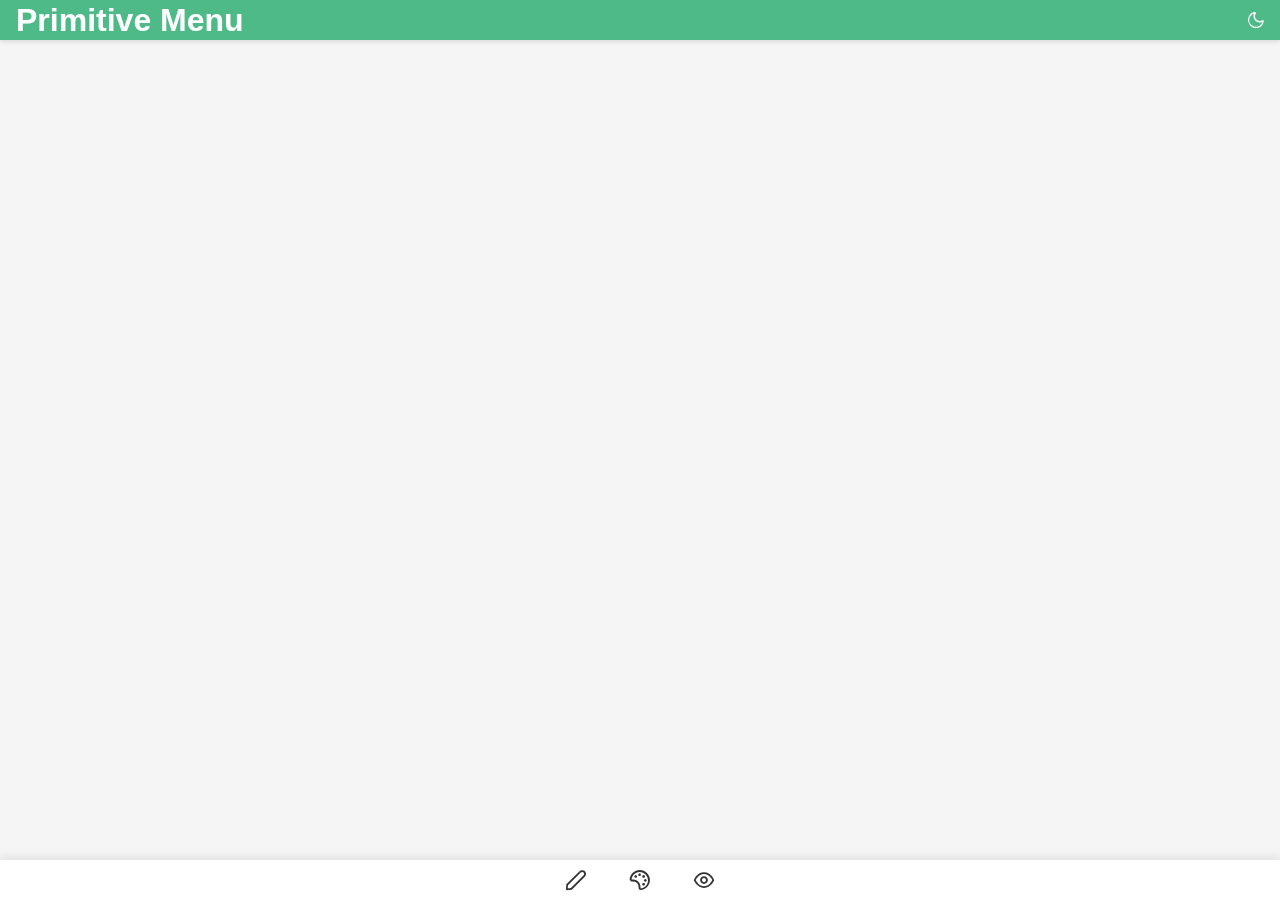
<file: index.html>
<!DOCTYPE html>
<html lang="en">
  <head>
    <meta charset="UTF-8" />
    <link rel="icon" href="/favicon.ico" />
    <meta name="viewport" content="width=device-width, initial-scale=1.0" />
    <meta name="theme-color" content="#4DBA87" />
    <meta name="description" content="Primitive Menu - A Job Tier Selection App" />
    <link rel="apple-touch-icon" href="/apple-touch-icon.png" sizes="180x180" />
    <link rel="mask-icon" href="/mask-icon.svg" color="#FFFFFF" />
    <title>Primitive Menu</title>
    <script type="module" crossorigin src="/assets/index-DcLg55PN.js"></script>
    <link rel="stylesheet" crossorigin href="/assets/index-9r7IhcOX.css">
  <link rel="manifest" href="/manifest.webmanifest"></head>
  <body>
    <div id="app"></div>
  </body>
</html>
</file>
<file: assets/index-9r7IhcOX.css>
@font-face{font-family:primeicons;font-display:block;src:url(/assets/primeicons-DMOk5skT.eot);src:url(/assets/primeicons-DMOk5skT.eot?#iefix) format("embedded-opentype"),url(/assets/primeicons-C6QP2o4f.woff2) format("woff2"),url(/assets/primeicons-WjwUDZjB.woff) format("woff"),url(/assets/primeicons-MpK4pl85.ttf) format("truetype"),url(/assets/primeicons-Dr5RGzOO.svg?#primeicons) format("svg");font-weight:400;font-style:normal}.pi{font-family:primeicons;speak:none;font-style:normal;font-weight:400;font-variant:normal;text-transform:none;line-height:1;display:inline-block;-webkit-font-smoothing:antialiased;-moz-osx-font-smoothing:grayscale}.pi:before{--webkit-backface-visibility:hidden;backface-visibility:hidden}.pi-fw{width:1.28571429em;text-align:center}.pi-spin{-webkit-animation:fa-spin 2s infinite linear;animation:fa-spin 2s infinite linear}@media (prefers-reduced-motion: reduce){.pi-spin{-webkit-animation-delay:-1ms;animation-delay:-1ms;-webkit-animation-duration:1ms;animation-duration:1ms;-webkit-animation-iteration-count:1;animation-iteration-count:1;-webkit-transition-delay:0s;transition-delay:0s;-webkit-transition-duration:0s;transition-duration:0s}}@-webkit-keyframes fa-spin{0%{-webkit-transform:rotate(0deg);transform:rotate(0)}to{-webkit-transform:rotate(359deg);transform:rotate(359deg)}}@keyframes fa-spin{0%{-webkit-transform:rotate(0deg);transform:rotate(0)}to{-webkit-transform:rotate(359deg);transform:rotate(359deg)}}.pi-folder-plus:before{content:""}.pi-receipt:before{content:""}.pi-asterisk:before{content:""}.pi-face-smile:before{content:""}.pi-pinterest:before{content:""}.pi-expand:before{content:""}.pi-pen-to-square:before{content:""}.pi-wave-pulse:before{content:""}.pi-turkish-lira:before{content:""}.pi-spinner-dotted:before{content:""}.pi-crown:before{content:""}.pi-pause-circle:before{content:""}.pi-warehouse:before{content:""}.pi-objects-column:before{content:""}.pi-clipboard:before{content:""}.pi-play-circle:before{content:""}.pi-venus:before{content:""}.pi-cart-minus:before{content:""}.pi-file-plus:before{content:""}.pi-microchip:before{content:""}.pi-twitch:before{content:""}.pi-building-columns:before{content:""}.pi-file-check:before{content:""}.pi-microchip-ai:before{content:""}.pi-trophy:before{content:""}.pi-barcode:before{content:""}.pi-file-arrow-up:before{content:""}.pi-mars:before{content:""}.pi-tiktok:before{content:""}.pi-arrow-up-right-and-arrow-down-left-from-center:before{content:""}.pi-ethereum:before{content:""}.pi-list-check:before{content:""}.pi-thumbtack:before{content:""}.pi-arrow-down-left-and-arrow-up-right-to-center:before{content:""}.pi-equals:before{content:""}.pi-lightbulb:before{content:""}.pi-star-half:before{content:""}.pi-address-book:before{content:""}.pi-chart-scatter:before{content:""}.pi-indian-rupee:before{content:""}.pi-star-half-fill:before{content:""}.pi-cart-arrow-down:before{content:""}.pi-calendar-clock:before{content:""}.pi-sort-up-fill:before{content:""}.pi-sparkles:before{content:""}.pi-bullseye:before{content:""}.pi-sort-down-fill:before{content:""}.pi-graduation-cap:before{content:""}.pi-hammer:before{content:""}.pi-bell-slash:before{content:""}.pi-gauge:before{content:""}.pi-shop:before{content:""}.pi-headphones:before{content:""}.pi-eraser:before{content:""}.pi-stopwatch:before{content:""}.pi-verified:before{content:""}.pi-delete-left:before{content:""}.pi-hourglass:before{content:""}.pi-truck:before{content:""}.pi-wrench:before{content:""}.pi-microphone:before{content:""}.pi-megaphone:before{content:""}.pi-arrow-right-arrow-left:before{content:""}.pi-bitcoin:before{content:""}.pi-file-edit:before{content:""}.pi-language:before{content:""}.pi-file-export:before{content:""}.pi-file-import:before{content:""}.pi-file-word:before{content:""}.pi-gift:before{content:""}.pi-cart-plus:before{content:""}.pi-thumbs-down-fill:before{content:""}.pi-thumbs-up-fill:before{content:""}.pi-arrows-alt:before{content:""}.pi-calculator:before{content:""}.pi-sort-alt-slash:before{content:""}.pi-arrows-h:before{content:""}.pi-arrows-v:before{content:""}.pi-pound:before{content:""}.pi-prime:before{content:""}.pi-chart-pie:before{content:""}.pi-reddit:before{content:""}.pi-code:before{content:""}.pi-sync:before{content:""}.pi-shopping-bag:before{content:""}.pi-server:before{content:""}.pi-database:before{content:""}.pi-hashtag:before{content:""}.pi-bookmark-fill:before{content:""}.pi-filter-fill:before{content:""}.pi-heart-fill:before{content:""}.pi-flag-fill:before{content:""}.pi-circle:before{content:""}.pi-circle-fill:before{content:""}.pi-bolt:before{content:""}.pi-history:before{content:""}.pi-box:before{content:""}.pi-at:before{content:""}.pi-arrow-up-right:before{content:""}.pi-arrow-up-left:before{content:""}.pi-arrow-down-left:before{content:""}.pi-arrow-down-right:before{content:""}.pi-telegram:before{content:""}.pi-stop-circle:before{content:""}.pi-stop:before{content:""}.pi-whatsapp:before{content:""}.pi-building:before{content:""}.pi-qrcode:before{content:""}.pi-car:before{content:""}.pi-instagram:before{content:""}.pi-linkedin:before{content:""}.pi-send:before{content:""}.pi-slack:before{content:""}.pi-sun:before{content:""}.pi-moon:before{content:""}.pi-vimeo:before{content:""}.pi-youtube:before{content:""}.pi-flag:before{content:""}.pi-wallet:before{content:""}.pi-map:before{content:""}.pi-link:before{content:""}.pi-credit-card:before{content:""}.pi-discord:before{content:""}.pi-percentage:before{content:""}.pi-euro:before{content:""}.pi-book:before{content:""}.pi-shield:before{content:""}.pi-paypal:before{content:""}.pi-amazon:before{content:""}.pi-phone:before{content:""}.pi-filter-slash:before{content:""}.pi-facebook:before{content:""}.pi-github:before{content:""}.pi-twitter:before{content:""}.pi-step-backward-alt:before{content:""}.pi-step-forward-alt:before{content:""}.pi-forward:before{content:""}.pi-backward:before{content:""}.pi-fast-backward:before{content:""}.pi-fast-forward:before{content:""}.pi-pause:before{content:""}.pi-play:before{content:""}.pi-compass:before{content:""}.pi-id-card:before{content:""}.pi-ticket:before{content:""}.pi-file-o:before{content:""}.pi-reply:before{content:""}.pi-directions-alt:before{content:""}.pi-directions:before{content:""}.pi-thumbs-up:before{content:""}.pi-thumbs-down:before{content:""}.pi-sort-numeric-down-alt:before{content:""}.pi-sort-numeric-up-alt:before{content:""}.pi-sort-alpha-down-alt:before{content:""}.pi-sort-alpha-up-alt:before{content:""}.pi-sort-numeric-down:before{content:""}.pi-sort-numeric-up:before{content:""}.pi-sort-alpha-down:before{content:""}.pi-sort-alpha-up:before{content:""}.pi-sort-alt:before{content:""}.pi-sort-amount-up:before{content:""}.pi-sort-amount-down:before{content:""}.pi-sort-amount-down-alt:before{content:""}.pi-sort-amount-up-alt:before{content:""}.pi-palette:before{content:""}.pi-undo:before{content:""}.pi-desktop:before{content:""}.pi-sliders-v:before{content:""}.pi-sliders-h:before{content:""}.pi-search-plus:before{content:""}.pi-search-minus:before{content:""}.pi-file-excel:before{content:""}.pi-file-pdf:before{content:""}.pi-check-square:before{content:""}.pi-chart-line:before{content:""}.pi-user-edit:before{content:""}.pi-exclamation-circle:before{content:""}.pi-android:before{content:""}.pi-google:before{content:""}.pi-apple:before{content:""}.pi-microsoft:before{content:""}.pi-heart:before{content:""}.pi-mobile:before{content:""}.pi-tablet:before{content:""}.pi-key:before{content:""}.pi-shopping-cart:before{content:""}.pi-comments:before{content:""}.pi-comment:before{content:""}.pi-briefcase:before{content:""}.pi-bell:before{content:""}.pi-paperclip:before{content:""}.pi-share-alt:before{content:""}.pi-envelope:before{content:""}.pi-volume-down:before{content:""}.pi-volume-up:before{content:""}.pi-volume-off:before{content:""}.pi-eject:before{content:""}.pi-money-bill:before{content:""}.pi-images:before{content:""}.pi-image:before{content:""}.pi-sign-in:before{content:""}.pi-sign-out:before{content:""}.pi-wifi:before{content:""}.pi-sitemap:before{content:""}.pi-chart-bar:before{content:""}.pi-camera:before{content:""}.pi-dollar:before{content:""}.pi-lock-open:before{content:""}.pi-table:before{content:""}.pi-map-marker:before{content:""}.pi-list:before{content:""}.pi-eye-slash:before{content:""}.pi-eye:before{content:""}.pi-folder-open:before{content:""}.pi-folder:before{content:""}.pi-video:before{content:""}.pi-inbox:before{content:""}.pi-lock:before{content:""}.pi-unlock:before{content:""}.pi-tags:before{content:""}.pi-tag:before{content:""}.pi-power-off:before{content:""}.pi-save:before{content:""}.pi-question-circle:before{content:""}.pi-question:before{content:""}.pi-copy:before{content:""}.pi-file:before{content:""}.pi-clone:before{content:""}.pi-calendar-times:before{content:""}.pi-calendar-minus:before{content:""}.pi-calendar-plus:before{content:""}.pi-ellipsis-v:before{content:""}.pi-ellipsis-h:before{content:""}.pi-bookmark:before{content:""}.pi-globe:before{content:""}.pi-replay:before{content:""}.pi-filter:before{content:""}.pi-print:before{content:""}.pi-align-right:before{content:""}.pi-align-left:before{content:""}.pi-align-center:before{content:""}.pi-align-justify:before{content:""}.pi-cog:before{content:""}.pi-cloud-download:before{content:""}.pi-cloud-upload:before{content:""}.pi-cloud:before{content:""}.pi-pencil:before{content:""}.pi-users:before{content:""}.pi-clock:before{content:""}.pi-user-minus:before{content:""}.pi-user-plus:before{content:""}.pi-trash:before{content:""}.pi-external-link:before{content:""}.pi-window-maximize:before{content:""}.pi-window-minimize:before{content:""}.pi-refresh:before{content:""}.pi-user:before{content:""}.pi-exclamation-triangle:before{content:""}.pi-calendar:before{content:""}.pi-chevron-circle-left:before{content:""}.pi-chevron-circle-down:before{content:""}.pi-chevron-circle-right:before{content:""}.pi-chevron-circle-up:before{content:""}.pi-angle-double-down:before{content:""}.pi-angle-double-left:before{content:""}.pi-angle-double-right:before{content:""}.pi-angle-double-up:before{content:""}.pi-angle-down:before{content:""}.pi-angle-left:before{content:""}.pi-angle-right:before{content:""}.pi-angle-up:before{content:""}.pi-upload:before{content:""}.pi-download:before{content:""}.pi-ban:before{content:""}.pi-star-fill:before{content:""}.pi-star:before{content:""}.pi-chevron-left:before{content:""}.pi-chevron-right:before{content:""}.pi-chevron-down:before{content:""}.pi-chevron-up:before{content:""}.pi-caret-left:before{content:""}.pi-caret-right:before{content:""}.pi-caret-down:before{content:""}.pi-caret-up:before{content:""}.pi-search:before{content:""}.pi-check:before{content:""}.pi-check-circle:before{content:""}.pi-times:before{content:""}.pi-times-circle:before{content:""}.pi-plus:before{content:""}.pi-plus-circle:before{content:""}.pi-minus:before{content:""}.pi-minus-circle:before{content:""}.pi-circle-on:before{content:""}.pi-circle-off:before{content:""}.pi-sort-down:before{content:""}.pi-sort-up:before{content:""}.pi-sort:before{content:""}.pi-step-backward:before{content:""}.pi-step-forward:before{content:""}.pi-th-large:before{content:""}.pi-arrow-down:before{content:""}.pi-arrow-left:before{content:""}.pi-arrow-right:before{content:""}.pi-arrow-up:before{content:""}.pi-bars:before{content:""}.pi-arrow-circle-down:before{content:""}.pi-arrow-circle-left:before{content:""}.pi-arrow-circle-right:before{content:""}.pi-arrow-circle-up:before{content:""}.pi-info:before{content:""}.pi-info-circle:before{content:""}.pi-home:before{content:""}.pi-spinner:before{content:""}.grid{display:flex;flex-wrap:wrap;margin-right:-.5rem;margin-left:-.5rem;margin-top:-.5rem}.grid>.col,.grid>[class*=col]{box-sizing:border-box}.grid-nogutter{margin-right:0;margin-left:0;margin-top:0}.grid-nogutter>.col,.grid-nogutter>[class*=col-]{padding:0}.col{flex-grow:1;flex-basis:0;padding:.5rem}.col-fixed{flex:0 0 auto;padding:.5rem}.col-1{flex:0 0 auto;padding:.5rem;width:8.3333%}.col-2{flex:0 0 auto;padding:.5rem;width:16.6667%}.col-3{flex:0 0 auto;padding:.5rem;width:25%}.col-4{flex:0 0 auto;padding:.5rem;width:33.3333%}.col-5{flex:0 0 auto;padding:.5rem;width:41.6667%}.col-6{flex:0 0 auto;padding:.5rem;width:50%}.col-7{flex:0 0 auto;padding:.5rem;width:58.3333%}.col-8{flex:0 0 auto;padding:.5rem;width:66.6667%}.col-9{flex:0 0 auto;padding:.5rem;width:75%}.col-10{flex:0 0 auto;padding:.5rem;width:83.3333%}.col-11{flex:0 0 auto;padding:.5rem;width:91.6667%}.col-12{flex:0 0 auto;padding:.5rem;width:100%}@media screen and (min-width: 576px){.sm\:col{flex-grow:1;flex-basis:0;padding:.5rem}.sm\:col-fixed{flex:0 0 auto;padding:.5rem}.sm\:col-1{flex:0 0 auto;padding:.5rem;width:8.3333%}.sm\:col-2{flex:0 0 auto;padding:.5rem;width:16.6667%}.sm\:col-3{flex:0 0 auto;padding:.5rem;width:25%}.sm\:col-4{flex:0 0 auto;padding:.5rem;width:33.3333%}.sm\:col-5{flex:0 0 auto;padding:.5rem;width:41.6667%}.sm\:col-6{flex:0 0 auto;padding:.5rem;width:50%}.sm\:col-7{flex:0 0 auto;padding:.5rem;width:58.3333%}.sm\:col-8{flex:0 0 auto;padding:.5rem;width:66.6667%}.sm\:col-9{flex:0 0 auto;padding:.5rem;width:75%}.sm\:col-10{flex:0 0 auto;padding:.5rem;width:83.3333%}.sm\:col-11{flex:0 0 auto;padding:.5rem;width:91.6667%}.sm\:col-12{flex:0 0 auto;padding:.5rem;width:100%}}@media screen and (min-width: 768px){.md\:col{flex-grow:1;flex-basis:0;padding:.5rem}.md\:col-fixed{flex:0 0 auto;padding:.5rem}.md\:col-1{flex:0 0 auto;padding:.5rem;width:8.3333%}.md\:col-2{flex:0 0 auto;padding:.5rem;width:16.6667%}.md\:col-3{flex:0 0 auto;padding:.5rem;width:25%}.md\:col-4{flex:0 0 auto;padding:.5rem;width:33.3333%}.md\:col-5{flex:0 0 auto;padding:.5rem;width:41.6667%}.md\:col-6{flex:0 0 auto;padding:.5rem;width:50%}.md\:col-7{flex:0 0 auto;padding:.5rem;width:58.3333%}.md\:col-8{flex:0 0 auto;padding:.5rem;width:66.6667%}.md\:col-9{flex:0 0 auto;padding:.5rem;width:75%}.md\:col-10{flex:0 0 auto;padding:.5rem;width:83.3333%}.md\:col-11{flex:0 0 auto;padding:.5rem;width:91.6667%}.md\:col-12{flex:0 0 auto;padding:.5rem;width:100%}}@media screen and (min-width: 992px){.lg\:col{flex-grow:1;flex-basis:0;padding:.5rem}.lg\:col-fixed{flex:0 0 auto;padding:.5rem}.lg\:col-1{flex:0 0 auto;padding:.5rem;width:8.3333%}.lg\:col-2{flex:0 0 auto;padding:.5rem;width:16.6667%}.lg\:col-3{flex:0 0 auto;padding:.5rem;width:25%}.lg\:col-4{flex:0 0 auto;padding:.5rem;width:33.3333%}.lg\:col-5{flex:0 0 auto;padding:.5rem;width:41.6667%}.lg\:col-6{flex:0 0 auto;padding:.5rem;width:50%}.lg\:col-7{flex:0 0 auto;padding:.5rem;width:58.3333%}.lg\:col-8{flex:0 0 auto;padding:.5rem;width:66.6667%}.lg\:col-9{flex:0 0 auto;padding:.5rem;width:75%}.lg\:col-10{flex:0 0 auto;padding:.5rem;width:83.3333%}.lg\:col-11{flex:0 0 auto;padding:.5rem;width:91.6667%}.lg\:col-12{flex:0 0 auto;padding:.5rem;width:100%}}@media screen and (min-width: 1200px){.xl\:col{flex-grow:1;flex-basis:0;padding:.5rem}.xl\:col-fixed{flex:0 0 auto;padding:.5rem}.xl\:col-1{flex:0 0 auto;padding:.5rem;width:8.3333%}.xl\:col-2{flex:0 0 auto;padding:.5rem;width:16.6667%}.xl\:col-3{flex:0 0 auto;padding:.5rem;width:25%}.xl\:col-4{flex:0 0 auto;padding:.5rem;width:33.3333%}.xl\:col-5{flex:0 0 auto;padding:.5rem;width:41.6667%}.xl\:col-6{flex:0 0 auto;padding:.5rem;width:50%}.xl\:col-7{flex:0 0 auto;padding:.5rem;width:58.3333%}.xl\:col-8{flex:0 0 auto;padding:.5rem;width:66.6667%}.xl\:col-9{flex:0 0 auto;padding:.5rem;width:75%}.xl\:col-10{flex:0 0 auto;padding:.5rem;width:83.3333%}.xl\:col-11{flex:0 0 auto;padding:.5rem;width:91.6667%}.xl\:col-12{flex:0 0 auto;padding:.5rem;width:100%}}.col-offset-0{margin-left:0!important}.col-offset-1{margin-left:8.3333%!important}.col-offset-2{margin-left:16.6667%!important}.col-offset-3{margin-left:25%!important}.col-offset-4{margin-left:33.3333%!important}.col-offset-5{margin-left:41.6667%!important}.col-offset-6{margin-left:50%!important}.col-offset-7{margin-left:58.3333%!important}.col-offset-8{margin-left:66.6667%!important}.col-offset-9{margin-left:75%!important}.col-offset-10{margin-left:83.3333%!important}.col-offset-11{margin-left:91.6667%!important}.col-offset-12{margin-left:100%!important}@media screen and (min-width: 576px){.sm\:col-offset-0{margin-left:0!important}.sm\:col-offset-1{margin-left:8.3333%!important}.sm\:col-offset-2{margin-left:16.6667%!important}.sm\:col-offset-3{margin-left:25%!important}.sm\:col-offset-4{margin-left:33.3333%!important}.sm\:col-offset-5{margin-left:41.6667%!important}.sm\:col-offset-6{margin-left:50%!important}.sm\:col-offset-7{margin-left:58.3333%!important}.sm\:col-offset-8{margin-left:66.6667%!important}.sm\:col-offset-9{margin-left:75%!important}.sm\:col-offset-10{margin-left:83.3333%!important}.sm\:col-offset-11{margin-left:91.6667%!important}.sm\:col-offset-12{margin-left:100%!important}}@media screen and (min-width: 768px){.md\:col-offset-0{margin-left:0!important}.md\:col-offset-1{margin-left:8.3333%!important}.md\:col-offset-2{margin-left:16.6667%!important}.md\:col-offset-3{margin-left:25%!important}.md\:col-offset-4{margin-left:33.3333%!important}.md\:col-offset-5{margin-left:41.6667%!important}.md\:col-offset-6{margin-left:50%!important}.md\:col-offset-7{margin-left:58.3333%!important}.md\:col-offset-8{margin-left:66.6667%!important}.md\:col-offset-9{margin-left:75%!important}.md\:col-offset-10{margin-left:83.3333%!important}.md\:col-offset-11{margin-left:91.6667%!important}.md\:col-offset-12{margin-left:100%!important}}@media screen and (min-width: 992px){.lg\:col-offset-0{margin-left:0!important}.lg\:col-offset-1{margin-left:8.3333%!important}.lg\:col-offset-2{margin-left:16.6667%!important}.lg\:col-offset-3{margin-left:25%!important}.lg\:col-offset-4{margin-left:33.3333%!important}.lg\:col-offset-5{margin-left:41.6667%!important}.lg\:col-offset-6{margin-left:50%!important}.lg\:col-offset-7{margin-left:58.3333%!important}.lg\:col-offset-8{margin-left:66.6667%!important}.lg\:col-offset-9{margin-left:75%!important}.lg\:col-offset-10{margin-left:83.3333%!important}.lg\:col-offset-11{margin-left:91.6667%!important}.lg\:col-offset-12{margin-left:100%!important}}@media screen and (min-width: 1200px){.xl\:col-offset-0{margin-left:0!important}.xl\:col-offset-1{margin-left:8.3333%!important}.xl\:col-offset-2{margin-left:16.6667%!important}.xl\:col-offset-3{margin-left:25%!important}.xl\:col-offset-4{margin-left:33.3333%!important}.xl\:col-offset-5{margin-left:41.6667%!important}.xl\:col-offset-6{margin-left:50%!important}.xl\:col-offset-7{margin-left:58.3333%!important}.xl\:col-offset-8{margin-left:66.6667%!important}.xl\:col-offset-9{margin-left:75%!important}.xl\:col-offset-10{margin-left:83.3333%!important}.xl\:col-offset-11{margin-left:91.6667%!important}.xl\:col-offset-12{margin-left:100%!important}}.text-0{color:light-dark(var(--p-surface-0),var(--p-surface-900))!important}.text-50{color:light-dark(var(--p-surface-50),var(--p-surface-800))!important}.text-100{color:light-dark(var(--p-surface-100),var(--p-surface-700))!important}.text-200{color:light-dark(var(--p-surface-200),var(--p-surface-600))!important}.text-300{color:light-dark(var(--p-surface-300),var(--p-surface-500))!important}.text-400{color:light-dark(var(--p-surface-400),var(--p-surface-400))!important}.text-500{color:light-dark(var(--p-surface-500),var(--p-surface-300))!important}.text-600{color:light-dark(var(--p-surface-600),var(--p-surface-200))!important}.text-700{color:light-dark(var(--p-surface-700),var(--p-surface-100))!important}.text-800{color:light-dark(var(--p-surface-800),var(--p-surface-50))!important}.text-900{color:light-dark(var(--p-surface-900),var(--p-surface-0))!important}.focus\:text-0:focus{color:light-dark(var(--p-surface-0),var(--p-surface-900))!important}.hover\:text-0:hover,.active\:text-0:active{color:light-dark(var(--p-surface-0),var(--p-surface-900))!important}.focus\:text-50:focus{color:light-dark(var(--p-surface-50),var(--p-surface-800))!important}.hover\:text-50:hover,.active\:text-50:active{color:light-dark(var(--p-surface-50),var(--p-surface-800))!important}.focus\:text-100:focus{color:light-dark(var(--p-surface-100),var(--p-surface-700))!important}.hover\:text-100:hover,.active\:text-100:active{color:light-dark(var(--p-surface-100),var(--p-surface-700))!important}.focus\:text-200:focus{color:light-dark(var(--p-surface-200),var(--p-surface-600))!important}.hover\:text-200:hover,.active\:text-200:active{color:light-dark(var(--p-surface-200),var(--p-surface-600))!important}.focus\:text-300:focus{color:light-dark(var(--p-surface-300),var(--p-surface-500))!important}.hover\:text-300:hover,.active\:text-300:active{color:light-dark(var(--p-surface-300),var(--p-surface-500))!important}.focus\:text-400:focus{color:light-dark(var(--p-surface-400),var(--p-surface-400))!important}.hover\:text-400:hover,.active\:text-400:active{color:light-dark(var(--p-surface-400),var(--p-surface-400))!important}.focus\:text-500:focus{color:light-dark(var(--p-surface-500),var(--p-surface-300))!important}.hover\:text-500:hover,.active\:text-500:active{color:light-dark(var(--p-surface-500),var(--p-surface-300))!important}.focus\:text-600:focus{color:light-dark(var(--p-surface-600),var(--p-surface-200))!important}.hover\:text-600:hover,.active\:text-600:active{color:light-dark(var(--p-surface-600),var(--p-surface-200))!important}.focus\:text-700:focus{color:light-dark(var(--p-surface-700),var(--p-surface-100))!important}.hover\:text-700:hover,.active\:text-700:active{color:light-dark(var(--p-surface-700),var(--p-surface-100))!important}.focus\:text-800:focus{color:light-dark(var(--p-surface-800),var(--p-surface-50))!important}.hover\:text-800:hover,.active\:text-800:active{color:light-dark(var(--p-surface-800),var(--p-surface-50))!important}.focus\:text-900:focus{color:light-dark(var(--p-surface-900),var(--p-surface-0))!important}.hover\:text-900:hover,.active\:text-900:active{color:light-dark(var(--p-surface-900),var(--p-surface-0))!important}.surface-0{background-color:light-dark(var(--p-surface-0),var(--p-surface-900))!important}.surface-50{background-color:light-dark(var(--p-surface-50),var(--p-surface-800))!important}.surface-100{background-color:light-dark(var(--p-surface-100),var(--p-surface-700))!important}.surface-200{background-color:light-dark(var(--p-surface-200),var(--p-surface-600))!important}.surface-300{background-color:light-dark(var(--p-surface-300),var(--p-surface-500))!important}.surface-400{background-color:light-dark(var(--p-surface-400),var(--p-surface-400))!important}.surface-500{background-color:light-dark(var(--p-surface-500),var(--p-surface-300))!important}.surface-600{background-color:light-dark(var(--p-surface-600),var(--p-surface-200))!important}.surface-700{background-color:light-dark(var(--p-surface-700),var(--p-surface-100))!important}.surface-800{background-color:light-dark(var(--p-surface-800),var(--p-surface-50))!important}.surface-900{background-color:light-dark(var(--p-surface-900),var(--p-surface-0))!important}.focus\:surface-0:focus{background-color:light-dark(var(--p-surface-0),var(--p-surface-900))!important}.hover\:surface-0:hover,.active\:surface-0:active{background-color:light-dark(var(--p-surface-0),var(--p-surface-900))!important}.focus\:surface-50:focus{background-color:light-dark(var(--p-surface-50),var(--p-surface-800))!important}.hover\:surface-50:hover,.active\:surface-50:active{background-color:light-dark(var(--p-surface-50),var(--p-surface-800))!important}.focus\:surface-100:focus{background-color:light-dark(var(--p-surface-100),var(--p-surface-700))!important}.hover\:surface-100:hover,.active\:surface-100:active{background-color:light-dark(var(--p-surface-100),var(--p-surface-700))!important}.focus\:surface-200:focus{background-color:light-dark(var(--p-surface-200),var(--p-surface-600))!important}.hover\:surface-200:hover,.active\:surface-200:active{background-color:light-dark(var(--p-surface-200),var(--p-surface-600))!important}.focus\:surface-300:focus{background-color:light-dark(var(--p-surface-300),var(--p-surface-500))!important}.hover\:surface-300:hover,.active\:surface-300:active{background-color:light-dark(var(--p-surface-300),var(--p-surface-500))!important}.focus\:surface-400:focus{background-color:light-dark(var(--p-surface-400),var(--p-surface-400))!important}.hover\:surface-400:hover,.active\:surface-400:active{background-color:light-dark(var(--p-surface-400),var(--p-surface-400))!important}.focus\:surface-500:focus{background-color:light-dark(var(--p-surface-500),var(--p-surface-300))!important}.hover\:surface-500:hover,.active\:surface-500:active{background-color:light-dark(var(--p-surface-500),var(--p-surface-300))!important}.focus\:surface-600:focus{background-color:light-dark(var(--p-surface-600),var(--p-surface-200))!important}.hover\:surface-600:hover,.active\:surface-600:active{background-color:light-dark(var(--p-surface-600),var(--p-surface-200))!important}.focus\:surface-700:focus{background-color:light-dark(var(--p-surface-700),var(--p-surface-100))!important}.hover\:surface-700:hover,.active\:surface-700:active{background-color:light-dark(var(--p-surface-700),var(--p-surface-100))!important}.focus\:surface-800:focus{background-color:light-dark(var(--p-surface-800),var(--p-surface-50))!important}.hover\:surface-800:hover,.active\:surface-800:active{background-color:light-dark(var(--p-surface-800),var(--p-surface-50))!important}.focus\:surface-900:focus{background-color:light-dark(var(--p-surface-900),var(--p-surface-0))!important}.hover\:surface-900:hover,.active\:surface-900:active{background-color:light-dark(var(--p-surface-900),var(--p-surface-0))!important}.border-0{border-color:light-dark(var(--p-surface-0),var(--p-surface-900))!important}.border-50{border-color:light-dark(var(--p-surface-50),var(--p-surface-800))!important}.border-100{border-color:light-dark(var(--p-surface-100),var(--p-surface-700))!important}.border-200{border-color:light-dark(var(--p-surface-200),var(--p-surface-600))!important}.border-300{border-color:light-dark(var(--p-surface-300),var(--p-surface-500))!important}.border-400{border-color:light-dark(var(--p-surface-400),var(--p-surface-400))!important}.border-500{border-color:light-dark(var(--p-surface-500),var(--p-surface-300))!important}.border-600{border-color:light-dark(var(--p-surface-600),var(--p-surface-200))!important}.border-700{border-color:light-dark(var(--p-surface-700),var(--p-surface-100))!important}.border-800{border-color:light-dark(var(--p-surface-800),var(--p-surface-50))!important}.border-900{border-color:light-dark(var(--p-surface-900),var(--p-surface-0))!important}.focus\:border-0:focus{border-color:light-dark(var(--p-surface-0),var(--p-surface-900))!important}.hover\:border-0:hover,.active\:border-0:active{border-color:light-dark(var(--p-surface-0),var(--p-surface-900))!important}.focus\:border-50:focus{border-color:light-dark(var(--p-surface-50),var(--p-surface-800))!important}.hover\:border-50:hover,.active\:border-50:active{border-color:light-dark(var(--p-surface-50),var(--p-surface-800))!important}.focus\:border-100:focus{border-color:light-dark(var(--p-surface-100),var(--p-surface-700))!important}.hover\:border-100:hover,.active\:border-100:active{border-color:light-dark(var(--p-surface-100),var(--p-surface-700))!important}.focus\:border-200:focus{border-color:light-dark(var(--p-surface-200),var(--p-surface-600))!important}.hover\:border-200:hover,.active\:border-200:active{border-color:light-dark(var(--p-surface-200),var(--p-surface-600))!important}.focus\:border-300:focus{border-color:light-dark(var(--p-surface-300),var(--p-surface-500))!important}.hover\:border-300:hover,.active\:border-300:active{border-color:light-dark(var(--p-surface-300),var(--p-surface-500))!important}.focus\:border-400:focus{border-color:light-dark(var(--p-surface-400),var(--p-surface-400))!important}.hover\:border-400:hover,.active\:border-400:active{border-color:light-dark(var(--p-surface-400),var(--p-surface-400))!important}.focus\:border-500:focus{border-color:light-dark(var(--p-surface-500),var(--p-surface-300))!important}.hover\:border-500:hover,.active\:border-500:active{border-color:light-dark(var(--p-surface-500),var(--p-surface-300))!important}.focus\:border-600:focus{border-color:light-dark(var(--p-surface-600),var(--p-surface-200))!important}.hover\:border-600:hover,.active\:border-600:active{border-color:light-dark(var(--p-surface-600),var(--p-surface-200))!important}.focus\:border-700:focus{border-color:light-dark(var(--p-surface-700),var(--p-surface-100))!important}.hover\:border-700:hover,.active\:border-700:active{border-color:light-dark(var(--p-surface-700),var(--p-surface-100))!important}.focus\:border-800:focus{border-color:light-dark(var(--p-surface-800),var(--p-surface-50))!important}.hover\:border-800:hover,.active\:border-800:active{border-color:light-dark(var(--p-surface-800),var(--p-surface-50))!important}.focus\:border-900:focus{border-color:light-dark(var(--p-surface-900),var(--p-surface-0))!important}.hover\:border-900:hover,.active\:border-900:active{border-color:light-dark(var(--p-surface-900),var(--p-surface-0))!important}.bg-transparent{background-color:transparent!important}@media screen and (min-width: 576px){.sm\:bg-transparent{background-color:transparent!important}}@media screen and (min-width: 768px){.md\:bg-transparent{background-color:transparent!important}}@media screen and (min-width: 992px){.lg\:bg-transparent{background-color:transparent!important}}@media screen and (min-width: 1200px){.xl\:bg-transparent{background-color:transparent!important}}.border-transparent{border-color:transparent!important}@media screen and (min-width: 576px){.sm\:border-transparent{border-color:transparent!important}}@media screen and (min-width: 768px){.md\:border-transparent{border-color:transparent!important}}@media screen and (min-width: 992px){.lg\:border-transparent{border-color:transparent!important}}@media screen and (min-width: 1200px){.xl\:border-transparent{border-color:transparent!important}}.text-blue-50{color:var(--p-blue-50)!important}.text-blue-100{color:var(--p-blue-100)!important}.text-blue-200{color:var(--p-blue-200)!important}.text-blue-300{color:var(--p-blue-300)!important}.text-blue-400{color:var(--p-blue-400)!important}.text-blue-500{color:var(--p-blue-500)!important}.text-blue-600{color:var(--p-blue-600)!important}.text-blue-700{color:var(--p-blue-700)!important}.text-blue-800{color:var(--p-blue-800)!important}.text-blue-900{color:var(--p-blue-900)!important}.focus\:text-blue-50:focus{color:var(--p-blue-50)!important}.focus\:text-blue-100:focus{color:var(--p-blue-100)!important}.focus\:text-blue-200:focus{color:var(--p-blue-200)!important}.focus\:text-blue-300:focus{color:var(--p-blue-300)!important}.focus\:text-blue-400:focus{color:var(--p-blue-400)!important}.focus\:text-blue-500:focus{color:var(--p-blue-500)!important}.focus\:text-blue-600:focus{color:var(--p-blue-600)!important}.focus\:text-blue-700:focus{color:var(--p-blue-700)!important}.focus\:text-blue-800:focus{color:var(--p-blue-800)!important}.focus\:text-blue-900:focus{color:var(--p-blue-900)!important}.hover\:text-blue-50:hover{color:var(--p-blue-50)!important}.hover\:text-blue-100:hover{color:var(--p-blue-100)!important}.hover\:text-blue-200:hover{color:var(--p-blue-200)!important}.hover\:text-blue-300:hover{color:var(--p-blue-300)!important}.hover\:text-blue-400:hover{color:var(--p-blue-400)!important}.hover\:text-blue-500:hover{color:var(--p-blue-500)!important}.hover\:text-blue-600:hover{color:var(--p-blue-600)!important}.hover\:text-blue-700:hover{color:var(--p-blue-700)!important}.hover\:text-blue-800:hover{color:var(--p-blue-800)!important}.hover\:text-blue-900:hover{color:var(--p-blue-900)!important}.active\:text-blue-50:active{color:var(--p-blue-50)!important}.active\:text-blue-100:active{color:var(--p-blue-100)!important}.active\:text-blue-200:active{color:var(--p-blue-200)!important}.active\:text-blue-300:active{color:var(--p-blue-300)!important}.active\:text-blue-400:active{color:var(--p-blue-400)!important}.active\:text-blue-500:active{color:var(--p-blue-500)!important}.active\:text-blue-600:active{color:var(--p-blue-600)!important}.active\:text-blue-700:active{color:var(--p-blue-700)!important}.active\:text-blue-800:active{color:var(--p-blue-800)!important}.active\:text-blue-900:active{color:var(--p-blue-900)!important}.text-green-50{color:var(--p-green-50)!important}.text-green-100{color:var(--p-green-100)!important}.text-green-200{color:var(--p-green-200)!important}.text-green-300{color:var(--p-green-300)!important}.text-green-400{color:var(--p-green-400)!important}.text-green-500{color:var(--p-green-500)!important}.text-green-600{color:var(--p-green-600)!important}.text-green-700{color:var(--p-green-700)!important}.text-green-800{color:var(--p-green-800)!important}.text-green-900{color:var(--p-green-900)!important}.focus\:text-green-50:focus{color:var(--p-green-50)!important}.focus\:text-green-100:focus{color:var(--p-green-100)!important}.focus\:text-green-200:focus{color:var(--p-green-200)!important}.focus\:text-green-300:focus{color:var(--p-green-300)!important}.focus\:text-green-400:focus{color:var(--p-green-400)!important}.focus\:text-green-500:focus{color:var(--p-green-500)!important}.focus\:text-green-600:focus{color:var(--p-green-600)!important}.focus\:text-green-700:focus{color:var(--p-green-700)!important}.focus\:text-green-800:focus{color:var(--p-green-800)!important}.focus\:text-green-900:focus{color:var(--p-green-900)!important}.hover\:text-green-50:hover{color:var(--p-green-50)!important}.hover\:text-green-100:hover{color:var(--p-green-100)!important}.hover\:text-green-200:hover{color:var(--p-green-200)!important}.hover\:text-green-300:hover{color:var(--p-green-300)!important}.hover\:text-green-400:hover{color:var(--p-green-400)!important}.hover\:text-green-500:hover{color:var(--p-green-500)!important}.hover\:text-green-600:hover{color:var(--p-green-600)!important}.hover\:text-green-700:hover{color:var(--p-green-700)!important}.hover\:text-green-800:hover{color:var(--p-green-800)!important}.hover\:text-green-900:hover{color:var(--p-green-900)!important}.active\:text-green-50:active{color:var(--p-green-50)!important}.active\:text-green-100:active{color:var(--p-green-100)!important}.active\:text-green-200:active{color:var(--p-green-200)!important}.active\:text-green-300:active{color:var(--p-green-300)!important}.active\:text-green-400:active{color:var(--p-green-400)!important}.active\:text-green-500:active{color:var(--p-green-500)!important}.active\:text-green-600:active{color:var(--p-green-600)!important}.active\:text-green-700:active{color:var(--p-green-700)!important}.active\:text-green-800:active{color:var(--p-green-800)!important}.active\:text-green-900:active{color:var(--p-green-900)!important}.text-yellow-50{color:var(--p-yellow-50)!important}.text-yellow-100{color:var(--p-yellow-100)!important}.text-yellow-200{color:var(--p-yellow-200)!important}.text-yellow-300{color:var(--p-yellow-300)!important}.text-yellow-400{color:var(--p-yellow-400)!important}.text-yellow-500{color:var(--p-yellow-500)!important}.text-yellow-600{color:var(--p-yellow-600)!important}.text-yellow-700{color:var(--p-yellow-700)!important}.text-yellow-800{color:var(--p-yellow-800)!important}.text-yellow-900{color:var(--p-yellow-900)!important}.focus\:text-yellow-50:focus{color:var(--p-yellow-50)!important}.focus\:text-yellow-100:focus{color:var(--p-yellow-100)!important}.focus\:text-yellow-200:focus{color:var(--p-yellow-200)!important}.focus\:text-yellow-300:focus{color:var(--p-yellow-300)!important}.focus\:text-yellow-400:focus{color:var(--p-yellow-400)!important}.focus\:text-yellow-500:focus{color:var(--p-yellow-500)!important}.focus\:text-yellow-600:focus{color:var(--p-yellow-600)!important}.focus\:text-yellow-700:focus{color:var(--p-yellow-700)!important}.focus\:text-yellow-800:focus{color:var(--p-yellow-800)!important}.focus\:text-yellow-900:focus{color:var(--p-yellow-900)!important}.hover\:text-yellow-50:hover{color:var(--p-yellow-50)!important}.hover\:text-yellow-100:hover{color:var(--p-yellow-100)!important}.hover\:text-yellow-200:hover{color:var(--p-yellow-200)!important}.hover\:text-yellow-300:hover{color:var(--p-yellow-300)!important}.hover\:text-yellow-400:hover{color:var(--p-yellow-400)!important}.hover\:text-yellow-500:hover{color:var(--p-yellow-500)!important}.hover\:text-yellow-600:hover{color:var(--p-yellow-600)!important}.hover\:text-yellow-700:hover{color:var(--p-yellow-700)!important}.hover\:text-yellow-800:hover{color:var(--p-yellow-800)!important}.hover\:text-yellow-900:hover{color:var(--p-yellow-900)!important}.active\:text-yellow-50:active{color:var(--p-yellow-50)!important}.active\:text-yellow-100:active{color:var(--p-yellow-100)!important}.active\:text-yellow-200:active{color:var(--p-yellow-200)!important}.active\:text-yellow-300:active{color:var(--p-yellow-300)!important}.active\:text-yellow-400:active{color:var(--p-yellow-400)!important}.active\:text-yellow-500:active{color:var(--p-yellow-500)!important}.active\:text-yellow-600:active{color:var(--p-yellow-600)!important}.active\:text-yellow-700:active{color:var(--p-yellow-700)!important}.active\:text-yellow-800:active{color:var(--p-yellow-800)!important}.active\:text-yellow-900:active{color:var(--p-yellow-900)!important}.text-cyan-50{color:var(--p-cyan-50)!important}.text-cyan-100{color:var(--p-cyan-100)!important}.text-cyan-200{color:var(--p-cyan-200)!important}.text-cyan-300{color:var(--p-cyan-300)!important}.text-cyan-400{color:var(--p-cyan-400)!important}.text-cyan-500{color:var(--p-cyan-500)!important}.text-cyan-600{color:var(--p-cyan-600)!important}.text-cyan-700{color:var(--p-cyan-700)!important}.text-cyan-800{color:var(--p-cyan-800)!important}.text-cyan-900{color:var(--p-cyan-900)!important}.focus\:text-cyan-50:focus{color:var(--p-cyan-50)!important}.focus\:text-cyan-100:focus{color:var(--p-cyan-100)!important}.focus\:text-cyan-200:focus{color:var(--p-cyan-200)!important}.focus\:text-cyan-300:focus{color:var(--p-cyan-300)!important}.focus\:text-cyan-400:focus{color:var(--p-cyan-400)!important}.focus\:text-cyan-500:focus{color:var(--p-cyan-500)!important}.focus\:text-cyan-600:focus{color:var(--p-cyan-600)!important}.focus\:text-cyan-700:focus{color:var(--p-cyan-700)!important}.focus\:text-cyan-800:focus{color:var(--p-cyan-800)!important}.focus\:text-cyan-900:focus{color:var(--p-cyan-900)!important}.hover\:text-cyan-50:hover{color:var(--p-cyan-50)!important}.hover\:text-cyan-100:hover{color:var(--p-cyan-100)!important}.hover\:text-cyan-200:hover{color:var(--p-cyan-200)!important}.hover\:text-cyan-300:hover{color:var(--p-cyan-300)!important}.hover\:text-cyan-400:hover{color:var(--p-cyan-400)!important}.hover\:text-cyan-500:hover{color:var(--p-cyan-500)!important}.hover\:text-cyan-600:hover{color:var(--p-cyan-600)!important}.hover\:text-cyan-700:hover{color:var(--p-cyan-700)!important}.hover\:text-cyan-800:hover{color:var(--p-cyan-800)!important}.hover\:text-cyan-900:hover{color:var(--p-cyan-900)!important}.active\:text-cyan-50:active{color:var(--p-cyan-50)!important}.active\:text-cyan-100:active{color:var(--p-cyan-100)!important}.active\:text-cyan-200:active{color:var(--p-cyan-200)!important}.active\:text-cyan-300:active{color:var(--p-cyan-300)!important}.active\:text-cyan-400:active{color:var(--p-cyan-400)!important}.active\:text-cyan-500:active{color:var(--p-cyan-500)!important}.active\:text-cyan-600:active{color:var(--p-cyan-600)!important}.active\:text-cyan-700:active{color:var(--p-cyan-700)!important}.active\:text-cyan-800:active{color:var(--p-cyan-800)!important}.active\:text-cyan-900:active{color:var(--p-cyan-900)!important}.text-pink-50{color:var(--p-pink-50)!important}.text-pink-100{color:var(--p-pink-100)!important}.text-pink-200{color:var(--p-pink-200)!important}.text-pink-300{color:var(--p-pink-300)!important}.text-pink-400{color:var(--p-pink-400)!important}.text-pink-500{color:var(--p-pink-500)!important}.text-pink-600{color:var(--p-pink-600)!important}.text-pink-700{color:var(--p-pink-700)!important}.text-pink-800{color:var(--p-pink-800)!important}.text-pink-900{color:var(--p-pink-900)!important}.focus\:text-pink-50:focus{color:var(--p-pink-50)!important}.focus\:text-pink-100:focus{color:var(--p-pink-100)!important}.focus\:text-pink-200:focus{color:var(--p-pink-200)!important}.focus\:text-pink-300:focus{color:var(--p-pink-300)!important}.focus\:text-pink-400:focus{color:var(--p-pink-400)!important}.focus\:text-pink-500:focus{color:var(--p-pink-500)!important}.focus\:text-pink-600:focus{color:var(--p-pink-600)!important}.focus\:text-pink-700:focus{color:var(--p-pink-700)!important}.focus\:text-pink-800:focus{color:var(--p-pink-800)!important}.focus\:text-pink-900:focus{color:var(--p-pink-900)!important}.hover\:text-pink-50:hover{color:var(--p-pink-50)!important}.hover\:text-pink-100:hover{color:var(--p-pink-100)!important}.hover\:text-pink-200:hover{color:var(--p-pink-200)!important}.hover\:text-pink-300:hover{color:var(--p-pink-300)!important}.hover\:text-pink-400:hover{color:var(--p-pink-400)!important}.hover\:text-pink-500:hover{color:var(--p-pink-500)!important}.hover\:text-pink-600:hover{color:var(--p-pink-600)!important}.hover\:text-pink-700:hover{color:var(--p-pink-700)!important}.hover\:text-pink-800:hover{color:var(--p-pink-800)!important}.hover\:text-pink-900:hover{color:var(--p-pink-900)!important}.active\:text-pink-50:active{color:var(--p-pink-50)!important}.active\:text-pink-100:active{color:var(--p-pink-100)!important}.active\:text-pink-200:active{color:var(--p-pink-200)!important}.active\:text-pink-300:active{color:var(--p-pink-300)!important}.active\:text-pink-400:active{color:var(--p-pink-400)!important}.active\:text-pink-500:active{color:var(--p-pink-500)!important}.active\:text-pink-600:active{color:var(--p-pink-600)!important}.active\:text-pink-700:active{color:var(--p-pink-700)!important}.active\:text-pink-800:active{color:var(--p-pink-800)!important}.active\:text-pink-900:active{color:var(--p-pink-900)!important}.text-indigo-50{color:var(--p-indigo-50)!important}.text-indigo-100{color:var(--p-indigo-100)!important}.text-indigo-200{color:var(--p-indigo-200)!important}.text-indigo-300{color:var(--p-indigo-300)!important}.text-indigo-400{color:var(--p-indigo-400)!important}.text-indigo-500{color:var(--p-indigo-500)!important}.text-indigo-600{color:var(--p-indigo-600)!important}.text-indigo-700{color:var(--p-indigo-700)!important}.text-indigo-800{color:var(--p-indigo-800)!important}.text-indigo-900{color:var(--p-indigo-900)!important}.focus\:text-indigo-50:focus{color:var(--p-indigo-50)!important}.focus\:text-indigo-100:focus{color:var(--p-indigo-100)!important}.focus\:text-indigo-200:focus{color:var(--p-indigo-200)!important}.focus\:text-indigo-300:focus{color:var(--p-indigo-300)!important}.focus\:text-indigo-400:focus{color:var(--p-indigo-400)!important}.focus\:text-indigo-500:focus{color:var(--p-indigo-500)!important}.focus\:text-indigo-600:focus{color:var(--p-indigo-600)!important}.focus\:text-indigo-700:focus{color:var(--p-indigo-700)!important}.focus\:text-indigo-800:focus{color:var(--p-indigo-800)!important}.focus\:text-indigo-900:focus{color:var(--p-indigo-900)!important}.hover\:text-indigo-50:hover{color:var(--p-indigo-50)!important}.hover\:text-indigo-100:hover{color:var(--p-indigo-100)!important}.hover\:text-indigo-200:hover{color:var(--p-indigo-200)!important}.hover\:text-indigo-300:hover{color:var(--p-indigo-300)!important}.hover\:text-indigo-400:hover{color:var(--p-indigo-400)!important}.hover\:text-indigo-500:hover{color:var(--p-indigo-500)!important}.hover\:text-indigo-600:hover{color:var(--p-indigo-600)!important}.hover\:text-indigo-700:hover{color:var(--p-indigo-700)!important}.hover\:text-indigo-800:hover{color:var(--p-indigo-800)!important}.hover\:text-indigo-900:hover{color:var(--p-indigo-900)!important}.active\:text-indigo-50:active{color:var(--p-indigo-50)!important}.active\:text-indigo-100:active{color:var(--p-indigo-100)!important}.active\:text-indigo-200:active{color:var(--p-indigo-200)!important}.active\:text-indigo-300:active{color:var(--p-indigo-300)!important}.active\:text-indigo-400:active{color:var(--p-indigo-400)!important}.active\:text-indigo-500:active{color:var(--p-indigo-500)!important}.active\:text-indigo-600:active{color:var(--p-indigo-600)!important}.active\:text-indigo-700:active{color:var(--p-indigo-700)!important}.active\:text-indigo-800:active{color:var(--p-indigo-800)!important}.active\:text-indigo-900:active{color:var(--p-indigo-900)!important}.text-teal-50{color:var(--p-teal-50)!important}.text-teal-100{color:var(--p-teal-100)!important}.text-teal-200{color:var(--p-teal-200)!important}.text-teal-300{color:var(--p-teal-300)!important}.text-teal-400{color:var(--p-teal-400)!important}.text-teal-500{color:var(--p-teal-500)!important}.text-teal-600{color:var(--p-teal-600)!important}.text-teal-700{color:var(--p-teal-700)!important}.text-teal-800{color:var(--p-teal-800)!important}.text-teal-900{color:var(--p-teal-900)!important}.focus\:text-teal-50:focus{color:var(--p-teal-50)!important}.focus\:text-teal-100:focus{color:var(--p-teal-100)!important}.focus\:text-teal-200:focus{color:var(--p-teal-200)!important}.focus\:text-teal-300:focus{color:var(--p-teal-300)!important}.focus\:text-teal-400:focus{color:var(--p-teal-400)!important}.focus\:text-teal-500:focus{color:var(--p-teal-500)!important}.focus\:text-teal-600:focus{color:var(--p-teal-600)!important}.focus\:text-teal-700:focus{color:var(--p-teal-700)!important}.focus\:text-teal-800:focus{color:var(--p-teal-800)!important}.focus\:text-teal-900:focus{color:var(--p-teal-900)!important}.hover\:text-teal-50:hover{color:var(--p-teal-50)!important}.hover\:text-teal-100:hover{color:var(--p-teal-100)!important}.hover\:text-teal-200:hover{color:var(--p-teal-200)!important}.hover\:text-teal-300:hover{color:var(--p-teal-300)!important}.hover\:text-teal-400:hover{color:var(--p-teal-400)!important}.hover\:text-teal-500:hover{color:var(--p-teal-500)!important}.hover\:text-teal-600:hover{color:var(--p-teal-600)!important}.hover\:text-teal-700:hover{color:var(--p-teal-700)!important}.hover\:text-teal-800:hover{color:var(--p-teal-800)!important}.hover\:text-teal-900:hover{color:var(--p-teal-900)!important}.active\:text-teal-50:active{color:var(--p-teal-50)!important}.active\:text-teal-100:active{color:var(--p-teal-100)!important}.active\:text-teal-200:active{color:var(--p-teal-200)!important}.active\:text-teal-300:active{color:var(--p-teal-300)!important}.active\:text-teal-400:active{color:var(--p-teal-400)!important}.active\:text-teal-500:active{color:var(--p-teal-500)!important}.active\:text-teal-600:active{color:var(--p-teal-600)!important}.active\:text-teal-700:active{color:var(--p-teal-700)!important}.active\:text-teal-800:active{color:var(--p-teal-800)!important}.active\:text-teal-900:active{color:var(--p-teal-900)!important}.text-orange-50{color:var(--p-orange-50)!important}.text-orange-100{color:var(--p-orange-100)!important}.text-orange-200{color:var(--p-orange-200)!important}.text-orange-300{color:var(--p-orange-300)!important}.text-orange-400{color:var(--p-orange-400)!important}.text-orange-500{color:var(--p-orange-500)!important}.text-orange-600{color:var(--p-orange-600)!important}.text-orange-700{color:var(--p-orange-700)!important}.text-orange-800{color:var(--p-orange-800)!important}.text-orange-900{color:var(--p-orange-900)!important}.focus\:text-orange-50:focus{color:var(--p-orange-50)!important}.focus\:text-orange-100:focus{color:var(--p-orange-100)!important}.focus\:text-orange-200:focus{color:var(--p-orange-200)!important}.focus\:text-orange-300:focus{color:var(--p-orange-300)!important}.focus\:text-orange-400:focus{color:var(--p-orange-400)!important}.focus\:text-orange-500:focus{color:var(--p-orange-500)!important}.focus\:text-orange-600:focus{color:var(--p-orange-600)!important}.focus\:text-orange-700:focus{color:var(--p-orange-700)!important}.focus\:text-orange-800:focus{color:var(--p-orange-800)!important}.focus\:text-orange-900:focus{color:var(--p-orange-900)!important}.hover\:text-orange-50:hover{color:var(--p-orange-50)!important}.hover\:text-orange-100:hover{color:var(--p-orange-100)!important}.hover\:text-orange-200:hover{color:var(--p-orange-200)!important}.hover\:text-orange-300:hover{color:var(--p-orange-300)!important}.hover\:text-orange-400:hover{color:var(--p-orange-400)!important}.hover\:text-orange-500:hover{color:var(--p-orange-500)!important}.hover\:text-orange-600:hover{color:var(--p-orange-600)!important}.hover\:text-orange-700:hover{color:var(--p-orange-700)!important}.hover\:text-orange-800:hover{color:var(--p-orange-800)!important}.hover\:text-orange-900:hover{color:var(--p-orange-900)!important}.active\:text-orange-50:active{color:var(--p-orange-50)!important}.active\:text-orange-100:active{color:var(--p-orange-100)!important}.active\:text-orange-200:active{color:var(--p-orange-200)!important}.active\:text-orange-300:active{color:var(--p-orange-300)!important}.active\:text-orange-400:active{color:var(--p-orange-400)!important}.active\:text-orange-500:active{color:var(--p-orange-500)!important}.active\:text-orange-600:active{color:var(--p-orange-600)!important}.active\:text-orange-700:active{color:var(--p-orange-700)!important}.active\:text-orange-800:active{color:var(--p-orange-800)!important}.active\:text-orange-900:active{color:var(--p-orange-900)!important}.text-bluegray-50{color:var(--p-bluegray-50)!important}.text-bluegray-100{color:var(--p-bluegray-100)!important}.text-bluegray-200{color:var(--p-bluegray-200)!important}.text-bluegray-300{color:var(--p-bluegray-300)!important}.text-bluegray-400{color:var(--p-bluegray-400)!important}.text-bluegray-500{color:var(--p-bluegray-500)!important}.text-bluegray-600{color:var(--p-bluegray-600)!important}.text-bluegray-700{color:var(--p-bluegray-700)!important}.text-bluegray-800{color:var(--p-bluegray-800)!important}.text-bluegray-900{color:var(--p-bluegray-900)!important}.focus\:text-bluegray-50:focus{color:var(--p-bluegray-50)!important}.focus\:text-bluegray-100:focus{color:var(--p-bluegray-100)!important}.focus\:text-bluegray-200:focus{color:var(--p-bluegray-200)!important}.focus\:text-bluegray-300:focus{color:var(--p-bluegray-300)!important}.focus\:text-bluegray-400:focus{color:var(--p-bluegray-400)!important}.focus\:text-bluegray-500:focus{color:var(--p-bluegray-500)!important}.focus\:text-bluegray-600:focus{color:var(--p-bluegray-600)!important}.focus\:text-bluegray-700:focus{color:var(--p-bluegray-700)!important}.focus\:text-bluegray-800:focus{color:var(--p-bluegray-800)!important}.focus\:text-bluegray-900:focus{color:var(--p-bluegray-900)!important}.hover\:text-bluegray-50:hover{color:var(--p-bluegray-50)!important}.hover\:text-bluegray-100:hover{color:var(--p-bluegray-100)!important}.hover\:text-bluegray-200:hover{color:var(--p-bluegray-200)!important}.hover\:text-bluegray-300:hover{color:var(--p-bluegray-300)!important}.hover\:text-bluegray-400:hover{color:var(--p-bluegray-400)!important}.hover\:text-bluegray-500:hover{color:var(--p-bluegray-500)!important}.hover\:text-bluegray-600:hover{color:var(--p-bluegray-600)!important}.hover\:text-bluegray-700:hover{color:var(--p-bluegray-700)!important}.hover\:text-bluegray-800:hover{color:var(--p-bluegray-800)!important}.hover\:text-bluegray-900:hover{color:var(--p-bluegray-900)!important}.active\:text-bluegray-50:active{color:var(--p-bluegray-50)!important}.active\:text-bluegray-100:active{color:var(--p-bluegray-100)!important}.active\:text-bluegray-200:active{color:var(--p-bluegray-200)!important}.active\:text-bluegray-300:active{color:var(--p-bluegray-300)!important}.active\:text-bluegray-400:active{color:var(--p-bluegray-400)!important}.active\:text-bluegray-500:active{color:var(--p-bluegray-500)!important}.active\:text-bluegray-600:active{color:var(--p-bluegray-600)!important}.active\:text-bluegray-700:active{color:var(--p-bluegray-700)!important}.active\:text-bluegray-800:active{color:var(--p-bluegray-800)!important}.active\:text-bluegray-900:active{color:var(--p-bluegray-900)!important}.text-purple-50{color:var(--p-purple-50)!important}.text-purple-100{color:var(--p-purple-100)!important}.text-purple-200{color:var(--p-purple-200)!important}.text-purple-300{color:var(--p-purple-300)!important}.text-purple-400{color:var(--p-purple-400)!important}.text-purple-500{color:var(--p-purple-500)!important}.text-purple-600{color:var(--p-purple-600)!important}.text-purple-700{color:var(--p-purple-700)!important}.text-purple-800{color:var(--p-purple-800)!important}.text-purple-900{color:var(--p-purple-900)!important}.focus\:text-purple-50:focus{color:var(--p-purple-50)!important}.focus\:text-purple-100:focus{color:var(--p-purple-100)!important}.focus\:text-purple-200:focus{color:var(--p-purple-200)!important}.focus\:text-purple-300:focus{color:var(--p-purple-300)!important}.focus\:text-purple-400:focus{color:var(--p-purple-400)!important}.focus\:text-purple-500:focus{color:var(--p-purple-500)!important}.focus\:text-purple-600:focus{color:var(--p-purple-600)!important}.focus\:text-purple-700:focus{color:var(--p-purple-700)!important}.focus\:text-purple-800:focus{color:var(--p-purple-800)!important}.focus\:text-purple-900:focus{color:var(--p-purple-900)!important}.hover\:text-purple-50:hover{color:var(--p-purple-50)!important}.hover\:text-purple-100:hover{color:var(--p-purple-100)!important}.hover\:text-purple-200:hover{color:var(--p-purple-200)!important}.hover\:text-purple-300:hover{color:var(--p-purple-300)!important}.hover\:text-purple-400:hover{color:var(--p-purple-400)!important}.hover\:text-purple-500:hover{color:var(--p-purple-500)!important}.hover\:text-purple-600:hover{color:var(--p-purple-600)!important}.hover\:text-purple-700:hover{color:var(--p-purple-700)!important}.hover\:text-purple-800:hover{color:var(--p-purple-800)!important}.hover\:text-purple-900:hover{color:var(--p-purple-900)!important}.active\:text-purple-50:active{color:var(--p-purple-50)!important}.active\:text-purple-100:active{color:var(--p-purple-100)!important}.active\:text-purple-200:active{color:var(--p-purple-200)!important}.active\:text-purple-300:active{color:var(--p-purple-300)!important}.active\:text-purple-400:active{color:var(--p-purple-400)!important}.active\:text-purple-500:active{color:var(--p-purple-500)!important}.active\:text-purple-600:active{color:var(--p-purple-600)!important}.active\:text-purple-700:active{color:var(--p-purple-700)!important}.active\:text-purple-800:active{color:var(--p-purple-800)!important}.active\:text-purple-900:active{color:var(--p-purple-900)!important}.text-gray-50{color:var(--p-gray-50)!important}.text-gray-100{color:var(--p-gray-100)!important}.text-gray-200{color:var(--p-gray-200)!important}.text-gray-300{color:var(--p-gray-300)!important}.text-gray-400{color:var(--p-gray-400)!important}.text-gray-500{color:var(--p-gray-500)!important}.text-gray-600{color:var(--p-gray-600)!important}.text-gray-700{color:var(--p-gray-700)!important}.text-gray-800{color:var(--p-gray-800)!important}.text-gray-900{color:var(--p-gray-900)!important}.focus\:text-gray-50:focus{color:var(--p-gray-50)!important}.focus\:text-gray-100:focus{color:var(--p-gray-100)!important}.focus\:text-gray-200:focus{color:var(--p-gray-200)!important}.focus\:text-gray-300:focus{color:var(--p-gray-300)!important}.focus\:text-gray-400:focus{color:var(--p-gray-400)!important}.focus\:text-gray-500:focus{color:var(--p-gray-500)!important}.focus\:text-gray-600:focus{color:var(--p-gray-600)!important}.focus\:text-gray-700:focus{color:var(--p-gray-700)!important}.focus\:text-gray-800:focus{color:var(--p-gray-800)!important}.focus\:text-gray-900:focus{color:var(--p-gray-900)!important}.hover\:text-gray-50:hover{color:var(--p-gray-50)!important}.hover\:text-gray-100:hover{color:var(--p-gray-100)!important}.hover\:text-gray-200:hover{color:var(--p-gray-200)!important}.hover\:text-gray-300:hover{color:var(--p-gray-300)!important}.hover\:text-gray-400:hover{color:var(--p-gray-400)!important}.hover\:text-gray-500:hover{color:var(--p-gray-500)!important}.hover\:text-gray-600:hover{color:var(--p-gray-600)!important}.hover\:text-gray-700:hover{color:var(--p-gray-700)!important}.hover\:text-gray-800:hover{color:var(--p-gray-800)!important}.hover\:text-gray-900:hover{color:var(--p-gray-900)!important}.active\:text-gray-50:active{color:var(--p-gray-50)!important}.active\:text-gray-100:active{color:var(--p-gray-100)!important}.active\:text-gray-200:active{color:var(--p-gray-200)!important}.active\:text-gray-300:active{color:var(--p-gray-300)!important}.active\:text-gray-400:active{color:var(--p-gray-400)!important}.active\:text-gray-500:active{color:var(--p-gray-500)!important}.active\:text-gray-600:active{color:var(--p-gray-600)!important}.active\:text-gray-700:active{color:var(--p-gray-700)!important}.active\:text-gray-800:active{color:var(--p-gray-800)!important}.active\:text-gray-900:active{color:var(--p-gray-900)!important}.text-red-50{color:var(--p-red-50)!important}.text-red-100{color:var(--p-red-100)!important}.text-red-200{color:var(--p-red-200)!important}.text-red-300{color:var(--p-red-300)!important}.text-red-400{color:var(--p-red-400)!important}.text-red-500{color:var(--p-red-500)!important}.text-red-600{color:var(--p-red-600)!important}.text-red-700{color:var(--p-red-700)!important}.text-red-800{color:var(--p-red-800)!important}.text-red-900{color:var(--p-red-900)!important}.focus\:text-red-50:focus{color:var(--p-red-50)!important}.focus\:text-red-100:focus{color:var(--p-red-100)!important}.focus\:text-red-200:focus{color:var(--p-red-200)!important}.focus\:text-red-300:focus{color:var(--p-red-300)!important}.focus\:text-red-400:focus{color:var(--p-red-400)!important}.focus\:text-red-500:focus{color:var(--p-red-500)!important}.focus\:text-red-600:focus{color:var(--p-red-600)!important}.focus\:text-red-700:focus{color:var(--p-red-700)!important}.focus\:text-red-800:focus{color:var(--p-red-800)!important}.focus\:text-red-900:focus{color:var(--p-red-900)!important}.hover\:text-red-50:hover{color:var(--p-red-50)!important}.hover\:text-red-100:hover{color:var(--p-red-100)!important}.hover\:text-red-200:hover{color:var(--p-red-200)!important}.hover\:text-red-300:hover{color:var(--p-red-300)!important}.hover\:text-red-400:hover{color:var(--p-red-400)!important}.hover\:text-red-500:hover{color:var(--p-red-500)!important}.hover\:text-red-600:hover{color:var(--p-red-600)!important}.hover\:text-red-700:hover{color:var(--p-red-700)!important}.hover\:text-red-800:hover{color:var(--p-red-800)!important}.hover\:text-red-900:hover{color:var(--p-red-900)!important}.active\:text-red-50:active{color:var(--p-red-50)!important}.active\:text-red-100:active{color:var(--p-red-100)!important}.active\:text-red-200:active{color:var(--p-red-200)!important}.active\:text-red-300:active{color:var(--p-red-300)!important}.active\:text-red-400:active{color:var(--p-red-400)!important}.active\:text-red-500:active{color:var(--p-red-500)!important}.active\:text-red-600:active{color:var(--p-red-600)!important}.active\:text-red-700:active{color:var(--p-red-700)!important}.active\:text-red-800:active{color:var(--p-red-800)!important}.active\:text-red-900:active{color:var(--p-red-900)!important}.text-primary-50{color:var(--p-primary-50)!important}.text-primary-100{color:var(--p-primary-100)!important}.text-primary-200{color:var(--p-primary-200)!important}.text-primary-300{color:var(--p-primary-300)!important}.text-primary-400{color:var(--p-primary-400)!important}.text-primary-500{color:var(--p-primary-500)!important}.text-primary-600{color:var(--p-primary-600)!important}.text-primary-700{color:var(--p-primary-700)!important}.text-primary-800{color:var(--p-primary-800)!important}.text-primary-900{color:var(--p-primary-900)!important}.focus\:text-primary-50:focus{color:var(--p-primary-50)!important}.focus\:text-primary-100:focus{color:var(--p-primary-100)!important}.focus\:text-primary-200:focus{color:var(--p-primary-200)!important}.focus\:text-primary-300:focus{color:var(--p-primary-300)!important}.focus\:text-primary-400:focus{color:var(--p-primary-400)!important}.focus\:text-primary-500:focus{color:var(--p-primary-500)!important}.focus\:text-primary-600:focus{color:var(--p-primary-600)!important}.focus\:text-primary-700:focus{color:var(--p-primary-700)!important}.focus\:text-primary-800:focus{color:var(--p-primary-800)!important}.focus\:text-primary-900:focus{color:var(--p-primary-900)!important}.hover\:text-primary-50:hover{color:var(--p-primary-50)!important}.hover\:text-primary-100:hover{color:var(--p-primary-100)!important}.hover\:text-primary-200:hover{color:var(--p-primary-200)!important}.hover\:text-primary-300:hover{color:var(--p-primary-300)!important}.hover\:text-primary-400:hover{color:var(--p-primary-400)!important}.hover\:text-primary-500:hover{color:var(--p-primary-500)!important}.hover\:text-primary-600:hover{color:var(--p-primary-600)!important}.hover\:text-primary-700:hover{color:var(--p-primary-700)!important}.hover\:text-primary-800:hover{color:var(--p-primary-800)!important}.hover\:text-primary-900:hover{color:var(--p-primary-900)!important}.active\:text-primary-50:active{color:var(--p-primary-50)!important}.active\:text-primary-100:active{color:var(--p-primary-100)!important}.active\:text-primary-200:active{color:var(--p-primary-200)!important}.active\:text-primary-300:active{color:var(--p-primary-300)!important}.active\:text-primary-400:active{color:var(--p-primary-400)!important}.active\:text-primary-500:active{color:var(--p-primary-500)!important}.active\:text-primary-600:active{color:var(--p-primary-600)!important}.active\:text-primary-700:active{color:var(--p-primary-700)!important}.active\:text-primary-800:active{color:var(--p-primary-800)!important}.active\:text-primary-900:active{color:var(--p-primary-900)!important}.bg-blue-50{background-color:var(--p-blue-50)!important}.bg-blue-100{background-color:var(--p-blue-100)!important}.bg-blue-200{background-color:var(--p-blue-200)!important}.bg-blue-300{background-color:var(--p-blue-300)!important}.bg-blue-400{background-color:var(--p-blue-400)!important}.bg-blue-500{background-color:var(--p-blue-500)!important}.bg-blue-600{background-color:var(--p-blue-600)!important}.bg-blue-700{background-color:var(--p-blue-700)!important}.bg-blue-800{background-color:var(--p-blue-800)!important}.bg-blue-900{background-color:var(--p-blue-900)!important}.focus\:bg-blue-50:focus{background-color:var(--p-blue-50)!important}.focus\:bg-blue-100:focus{background-color:var(--p-blue-100)!important}.focus\:bg-blue-200:focus{background-color:var(--p-blue-200)!important}.focus\:bg-blue-300:focus{background-color:var(--p-blue-300)!important}.focus\:bg-blue-400:focus{background-color:var(--p-blue-400)!important}.focus\:bg-blue-500:focus{background-color:var(--p-blue-500)!important}.focus\:bg-blue-600:focus{background-color:var(--p-blue-600)!important}.focus\:bg-blue-700:focus{background-color:var(--p-blue-700)!important}.focus\:bg-blue-800:focus{background-color:var(--p-blue-800)!important}.focus\:bg-blue-900:focus{background-color:var(--p-blue-900)!important}.hover\:bg-blue-50:hover{background-color:var(--p-blue-50)!important}.hover\:bg-blue-100:hover{background-color:var(--p-blue-100)!important}.hover\:bg-blue-200:hover{background-color:var(--p-blue-200)!important}.hover\:bg-blue-300:hover{background-color:var(--p-blue-300)!important}.hover\:bg-blue-400:hover{background-color:var(--p-blue-400)!important}.hover\:bg-blue-500:hover{background-color:var(--p-blue-500)!important}.hover\:bg-blue-600:hover{background-color:var(--p-blue-600)!important}.hover\:bg-blue-700:hover{background-color:var(--p-blue-700)!important}.hover\:bg-blue-800:hover{background-color:var(--p-blue-800)!important}.hover\:bg-blue-900:hover{background-color:var(--p-blue-900)!important}.active\:bg-blue-50:active{background-color:var(--p-blue-50)!important}.active\:bg-blue-100:active{background-color:var(--p-blue-100)!important}.active\:bg-blue-200:active{background-color:var(--p-blue-200)!important}.active\:bg-blue-300:active{background-color:var(--p-blue-300)!important}.active\:bg-blue-400:active{background-color:var(--p-blue-400)!important}.active\:bg-blue-500:active{background-color:var(--p-blue-500)!important}.active\:bg-blue-600:active{background-color:var(--p-blue-600)!important}.active\:bg-blue-700:active{background-color:var(--p-blue-700)!important}.active\:bg-blue-800:active{background-color:var(--p-blue-800)!important}.active\:bg-blue-900:active{background-color:var(--p-blue-900)!important}.bg-green-50{background-color:var(--p-green-50)!important}.bg-green-100{background-color:var(--p-green-100)!important}.bg-green-200{background-color:var(--p-green-200)!important}.bg-green-300{background-color:var(--p-green-300)!important}.bg-green-400{background-color:var(--p-green-400)!important}.bg-green-500{background-color:var(--p-green-500)!important}.bg-green-600{background-color:var(--p-green-600)!important}.bg-green-700{background-color:var(--p-green-700)!important}.bg-green-800{background-color:var(--p-green-800)!important}.bg-green-900{background-color:var(--p-green-900)!important}.focus\:bg-green-50:focus{background-color:var(--p-green-50)!important}.focus\:bg-green-100:focus{background-color:var(--p-green-100)!important}.focus\:bg-green-200:focus{background-color:var(--p-green-200)!important}.focus\:bg-green-300:focus{background-color:var(--p-green-300)!important}.focus\:bg-green-400:focus{background-color:var(--p-green-400)!important}.focus\:bg-green-500:focus{background-color:var(--p-green-500)!important}.focus\:bg-green-600:focus{background-color:var(--p-green-600)!important}.focus\:bg-green-700:focus{background-color:var(--p-green-700)!important}.focus\:bg-green-800:focus{background-color:var(--p-green-800)!important}.focus\:bg-green-900:focus{background-color:var(--p-green-900)!important}.hover\:bg-green-50:hover{background-color:var(--p-green-50)!important}.hover\:bg-green-100:hover{background-color:var(--p-green-100)!important}.hover\:bg-green-200:hover{background-color:var(--p-green-200)!important}.hover\:bg-green-300:hover{background-color:var(--p-green-300)!important}.hover\:bg-green-400:hover{background-color:var(--p-green-400)!important}.hover\:bg-green-500:hover{background-color:var(--p-green-500)!important}.hover\:bg-green-600:hover{background-color:var(--p-green-600)!important}.hover\:bg-green-700:hover{background-color:var(--p-green-700)!important}.hover\:bg-green-800:hover{background-color:var(--p-green-800)!important}.hover\:bg-green-900:hover{background-color:var(--p-green-900)!important}.active\:bg-green-50:active{background-color:var(--p-green-50)!important}.active\:bg-green-100:active{background-color:var(--p-green-100)!important}.active\:bg-green-200:active{background-color:var(--p-green-200)!important}.active\:bg-green-300:active{background-color:var(--p-green-300)!important}.active\:bg-green-400:active{background-color:var(--p-green-400)!important}.active\:bg-green-500:active{background-color:var(--p-green-500)!important}.active\:bg-green-600:active{background-color:var(--p-green-600)!important}.active\:bg-green-700:active{background-color:var(--p-green-700)!important}.active\:bg-green-800:active{background-color:var(--p-green-800)!important}.active\:bg-green-900:active{background-color:var(--p-green-900)!important}.bg-yellow-50{background-color:var(--p-yellow-50)!important}.bg-yellow-100{background-color:var(--p-yellow-100)!important}.bg-yellow-200{background-color:var(--p-yellow-200)!important}.bg-yellow-300{background-color:var(--p-yellow-300)!important}.bg-yellow-400{background-color:var(--p-yellow-400)!important}.bg-yellow-500{background-color:var(--p-yellow-500)!important}.bg-yellow-600{background-color:var(--p-yellow-600)!important}.bg-yellow-700{background-color:var(--p-yellow-700)!important}.bg-yellow-800{background-color:var(--p-yellow-800)!important}.bg-yellow-900{background-color:var(--p-yellow-900)!important}.focus\:bg-yellow-50:focus{background-color:var(--p-yellow-50)!important}.focus\:bg-yellow-100:focus{background-color:var(--p-yellow-100)!important}.focus\:bg-yellow-200:focus{background-color:var(--p-yellow-200)!important}.focus\:bg-yellow-300:focus{background-color:var(--p-yellow-300)!important}.focus\:bg-yellow-400:focus{background-color:var(--p-yellow-400)!important}.focus\:bg-yellow-500:focus{background-color:var(--p-yellow-500)!important}.focus\:bg-yellow-600:focus{background-color:var(--p-yellow-600)!important}.focus\:bg-yellow-700:focus{background-color:var(--p-yellow-700)!important}.focus\:bg-yellow-800:focus{background-color:var(--p-yellow-800)!important}.focus\:bg-yellow-900:focus{background-color:var(--p-yellow-900)!important}.hover\:bg-yellow-50:hover{background-color:var(--p-yellow-50)!important}.hover\:bg-yellow-100:hover{background-color:var(--p-yellow-100)!important}.hover\:bg-yellow-200:hover{background-color:var(--p-yellow-200)!important}.hover\:bg-yellow-300:hover{background-color:var(--p-yellow-300)!important}.hover\:bg-yellow-400:hover{background-color:var(--p-yellow-400)!important}.hover\:bg-yellow-500:hover{background-color:var(--p-yellow-500)!important}.hover\:bg-yellow-600:hover{background-color:var(--p-yellow-600)!important}.hover\:bg-yellow-700:hover{background-color:var(--p-yellow-700)!important}.hover\:bg-yellow-800:hover{background-color:var(--p-yellow-800)!important}.hover\:bg-yellow-900:hover{background-color:var(--p-yellow-900)!important}.active\:bg-yellow-50:active{background-color:var(--p-yellow-50)!important}.active\:bg-yellow-100:active{background-color:var(--p-yellow-100)!important}.active\:bg-yellow-200:active{background-color:var(--p-yellow-200)!important}.active\:bg-yellow-300:active{background-color:var(--p-yellow-300)!important}.active\:bg-yellow-400:active{background-color:var(--p-yellow-400)!important}.active\:bg-yellow-500:active{background-color:var(--p-yellow-500)!important}.active\:bg-yellow-600:active{background-color:var(--p-yellow-600)!important}.active\:bg-yellow-700:active{background-color:var(--p-yellow-700)!important}.active\:bg-yellow-800:active{background-color:var(--p-yellow-800)!important}.active\:bg-yellow-900:active{background-color:var(--p-yellow-900)!important}.bg-cyan-50{background-color:var(--p-cyan-50)!important}.bg-cyan-100{background-color:var(--p-cyan-100)!important}.bg-cyan-200{background-color:var(--p-cyan-200)!important}.bg-cyan-300{background-color:var(--p-cyan-300)!important}.bg-cyan-400{background-color:var(--p-cyan-400)!important}.bg-cyan-500{background-color:var(--p-cyan-500)!important}.bg-cyan-600{background-color:var(--p-cyan-600)!important}.bg-cyan-700{background-color:var(--p-cyan-700)!important}.bg-cyan-800{background-color:var(--p-cyan-800)!important}.bg-cyan-900{background-color:var(--p-cyan-900)!important}.focus\:bg-cyan-50:focus{background-color:var(--p-cyan-50)!important}.focus\:bg-cyan-100:focus{background-color:var(--p-cyan-100)!important}.focus\:bg-cyan-200:focus{background-color:var(--p-cyan-200)!important}.focus\:bg-cyan-300:focus{background-color:var(--p-cyan-300)!important}.focus\:bg-cyan-400:focus{background-color:var(--p-cyan-400)!important}.focus\:bg-cyan-500:focus{background-color:var(--p-cyan-500)!important}.focus\:bg-cyan-600:focus{background-color:var(--p-cyan-600)!important}.focus\:bg-cyan-700:focus{background-color:var(--p-cyan-700)!important}.focus\:bg-cyan-800:focus{background-color:var(--p-cyan-800)!important}.focus\:bg-cyan-900:focus{background-color:var(--p-cyan-900)!important}.hover\:bg-cyan-50:hover{background-color:var(--p-cyan-50)!important}.hover\:bg-cyan-100:hover{background-color:var(--p-cyan-100)!important}.hover\:bg-cyan-200:hover{background-color:var(--p-cyan-200)!important}.hover\:bg-cyan-300:hover{background-color:var(--p-cyan-300)!important}.hover\:bg-cyan-400:hover{background-color:var(--p-cyan-400)!important}.hover\:bg-cyan-500:hover{background-color:var(--p-cyan-500)!important}.hover\:bg-cyan-600:hover{background-color:var(--p-cyan-600)!important}.hover\:bg-cyan-700:hover{background-color:var(--p-cyan-700)!important}.hover\:bg-cyan-800:hover{background-color:var(--p-cyan-800)!important}.hover\:bg-cyan-900:hover{background-color:var(--p-cyan-900)!important}.active\:bg-cyan-50:active{background-color:var(--p-cyan-50)!important}.active\:bg-cyan-100:active{background-color:var(--p-cyan-100)!important}.active\:bg-cyan-200:active{background-color:var(--p-cyan-200)!important}.active\:bg-cyan-300:active{background-color:var(--p-cyan-300)!important}.active\:bg-cyan-400:active{background-color:var(--p-cyan-400)!important}.active\:bg-cyan-500:active{background-color:var(--p-cyan-500)!important}.active\:bg-cyan-600:active{background-color:var(--p-cyan-600)!important}.active\:bg-cyan-700:active{background-color:var(--p-cyan-700)!important}.active\:bg-cyan-800:active{background-color:var(--p-cyan-800)!important}.active\:bg-cyan-900:active{background-color:var(--p-cyan-900)!important}.bg-pink-50{background-color:var(--p-pink-50)!important}.bg-pink-100{background-color:var(--p-pink-100)!important}.bg-pink-200{background-color:var(--p-pink-200)!important}.bg-pink-300{background-color:var(--p-pink-300)!important}.bg-pink-400{background-color:var(--p-pink-400)!important}.bg-pink-500{background-color:var(--p-pink-500)!important}.bg-pink-600{background-color:var(--p-pink-600)!important}.bg-pink-700{background-color:var(--p-pink-700)!important}.bg-pink-800{background-color:var(--p-pink-800)!important}.bg-pink-900{background-color:var(--p-pink-900)!important}.focus\:bg-pink-50:focus{background-color:var(--p-pink-50)!important}.focus\:bg-pink-100:focus{background-color:var(--p-pink-100)!important}.focus\:bg-pink-200:focus{background-color:var(--p-pink-200)!important}.focus\:bg-pink-300:focus{background-color:var(--p-pink-300)!important}.focus\:bg-pink-400:focus{background-color:var(--p-pink-400)!important}.focus\:bg-pink-500:focus{background-color:var(--p-pink-500)!important}.focus\:bg-pink-600:focus{background-color:var(--p-pink-600)!important}.focus\:bg-pink-700:focus{background-color:var(--p-pink-700)!important}.focus\:bg-pink-800:focus{background-color:var(--p-pink-800)!important}.focus\:bg-pink-900:focus{background-color:var(--p-pink-900)!important}.hover\:bg-pink-50:hover{background-color:var(--p-pink-50)!important}.hover\:bg-pink-100:hover{background-color:var(--p-pink-100)!important}.hover\:bg-pink-200:hover{background-color:var(--p-pink-200)!important}.hover\:bg-pink-300:hover{background-color:var(--p-pink-300)!important}.hover\:bg-pink-400:hover{background-color:var(--p-pink-400)!important}.hover\:bg-pink-500:hover{background-color:var(--p-pink-500)!important}.hover\:bg-pink-600:hover{background-color:var(--p-pink-600)!important}.hover\:bg-pink-700:hover{background-color:var(--p-pink-700)!important}.hover\:bg-pink-800:hover{background-color:var(--p-pink-800)!important}.hover\:bg-pink-900:hover{background-color:var(--p-pink-900)!important}.active\:bg-pink-50:active{background-color:var(--p-pink-50)!important}.active\:bg-pink-100:active{background-color:var(--p-pink-100)!important}.active\:bg-pink-200:active{background-color:var(--p-pink-200)!important}.active\:bg-pink-300:active{background-color:var(--p-pink-300)!important}.active\:bg-pink-400:active{background-color:var(--p-pink-400)!important}.active\:bg-pink-500:active{background-color:var(--p-pink-500)!important}.active\:bg-pink-600:active{background-color:var(--p-pink-600)!important}.active\:bg-pink-700:active{background-color:var(--p-pink-700)!important}.active\:bg-pink-800:active{background-color:var(--p-pink-800)!important}.active\:bg-pink-900:active{background-color:var(--p-pink-900)!important}.bg-indigo-50{background-color:var(--p-indigo-50)!important}.bg-indigo-100{background-color:var(--p-indigo-100)!important}.bg-indigo-200{background-color:var(--p-indigo-200)!important}.bg-indigo-300{background-color:var(--p-indigo-300)!important}.bg-indigo-400{background-color:var(--p-indigo-400)!important}.bg-indigo-500{background-color:var(--p-indigo-500)!important}.bg-indigo-600{background-color:var(--p-indigo-600)!important}.bg-indigo-700{background-color:var(--p-indigo-700)!important}.bg-indigo-800{background-color:var(--p-indigo-800)!important}.bg-indigo-900{background-color:var(--p-indigo-900)!important}.focus\:bg-indigo-50:focus{background-color:var(--p-indigo-50)!important}.focus\:bg-indigo-100:focus{background-color:var(--p-indigo-100)!important}.focus\:bg-indigo-200:focus{background-color:var(--p-indigo-200)!important}.focus\:bg-indigo-300:focus{background-color:var(--p-indigo-300)!important}.focus\:bg-indigo-400:focus{background-color:var(--p-indigo-400)!important}.focus\:bg-indigo-500:focus{background-color:var(--p-indigo-500)!important}.focus\:bg-indigo-600:focus{background-color:var(--p-indigo-600)!important}.focus\:bg-indigo-700:focus{background-color:var(--p-indigo-700)!important}.focus\:bg-indigo-800:focus{background-color:var(--p-indigo-800)!important}.focus\:bg-indigo-900:focus{background-color:var(--p-indigo-900)!important}.hover\:bg-indigo-50:hover{background-color:var(--p-indigo-50)!important}.hover\:bg-indigo-100:hover{background-color:var(--p-indigo-100)!important}.hover\:bg-indigo-200:hover{background-color:var(--p-indigo-200)!important}.hover\:bg-indigo-300:hover{background-color:var(--p-indigo-300)!important}.hover\:bg-indigo-400:hover{background-color:var(--p-indigo-400)!important}.hover\:bg-indigo-500:hover{background-color:var(--p-indigo-500)!important}.hover\:bg-indigo-600:hover{background-color:var(--p-indigo-600)!important}.hover\:bg-indigo-700:hover{background-color:var(--p-indigo-700)!important}.hover\:bg-indigo-800:hover{background-color:var(--p-indigo-800)!important}.hover\:bg-indigo-900:hover{background-color:var(--p-indigo-900)!important}.active\:bg-indigo-50:active{background-color:var(--p-indigo-50)!important}.active\:bg-indigo-100:active{background-color:var(--p-indigo-100)!important}.active\:bg-indigo-200:active{background-color:var(--p-indigo-200)!important}.active\:bg-indigo-300:active{background-color:var(--p-indigo-300)!important}.active\:bg-indigo-400:active{background-color:var(--p-indigo-400)!important}.active\:bg-indigo-500:active{background-color:var(--p-indigo-500)!important}.active\:bg-indigo-600:active{background-color:var(--p-indigo-600)!important}.active\:bg-indigo-700:active{background-color:var(--p-indigo-700)!important}.active\:bg-indigo-800:active{background-color:var(--p-indigo-800)!important}.active\:bg-indigo-900:active{background-color:var(--p-indigo-900)!important}.bg-teal-50{background-color:var(--p-teal-50)!important}.bg-teal-100{background-color:var(--p-teal-100)!important}.bg-teal-200{background-color:var(--p-teal-200)!important}.bg-teal-300{background-color:var(--p-teal-300)!important}.bg-teal-400{background-color:var(--p-teal-400)!important}.bg-teal-500{background-color:var(--p-teal-500)!important}.bg-teal-600{background-color:var(--p-teal-600)!important}.bg-teal-700{background-color:var(--p-teal-700)!important}.bg-teal-800{background-color:var(--p-teal-800)!important}.bg-teal-900{background-color:var(--p-teal-900)!important}.focus\:bg-teal-50:focus{background-color:var(--p-teal-50)!important}.focus\:bg-teal-100:focus{background-color:var(--p-teal-100)!important}.focus\:bg-teal-200:focus{background-color:var(--p-teal-200)!important}.focus\:bg-teal-300:focus{background-color:var(--p-teal-300)!important}.focus\:bg-teal-400:focus{background-color:var(--p-teal-400)!important}.focus\:bg-teal-500:focus{background-color:var(--p-teal-500)!important}.focus\:bg-teal-600:focus{background-color:var(--p-teal-600)!important}.focus\:bg-teal-700:focus{background-color:var(--p-teal-700)!important}.focus\:bg-teal-800:focus{background-color:var(--p-teal-800)!important}.focus\:bg-teal-900:focus{background-color:var(--p-teal-900)!important}.hover\:bg-teal-50:hover{background-color:var(--p-teal-50)!important}.hover\:bg-teal-100:hover{background-color:var(--p-teal-100)!important}.hover\:bg-teal-200:hover{background-color:var(--p-teal-200)!important}.hover\:bg-teal-300:hover{background-color:var(--p-teal-300)!important}.hover\:bg-teal-400:hover{background-color:var(--p-teal-400)!important}.hover\:bg-teal-500:hover{background-color:var(--p-teal-500)!important}.hover\:bg-teal-600:hover{background-color:var(--p-teal-600)!important}.hover\:bg-teal-700:hover{background-color:var(--p-teal-700)!important}.hover\:bg-teal-800:hover{background-color:var(--p-teal-800)!important}.hover\:bg-teal-900:hover{background-color:var(--p-teal-900)!important}.active\:bg-teal-50:active{background-color:var(--p-teal-50)!important}.active\:bg-teal-100:active{background-color:var(--p-teal-100)!important}.active\:bg-teal-200:active{background-color:var(--p-teal-200)!important}.active\:bg-teal-300:active{background-color:var(--p-teal-300)!important}.active\:bg-teal-400:active{background-color:var(--p-teal-400)!important}.active\:bg-teal-500:active{background-color:var(--p-teal-500)!important}.active\:bg-teal-600:active{background-color:var(--p-teal-600)!important}.active\:bg-teal-700:active{background-color:var(--p-teal-700)!important}.active\:bg-teal-800:active{background-color:var(--p-teal-800)!important}.active\:bg-teal-900:active{background-color:var(--p-teal-900)!important}.bg-orange-50{background-color:var(--p-orange-50)!important}.bg-orange-100{background-color:var(--p-orange-100)!important}.bg-orange-200{background-color:var(--p-orange-200)!important}.bg-orange-300{background-color:var(--p-orange-300)!important}.bg-orange-400{background-color:var(--p-orange-400)!important}.bg-orange-500{background-color:var(--p-orange-500)!important}.bg-orange-600{background-color:var(--p-orange-600)!important}.bg-orange-700{background-color:var(--p-orange-700)!important}.bg-orange-800{background-color:var(--p-orange-800)!important}.bg-orange-900{background-color:var(--p-orange-900)!important}.focus\:bg-orange-50:focus{background-color:var(--p-orange-50)!important}.focus\:bg-orange-100:focus{background-color:var(--p-orange-100)!important}.focus\:bg-orange-200:focus{background-color:var(--p-orange-200)!important}.focus\:bg-orange-300:focus{background-color:var(--p-orange-300)!important}.focus\:bg-orange-400:focus{background-color:var(--p-orange-400)!important}.focus\:bg-orange-500:focus{background-color:var(--p-orange-500)!important}.focus\:bg-orange-600:focus{background-color:var(--p-orange-600)!important}.focus\:bg-orange-700:focus{background-color:var(--p-orange-700)!important}.focus\:bg-orange-800:focus{background-color:var(--p-orange-800)!important}.focus\:bg-orange-900:focus{background-color:var(--p-orange-900)!important}.hover\:bg-orange-50:hover{background-color:var(--p-orange-50)!important}.hover\:bg-orange-100:hover{background-color:var(--p-orange-100)!important}.hover\:bg-orange-200:hover{background-color:var(--p-orange-200)!important}.hover\:bg-orange-300:hover{background-color:var(--p-orange-300)!important}.hover\:bg-orange-400:hover{background-color:var(--p-orange-400)!important}.hover\:bg-orange-500:hover{background-color:var(--p-orange-500)!important}.hover\:bg-orange-600:hover{background-color:var(--p-orange-600)!important}.hover\:bg-orange-700:hover{background-color:var(--p-orange-700)!important}.hover\:bg-orange-800:hover{background-color:var(--p-orange-800)!important}.hover\:bg-orange-900:hover{background-color:var(--p-orange-900)!important}.active\:bg-orange-50:active{background-color:var(--p-orange-50)!important}.active\:bg-orange-100:active{background-color:var(--p-orange-100)!important}.active\:bg-orange-200:active{background-color:var(--p-orange-200)!important}.active\:bg-orange-300:active{background-color:var(--p-orange-300)!important}.active\:bg-orange-400:active{background-color:var(--p-orange-400)!important}.active\:bg-orange-500:active{background-color:var(--p-orange-500)!important}.active\:bg-orange-600:active{background-color:var(--p-orange-600)!important}.active\:bg-orange-700:active{background-color:var(--p-orange-700)!important}.active\:bg-orange-800:active{background-color:var(--p-orange-800)!important}.active\:bg-orange-900:active{background-color:var(--p-orange-900)!important}.bg-bluegray-50{background-color:var(--p-bluegray-50)!important}.bg-bluegray-100{background-color:var(--p-bluegray-100)!important}.bg-bluegray-200{background-color:var(--p-bluegray-200)!important}.bg-bluegray-300{background-color:var(--p-bluegray-300)!important}.bg-bluegray-400{background-color:var(--p-bluegray-400)!important}.bg-bluegray-500{background-color:var(--p-bluegray-500)!important}.bg-bluegray-600{background-color:var(--p-bluegray-600)!important}.bg-bluegray-700{background-color:var(--p-bluegray-700)!important}.bg-bluegray-800{background-color:var(--p-bluegray-800)!important}.bg-bluegray-900{background-color:var(--p-bluegray-900)!important}.focus\:bg-bluegray-50:focus{background-color:var(--p-bluegray-50)!important}.focus\:bg-bluegray-100:focus{background-color:var(--p-bluegray-100)!important}.focus\:bg-bluegray-200:focus{background-color:var(--p-bluegray-200)!important}.focus\:bg-bluegray-300:focus{background-color:var(--p-bluegray-300)!important}.focus\:bg-bluegray-400:focus{background-color:var(--p-bluegray-400)!important}.focus\:bg-bluegray-500:focus{background-color:var(--p-bluegray-500)!important}.focus\:bg-bluegray-600:focus{background-color:var(--p-bluegray-600)!important}.focus\:bg-bluegray-700:focus{background-color:var(--p-bluegray-700)!important}.focus\:bg-bluegray-800:focus{background-color:var(--p-bluegray-800)!important}.focus\:bg-bluegray-900:focus{background-color:var(--p-bluegray-900)!important}.hover\:bg-bluegray-50:hover{background-color:var(--p-bluegray-50)!important}.hover\:bg-bluegray-100:hover{background-color:var(--p-bluegray-100)!important}.hover\:bg-bluegray-200:hover{background-color:var(--p-bluegray-200)!important}.hover\:bg-bluegray-300:hover{background-color:var(--p-bluegray-300)!important}.hover\:bg-bluegray-400:hover{background-color:var(--p-bluegray-400)!important}.hover\:bg-bluegray-500:hover{background-color:var(--p-bluegray-500)!important}.hover\:bg-bluegray-600:hover{background-color:var(--p-bluegray-600)!important}.hover\:bg-bluegray-700:hover{background-color:var(--p-bluegray-700)!important}.hover\:bg-bluegray-800:hover{background-color:var(--p-bluegray-800)!important}.hover\:bg-bluegray-900:hover{background-color:var(--p-bluegray-900)!important}.active\:bg-bluegray-50:active{background-color:var(--p-bluegray-50)!important}.active\:bg-bluegray-100:active{background-color:var(--p-bluegray-100)!important}.active\:bg-bluegray-200:active{background-color:var(--p-bluegray-200)!important}.active\:bg-bluegray-300:active{background-color:var(--p-bluegray-300)!important}.active\:bg-bluegray-400:active{background-color:var(--p-bluegray-400)!important}.active\:bg-bluegray-500:active{background-color:var(--p-bluegray-500)!important}.active\:bg-bluegray-600:active{background-color:var(--p-bluegray-600)!important}.active\:bg-bluegray-700:active{background-color:var(--p-bluegray-700)!important}.active\:bg-bluegray-800:active{background-color:var(--p-bluegray-800)!important}.active\:bg-bluegray-900:active{background-color:var(--p-bluegray-900)!important}.bg-purple-50{background-color:var(--p-purple-50)!important}.bg-purple-100{background-color:var(--p-purple-100)!important}.bg-purple-200{background-color:var(--p-purple-200)!important}.bg-purple-300{background-color:var(--p-purple-300)!important}.bg-purple-400{background-color:var(--p-purple-400)!important}.bg-purple-500{background-color:var(--p-purple-500)!important}.bg-purple-600{background-color:var(--p-purple-600)!important}.bg-purple-700{background-color:var(--p-purple-700)!important}.bg-purple-800{background-color:var(--p-purple-800)!important}.bg-purple-900{background-color:var(--p-purple-900)!important}.focus\:bg-purple-50:focus{background-color:var(--p-purple-50)!important}.focus\:bg-purple-100:focus{background-color:var(--p-purple-100)!important}.focus\:bg-purple-200:focus{background-color:var(--p-purple-200)!important}.focus\:bg-purple-300:focus{background-color:var(--p-purple-300)!important}.focus\:bg-purple-400:focus{background-color:var(--p-purple-400)!important}.focus\:bg-purple-500:focus{background-color:var(--p-purple-500)!important}.focus\:bg-purple-600:focus{background-color:var(--p-purple-600)!important}.focus\:bg-purple-700:focus{background-color:var(--p-purple-700)!important}.focus\:bg-purple-800:focus{background-color:var(--p-purple-800)!important}.focus\:bg-purple-900:focus{background-color:var(--p-purple-900)!important}.hover\:bg-purple-50:hover{background-color:var(--p-purple-50)!important}.hover\:bg-purple-100:hover{background-color:var(--p-purple-100)!important}.hover\:bg-purple-200:hover{background-color:var(--p-purple-200)!important}.hover\:bg-purple-300:hover{background-color:var(--p-purple-300)!important}.hover\:bg-purple-400:hover{background-color:var(--p-purple-400)!important}.hover\:bg-purple-500:hover{background-color:var(--p-purple-500)!important}.hover\:bg-purple-600:hover{background-color:var(--p-purple-600)!important}.hover\:bg-purple-700:hover{background-color:var(--p-purple-700)!important}.hover\:bg-purple-800:hover{background-color:var(--p-purple-800)!important}.hover\:bg-purple-900:hover{background-color:var(--p-purple-900)!important}.active\:bg-purple-50:active{background-color:var(--p-purple-50)!important}.active\:bg-purple-100:active{background-color:var(--p-purple-100)!important}.active\:bg-purple-200:active{background-color:var(--p-purple-200)!important}.active\:bg-purple-300:active{background-color:var(--p-purple-300)!important}.active\:bg-purple-400:active{background-color:var(--p-purple-400)!important}.active\:bg-purple-500:active{background-color:var(--p-purple-500)!important}.active\:bg-purple-600:active{background-color:var(--p-purple-600)!important}.active\:bg-purple-700:active{background-color:var(--p-purple-700)!important}.active\:bg-purple-800:active{background-color:var(--p-purple-800)!important}.active\:bg-purple-900:active{background-color:var(--p-purple-900)!important}.bg-gray-50{background-color:var(--p-gray-50)!important}.bg-gray-100{background-color:var(--p-gray-100)!important}.bg-gray-200{background-color:var(--p-gray-200)!important}.bg-gray-300{background-color:var(--p-gray-300)!important}.bg-gray-400{background-color:var(--p-gray-400)!important}.bg-gray-500{background-color:var(--p-gray-500)!important}.bg-gray-600{background-color:var(--p-gray-600)!important}.bg-gray-700{background-color:var(--p-gray-700)!important}.bg-gray-800{background-color:var(--p-gray-800)!important}.bg-gray-900{background-color:var(--p-gray-900)!important}.focus\:bg-gray-50:focus{background-color:var(--p-gray-50)!important}.focus\:bg-gray-100:focus{background-color:var(--p-gray-100)!important}.focus\:bg-gray-200:focus{background-color:var(--p-gray-200)!important}.focus\:bg-gray-300:focus{background-color:var(--p-gray-300)!important}.focus\:bg-gray-400:focus{background-color:var(--p-gray-400)!important}.focus\:bg-gray-500:focus{background-color:var(--p-gray-500)!important}.focus\:bg-gray-600:focus{background-color:var(--p-gray-600)!important}.focus\:bg-gray-700:focus{background-color:var(--p-gray-700)!important}.focus\:bg-gray-800:focus{background-color:var(--p-gray-800)!important}.focus\:bg-gray-900:focus{background-color:var(--p-gray-900)!important}.hover\:bg-gray-50:hover{background-color:var(--p-gray-50)!important}.hover\:bg-gray-100:hover{background-color:var(--p-gray-100)!important}.hover\:bg-gray-200:hover{background-color:var(--p-gray-200)!important}.hover\:bg-gray-300:hover{background-color:var(--p-gray-300)!important}.hover\:bg-gray-400:hover{background-color:var(--p-gray-400)!important}.hover\:bg-gray-500:hover{background-color:var(--p-gray-500)!important}.hover\:bg-gray-600:hover{background-color:var(--p-gray-600)!important}.hover\:bg-gray-700:hover{background-color:var(--p-gray-700)!important}.hover\:bg-gray-800:hover{background-color:var(--p-gray-800)!important}.hover\:bg-gray-900:hover{background-color:var(--p-gray-900)!important}.active\:bg-gray-50:active{background-color:var(--p-gray-50)!important}.active\:bg-gray-100:active{background-color:var(--p-gray-100)!important}.active\:bg-gray-200:active{background-color:var(--p-gray-200)!important}.active\:bg-gray-300:active{background-color:var(--p-gray-300)!important}.active\:bg-gray-400:active{background-color:var(--p-gray-400)!important}.active\:bg-gray-500:active{background-color:var(--p-gray-500)!important}.active\:bg-gray-600:active{background-color:var(--p-gray-600)!important}.active\:bg-gray-700:active{background-color:var(--p-gray-700)!important}.active\:bg-gray-800:active{background-color:var(--p-gray-800)!important}.active\:bg-gray-900:active{background-color:var(--p-gray-900)!important}.bg-red-50{background-color:var(--p-red-50)!important}.bg-red-100{background-color:var(--p-red-100)!important}.bg-red-200{background-color:var(--p-red-200)!important}.bg-red-300{background-color:var(--p-red-300)!important}.bg-red-400{background-color:var(--p-red-400)!important}.bg-red-500{background-color:var(--p-red-500)!important}.bg-red-600{background-color:var(--p-red-600)!important}.bg-red-700{background-color:var(--p-red-700)!important}.bg-red-800{background-color:var(--p-red-800)!important}.bg-red-900{background-color:var(--p-red-900)!important}.focus\:bg-red-50:focus{background-color:var(--p-red-50)!important}.focus\:bg-red-100:focus{background-color:var(--p-red-100)!important}.focus\:bg-red-200:focus{background-color:var(--p-red-200)!important}.focus\:bg-red-300:focus{background-color:var(--p-red-300)!important}.focus\:bg-red-400:focus{background-color:var(--p-red-400)!important}.focus\:bg-red-500:focus{background-color:var(--p-red-500)!important}.focus\:bg-red-600:focus{background-color:var(--p-red-600)!important}.focus\:bg-red-700:focus{background-color:var(--p-red-700)!important}.focus\:bg-red-800:focus{background-color:var(--p-red-800)!important}.focus\:bg-red-900:focus{background-color:var(--p-red-900)!important}.hover\:bg-red-50:hover{background-color:var(--p-red-50)!important}.hover\:bg-red-100:hover{background-color:var(--p-red-100)!important}.hover\:bg-red-200:hover{background-color:var(--p-red-200)!important}.hover\:bg-red-300:hover{background-color:var(--p-red-300)!important}.hover\:bg-red-400:hover{background-color:var(--p-red-400)!important}.hover\:bg-red-500:hover{background-color:var(--p-red-500)!important}.hover\:bg-red-600:hover{background-color:var(--p-red-600)!important}.hover\:bg-red-700:hover{background-color:var(--p-red-700)!important}.hover\:bg-red-800:hover{background-color:var(--p-red-800)!important}.hover\:bg-red-900:hover{background-color:var(--p-red-900)!important}.active\:bg-red-50:active{background-color:var(--p-red-50)!important}.active\:bg-red-100:active{background-color:var(--p-red-100)!important}.active\:bg-red-200:active{background-color:var(--p-red-200)!important}.active\:bg-red-300:active{background-color:var(--p-red-300)!important}.active\:bg-red-400:active{background-color:var(--p-red-400)!important}.active\:bg-red-500:active{background-color:var(--p-red-500)!important}.active\:bg-red-600:active{background-color:var(--p-red-600)!important}.active\:bg-red-700:active{background-color:var(--p-red-700)!important}.active\:bg-red-800:active{background-color:var(--p-red-800)!important}.active\:bg-red-900:active{background-color:var(--p-red-900)!important}.bg-primary-50{background-color:var(--p-primary-50)!important}.bg-primary-100{background-color:var(--p-primary-100)!important}.bg-primary-200{background-color:var(--p-primary-200)!important}.bg-primary-300{background-color:var(--p-primary-300)!important}.bg-primary-400{background-color:var(--p-primary-400)!important}.bg-primary-500{background-color:var(--p-primary-500)!important}.bg-primary-600{background-color:var(--p-primary-600)!important}.bg-primary-700{background-color:var(--p-primary-700)!important}.bg-primary-800{background-color:var(--p-primary-800)!important}.bg-primary-900{background-color:var(--p-primary-900)!important}.focus\:bg-primary-50:focus{background-color:var(--p-primary-50)!important}.focus\:bg-primary-100:focus{background-color:var(--p-primary-100)!important}.focus\:bg-primary-200:focus{background-color:var(--p-primary-200)!important}.focus\:bg-primary-300:focus{background-color:var(--p-primary-300)!important}.focus\:bg-primary-400:focus{background-color:var(--p-primary-400)!important}.focus\:bg-primary-500:focus{background-color:var(--p-primary-500)!important}.focus\:bg-primary-600:focus{background-color:var(--p-primary-600)!important}.focus\:bg-primary-700:focus{background-color:var(--p-primary-700)!important}.focus\:bg-primary-800:focus{background-color:var(--p-primary-800)!important}.focus\:bg-primary-900:focus{background-color:var(--p-primary-900)!important}.hover\:bg-primary-50:hover{background-color:var(--p-primary-50)!important}.hover\:bg-primary-100:hover{background-color:var(--p-primary-100)!important}.hover\:bg-primary-200:hover{background-color:var(--p-primary-200)!important}.hover\:bg-primary-300:hover{background-color:var(--p-primary-300)!important}.hover\:bg-primary-400:hover{background-color:var(--p-primary-400)!important}.hover\:bg-primary-500:hover{background-color:var(--p-primary-500)!important}.hover\:bg-primary-600:hover{background-color:var(--p-primary-600)!important}.hover\:bg-primary-700:hover{background-color:var(--p-primary-700)!important}.hover\:bg-primary-800:hover{background-color:var(--p-primary-800)!important}.hover\:bg-primary-900:hover{background-color:var(--p-primary-900)!important}.active\:bg-primary-50:active{background-color:var(--p-primary-50)!important}.active\:bg-primary-100:active{background-color:var(--p-primary-100)!important}.active\:bg-primary-200:active{background-color:var(--p-primary-200)!important}.active\:bg-primary-300:active{background-color:var(--p-primary-300)!important}.active\:bg-primary-400:active{background-color:var(--p-primary-400)!important}.active\:bg-primary-500:active{background-color:var(--p-primary-500)!important}.active\:bg-primary-600:active{background-color:var(--p-primary-600)!important}.active\:bg-primary-700:active{background-color:var(--p-primary-700)!important}.active\:bg-primary-800:active{background-color:var(--p-primary-800)!important}.active\:bg-primary-900:active{background-color:var(--p-primary-900)!important}.border-blue-50{border-color:var(--p-blue-50)!important}.border-blue-100{border-color:var(--p-blue-100)!important}.border-blue-200{border-color:var(--p-blue-200)!important}.border-blue-300{border-color:var(--p-blue-300)!important}.border-blue-400{border-color:var(--p-blue-400)!important}.border-blue-500{border-color:var(--p-blue-500)!important}.border-blue-600{border-color:var(--p-blue-600)!important}.border-blue-700{border-color:var(--p-blue-700)!important}.border-blue-800{border-color:var(--p-blue-800)!important}.border-blue-900{border-color:var(--p-blue-900)!important}.focus\:border-blue-50:focus{border-color:var(--p-blue-50)!important}.focus\:border-blue-100:focus{border-color:var(--p-blue-100)!important}.focus\:border-blue-200:focus{border-color:var(--p-blue-200)!important}.focus\:border-blue-300:focus{border-color:var(--p-blue-300)!important}.focus\:border-blue-400:focus{border-color:var(--p-blue-400)!important}.focus\:border-blue-500:focus{border-color:var(--p-blue-500)!important}.focus\:border-blue-600:focus{border-color:var(--p-blue-600)!important}.focus\:border-blue-700:focus{border-color:var(--p-blue-700)!important}.focus\:border-blue-800:focus{border-color:var(--p-blue-800)!important}.focus\:border-blue-900:focus{border-color:var(--p-blue-900)!important}.hover\:border-blue-50:hover{border-color:var(--p-blue-50)!important}.hover\:border-blue-100:hover{border-color:var(--p-blue-100)!important}.hover\:border-blue-200:hover{border-color:var(--p-blue-200)!important}.hover\:border-blue-300:hover{border-color:var(--p-blue-300)!important}.hover\:border-blue-400:hover{border-color:var(--p-blue-400)!important}.hover\:border-blue-500:hover{border-color:var(--p-blue-500)!important}.hover\:border-blue-600:hover{border-color:var(--p-blue-600)!important}.hover\:border-blue-700:hover{border-color:var(--p-blue-700)!important}.hover\:border-blue-800:hover{border-color:var(--p-blue-800)!important}.hover\:border-blue-900:hover{border-color:var(--p-blue-900)!important}.active\:border-blue-50:active{border-color:var(--p-blue-50)!important}.active\:border-blue-100:active{border-color:var(--p-blue-100)!important}.active\:border-blue-200:active{border-color:var(--p-blue-200)!important}.active\:border-blue-300:active{border-color:var(--p-blue-300)!important}.active\:border-blue-400:active{border-color:var(--p-blue-400)!important}.active\:border-blue-500:active{border-color:var(--p-blue-500)!important}.active\:border-blue-600:active{border-color:var(--p-blue-600)!important}.active\:border-blue-700:active{border-color:var(--p-blue-700)!important}.active\:border-blue-800:active{border-color:var(--p-blue-800)!important}.active\:border-blue-900:active{border-color:var(--p-blue-900)!important}.border-green-50{border-color:var(--p-green-50)!important}.border-green-100{border-color:var(--p-green-100)!important}.border-green-200{border-color:var(--p-green-200)!important}.border-green-300{border-color:var(--p-green-300)!important}.border-green-400{border-color:var(--p-green-400)!important}.border-green-500{border-color:var(--p-green-500)!important}.border-green-600{border-color:var(--p-green-600)!important}.border-green-700{border-color:var(--p-green-700)!important}.border-green-800{border-color:var(--p-green-800)!important}.border-green-900{border-color:var(--p-green-900)!important}.focus\:border-green-50:focus{border-color:var(--p-green-50)!important}.focus\:border-green-100:focus{border-color:var(--p-green-100)!important}.focus\:border-green-200:focus{border-color:var(--p-green-200)!important}.focus\:border-green-300:focus{border-color:var(--p-green-300)!important}.focus\:border-green-400:focus{border-color:var(--p-green-400)!important}.focus\:border-green-500:focus{border-color:var(--p-green-500)!important}.focus\:border-green-600:focus{border-color:var(--p-green-600)!important}.focus\:border-green-700:focus{border-color:var(--p-green-700)!important}.focus\:border-green-800:focus{border-color:var(--p-green-800)!important}.focus\:border-green-900:focus{border-color:var(--p-green-900)!important}.hover\:border-green-50:hover{border-color:var(--p-green-50)!important}.hover\:border-green-100:hover{border-color:var(--p-green-100)!important}.hover\:border-green-200:hover{border-color:var(--p-green-200)!important}.hover\:border-green-300:hover{border-color:var(--p-green-300)!important}.hover\:border-green-400:hover{border-color:var(--p-green-400)!important}.hover\:border-green-500:hover{border-color:var(--p-green-500)!important}.hover\:border-green-600:hover{border-color:var(--p-green-600)!important}.hover\:border-green-700:hover{border-color:var(--p-green-700)!important}.hover\:border-green-800:hover{border-color:var(--p-green-800)!important}.hover\:border-green-900:hover{border-color:var(--p-green-900)!important}.active\:border-green-50:active{border-color:var(--p-green-50)!important}.active\:border-green-100:active{border-color:var(--p-green-100)!important}.active\:border-green-200:active{border-color:var(--p-green-200)!important}.active\:border-green-300:active{border-color:var(--p-green-300)!important}.active\:border-green-400:active{border-color:var(--p-green-400)!important}.active\:border-green-500:active{border-color:var(--p-green-500)!important}.active\:border-green-600:active{border-color:var(--p-green-600)!important}.active\:border-green-700:active{border-color:var(--p-green-700)!important}.active\:border-green-800:active{border-color:var(--p-green-800)!important}.active\:border-green-900:active{border-color:var(--p-green-900)!important}.border-yellow-50{border-color:var(--p-yellow-50)!important}.border-yellow-100{border-color:var(--p-yellow-100)!important}.border-yellow-200{border-color:var(--p-yellow-200)!important}.border-yellow-300{border-color:var(--p-yellow-300)!important}.border-yellow-400{border-color:var(--p-yellow-400)!important}.border-yellow-500{border-color:var(--p-yellow-500)!important}.border-yellow-600{border-color:var(--p-yellow-600)!important}.border-yellow-700{border-color:var(--p-yellow-700)!important}.border-yellow-800{border-color:var(--p-yellow-800)!important}.border-yellow-900{border-color:var(--p-yellow-900)!important}.focus\:border-yellow-50:focus{border-color:var(--p-yellow-50)!important}.focus\:border-yellow-100:focus{border-color:var(--p-yellow-100)!important}.focus\:border-yellow-200:focus{border-color:var(--p-yellow-200)!important}.focus\:border-yellow-300:focus{border-color:var(--p-yellow-300)!important}.focus\:border-yellow-400:focus{border-color:var(--p-yellow-400)!important}.focus\:border-yellow-500:focus{border-color:var(--p-yellow-500)!important}.focus\:border-yellow-600:focus{border-color:var(--p-yellow-600)!important}.focus\:border-yellow-700:focus{border-color:var(--p-yellow-700)!important}.focus\:border-yellow-800:focus{border-color:var(--p-yellow-800)!important}.focus\:border-yellow-900:focus{border-color:var(--p-yellow-900)!important}.hover\:border-yellow-50:hover{border-color:var(--p-yellow-50)!important}.hover\:border-yellow-100:hover{border-color:var(--p-yellow-100)!important}.hover\:border-yellow-200:hover{border-color:var(--p-yellow-200)!important}.hover\:border-yellow-300:hover{border-color:var(--p-yellow-300)!important}.hover\:border-yellow-400:hover{border-color:var(--p-yellow-400)!important}.hover\:border-yellow-500:hover{border-color:var(--p-yellow-500)!important}.hover\:border-yellow-600:hover{border-color:var(--p-yellow-600)!important}.hover\:border-yellow-700:hover{border-color:var(--p-yellow-700)!important}.hover\:border-yellow-800:hover{border-color:var(--p-yellow-800)!important}.hover\:border-yellow-900:hover{border-color:var(--p-yellow-900)!important}.active\:border-yellow-50:active{border-color:var(--p-yellow-50)!important}.active\:border-yellow-100:active{border-color:var(--p-yellow-100)!important}.active\:border-yellow-200:active{border-color:var(--p-yellow-200)!important}.active\:border-yellow-300:active{border-color:var(--p-yellow-300)!important}.active\:border-yellow-400:active{border-color:var(--p-yellow-400)!important}.active\:border-yellow-500:active{border-color:var(--p-yellow-500)!important}.active\:border-yellow-600:active{border-color:var(--p-yellow-600)!important}.active\:border-yellow-700:active{border-color:var(--p-yellow-700)!important}.active\:border-yellow-800:active{border-color:var(--p-yellow-800)!important}.active\:border-yellow-900:active{border-color:var(--p-yellow-900)!important}.border-cyan-50{border-color:var(--p-cyan-50)!important}.border-cyan-100{border-color:var(--p-cyan-100)!important}.border-cyan-200{border-color:var(--p-cyan-200)!important}.border-cyan-300{border-color:var(--p-cyan-300)!important}.border-cyan-400{border-color:var(--p-cyan-400)!important}.border-cyan-500{border-color:var(--p-cyan-500)!important}.border-cyan-600{border-color:var(--p-cyan-600)!important}.border-cyan-700{border-color:var(--p-cyan-700)!important}.border-cyan-800{border-color:var(--p-cyan-800)!important}.border-cyan-900{border-color:var(--p-cyan-900)!important}.focus\:border-cyan-50:focus{border-color:var(--p-cyan-50)!important}.focus\:border-cyan-100:focus{border-color:var(--p-cyan-100)!important}.focus\:border-cyan-200:focus{border-color:var(--p-cyan-200)!important}.focus\:border-cyan-300:focus{border-color:var(--p-cyan-300)!important}.focus\:border-cyan-400:focus{border-color:var(--p-cyan-400)!important}.focus\:border-cyan-500:focus{border-color:var(--p-cyan-500)!important}.focus\:border-cyan-600:focus{border-color:var(--p-cyan-600)!important}.focus\:border-cyan-700:focus{border-color:var(--p-cyan-700)!important}.focus\:border-cyan-800:focus{border-color:var(--p-cyan-800)!important}.focus\:border-cyan-900:focus{border-color:var(--p-cyan-900)!important}.hover\:border-cyan-50:hover{border-color:var(--p-cyan-50)!important}.hover\:border-cyan-100:hover{border-color:var(--p-cyan-100)!important}.hover\:border-cyan-200:hover{border-color:var(--p-cyan-200)!important}.hover\:border-cyan-300:hover{border-color:var(--p-cyan-300)!important}.hover\:border-cyan-400:hover{border-color:var(--p-cyan-400)!important}.hover\:border-cyan-500:hover{border-color:var(--p-cyan-500)!important}.hover\:border-cyan-600:hover{border-color:var(--p-cyan-600)!important}.hover\:border-cyan-700:hover{border-color:var(--p-cyan-700)!important}.hover\:border-cyan-800:hover{border-color:var(--p-cyan-800)!important}.hover\:border-cyan-900:hover{border-color:var(--p-cyan-900)!important}.active\:border-cyan-50:active{border-color:var(--p-cyan-50)!important}.active\:border-cyan-100:active{border-color:var(--p-cyan-100)!important}.active\:border-cyan-200:active{border-color:var(--p-cyan-200)!important}.active\:border-cyan-300:active{border-color:var(--p-cyan-300)!important}.active\:border-cyan-400:active{border-color:var(--p-cyan-400)!important}.active\:border-cyan-500:active{border-color:var(--p-cyan-500)!important}.active\:border-cyan-600:active{border-color:var(--p-cyan-600)!important}.active\:border-cyan-700:active{border-color:var(--p-cyan-700)!important}.active\:border-cyan-800:active{border-color:var(--p-cyan-800)!important}.active\:border-cyan-900:active{border-color:var(--p-cyan-900)!important}.border-pink-50{border-color:var(--p-pink-50)!important}.border-pink-100{border-color:var(--p-pink-100)!important}.border-pink-200{border-color:var(--p-pink-200)!important}.border-pink-300{border-color:var(--p-pink-300)!important}.border-pink-400{border-color:var(--p-pink-400)!important}.border-pink-500{border-color:var(--p-pink-500)!important}.border-pink-600{border-color:var(--p-pink-600)!important}.border-pink-700{border-color:var(--p-pink-700)!important}.border-pink-800{border-color:var(--p-pink-800)!important}.border-pink-900{border-color:var(--p-pink-900)!important}.focus\:border-pink-50:focus{border-color:var(--p-pink-50)!important}.focus\:border-pink-100:focus{border-color:var(--p-pink-100)!important}.focus\:border-pink-200:focus{border-color:var(--p-pink-200)!important}.focus\:border-pink-300:focus{border-color:var(--p-pink-300)!important}.focus\:border-pink-400:focus{border-color:var(--p-pink-400)!important}.focus\:border-pink-500:focus{border-color:var(--p-pink-500)!important}.focus\:border-pink-600:focus{border-color:var(--p-pink-600)!important}.focus\:border-pink-700:focus{border-color:var(--p-pink-700)!important}.focus\:border-pink-800:focus{border-color:var(--p-pink-800)!important}.focus\:border-pink-900:focus{border-color:var(--p-pink-900)!important}.hover\:border-pink-50:hover{border-color:var(--p-pink-50)!important}.hover\:border-pink-100:hover{border-color:var(--p-pink-100)!important}.hover\:border-pink-200:hover{border-color:var(--p-pink-200)!important}.hover\:border-pink-300:hover{border-color:var(--p-pink-300)!important}.hover\:border-pink-400:hover{border-color:var(--p-pink-400)!important}.hover\:border-pink-500:hover{border-color:var(--p-pink-500)!important}.hover\:border-pink-600:hover{border-color:var(--p-pink-600)!important}.hover\:border-pink-700:hover{border-color:var(--p-pink-700)!important}.hover\:border-pink-800:hover{border-color:var(--p-pink-800)!important}.hover\:border-pink-900:hover{border-color:var(--p-pink-900)!important}.active\:border-pink-50:active{border-color:var(--p-pink-50)!important}.active\:border-pink-100:active{border-color:var(--p-pink-100)!important}.active\:border-pink-200:active{border-color:var(--p-pink-200)!important}.active\:border-pink-300:active{border-color:var(--p-pink-300)!important}.active\:border-pink-400:active{border-color:var(--p-pink-400)!important}.active\:border-pink-500:active{border-color:var(--p-pink-500)!important}.active\:border-pink-600:active{border-color:var(--p-pink-600)!important}.active\:border-pink-700:active{border-color:var(--p-pink-700)!important}.active\:border-pink-800:active{border-color:var(--p-pink-800)!important}.active\:border-pink-900:active{border-color:var(--p-pink-900)!important}.border-indigo-50{border-color:var(--p-indigo-50)!important}.border-indigo-100{border-color:var(--p-indigo-100)!important}.border-indigo-200{border-color:var(--p-indigo-200)!important}.border-indigo-300{border-color:var(--p-indigo-300)!important}.border-indigo-400{border-color:var(--p-indigo-400)!important}.border-indigo-500{border-color:var(--p-indigo-500)!important}.border-indigo-600{border-color:var(--p-indigo-600)!important}.border-indigo-700{border-color:var(--p-indigo-700)!important}.border-indigo-800{border-color:var(--p-indigo-800)!important}.border-indigo-900{border-color:var(--p-indigo-900)!important}.focus\:border-indigo-50:focus{border-color:var(--p-indigo-50)!important}.focus\:border-indigo-100:focus{border-color:var(--p-indigo-100)!important}.focus\:border-indigo-200:focus{border-color:var(--p-indigo-200)!important}.focus\:border-indigo-300:focus{border-color:var(--p-indigo-300)!important}.focus\:border-indigo-400:focus{border-color:var(--p-indigo-400)!important}.focus\:border-indigo-500:focus{border-color:var(--p-indigo-500)!important}.focus\:border-indigo-600:focus{border-color:var(--p-indigo-600)!important}.focus\:border-indigo-700:focus{border-color:var(--p-indigo-700)!important}.focus\:border-indigo-800:focus{border-color:var(--p-indigo-800)!important}.focus\:border-indigo-900:focus{border-color:var(--p-indigo-900)!important}.hover\:border-indigo-50:hover{border-color:var(--p-indigo-50)!important}.hover\:border-indigo-100:hover{border-color:var(--p-indigo-100)!important}.hover\:border-indigo-200:hover{border-color:var(--p-indigo-200)!important}.hover\:border-indigo-300:hover{border-color:var(--p-indigo-300)!important}.hover\:border-indigo-400:hover{border-color:var(--p-indigo-400)!important}.hover\:border-indigo-500:hover{border-color:var(--p-indigo-500)!important}.hover\:border-indigo-600:hover{border-color:var(--p-indigo-600)!important}.hover\:border-indigo-700:hover{border-color:var(--p-indigo-700)!important}.hover\:border-indigo-800:hover{border-color:var(--p-indigo-800)!important}.hover\:border-indigo-900:hover{border-color:var(--p-indigo-900)!important}.active\:border-indigo-50:active{border-color:var(--p-indigo-50)!important}.active\:border-indigo-100:active{border-color:var(--p-indigo-100)!important}.active\:border-indigo-200:active{border-color:var(--p-indigo-200)!important}.active\:border-indigo-300:active{border-color:var(--p-indigo-300)!important}.active\:border-indigo-400:active{border-color:var(--p-indigo-400)!important}.active\:border-indigo-500:active{border-color:var(--p-indigo-500)!important}.active\:border-indigo-600:active{border-color:var(--p-indigo-600)!important}.active\:border-indigo-700:active{border-color:var(--p-indigo-700)!important}.active\:border-indigo-800:active{border-color:var(--p-indigo-800)!important}.active\:border-indigo-900:active{border-color:var(--p-indigo-900)!important}.border-teal-50{border-color:var(--p-teal-50)!important}.border-teal-100{border-color:var(--p-teal-100)!important}.border-teal-200{border-color:var(--p-teal-200)!important}.border-teal-300{border-color:var(--p-teal-300)!important}.border-teal-400{border-color:var(--p-teal-400)!important}.border-teal-500{border-color:var(--p-teal-500)!important}.border-teal-600{border-color:var(--p-teal-600)!important}.border-teal-700{border-color:var(--p-teal-700)!important}.border-teal-800{border-color:var(--p-teal-800)!important}.border-teal-900{border-color:var(--p-teal-900)!important}.focus\:border-teal-50:focus{border-color:var(--p-teal-50)!important}.focus\:border-teal-100:focus{border-color:var(--p-teal-100)!important}.focus\:border-teal-200:focus{border-color:var(--p-teal-200)!important}.focus\:border-teal-300:focus{border-color:var(--p-teal-300)!important}.focus\:border-teal-400:focus{border-color:var(--p-teal-400)!important}.focus\:border-teal-500:focus{border-color:var(--p-teal-500)!important}.focus\:border-teal-600:focus{border-color:var(--p-teal-600)!important}.focus\:border-teal-700:focus{border-color:var(--p-teal-700)!important}.focus\:border-teal-800:focus{border-color:var(--p-teal-800)!important}.focus\:border-teal-900:focus{border-color:var(--p-teal-900)!important}.hover\:border-teal-50:hover{border-color:var(--p-teal-50)!important}.hover\:border-teal-100:hover{border-color:var(--p-teal-100)!important}.hover\:border-teal-200:hover{border-color:var(--p-teal-200)!important}.hover\:border-teal-300:hover{border-color:var(--p-teal-300)!important}.hover\:border-teal-400:hover{border-color:var(--p-teal-400)!important}.hover\:border-teal-500:hover{border-color:var(--p-teal-500)!important}.hover\:border-teal-600:hover{border-color:var(--p-teal-600)!important}.hover\:border-teal-700:hover{border-color:var(--p-teal-700)!important}.hover\:border-teal-800:hover{border-color:var(--p-teal-800)!important}.hover\:border-teal-900:hover{border-color:var(--p-teal-900)!important}.active\:border-teal-50:active{border-color:var(--p-teal-50)!important}.active\:border-teal-100:active{border-color:var(--p-teal-100)!important}.active\:border-teal-200:active{border-color:var(--p-teal-200)!important}.active\:border-teal-300:active{border-color:var(--p-teal-300)!important}.active\:border-teal-400:active{border-color:var(--p-teal-400)!important}.active\:border-teal-500:active{border-color:var(--p-teal-500)!important}.active\:border-teal-600:active{border-color:var(--p-teal-600)!important}.active\:border-teal-700:active{border-color:var(--p-teal-700)!important}.active\:border-teal-800:active{border-color:var(--p-teal-800)!important}.active\:border-teal-900:active{border-color:var(--p-teal-900)!important}.border-orange-50{border-color:var(--p-orange-50)!important}.border-orange-100{border-color:var(--p-orange-100)!important}.border-orange-200{border-color:var(--p-orange-200)!important}.border-orange-300{border-color:var(--p-orange-300)!important}.border-orange-400{border-color:var(--p-orange-400)!important}.border-orange-500{border-color:var(--p-orange-500)!important}.border-orange-600{border-color:var(--p-orange-600)!important}.border-orange-700{border-color:var(--p-orange-700)!important}.border-orange-800{border-color:var(--p-orange-800)!important}.border-orange-900{border-color:var(--p-orange-900)!important}.focus\:border-orange-50:focus{border-color:var(--p-orange-50)!important}.focus\:border-orange-100:focus{border-color:var(--p-orange-100)!important}.focus\:border-orange-200:focus{border-color:var(--p-orange-200)!important}.focus\:border-orange-300:focus{border-color:var(--p-orange-300)!important}.focus\:border-orange-400:focus{border-color:var(--p-orange-400)!important}.focus\:border-orange-500:focus{border-color:var(--p-orange-500)!important}.focus\:border-orange-600:focus{border-color:var(--p-orange-600)!important}.focus\:border-orange-700:focus{border-color:var(--p-orange-700)!important}.focus\:border-orange-800:focus{border-color:var(--p-orange-800)!important}.focus\:border-orange-900:focus{border-color:var(--p-orange-900)!important}.hover\:border-orange-50:hover{border-color:var(--p-orange-50)!important}.hover\:border-orange-100:hover{border-color:var(--p-orange-100)!important}.hover\:border-orange-200:hover{border-color:var(--p-orange-200)!important}.hover\:border-orange-300:hover{border-color:var(--p-orange-300)!important}.hover\:border-orange-400:hover{border-color:var(--p-orange-400)!important}.hover\:border-orange-500:hover{border-color:var(--p-orange-500)!important}.hover\:border-orange-600:hover{border-color:var(--p-orange-600)!important}.hover\:border-orange-700:hover{border-color:var(--p-orange-700)!important}.hover\:border-orange-800:hover{border-color:var(--p-orange-800)!important}.hover\:border-orange-900:hover{border-color:var(--p-orange-900)!important}.active\:border-orange-50:active{border-color:var(--p-orange-50)!important}.active\:border-orange-100:active{border-color:var(--p-orange-100)!important}.active\:border-orange-200:active{border-color:var(--p-orange-200)!important}.active\:border-orange-300:active{border-color:var(--p-orange-300)!important}.active\:border-orange-400:active{border-color:var(--p-orange-400)!important}.active\:border-orange-500:active{border-color:var(--p-orange-500)!important}.active\:border-orange-600:active{border-color:var(--p-orange-600)!important}.active\:border-orange-700:active{border-color:var(--p-orange-700)!important}.active\:border-orange-800:active{border-color:var(--p-orange-800)!important}.active\:border-orange-900:active{border-color:var(--p-orange-900)!important}.border-bluegray-50{border-color:var(--p-bluegray-50)!important}.border-bluegray-100{border-color:var(--p-bluegray-100)!important}.border-bluegray-200{border-color:var(--p-bluegray-200)!important}.border-bluegray-300{border-color:var(--p-bluegray-300)!important}.border-bluegray-400{border-color:var(--p-bluegray-400)!important}.border-bluegray-500{border-color:var(--p-bluegray-500)!important}.border-bluegray-600{border-color:var(--p-bluegray-600)!important}.border-bluegray-700{border-color:var(--p-bluegray-700)!important}.border-bluegray-800{border-color:var(--p-bluegray-800)!important}.border-bluegray-900{border-color:var(--p-bluegray-900)!important}.focus\:border-bluegray-50:focus{border-color:var(--p-bluegray-50)!important}.focus\:border-bluegray-100:focus{border-color:var(--p-bluegray-100)!important}.focus\:border-bluegray-200:focus{border-color:var(--p-bluegray-200)!important}.focus\:border-bluegray-300:focus{border-color:var(--p-bluegray-300)!important}.focus\:border-bluegray-400:focus{border-color:var(--p-bluegray-400)!important}.focus\:border-bluegray-500:focus{border-color:var(--p-bluegray-500)!important}.focus\:border-bluegray-600:focus{border-color:var(--p-bluegray-600)!important}.focus\:border-bluegray-700:focus{border-color:var(--p-bluegray-700)!important}.focus\:border-bluegray-800:focus{border-color:var(--p-bluegray-800)!important}.focus\:border-bluegray-900:focus{border-color:var(--p-bluegray-900)!important}.hover\:border-bluegray-50:hover{border-color:var(--p-bluegray-50)!important}.hover\:border-bluegray-100:hover{border-color:var(--p-bluegray-100)!important}.hover\:border-bluegray-200:hover{border-color:var(--p-bluegray-200)!important}.hover\:border-bluegray-300:hover{border-color:var(--p-bluegray-300)!important}.hover\:border-bluegray-400:hover{border-color:var(--p-bluegray-400)!important}.hover\:border-bluegray-500:hover{border-color:var(--p-bluegray-500)!important}.hover\:border-bluegray-600:hover{border-color:var(--p-bluegray-600)!important}.hover\:border-bluegray-700:hover{border-color:var(--p-bluegray-700)!important}.hover\:border-bluegray-800:hover{border-color:var(--p-bluegray-800)!important}.hover\:border-bluegray-900:hover{border-color:var(--p-bluegray-900)!important}.active\:border-bluegray-50:active{border-color:var(--p-bluegray-50)!important}.active\:border-bluegray-100:active{border-color:var(--p-bluegray-100)!important}.active\:border-bluegray-200:active{border-color:var(--p-bluegray-200)!important}.active\:border-bluegray-300:active{border-color:var(--p-bluegray-300)!important}.active\:border-bluegray-400:active{border-color:var(--p-bluegray-400)!important}.active\:border-bluegray-500:active{border-color:var(--p-bluegray-500)!important}.active\:border-bluegray-600:active{border-color:var(--p-bluegray-600)!important}.active\:border-bluegray-700:active{border-color:var(--p-bluegray-700)!important}.active\:border-bluegray-800:active{border-color:var(--p-bluegray-800)!important}.active\:border-bluegray-900:active{border-color:var(--p-bluegray-900)!important}.border-purple-50{border-color:var(--p-purple-50)!important}.border-purple-100{border-color:var(--p-purple-100)!important}.border-purple-200{border-color:var(--p-purple-200)!important}.border-purple-300{border-color:var(--p-purple-300)!important}.border-purple-400{border-color:var(--p-purple-400)!important}.border-purple-500{border-color:var(--p-purple-500)!important}.border-purple-600{border-color:var(--p-purple-600)!important}.border-purple-700{border-color:var(--p-purple-700)!important}.border-purple-800{border-color:var(--p-purple-800)!important}.border-purple-900{border-color:var(--p-purple-900)!important}.focus\:border-purple-50:focus{border-color:var(--p-purple-50)!important}.focus\:border-purple-100:focus{border-color:var(--p-purple-100)!important}.focus\:border-purple-200:focus{border-color:var(--p-purple-200)!important}.focus\:border-purple-300:focus{border-color:var(--p-purple-300)!important}.focus\:border-purple-400:focus{border-color:var(--p-purple-400)!important}.focus\:border-purple-500:focus{border-color:var(--p-purple-500)!important}.focus\:border-purple-600:focus{border-color:var(--p-purple-600)!important}.focus\:border-purple-700:focus{border-color:var(--p-purple-700)!important}.focus\:border-purple-800:focus{border-color:var(--p-purple-800)!important}.focus\:border-purple-900:focus{border-color:var(--p-purple-900)!important}.hover\:border-purple-50:hover{border-color:var(--p-purple-50)!important}.hover\:border-purple-100:hover{border-color:var(--p-purple-100)!important}.hover\:border-purple-200:hover{border-color:var(--p-purple-200)!important}.hover\:border-purple-300:hover{border-color:var(--p-purple-300)!important}.hover\:border-purple-400:hover{border-color:var(--p-purple-400)!important}.hover\:border-purple-500:hover{border-color:var(--p-purple-500)!important}.hover\:border-purple-600:hover{border-color:var(--p-purple-600)!important}.hover\:border-purple-700:hover{border-color:var(--p-purple-700)!important}.hover\:border-purple-800:hover{border-color:var(--p-purple-800)!important}.hover\:border-purple-900:hover{border-color:var(--p-purple-900)!important}.active\:border-purple-50:active{border-color:var(--p-purple-50)!important}.active\:border-purple-100:active{border-color:var(--p-purple-100)!important}.active\:border-purple-200:active{border-color:var(--p-purple-200)!important}.active\:border-purple-300:active{border-color:var(--p-purple-300)!important}.active\:border-purple-400:active{border-color:var(--p-purple-400)!important}.active\:border-purple-500:active{border-color:var(--p-purple-500)!important}.active\:border-purple-600:active{border-color:var(--p-purple-600)!important}.active\:border-purple-700:active{border-color:var(--p-purple-700)!important}.active\:border-purple-800:active{border-color:var(--p-purple-800)!important}.active\:border-purple-900:active{border-color:var(--p-purple-900)!important}.border-gray-50{border-color:var(--p-gray-50)!important}.border-gray-100{border-color:var(--p-gray-100)!important}.border-gray-200{border-color:var(--p-gray-200)!important}.border-gray-300{border-color:var(--p-gray-300)!important}.border-gray-400{border-color:var(--p-gray-400)!important}.border-gray-500{border-color:var(--p-gray-500)!important}.border-gray-600{border-color:var(--p-gray-600)!important}.border-gray-700{border-color:var(--p-gray-700)!important}.border-gray-800{border-color:var(--p-gray-800)!important}.border-gray-900{border-color:var(--p-gray-900)!important}.focus\:border-gray-50:focus{border-color:var(--p-gray-50)!important}.focus\:border-gray-100:focus{border-color:var(--p-gray-100)!important}.focus\:border-gray-200:focus{border-color:var(--p-gray-200)!important}.focus\:border-gray-300:focus{border-color:var(--p-gray-300)!important}.focus\:border-gray-400:focus{border-color:var(--p-gray-400)!important}.focus\:border-gray-500:focus{border-color:var(--p-gray-500)!important}.focus\:border-gray-600:focus{border-color:var(--p-gray-600)!important}.focus\:border-gray-700:focus{border-color:var(--p-gray-700)!important}.focus\:border-gray-800:focus{border-color:var(--p-gray-800)!important}.focus\:border-gray-900:focus{border-color:var(--p-gray-900)!important}.hover\:border-gray-50:hover{border-color:var(--p-gray-50)!important}.hover\:border-gray-100:hover{border-color:var(--p-gray-100)!important}.hover\:border-gray-200:hover{border-color:var(--p-gray-200)!important}.hover\:border-gray-300:hover{border-color:var(--p-gray-300)!important}.hover\:border-gray-400:hover{border-color:var(--p-gray-400)!important}.hover\:border-gray-500:hover{border-color:var(--p-gray-500)!important}.hover\:border-gray-600:hover{border-color:var(--p-gray-600)!important}.hover\:border-gray-700:hover{border-color:var(--p-gray-700)!important}.hover\:border-gray-800:hover{border-color:var(--p-gray-800)!important}.hover\:border-gray-900:hover{border-color:var(--p-gray-900)!important}.active\:border-gray-50:active{border-color:var(--p-gray-50)!important}.active\:border-gray-100:active{border-color:var(--p-gray-100)!important}.active\:border-gray-200:active{border-color:var(--p-gray-200)!important}.active\:border-gray-300:active{border-color:var(--p-gray-300)!important}.active\:border-gray-400:active{border-color:var(--p-gray-400)!important}.active\:border-gray-500:active{border-color:var(--p-gray-500)!important}.active\:border-gray-600:active{border-color:var(--p-gray-600)!important}.active\:border-gray-700:active{border-color:var(--p-gray-700)!important}.active\:border-gray-800:active{border-color:var(--p-gray-800)!important}.active\:border-gray-900:active{border-color:var(--p-gray-900)!important}.border-red-50{border-color:var(--p-red-50)!important}.border-red-100{border-color:var(--p-red-100)!important}.border-red-200{border-color:var(--p-red-200)!important}.border-red-300{border-color:var(--p-red-300)!important}.border-red-400{border-color:var(--p-red-400)!important}.border-red-500{border-color:var(--p-red-500)!important}.border-red-600{border-color:var(--p-red-600)!important}.border-red-700{border-color:var(--p-red-700)!important}.border-red-800{border-color:var(--p-red-800)!important}.border-red-900{border-color:var(--p-red-900)!important}.focus\:border-red-50:focus{border-color:var(--p-red-50)!important}.focus\:border-red-100:focus{border-color:var(--p-red-100)!important}.focus\:border-red-200:focus{border-color:var(--p-red-200)!important}.focus\:border-red-300:focus{border-color:var(--p-red-300)!important}.focus\:border-red-400:focus{border-color:var(--p-red-400)!important}.focus\:border-red-500:focus{border-color:var(--p-red-500)!important}.focus\:border-red-600:focus{border-color:var(--p-red-600)!important}.focus\:border-red-700:focus{border-color:var(--p-red-700)!important}.focus\:border-red-800:focus{border-color:var(--p-red-800)!important}.focus\:border-red-900:focus{border-color:var(--p-red-900)!important}.hover\:border-red-50:hover{border-color:var(--p-red-50)!important}.hover\:border-red-100:hover{border-color:var(--p-red-100)!important}.hover\:border-red-200:hover{border-color:var(--p-red-200)!important}.hover\:border-red-300:hover{border-color:var(--p-red-300)!important}.hover\:border-red-400:hover{border-color:var(--p-red-400)!important}.hover\:border-red-500:hover{border-color:var(--p-red-500)!important}.hover\:border-red-600:hover{border-color:var(--p-red-600)!important}.hover\:border-red-700:hover{border-color:var(--p-red-700)!important}.hover\:border-red-800:hover{border-color:var(--p-red-800)!important}.hover\:border-red-900:hover{border-color:var(--p-red-900)!important}.active\:border-red-50:active{border-color:var(--p-red-50)!important}.active\:border-red-100:active{border-color:var(--p-red-100)!important}.active\:border-red-200:active{border-color:var(--p-red-200)!important}.active\:border-red-300:active{border-color:var(--p-red-300)!important}.active\:border-red-400:active{border-color:var(--p-red-400)!important}.active\:border-red-500:active{border-color:var(--p-red-500)!important}.active\:border-red-600:active{border-color:var(--p-red-600)!important}.active\:border-red-700:active{border-color:var(--p-red-700)!important}.active\:border-red-800:active{border-color:var(--p-red-800)!important}.active\:border-red-900:active{border-color:var(--p-red-900)!important}.border-primary-50{border-color:var(--p-primary-50)!important}.border-primary-100{border-color:var(--p-primary-100)!important}.border-primary-200{border-color:var(--p-primary-200)!important}.border-primary-300{border-color:var(--p-primary-300)!important}.border-primary-400{border-color:var(--p-primary-400)!important}.border-primary-500{border-color:var(--p-primary-500)!important}.border-primary-600{border-color:var(--p-primary-600)!important}.border-primary-700{border-color:var(--p-primary-700)!important}.border-primary-800{border-color:var(--p-primary-800)!important}.border-primary-900{border-color:var(--p-primary-900)!important}.focus\:border-primary-50:focus{border-color:var(--p-primary-50)!important}.focus\:border-primary-100:focus{border-color:var(--p-primary-100)!important}.focus\:border-primary-200:focus{border-color:var(--p-primary-200)!important}.focus\:border-primary-300:focus{border-color:var(--p-primary-300)!important}.focus\:border-primary-400:focus{border-color:var(--p-primary-400)!important}.focus\:border-primary-500:focus{border-color:var(--p-primary-500)!important}.focus\:border-primary-600:focus{border-color:var(--p-primary-600)!important}.focus\:border-primary-700:focus{border-color:var(--p-primary-700)!important}.focus\:border-primary-800:focus{border-color:var(--p-primary-800)!important}.focus\:border-primary-900:focus{border-color:var(--p-primary-900)!important}.hover\:border-primary-50:hover{border-color:var(--p-primary-50)!important}.hover\:border-primary-100:hover{border-color:var(--p-primary-100)!important}.hover\:border-primary-200:hover{border-color:var(--p-primary-200)!important}.hover\:border-primary-300:hover{border-color:var(--p-primary-300)!important}.hover\:border-primary-400:hover{border-color:var(--p-primary-400)!important}.hover\:border-primary-500:hover{border-color:var(--p-primary-500)!important}.hover\:border-primary-600:hover{border-color:var(--p-primary-600)!important}.hover\:border-primary-700:hover{border-color:var(--p-primary-700)!important}.hover\:border-primary-800:hover{border-color:var(--p-primary-800)!important}.hover\:border-primary-900:hover{border-color:var(--p-primary-900)!important}.active\:border-primary-50:active{border-color:var(--p-primary-50)!important}.active\:border-primary-100:active{border-color:var(--p-primary-100)!important}.active\:border-primary-200:active{border-color:var(--p-primary-200)!important}.active\:border-primary-300:active{border-color:var(--p-primary-300)!important}.active\:border-primary-400:active{border-color:var(--p-primary-400)!important}.active\:border-primary-500:active{border-color:var(--p-primary-500)!important}.active\:border-primary-600:active{border-color:var(--p-primary-600)!important}.active\:border-primary-700:active{border-color:var(--p-primary-700)!important}.active\:border-primary-800:active{border-color:var(--p-primary-800)!important}.active\:border-primary-900:active{border-color:var(--p-primary-900)!important}.bg-white-alpha-10{background-color:#ffffff1a!important}.bg-white-alpha-20{background-color:#fff3!important}.bg-white-alpha-30{background-color:#ffffff4d!important}.bg-white-alpha-40{background-color:#fff6!important}.bg-white-alpha-50{background-color:#ffffff80!important}.bg-white-alpha-60{background-color:#fff9!important}.bg-white-alpha-70{background-color:#ffffffb3!important}.bg-white-alpha-80{background-color:#fffc!important}.bg-white-alpha-90{background-color:#ffffffe6!important}.hover\:bg-white-alpha-10:hover{background-color:#ffffff1a!important}.hover\:bg-white-alpha-20:hover{background-color:#fff3!important}.hover\:bg-white-alpha-30:hover{background-color:#ffffff4d!important}.hover\:bg-white-alpha-40:hover{background-color:#fff6!important}.hover\:bg-white-alpha-50:hover{background-color:#ffffff80!important}.hover\:bg-white-alpha-60:hover{background-color:#fff9!important}.hover\:bg-white-alpha-70:hover{background-color:#ffffffb3!important}.hover\:bg-white-alpha-80:hover{background-color:#fffc!important}.hover\:bg-white-alpha-90:hover{background-color:#ffffffe6!important}.focus\:bg-white-alpha-10:focus{background-color:#ffffff1a!important}.focus\:bg-white-alpha-20:focus{background-color:#fff3!important}.focus\:bg-white-alpha-30:focus{background-color:#ffffff4d!important}.focus\:bg-white-alpha-40:focus{background-color:#fff6!important}.focus\:bg-white-alpha-50:focus{background-color:#ffffff80!important}.focus\:bg-white-alpha-60:focus{background-color:#fff9!important}.focus\:bg-white-alpha-70:focus{background-color:#ffffffb3!important}.focus\:bg-white-alpha-80:focus{background-color:#fffc!important}.focus\:bg-white-alpha-90:focus{background-color:#ffffffe6!important}.active\:bg-white-alpha-10:active{background-color:#ffffff1a!important}.active\:bg-white-alpha-20:active{background-color:#fff3!important}.active\:bg-white-alpha-30:active{background-color:#ffffff4d!important}.active\:bg-white-alpha-40:active{background-color:#fff6!important}.active\:bg-white-alpha-50:active{background-color:#ffffff80!important}.active\:bg-white-alpha-60:active{background-color:#fff9!important}.active\:bg-white-alpha-70:active{background-color:#ffffffb3!important}.active\:bg-white-alpha-80:active{background-color:#fffc!important}.active\:bg-white-alpha-90:active{background-color:#ffffffe6!important}.bg-black-alpha-10{background-color:#0000001a!important}.bg-black-alpha-20{background-color:#0003!important}.bg-black-alpha-30{background-color:#0000004d!important}.bg-black-alpha-40{background-color:#0006!important}.bg-black-alpha-50{background-color:#00000080!important}.bg-black-alpha-60{background-color:#0009!important}.bg-black-alpha-70{background-color:#000000b3!important}.bg-black-alpha-80{background-color:#000c!important}.bg-black-alpha-90{background-color:#000000e6!important}.hover\:bg-black-alpha-10:hover{background-color:#0000001a!important}.hover\:bg-black-alpha-20:hover{background-color:#0003!important}.hover\:bg-black-alpha-30:hover{background-color:#0000004d!important}.hover\:bg-black-alpha-40:hover{background-color:#0006!important}.hover\:bg-black-alpha-50:hover{background-color:#00000080!important}.hover\:bg-black-alpha-60:hover{background-color:#0009!important}.hover\:bg-black-alpha-70:hover{background-color:#000000b3!important}.hover\:bg-black-alpha-80:hover{background-color:#000c!important}.hover\:bg-black-alpha-90:hover{background-color:#000000e6!important}.focus\:bg-black-alpha-10:focus{background-color:#0000001a!important}.focus\:bg-black-alpha-20:focus{background-color:#0003!important}.focus\:bg-black-alpha-30:focus{background-color:#0000004d!important}.focus\:bg-black-alpha-40:focus{background-color:#0006!important}.focus\:bg-black-alpha-50:focus{background-color:#00000080!important}.focus\:bg-black-alpha-60:focus{background-color:#0009!important}.focus\:bg-black-alpha-70:focus{background-color:#000000b3!important}.focus\:bg-black-alpha-80:focus{background-color:#000c!important}.focus\:bg-black-alpha-90:focus{background-color:#000000e6!important}.active\:bg-black-alpha-10:active{background-color:#0000001a!important}.active\:bg-black-alpha-20:active{background-color:#0003!important}.active\:bg-black-alpha-30:active{background-color:#0000004d!important}.active\:bg-black-alpha-40:active{background-color:#0006!important}.active\:bg-black-alpha-50:active{background-color:#00000080!important}.active\:bg-black-alpha-60:active{background-color:#0009!important}.active\:bg-black-alpha-70:active{background-color:#000000b3!important}.active\:bg-black-alpha-80:active{background-color:#000c!important}.active\:bg-black-alpha-90:active{background-color:#000000e6!important}.border-white-alpha-10{border-color:#ffffff1a!important}.border-white-alpha-20{border-color:#fff3!important}.border-white-alpha-30{border-color:#ffffff4d!important}.border-white-alpha-40{border-color:#fff6!important}.border-white-alpha-50{border-color:#ffffff80!important}.border-white-alpha-60{border-color:#fff9!important}.border-white-alpha-70{border-color:#ffffffb3!important}.border-white-alpha-80{border-color:#fffc!important}.border-white-alpha-90{border-color:#ffffffe6!important}.hover\:border-white-alpha-10:hover{border-color:#ffffff1a!important}.hover\:border-white-alpha-20:hover{border-color:#fff3!important}.hover\:border-white-alpha-30:hover{border-color:#ffffff4d!important}.hover\:border-white-alpha-40:hover{border-color:#fff6!important}.hover\:border-white-alpha-50:hover{border-color:#ffffff80!important}.hover\:border-white-alpha-60:hover{border-color:#fff9!important}.hover\:border-white-alpha-70:hover{border-color:#ffffffb3!important}.hover\:border-white-alpha-80:hover{border-color:#fffc!important}.hover\:border-white-alpha-90:hover{border-color:#ffffffe6!important}.focus\:border-white-alpha-10:focus{border-color:#ffffff1a!important}.focus\:border-white-alpha-20:focus{border-color:#fff3!important}.focus\:border-white-alpha-30:focus{border-color:#ffffff4d!important}.focus\:border-white-alpha-40:focus{border-color:#fff6!important}.focus\:border-white-alpha-50:focus{border-color:#ffffff80!important}.focus\:border-white-alpha-60:focus{border-color:#fff9!important}.focus\:border-white-alpha-70:focus{border-color:#ffffffb3!important}.focus\:border-white-alpha-80:focus{border-color:#fffc!important}.focus\:border-white-alpha-90:focus{border-color:#ffffffe6!important}.active\:border-white-alpha-10:active{border-color:#ffffff1a!important}.active\:border-white-alpha-20:active{border-color:#fff3!important}.active\:border-white-alpha-30:active{border-color:#ffffff4d!important}.active\:border-white-alpha-40:active{border-color:#fff6!important}.active\:border-white-alpha-50:active{border-color:#ffffff80!important}.active\:border-white-alpha-60:active{border-color:#fff9!important}.active\:border-white-alpha-70:active{border-color:#ffffffb3!important}.active\:border-white-alpha-80:active{border-color:#fffc!important}.active\:border-white-alpha-90:active{border-color:#ffffffe6!important}.border-black-alpha-10{border-color:#0000001a!important}.border-black-alpha-20{border-color:#0003!important}.border-black-alpha-30{border-color:#0000004d!important}.border-black-alpha-40{border-color:#0006!important}.border-black-alpha-50{border-color:#00000080!important}.border-black-alpha-60{border-color:#0009!important}.border-black-alpha-70{border-color:#000000b3!important}.border-black-alpha-80{border-color:#000c!important}.border-black-alpha-90{border-color:#000000e6!important}.hover\:border-black-alpha-10:hover{border-color:#0000001a!important}.hover\:border-black-alpha-20:hover{border-color:#0003!important}.hover\:border-black-alpha-30:hover{border-color:#0000004d!important}.hover\:border-black-alpha-40:hover{border-color:#0006!important}.hover\:border-black-alpha-50:hover{border-color:#00000080!important}.hover\:border-black-alpha-60:hover{border-color:#0009!important}.hover\:border-black-alpha-70:hover{border-color:#000000b3!important}.hover\:border-black-alpha-80:hover{border-color:#000c!important}.hover\:border-black-alpha-90:hover{border-color:#000000e6!important}.focus\:border-black-alpha-10:focus{border-color:#0000001a!important}.focus\:border-black-alpha-20:focus{border-color:#0003!important}.focus\:border-black-alpha-30:focus{border-color:#0000004d!important}.focus\:border-black-alpha-40:focus{border-color:#0006!important}.focus\:border-black-alpha-50:focus{border-color:#00000080!important}.focus\:border-black-alpha-60:focus{border-color:#0009!important}.focus\:border-black-alpha-70:focus{border-color:#000000b3!important}.focus\:border-black-alpha-80:focus{border-color:#000c!important}.focus\:border-black-alpha-90:focus{border-color:#000000e6!important}.active\:border-black-alpha-10:active{border-color:#0000001a!important}.active\:border-black-alpha-20:active{border-color:#0003!important}.active\:border-black-alpha-30:active{border-color:#0000004d!important}.active\:border-black-alpha-40:active{border-color:#0006!important}.active\:border-black-alpha-50:active{border-color:#00000080!important}.active\:border-black-alpha-60:active{border-color:#0009!important}.active\:border-black-alpha-70:active{border-color:#000000b3!important}.active\:border-black-alpha-80:active{border-color:#000c!important}.active\:border-black-alpha-90:active{border-color:#000000e6!important}.text-white-alpha-10{color:#ffffff1a!important}.text-white-alpha-20{color:#fff3!important}.text-white-alpha-30{color:#ffffff4d!important}.text-white-alpha-40{color:#fff6!important}.text-white-alpha-50{color:#ffffff80!important}.text-white-alpha-60{color:#fff9!important}.text-white-alpha-70{color:#ffffffb3!important}.text-white-alpha-80{color:#fffc!important}.text-white-alpha-90{color:#ffffffe6!important}.hover\:text-white-alpha-10:hover{color:#ffffff1a!important}.hover\:text-white-alpha-20:hover{color:#fff3!important}.hover\:text-white-alpha-30:hover{color:#ffffff4d!important}.hover\:text-white-alpha-40:hover{color:#fff6!important}.hover\:text-white-alpha-50:hover{color:#ffffff80!important}.hover\:text-white-alpha-60:hover{color:#fff9!important}.hover\:text-white-alpha-70:hover{color:#ffffffb3!important}.hover\:text-white-alpha-80:hover{color:#fffc!important}.hover\:text-white-alpha-90:hover{color:#ffffffe6!important}.focus\:text-white-alpha-10:focus{color:#ffffff1a!important}.focus\:text-white-alpha-20:focus{color:#fff3!important}.focus\:text-white-alpha-30:focus{color:#ffffff4d!important}.focus\:text-white-alpha-40:focus{color:#fff6!important}.focus\:text-white-alpha-50:focus{color:#ffffff80!important}.focus\:text-white-alpha-60:focus{color:#fff9!important}.focus\:text-white-alpha-70:focus{color:#ffffffb3!important}.focus\:text-white-alpha-80:focus{color:#fffc!important}.focus\:text-white-alpha-90:focus{color:#ffffffe6!important}.active\:text-white-alpha-10:active{color:#ffffff1a!important}.active\:text-white-alpha-20:active{color:#fff3!important}.active\:text-white-alpha-30:active{color:#ffffff4d!important}.active\:text-white-alpha-40:active{color:#fff6!important}.active\:text-white-alpha-50:active{color:#ffffff80!important}.active\:text-white-alpha-60:active{color:#fff9!important}.active\:text-white-alpha-70:active{color:#ffffffb3!important}.active\:text-white-alpha-80:active{color:#fffc!important}.active\:text-white-alpha-90:active{color:#ffffffe6!important}.text-black-alpha-10{color:#0000001a!important}.text-black-alpha-20{color:#0003!important}.text-black-alpha-30{color:#0000004d!important}.text-black-alpha-40{color:#0006!important}.text-black-alpha-50{color:#00000080!important}.text-black-alpha-60{color:#0009!important}.text-black-alpha-70{color:#000000b3!important}.text-black-alpha-80{color:#000c!important}.text-black-alpha-90{color:#000000e6!important}.hover\:text-black-alpha-10:hover{color:#0000001a!important}.hover\:text-black-alpha-20:hover{color:#0003!important}.hover\:text-black-alpha-30:hover{color:#0000004d!important}.hover\:text-black-alpha-40:hover{color:#0006!important}.hover\:text-black-alpha-50:hover{color:#00000080!important}.hover\:text-black-alpha-60:hover{color:#0009!important}.hover\:text-black-alpha-70:hover{color:#000000b3!important}.hover\:text-black-alpha-80:hover{color:#000c!important}.hover\:text-black-alpha-90:hover{color:#000000e6!important}.focus\:text-black-alpha-10:focus{color:#0000001a!important}.focus\:text-black-alpha-20:focus{color:#0003!important}.focus\:text-black-alpha-30:focus{color:#0000004d!important}.focus\:text-black-alpha-40:focus{color:#0006!important}.focus\:text-black-alpha-50:focus{color:#00000080!important}.focus\:text-black-alpha-60:focus{color:#0009!important}.focus\:text-black-alpha-70:focus{color:#000000b3!important}.focus\:text-black-alpha-80:focus{color:#000c!important}.focus\:text-black-alpha-90:focus{color:#000000e6!important}.active\:text-black-alpha-10:active{color:#0000001a!important}.active\:text-black-alpha-20:active{color:#0003!important}.active\:text-black-alpha-30:active{color:#0000004d!important}.active\:text-black-alpha-40:active{color:#0006!important}.active\:text-black-alpha-50:active{color:#00000080!important}.active\:text-black-alpha-60:active{color:#0009!important}.active\:text-black-alpha-70:active{color:#000000b3!important}.active\:text-black-alpha-80:active{color:#000c!important}.active\:text-black-alpha-90:active{color:#000000e6!important}.text-primary{color:var(--p-primary-color)!important}.bg-primary{color:var(--p-primary-contrast-color)!important;background-color:var(--p-primary-color)!important}.bg-primary-reverse{color:var(--p-primary-color)!important;background-color:var(--p-primary-contrast-color)!important}.bg-white{background-color:#fff!important}.border-primary{border-color:var(--p-primary-color)!important}.text-white{color:#fff!important}.border-white{border-color:#fff!important}.text-color{color:var(--p-text-color)!important}.text-color-secondary{color:var(--p-text-muted-color)!important}.surface-ground{background-color:light-dark(var(--p-surface-50),var(--p-surface-950))!important}.surface-section{background-color:light-dark(var(--p-surface-0),var(--p-surface-950))!important}.surface-card,.surface-overlay{background-color:light-dark(var(--p-surface-0),var(--p-surface-900))!important}.surface-hover{background-color:light-dark(var(--p-surface-800),var(--p-surface-100))!important}.surface-border{border-color:light-dark(var(--p-surface-200),var(--p-surface-700))!important}.focus\:text-primary:focus{color:var(--p-primary-color)!important}.hover\:text-primary:hover,.active\:text-primary:active{color:var(--p-primary-color)!important}.focus\:bg-primary:focus{color:var(--p-primary-contrast-color)!important;background-color:var(--p-primary-color)!important}.hover\:bg-primary:hover,.active\:bg-primary:active{color:var(--p-primary-contrast-color)!important;background-color:var(--p-primary-color)!important}.focus\:bg-primary-reverse:focus{color:var(--p-primary-color)!important;background-color:var(--p-primary-contrast-color)!important}.hover\:bg-primary-reverse:hover,.active\:bg-primary-reverse:active{color:var(--p-primary-color)!important;background-color:var(--p-primary-contrast-color)!important}.focus\:bg-white:focus{background-color:#fff!important}.hover\:bg-white:hover,.active\:bg-white:active{background-color:#fff!important}.focus\:border-primary:focus{border-color:var(--p-primary-color)!important}.hover\:border-primary:hover,.active\:border-primary:active{border-color:var(--p-primary-color)!important}.focus\:text-white:focus{color:#fff!important}.hover\:text-white:hover,.active\:text-white:active{color:#fff!important}.focus\:border-white:focus{border-color:#fff!important}.hover\:border-white:hover,.active\:border-white:active{border-color:#fff!important}.focus\:text-color:focus{color:var(--p-text-color)!important}.hover\:text-color:hover,.active\:text-color:active{color:var(--p-text-color)!important}.focus\:text-color-secondary:focus{color:var(--p-text-muted-color)!important}.hover\:text-color-secondary:hover,.active\:text-color-secondary:active{color:var(--p-text-muted-color)!important}.focus\:surface-ground:focus{background-color:light-dark(var(--p-surface-50),var(--p-surface-950))!important}.hover\:surface-ground:hover,.active\:surface-ground:active{background-color:light-dark(var(--p-surface-50),var(--p-surface-950))!important}.focus\:surface-section:focus{background-color:light-dark(var(--p-surface-0),var(--p-surface-950))!important}.hover\:surface-section:hover,.active\:surface-section:active{background-color:light-dark(var(--p-surface-0),var(--p-surface-950))!important}.focus\:surface-card:focus{background-color:light-dark(var(--p-surface-0),var(--p-surface-900))!important}.hover\:surface-card:hover,.active\:surface-card:active{background-color:light-dark(var(--p-surface-0),var(--p-surface-900))!important}.focus\:surface-overlay:focus{background-color:light-dark(var(--p-surface-0),var(--p-surface-900))!important}.hover\:surface-overlay:hover,.active\:surface-overlay:active{background-color:light-dark(var(--p-surface-0),var(--p-surface-900))!important}.focus\:surface-hover:focus{background-color:light-dark(var(--p-surface-800),var(--p-surface-100))!important}.hover\:surface-hover:hover,.active\:surface-hover:active{background-color:light-dark(var(--p-surface-800),var(--p-surface-100))!important}.focus\:surface-border:focus{border-color:light-dark(var(--p-surface-200),var(--p-surface-700))!important}.hover\:surface-border:hover,.active\:surface-border:active{border-color:light-dark(var(--p-surface-200),var(--p-surface-700))!important}@media screen and (min-width: 576px){.sm\:text-primary{color:var(--p-primary-color)!important}.sm\:bg-primary{color:var(--p-primary-contrast-color)!important;background-color:var(--p-primary-color)!important}.sm\:bg-primary-reverse{color:var(--p-primary-color)!important;background-color:var(--p-primary-contrast-color)!important}.sm\:bg-white{background-color:#fff!important}.sm\:border-primary{border-color:var(--p-primary-color)!important}.sm\:text-white{color:#fff!important}.sm\:border-white{border-color:#fff!important}.sm\:text-color{color:var(--p-text-color)!important}.sm\:text-color-secondary{color:var(--p-text-muted-color)!important}.sm\:surface-ground{background-color:light-dark(var(--p-surface-50),var(--p-surface-950))!important}.sm\:surface-section{background-color:light-dark(var(--p-surface-0),var(--p-surface-950))!important}.sm\:surface-card,.sm\:surface-overlay{background-color:light-dark(var(--p-surface-0),var(--p-surface-900))!important}.sm\:surface-hover{background-color:light-dark(var(--p-surface-800),var(--p-surface-100))!important}.sm\:surface-border{border-color:light-dark(var(--p-surface-200),var(--p-surface-700))!important}.sm\:focus\:text-primary:focus{color:var(--p-primary-color)!important}.sm\:hover\:text-primary:hover,.sm\:active\:text-primary:active{color:var(--p-primary-color)!important}.sm\:focus\:bg-primary:focus{color:var(--p-primary-contrast-color)!important;background-color:var(--p-primary-color)!important}.sm\:hover\:bg-primary:hover,.sm\:active\:bg-primary:active{color:var(--p-primary-contrast-color)!important;background-color:var(--p-primary-color)!important}.sm\:focus\:bg-primary-reverse:focus{color:var(--p-primary-color)!important;background-color:var(--p-primary-contrast-color)!important}.sm\:hover\:bg-primary-reverse:hover,.sm\:active\:bg-primary-reverse:active{color:var(--p-primary-color)!important;background-color:var(--p-primary-contrast-color)!important}.sm\:focus\:bg-white:focus{background-color:#fff!important}.sm\:hover\:bg-white:hover,.sm\:active\:bg-white:active{background-color:#fff!important}.sm\:focus\:border-primary:focus{border-color:var(--p-primary-color)!important}.sm\:hover\:border-primary:hover,.sm\:active\:border-primary:active{border-color:var(--p-primary-color)!important}.sm\:focus\:text-white:focus{color:#fff!important}.sm\:hover\:text-white:hover,.sm\:active\:text-white:active{color:#fff!important}.sm\:focus\:border-white:focus{border-color:#fff!important}.sm\:hover\:border-white:hover,.sm\:active\:border-white:active{border-color:#fff!important}.sm\:focus\:text-color:focus{color:var(--p-text-color)!important}.sm\:hover\:text-color:hover,.sm\:active\:text-color:active{color:var(--p-text-color)!important}.sm\:focus\:text-color-secondary:focus{color:var(--p-text-muted-color)!important}.sm\:hover\:text-color-secondary:hover,.sm\:active\:text-color-secondary:active{color:var(--p-text-muted-color)!important}.sm\:focus\:surface-ground:focus{background-color:light-dark(var(--p-surface-50),var(--p-surface-950))!important}.sm\:hover\:surface-ground:hover,.sm\:active\:surface-ground:active{background-color:light-dark(var(--p-surface-50),var(--p-surface-950))!important}.sm\:focus\:surface-section:focus{background-color:light-dark(var(--p-surface-0),var(--p-surface-950))!important}.sm\:hover\:surface-section:hover,.sm\:active\:surface-section:active{background-color:light-dark(var(--p-surface-0),var(--p-surface-950))!important}.sm\:focus\:surface-card:focus{background-color:light-dark(var(--p-surface-0),var(--p-surface-900))!important}.sm\:hover\:surface-card:hover,.sm\:active\:surface-card:active{background-color:light-dark(var(--p-surface-0),var(--p-surface-900))!important}.sm\:focus\:surface-overlay:focus{background-color:light-dark(var(--p-surface-0),var(--p-surface-900))!important}.sm\:hover\:surface-overlay:hover,.sm\:active\:surface-overlay:active{background-color:light-dark(var(--p-surface-0),var(--p-surface-900))!important}.sm\:focus\:surface-hover:focus{background-color:light-dark(var(--p-surface-800),var(--p-surface-100))!important}.sm\:hover\:surface-hover:hover,.sm\:active\:surface-hover:active{background-color:light-dark(var(--p-surface-800),var(--p-surface-100))!important}.sm\:focus\:surface-border:focus{border-color:light-dark(var(--p-surface-200),var(--p-surface-700))!important}.sm\:hover\:surface-border:hover,.sm\:active\:surface-border:active{border-color:light-dark(var(--p-surface-200),var(--p-surface-700))!important}}@media screen and (min-width: 768px){.md\:text-primary{color:var(--p-primary-color)!important}.md\:bg-primary{color:var(--p-primary-contrast-color)!important;background-color:var(--p-primary-color)!important}.md\:bg-primary-reverse{color:var(--p-primary-color)!important;background-color:var(--p-primary-contrast-color)!important}.md\:bg-white{background-color:#fff!important}.md\:border-primary{border-color:var(--p-primary-color)!important}.md\:text-white{color:#fff!important}.md\:border-white{border-color:#fff!important}.md\:text-color{color:var(--p-text-color)!important}.md\:text-color-secondary{color:var(--p-text-muted-color)!important}.md\:surface-ground{background-color:light-dark(var(--p-surface-50),var(--p-surface-950))!important}.md\:surface-section{background-color:light-dark(var(--p-surface-0),var(--p-surface-950))!important}.md\:surface-card,.md\:surface-overlay{background-color:light-dark(var(--p-surface-0),var(--p-surface-900))!important}.md\:surface-hover{background-color:light-dark(var(--p-surface-800),var(--p-surface-100))!important}.md\:surface-border{border-color:light-dark(var(--p-surface-200),var(--p-surface-700))!important}.md\:focus\:text-primary:focus{color:var(--p-primary-color)!important}.md\:hover\:text-primary:hover,.md\:active\:text-primary:active{color:var(--p-primary-color)!important}.md\:focus\:bg-primary:focus{color:var(--p-primary-contrast-color)!important;background-color:var(--p-primary-color)!important}.md\:hover\:bg-primary:hover,.md\:active\:bg-primary:active{color:var(--p-primary-contrast-color)!important;background-color:var(--p-primary-color)!important}.md\:focus\:bg-primary-reverse:focus{color:var(--p-primary-color)!important;background-color:var(--p-primary-contrast-color)!important}.md\:hover\:bg-primary-reverse:hover,.md\:active\:bg-primary-reverse:active{color:var(--p-primary-color)!important;background-color:var(--p-primary-contrast-color)!important}.md\:focus\:bg-white:focus{background-color:#fff!important}.md\:hover\:bg-white:hover,.md\:active\:bg-white:active{background-color:#fff!important}.md\:focus\:border-primary:focus{border-color:var(--p-primary-color)!important}.md\:hover\:border-primary:hover,.md\:active\:border-primary:active{border-color:var(--p-primary-color)!important}.md\:focus\:text-white:focus{color:#fff!important}.md\:hover\:text-white:hover,.md\:active\:text-white:active{color:#fff!important}.md\:focus\:border-white:focus{border-color:#fff!important}.md\:hover\:border-white:hover,.md\:active\:border-white:active{border-color:#fff!important}.md\:focus\:text-color:focus{color:var(--p-text-color)!important}.md\:hover\:text-color:hover,.md\:active\:text-color:active{color:var(--p-text-color)!important}.md\:focus\:text-color-secondary:focus{color:var(--p-text-muted-color)!important}.md\:hover\:text-color-secondary:hover,.md\:active\:text-color-secondary:active{color:var(--p-text-muted-color)!important}.md\:focus\:surface-ground:focus{background-color:light-dark(var(--p-surface-50),var(--p-surface-950))!important}.md\:hover\:surface-ground:hover,.md\:active\:surface-ground:active{background-color:light-dark(var(--p-surface-50),var(--p-surface-950))!important}.md\:focus\:surface-section:focus{background-color:light-dark(var(--p-surface-0),var(--p-surface-950))!important}.md\:hover\:surface-section:hover,.md\:active\:surface-section:active{background-color:light-dark(var(--p-surface-0),var(--p-surface-950))!important}.md\:focus\:surface-card:focus{background-color:light-dark(var(--p-surface-0),var(--p-surface-900))!important}.md\:hover\:surface-card:hover,.md\:active\:surface-card:active{background-color:light-dark(var(--p-surface-0),var(--p-surface-900))!important}.md\:focus\:surface-overlay:focus{background-color:light-dark(var(--p-surface-0),var(--p-surface-900))!important}.md\:hover\:surface-overlay:hover,.md\:active\:surface-overlay:active{background-color:light-dark(var(--p-surface-0),var(--p-surface-900))!important}.md\:focus\:surface-hover:focus{background-color:light-dark(var(--p-surface-800),var(--p-surface-100))!important}.md\:hover\:surface-hover:hover,.md\:active\:surface-hover:active{background-color:light-dark(var(--p-surface-800),var(--p-surface-100))!important}.md\:focus\:surface-border:focus{border-color:light-dark(var(--p-surface-200),var(--p-surface-700))!important}.md\:hover\:surface-border:hover,.md\:active\:surface-border:active{border-color:light-dark(var(--p-surface-200),var(--p-surface-700))!important}}@media screen and (min-width: 992px){.lg\:text-primary{color:var(--p-primary-color)!important}.lg\:bg-primary{color:var(--p-primary-contrast-color)!important;background-color:var(--p-primary-color)!important}.lg\:bg-primary-reverse{color:var(--p-primary-color)!important;background-color:var(--p-primary-contrast-color)!important}.lg\:bg-white{background-color:#fff!important}.lg\:border-primary{border-color:var(--p-primary-color)!important}.lg\:text-white{color:#fff!important}.lg\:border-white{border-color:#fff!important}.lg\:text-color{color:var(--p-text-color)!important}.lg\:text-color-secondary{color:var(--p-text-muted-color)!important}.lg\:surface-ground{background-color:light-dark(var(--p-surface-50),var(--p-surface-950))!important}.lg\:surface-section{background-color:light-dark(var(--p-surface-0),var(--p-surface-950))!important}.lg\:surface-card,.lg\:surface-overlay{background-color:light-dark(var(--p-surface-0),var(--p-surface-900))!important}.lg\:surface-hover{background-color:light-dark(var(--p-surface-800),var(--p-surface-100))!important}.lg\:surface-border{border-color:light-dark(var(--p-surface-200),var(--p-surface-700))!important}.lg\:focus\:text-primary:focus{color:var(--p-primary-color)!important}.lg\:hover\:text-primary:hover,.lg\:active\:text-primary:active{color:var(--p-primary-color)!important}.lg\:focus\:bg-primary:focus{color:var(--p-primary-contrast-color)!important;background-color:var(--p-primary-color)!important}.lg\:hover\:bg-primary:hover,.lg\:active\:bg-primary:active{color:var(--p-primary-contrast-color)!important;background-color:var(--p-primary-color)!important}.lg\:focus\:bg-primary-reverse:focus{color:var(--p-primary-color)!important;background-color:var(--p-primary-contrast-color)!important}.lg\:hover\:bg-primary-reverse:hover,.lg\:active\:bg-primary-reverse:active{color:var(--p-primary-color)!important;background-color:var(--p-primary-contrast-color)!important}.lg\:focus\:bg-white:focus{background-color:#fff!important}.lg\:hover\:bg-white:hover,.lg\:active\:bg-white:active{background-color:#fff!important}.lg\:focus\:border-primary:focus{border-color:var(--p-primary-color)!important}.lg\:hover\:border-primary:hover,.lg\:active\:border-primary:active{border-color:var(--p-primary-color)!important}.lg\:focus\:text-white:focus{color:#fff!important}.lg\:hover\:text-white:hover,.lg\:active\:text-white:active{color:#fff!important}.lg\:focus\:border-white:focus{border-color:#fff!important}.lg\:hover\:border-white:hover,.lg\:active\:border-white:active{border-color:#fff!important}.lg\:focus\:text-color:focus{color:var(--p-text-color)!important}.lg\:hover\:text-color:hover,.lg\:active\:text-color:active{color:var(--p-text-color)!important}.lg\:focus\:text-color-secondary:focus{color:var(--p-text-muted-color)!important}.lg\:hover\:text-color-secondary:hover,.lg\:active\:text-color-secondary:active{color:var(--p-text-muted-color)!important}.lg\:focus\:surface-ground:focus{background-color:light-dark(var(--p-surface-50),var(--p-surface-950))!important}.lg\:hover\:surface-ground:hover,.lg\:active\:surface-ground:active{background-color:light-dark(var(--p-surface-50),var(--p-surface-950))!important}.lg\:focus\:surface-section:focus{background-color:light-dark(var(--p-surface-0),var(--p-surface-950))!important}.lg\:hover\:surface-section:hover,.lg\:active\:surface-section:active{background-color:light-dark(var(--p-surface-0),var(--p-surface-950))!important}.lg\:focus\:surface-card:focus{background-color:light-dark(var(--p-surface-0),var(--p-surface-900))!important}.lg\:hover\:surface-card:hover,.lg\:active\:surface-card:active{background-color:light-dark(var(--p-surface-0),var(--p-surface-900))!important}.lg\:focus\:surface-overlay:focus{background-color:light-dark(var(--p-surface-0),var(--p-surface-900))!important}.lg\:hover\:surface-overlay:hover,.lg\:active\:surface-overlay:active{background-color:light-dark(var(--p-surface-0),var(--p-surface-900))!important}.lg\:focus\:surface-hover:focus{background-color:light-dark(var(--p-surface-800),var(--p-surface-100))!important}.lg\:hover\:surface-hover:hover,.lg\:active\:surface-hover:active{background-color:light-dark(var(--p-surface-800),var(--p-surface-100))!important}.lg\:focus\:surface-border:focus{border-color:light-dark(var(--p-surface-200),var(--p-surface-700))!important}.lg\:hover\:surface-border:hover,.lg\:active\:surface-border:active{border-color:light-dark(var(--p-surface-200),var(--p-surface-700))!important}}@media screen and (min-width: 1200px){.xl\:text-primary{color:var(--p-primary-color)!important}.xl\:bg-primary{color:var(--p-primary-contrast-color)!important;background-color:var(--p-primary-color)!important}.xl\:bg-primary-reverse{color:var(--p-primary-color)!important;background-color:var(--p-primary-contrast-color)!important}.xl\:bg-white{background-color:#fff!important}.xl\:border-primary{border-color:var(--p-primary-color)!important}.xl\:text-white{color:#fff!important}.xl\:border-white{border-color:#fff!important}.xl\:text-color{color:var(--p-text-color)!important}.xl\:text-color-secondary{color:var(--p-text-muted-color)!important}.xl\:surface-ground{background-color:light-dark(var(--p-surface-50),var(--p-surface-950))!important}.xl\:surface-section{background-color:light-dark(var(--p-surface-0),var(--p-surface-950))!important}.xl\:surface-card,.xl\:surface-overlay{background-color:light-dark(var(--p-surface-0),var(--p-surface-900))!important}.xl\:surface-hover{background-color:light-dark(var(--p-surface-800),var(--p-surface-100))!important}.xl\:surface-border{border-color:light-dark(var(--p-surface-200),var(--p-surface-700))!important}.xl\:focus\:text-primary:focus{color:var(--p-primary-color)!important}.xl\:hover\:text-primary:hover,.xl\:active\:text-primary:active{color:var(--p-primary-color)!important}.xl\:focus\:bg-primary:focus{color:var(--p-primary-contrast-color)!important;background-color:var(--p-primary-color)!important}.xl\:hover\:bg-primary:hover,.xl\:active\:bg-primary:active{color:var(--p-primary-contrast-color)!important;background-color:var(--p-primary-color)!important}.xl\:focus\:bg-primary-reverse:focus{color:var(--p-primary-color)!important;background-color:var(--p-primary-contrast-color)!important}.xl\:hover\:bg-primary-reverse:hover,.xl\:active\:bg-primary-reverse:active{color:var(--p-primary-color)!important;background-color:var(--p-primary-contrast-color)!important}.xl\:focus\:bg-white:focus{background-color:#fff!important}.xl\:hover\:bg-white:hover,.xl\:active\:bg-white:active{background-color:#fff!important}.xl\:focus\:border-primary:focus{border-color:var(--p-primary-color)!important}.xl\:hover\:border-primary:hover,.xl\:active\:border-primary:active{border-color:var(--p-primary-color)!important}.xl\:focus\:text-white:focus{color:#fff!important}.xl\:hover\:text-white:hover,.xl\:active\:text-white:active{color:#fff!important}.xl\:focus\:border-white:focus{border-color:#fff!important}.xl\:hover\:border-white:hover,.xl\:active\:border-white:active{border-color:#fff!important}.xl\:focus\:text-color:focus{color:var(--p-text-color)!important}.xl\:hover\:text-color:hover,.xl\:active\:text-color:active{color:var(--p-text-color)!important}.xl\:focus\:text-color-secondary:focus{color:var(--p-text-muted-color)!important}.xl\:hover\:text-color-secondary:hover,.xl\:active\:text-color-secondary:active{color:var(--p-text-muted-color)!important}.xl\:focus\:surface-ground:focus{background-color:light-dark(var(--p-surface-50),var(--p-surface-950))!important}.xl\:hover\:surface-ground:hover,.xl\:active\:surface-ground:active{background-color:light-dark(var(--p-surface-50),var(--p-surface-950))!important}.xl\:focus\:surface-section:focus{background-color:light-dark(var(--p-surface-0),var(--p-surface-950))!important}.xl\:hover\:surface-section:hover,.xl\:active\:surface-section:active{background-color:light-dark(var(--p-surface-0),var(--p-surface-950))!important}.xl\:focus\:surface-card:focus{background-color:light-dark(var(--p-surface-0),var(--p-surface-900))!important}.xl\:hover\:surface-card:hover,.xl\:active\:surface-card:active{background-color:light-dark(var(--p-surface-0),var(--p-surface-900))!important}.xl\:focus\:surface-overlay:focus{background-color:light-dark(var(--p-surface-0),var(--p-surface-900))!important}.xl\:hover\:surface-overlay:hover,.xl\:active\:surface-overlay:active{background-color:light-dark(var(--p-surface-0),var(--p-surface-900))!important}.xl\:focus\:surface-hover:focus{background-color:light-dark(var(--p-surface-800),var(--p-surface-100))!important}.xl\:hover\:surface-hover:hover,.xl\:active\:surface-hover:active{background-color:light-dark(var(--p-surface-800),var(--p-surface-100))!important}.xl\:focus\:surface-border:focus{border-color:light-dark(var(--p-surface-200),var(--p-surface-700))!important}.xl\:hover\:surface-border:hover,.xl\:active\:surface-border:active{border-color:light-dark(var(--p-surface-200),var(--p-surface-700))!important}}.field{margin-bottom:1rem}.field>label{display:inline-block;margin-bottom:.5rem}.field.grid>label{display:flex;align-items:center}.field>small{margin-top:.25rem}.field.grid,.formgrid.grid{margin-top:0}.field.grid .col-fixed,.formgrid.grid .col-fixed,.field.grid .col,.formgrid.grid .col,.field.grid .col-1,.formgrid.grid .col-1,.field.grid .col-2,.formgrid.grid .col-2,.field.grid .col-3,.formgrid.grid .col-3,.field.grid .col-4,.formgrid.grid .col-4,.field.grid .col-5,.formgrid.grid .col-5,.field.grid .col-6,.formgrid.grid .col-6,.field.grid .col-7,.formgrid.grid .col-7,.field.grid .col-8,.formgrid.grid .col-8,.field.grid .col-9,.formgrid.grid .col-9,.field.grid .col-10,.formgrid.grid .col-10,.field.grid .col-11,.formgrid.grid .col-11,.field.grid .col-12,.formgrid.grid .col-12{padding-top:0;padding-bottom:0}.formgroup-inline{display:flex;flex-wrap:wrap;align-items:flex-start}.formgroup-inline .field,.formgroup-inline .field-checkbox,.formgroup-inline .field-radiobutton{margin-right:1rem}.formgroup-inline .field>label,.formgroup-inline .field-checkbox>label,.formgroup-inline .field-radiobutton>label{margin-right:.5rem;margin-bottom:0}.field-checkbox,.field-radiobutton{margin-bottom:1rem;display:flex;align-items:center}.field-checkbox>label,.field-radiobutton>label{margin-left:.5rem;line-height:1}.hidden{display:none!important}.block{display:block!important}.inline{display:inline!important}.inline-block{display:inline-block!important}.flex{display:flex!important}.inline-flex{display:inline-flex!important}@media screen and (min-width: 576px){.sm\:hidden{display:none!important}.sm\:block{display:block!important}.sm\:inline{display:inline!important}.sm\:inline-block{display:inline-block!important}.sm\:flex{display:flex!important}.sm\:inline-flex{display:inline-flex!important}}@media screen and (min-width: 768px){.md\:hidden{display:none!important}.md\:block{display:block!important}.md\:inline{display:inline!important}.md\:inline-block{display:inline-block!important}.md\:flex{display:flex!important}.md\:inline-flex{display:inline-flex!important}}@media screen and (min-width: 992px){.lg\:hidden{display:none!important}.lg\:block{display:block!important}.lg\:inline{display:inline!important}.lg\:inline-block{display:inline-block!important}.lg\:flex{display:flex!important}.lg\:inline-flex{display:inline-flex!important}}@media screen and (min-width: 1200px){.xl\:hidden{display:none!important}.xl\:block{display:block!important}.xl\:inline{display:inline!important}.xl\:inline-block{display:inline-block!important}.xl\:flex{display:flex!important}.xl\:inline-flex{display:inline-flex!important}}.text-center{text-align:center!important}.text-justify{text-align:justify!important}.text-left{text-align:left!important}.text-right{text-align:right!important}@media screen and (min-width: 576px){.sm\:text-center{text-align:center!important}.sm\:text-justify{text-align:justify!important}.sm\:text-left{text-align:left!important}.sm\:text-right{text-align:right!important}}@media screen and (min-width: 768px){.md\:text-center{text-align:center!important}.md\:text-justify{text-align:justify!important}.md\:text-left{text-align:left!important}.md\:text-right{text-align:right!important}}@media screen and (min-width: 992px){.lg\:text-center{text-align:center!important}.lg\:text-justify{text-align:justify!important}.lg\:text-left{text-align:left!important}.lg\:text-right{text-align:right!important}}@media screen and (min-width: 1200px){.xl\:text-center{text-align:center!important}.xl\:text-justify{text-align:justify!important}.xl\:text-left{text-align:left!important}.xl\:text-right{text-align:right!important}}.underline{text-decoration:underline!important}.line-through{text-decoration:line-through!important}.no-underline{text-decoration:none!important}.focus\:underline:focus{text-decoration:underline!important}.hover\:underline:hover,.active\:underline:active{text-decoration:underline!important}.focus\:line-through:focus{text-decoration:line-through!important}.hover\:line-through:hover,.active\:line-through:active{text-decoration:line-through!important}.focus\:no-underline:focus{text-decoration:none!important}.hover\:no-underline:hover,.active\:no-underline:active{text-decoration:none!important}.lowercase{text-transform:lowercase!important}.uppercase{text-transform:uppercase!important}.capitalize{text-transform:capitalize!important}.text-overflow-clip{text-overflow:clip!important}.text-overflow-ellipsis{text-overflow:ellipsis!important}@media screen and (min-width: 576px){.sm\:text-overflow-clip{text-overflow:clip!important}.sm\:text-overflow-ellipsis{text-overflow:ellipsis!important}}@media screen and (min-width: 768px){.md\:text-overflow-clip{text-overflow:clip!important}.md\:text-overflow-ellipsis{text-overflow:ellipsis!important}}@media screen and (min-width: 992px){.lg\:text-overflow-clip{text-overflow:clip!important}.lg\:text-overflow-ellipsis{text-overflow:ellipsis!important}}@media screen and (min-width: 1200px){.xl\:text-overflow-clip{text-overflow:clip!important}.xl\:text-overflow-ellipsis{text-overflow:ellipsis!important}}.font-light{font-weight:300!important}.font-normal{font-weight:400!important}.font-medium{font-weight:500!important}.font-semibold{font-weight:600!important}.font-bold{font-weight:700!important}@media screen and (min-width: 576px){.sm\:font-light{font-weight:300!important}.sm\:font-normal{font-weight:400!important}.sm\:font-medium{font-weight:500!important}.sm\:font-semibold{font-weight:600!important}.sm\:font-bold{font-weight:700!important}}@media screen and (min-width: 768px){.md\:font-light{font-weight:300!important}.md\:font-normal{font-weight:400!important}.md\:font-medium{font-weight:500!important}.md\:font-semibold{font-weight:600!important}.md\:font-bold{font-weight:700!important}}@media screen and (min-width: 992px){.lg\:font-light{font-weight:300!important}.lg\:font-normal{font-weight:400!important}.lg\:font-medium{font-weight:500!important}.lg\:font-semibold{font-weight:600!important}.lg\:font-bold{font-weight:700!important}}@media screen and (min-width: 1200px){.xl\:font-light{font-weight:300!important}.xl\:font-normal{font-weight:400!important}.xl\:font-medium{font-weight:500!important}.xl\:font-semibold{font-weight:600!important}.xl\:font-bold{font-weight:700!important}}.font-italic{font-style:italic!important}.text-xs{font-size:.75rem!important}.text-sm{font-size:.875rem!important}.text-base{font-size:1rem!important}.text-lg{font-size:1.125rem!important}.text-xl{font-size:1.25rem!important}.text-2xl{font-size:1.5rem!important}.text-3xl{font-size:1.75rem!important}.text-4xl{font-size:2rem!important}.text-5xl{font-size:2.5rem!important}.text-6xl{font-size:3rem!important}.text-7xl{font-size:4rem!important}.text-8xl{font-size:6rem!important}@media screen and (min-width: 576px){.sm\:text-xs{font-size:.75rem!important}.sm\:text-sm{font-size:.875rem!important}.sm\:text-base{font-size:1rem!important}.sm\:text-lg{font-size:1.125rem!important}.sm\:text-xl{font-size:1.25rem!important}.sm\:text-2xl{font-size:1.5rem!important}.sm\:text-3xl{font-size:1.75rem!important}.sm\:text-4xl{font-size:2rem!important}.sm\:text-5xl{font-size:2.5rem!important}.sm\:text-6xl{font-size:3rem!important}.sm\:text-7xl{font-size:4rem!important}.sm\:text-8xl{font-size:6rem!important}}@media screen and (min-width: 768px){.md\:text-xs{font-size:.75rem!important}.md\:text-sm{font-size:.875rem!important}.md\:text-base{font-size:1rem!important}.md\:text-lg{font-size:1.125rem!important}.md\:text-xl{font-size:1.25rem!important}.md\:text-2xl{font-size:1.5rem!important}.md\:text-3xl{font-size:1.75rem!important}.md\:text-4xl{font-size:2rem!important}.md\:text-5xl{font-size:2.5rem!important}.md\:text-6xl{font-size:3rem!important}.md\:text-7xl{font-size:4rem!important}.md\:text-8xl{font-size:6rem!important}}@media screen and (min-width: 992px){.lg\:text-xs{font-size:.75rem!important}.lg\:text-sm{font-size:.875rem!important}.lg\:text-base{font-size:1rem!important}.lg\:text-lg{font-size:1.125rem!important}.lg\:text-xl{font-size:1.25rem!important}.lg\:text-2xl{font-size:1.5rem!important}.lg\:text-3xl{font-size:1.75rem!important}.lg\:text-4xl{font-size:2rem!important}.lg\:text-5xl{font-size:2.5rem!important}.lg\:text-6xl{font-size:3rem!important}.lg\:text-7xl{font-size:4rem!important}.lg\:text-8xl{font-size:6rem!important}}@media screen and (min-width: 1200px){.xl\:text-xs{font-size:.75rem!important}.xl\:text-sm{font-size:.875rem!important}.xl\:text-base{font-size:1rem!important}.xl\:text-lg{font-size:1.125rem!important}.xl\:text-xl{font-size:1.25rem!important}.xl\:text-2xl{font-size:1.5rem!important}.xl\:text-3xl{font-size:1.75rem!important}.xl\:text-4xl{font-size:2rem!important}.xl\:text-5xl{font-size:2.5rem!important}.xl\:text-6xl{font-size:3rem!important}.xl\:text-7xl{font-size:4rem!important}.xl\:text-8xl{font-size:6rem!important}}.line-height-1{line-height:1!important}.line-height-2{line-height:1.25!important}.line-height-3{line-height:1.5!important}.line-height-4{line-height:2!important}.white-space-normal{white-space:normal!important}.white-space-nowrap{white-space:nowrap!important}.vertical-align-baseline{vertical-align:baseline!important}.vertical-align-top{vertical-align:top!important}.vertical-align-middle{vertical-align:middle!important}.vertical-align-bottom{vertical-align:bottom!important}.vertical-align-text-top{vertical-align:text-top!important}.vertical-align-text-bottom{vertical-align:text-bottom!important}.vertical-align-sub{vertical-align:sub!important}.vertical-align-super{vertical-align:super!important}@media screen and (min-width: 576px){.sm\:vertical-align-baseline{vertical-align:baseline!important}.sm\:vertical-align-top{vertical-align:top!important}.sm\:vertical-align-middle{vertical-align:middle!important}.sm\:vertical-align-bottom{vertical-align:bottom!important}.sm\:vertical-align-text-top{vertical-align:text-top!important}.sm\:vertical-align-text-bottom{vertical-align:text-bottom!important}.sm\:vertical-align-sub{vertical-align:sub!important}.sm\:vertical-align-super{vertical-align:super!important}}@media screen and (min-width: 768px){.md\:vertical-align-baseline{vertical-align:baseline!important}.md\:vertical-align-top{vertical-align:top!important}.md\:vertical-align-middle{vertical-align:middle!important}.md\:vertical-align-bottom{vertical-align:bottom!important}.md\:vertical-align-text-top{vertical-align:text-top!important}.md\:vertical-align-text-bottom{vertical-align:text-bottom!important}.md\:vertical-align-sub{vertical-align:sub!important}.md\:vertical-align-super{vertical-align:super!important}}@media screen and (min-width: 992px){.lg\:vertical-align-baseline{vertical-align:baseline!important}.lg\:vertical-align-top{vertical-align:top!important}.lg\:vertical-align-middle{vertical-align:middle!important}.lg\:vertical-align-bottom{vertical-align:bottom!important}.lg\:vertical-align-text-top{vertical-align:text-top!important}.lg\:vertical-align-text-bottom{vertical-align:text-bottom!important}.lg\:vertical-align-sub{vertical-align:sub!important}.lg\:vertical-align-super{vertical-align:super!important}}@media screen and (min-width: 1200px){.xl\:vertical-align-baseline{vertical-align:baseline!important}.xl\:vertical-align-top{vertical-align:top!important}.xl\:vertical-align-middle{vertical-align:middle!important}.xl\:vertical-align-bottom{vertical-align:bottom!important}.xl\:vertical-align-text-top{vertical-align:text-top!important}.xl\:vertical-align-text-bottom{vertical-align:text-bottom!important}.xl\:vertical-align-sub{vertical-align:sub!important}.xl\:vertical-align-super{vertical-align:super!important}}.flex-row{flex-direction:row!important}.flex-row-reverse{flex-direction:row-reverse!important}.flex-column{flex-direction:column!important}.flex-column-reverse{flex-direction:column-reverse!important}@media screen and (min-width: 576px){.sm\:flex-row{flex-direction:row!important}.sm\:flex-row-reverse{flex-direction:row-reverse!important}.sm\:flex-column{flex-direction:column!important}.sm\:flex-column-reverse{flex-direction:column-reverse!important}}@media screen and (min-width: 768px){.md\:flex-row{flex-direction:row!important}.md\:flex-row-reverse{flex-direction:row-reverse!important}.md\:flex-column{flex-direction:column!important}.md\:flex-column-reverse{flex-direction:column-reverse!important}}@media screen and (min-width: 992px){.lg\:flex-row{flex-direction:row!important}.lg\:flex-row-reverse{flex-direction:row-reverse!important}.lg\:flex-column{flex-direction:column!important}.lg\:flex-column-reverse{flex-direction:column-reverse!important}}@media screen and (min-width: 1200px){.xl\:flex-row{flex-direction:row!important}.xl\:flex-row-reverse{flex-direction:row-reverse!important}.xl\:flex-column{flex-direction:column!important}.xl\:flex-column-reverse{flex-direction:column-reverse!important}}.flex-wrap{flex-wrap:wrap!important}.flex-wrap-reverse{flex-wrap:wrap-reverse!important}.flex-nowrap{flex-wrap:nowrap!important}@media screen and (min-width: 576px){.sm\:flex-wrap{flex-wrap:wrap!important}.sm\:flex-wrap-reverse{flex-wrap:wrap-reverse!important}.sm\:flex-nowrap{flex-wrap:nowrap!important}}@media screen and (min-width: 768px){.md\:flex-wrap{flex-wrap:wrap!important}.md\:flex-wrap-reverse{flex-wrap:wrap-reverse!important}.md\:flex-nowrap{flex-wrap:nowrap!important}}@media screen and (min-width: 992px){.lg\:flex-wrap{flex-wrap:wrap!important}.lg\:flex-wrap-reverse{flex-wrap:wrap-reverse!important}.lg\:flex-nowrap{flex-wrap:nowrap!important}}@media screen and (min-width: 1200px){.xl\:flex-wrap{flex-wrap:wrap!important}.xl\:flex-wrap-reverse{flex-wrap:wrap-reverse!important}.xl\:flex-nowrap{flex-wrap:nowrap!important}}.justify-content-start{justify-content:flex-start!important}.justify-content-end{justify-content:flex-end!important}.justify-content-center{justify-content:center!important}.justify-content-between{justify-content:space-between!important}.justify-content-around{justify-content:space-around!important}.justify-content-evenly{justify-content:space-evenly!important}@media screen and (min-width: 576px){.sm\:justify-content-start{justify-content:flex-start!important}.sm\:justify-content-end{justify-content:flex-end!important}.sm\:justify-content-center{justify-content:center!important}.sm\:justify-content-between{justify-content:space-between!important}.sm\:justify-content-around{justify-content:space-around!important}.sm\:justify-content-evenly{justify-content:space-evenly!important}}@media screen and (min-width: 768px){.md\:justify-content-start{justify-content:flex-start!important}.md\:justify-content-end{justify-content:flex-end!important}.md\:justify-content-center{justify-content:center!important}.md\:justify-content-between{justify-content:space-between!important}.md\:justify-content-around{justify-content:space-around!important}.md\:justify-content-evenly{justify-content:space-evenly!important}}@media screen and (min-width: 992px){.lg\:justify-content-start{justify-content:flex-start!important}.lg\:justify-content-end{justify-content:flex-end!important}.lg\:justify-content-center{justify-content:center!important}.lg\:justify-content-between{justify-content:space-between!important}.lg\:justify-content-around{justify-content:space-around!important}.lg\:justify-content-evenly{justify-content:space-evenly!important}}@media screen and (min-width: 1200px){.xl\:justify-content-start{justify-content:flex-start!important}.xl\:justify-content-end{justify-content:flex-end!important}.xl\:justify-content-center{justify-content:center!important}.xl\:justify-content-between{justify-content:space-between!important}.xl\:justify-content-around{justify-content:space-around!important}.xl\:justify-content-evenly{justify-content:space-evenly!important}}.align-content-start{align-content:flex-start!important}.align-content-end{align-content:flex-end!important}.align-content-center{align-content:center!important}.align-content-between{align-content:space-between!important}.align-content-around{align-content:space-around!important}.align-content-evenly{align-content:space-evenly!important}@media screen and (min-width: 576px){.sm\:align-content-start{align-content:flex-start!important}.sm\:align-content-end{align-content:flex-end!important}.sm\:align-content-center{align-content:center!important}.sm\:align-content-between{align-content:space-between!important}.sm\:align-content-around{align-content:space-around!important}.sm\:align-content-evenly{align-content:space-evenly!important}}@media screen and (min-width: 768px){.md\:align-content-start{align-content:flex-start!important}.md\:align-content-end{align-content:flex-end!important}.md\:align-content-center{align-content:center!important}.md\:align-content-between{align-content:space-between!important}.md\:align-content-around{align-content:space-around!important}.md\:align-content-evenly{align-content:space-evenly!important}}@media screen and (min-width: 992px){.lg\:align-content-start{align-content:flex-start!important}.lg\:align-content-end{align-content:flex-end!important}.lg\:align-content-center{align-content:center!important}.lg\:align-content-between{align-content:space-between!important}.lg\:align-content-around{align-content:space-around!important}.lg\:align-content-evenly{align-content:space-evenly!important}}@media screen and (min-width: 1200px){.xl\:align-content-start{align-content:flex-start!important}.xl\:align-content-end{align-content:flex-end!important}.xl\:align-content-center{align-content:center!important}.xl\:align-content-between{align-content:space-between!important}.xl\:align-content-around{align-content:space-around!important}.xl\:align-content-evenly{align-content:space-evenly!important}}.align-items-stretch{align-items:stretch!important}.align-items-start{align-items:flex-start!important}.align-items-center{align-items:center!important}.align-items-end{align-items:flex-end!important}.align-items-baseline{align-items:baseline!important}@media screen and (min-width: 576px){.sm\:align-items-stretch{align-items:stretch!important}.sm\:align-items-start{align-items:flex-start!important}.sm\:align-items-center{align-items:center!important}.sm\:align-items-end{align-items:flex-end!important}.sm\:align-items-baseline{align-items:baseline!important}}@media screen and (min-width: 768px){.md\:align-items-stretch{align-items:stretch!important}.md\:align-items-start{align-items:flex-start!important}.md\:align-items-center{align-items:center!important}.md\:align-items-end{align-items:flex-end!important}.md\:align-items-baseline{align-items:baseline!important}}@media screen and (min-width: 992px){.lg\:align-items-stretch{align-items:stretch!important}.lg\:align-items-start{align-items:flex-start!important}.lg\:align-items-center{align-items:center!important}.lg\:align-items-end{align-items:flex-end!important}.lg\:align-items-baseline{align-items:baseline!important}}@media screen and (min-width: 1200px){.xl\:align-items-stretch{align-items:stretch!important}.xl\:align-items-start{align-items:flex-start!important}.xl\:align-items-center{align-items:center!important}.xl\:align-items-end{align-items:flex-end!important}.xl\:align-items-baseline{align-items:baseline!important}}.align-self-auto{align-self:auto!important}.align-self-start{align-self:flex-start!important}.align-self-end{align-self:flex-end!important}.align-self-center{align-self:center!important}.align-self-stretch{align-self:stretch!important}.align-self-baseline{align-self:baseline!important}@media screen and (min-width: 576px){.sm\:align-self-auto{align-self:auto!important}.sm\:align-self-start{align-self:flex-start!important}.sm\:align-self-end{align-self:flex-end!important}.sm\:align-self-center{align-self:center!important}.sm\:align-self-stretch{align-self:stretch!important}.sm\:align-self-baseline{align-self:baseline!important}}@media screen and (min-width: 768px){.md\:align-self-auto{align-self:auto!important}.md\:align-self-start{align-self:flex-start!important}.md\:align-self-end{align-self:flex-end!important}.md\:align-self-center{align-self:center!important}.md\:align-self-stretch{align-self:stretch!important}.md\:align-self-baseline{align-self:baseline!important}}@media screen and (min-width: 992px){.lg\:align-self-auto{align-self:auto!important}.lg\:align-self-start{align-self:flex-start!important}.lg\:align-self-end{align-self:flex-end!important}.lg\:align-self-center{align-self:center!important}.lg\:align-self-stretch{align-self:stretch!important}.lg\:align-self-baseline{align-self:baseline!important}}@media screen and (min-width: 1200px){.xl\:align-self-auto{align-self:auto!important}.xl\:align-self-start{align-self:flex-start!important}.xl\:align-self-end{align-self:flex-end!important}.xl\:align-self-center{align-self:center!important}.xl\:align-self-stretch{align-self:stretch!important}.xl\:align-self-baseline{align-self:baseline!important}}.flex-order-0{order:0!important}.flex-order-1{order:1!important}.flex-order-2{order:2!important}.flex-order-3{order:3!important}.flex-order-4{order:4!important}.flex-order-5{order:5!important}.flex-order-6{order:6!important}@media screen and (min-width: 576px){.sm\:flex-order-0{order:0!important}.sm\:flex-order-1{order:1!important}.sm\:flex-order-2{order:2!important}.sm\:flex-order-3{order:3!important}.sm\:flex-order-4{order:4!important}.sm\:flex-order-5{order:5!important}.sm\:flex-order-6{order:6!important}}@media screen and (min-width: 768px){.md\:flex-order-0{order:0!important}.md\:flex-order-1{order:1!important}.md\:flex-order-2{order:2!important}.md\:flex-order-3{order:3!important}.md\:flex-order-4{order:4!important}.md\:flex-order-5{order:5!important}.md\:flex-order-6{order:6!important}}@media screen and (min-width: 992px){.lg\:flex-order-0{order:0!important}.lg\:flex-order-1{order:1!important}.lg\:flex-order-2{order:2!important}.lg\:flex-order-3{order:3!important}.lg\:flex-order-4{order:4!important}.lg\:flex-order-5{order:5!important}.lg\:flex-order-6{order:6!important}}@media screen and (min-width: 1200px){.xl\:flex-order-0{order:0!important}.xl\:flex-order-1{order:1!important}.xl\:flex-order-2{order:2!important}.xl\:flex-order-3{order:3!important}.xl\:flex-order-4{order:4!important}.xl\:flex-order-5{order:5!important}.xl\:flex-order-6{order:6!important}}.flex-1{flex:1 1 0%!important}.flex-auto{flex:1 1 auto!important}.flex-initial{flex:0 1 auto!important}.flex-none{flex:none!important}@media screen and (min-width: 576px){.sm\:flex-1{flex:1 1 0%!important}.sm\:flex-auto{flex:1 1 auto!important}.sm\:flex-initial{flex:0 1 auto!important}.sm\:flex-none{flex:none!important}}@media screen and (min-width: 768px){.md\:flex-1{flex:1 1 0%!important}.md\:flex-auto{flex:1 1 auto!important}.md\:flex-initial{flex:0 1 auto!important}.md\:flex-none{flex:none!important}}@media screen and (min-width: 992px){.lg\:flex-1{flex:1 1 0%!important}.lg\:flex-auto{flex:1 1 auto!important}.lg\:flex-initial{flex:0 1 auto!important}.lg\:flex-none{flex:none!important}}@media screen and (min-width: 1200px){.xl\:flex-1{flex:1 1 0%!important}.xl\:flex-auto{flex:1 1 auto!important}.xl\:flex-initial{flex:0 1 auto!important}.xl\:flex-none{flex:none!important}}.flex-grow-0{flex-grow:0!important}.flex-grow-1{flex-grow:1!important}@media screen and (min-width: 576px){.sm\:flex-grow-0{flex-grow:0!important}.sm\:flex-grow-1{flex-grow:1!important}}@media screen and (min-width: 768px){.md\:flex-grow-0{flex-grow:0!important}.md\:flex-grow-1{flex-grow:1!important}}@media screen and (min-width: 992px){.lg\:flex-grow-0{flex-grow:0!important}.lg\:flex-grow-1{flex-grow:1!important}}@media screen and (min-width: 1200px){.xl\:flex-grow-0{flex-grow:0!important}.xl\:flex-grow-1{flex-grow:1!important}}.flex-shrink-0{flex-shrink:0!important}.flex-shrink-1{flex-shrink:1!important}@media screen and (min-width: 576px){.sm\:flex-shrink-0{flex-shrink:0!important}.sm\:flex-shrink-1{flex-shrink:1!important}}@media screen and (min-width: 768px){.md\:flex-shrink-0{flex-shrink:0!important}.md\:flex-shrink-1{flex-shrink:1!important}}@media screen and (min-width: 992px){.lg\:flex-shrink-0{flex-shrink:0!important}.lg\:flex-shrink-1{flex-shrink:1!important}}@media screen and (min-width: 1200px){.xl\:flex-shrink-0{flex-shrink:0!important}.xl\:flex-shrink-1{flex-shrink:1!important}}.gap-0{gap:0rem!important}.gap-1{gap:.25rem!important}.gap-2{gap:.5rem!important}.gap-3{gap:1rem!important}.gap-4{gap:1.5rem!important}.gap-5{gap:2rem!important}.gap-6{gap:3rem!important}.gap-7{gap:4rem!important}.gap-8{gap:5rem!important}.row-gap-0{row-gap:0rem!important}.row-gap-1{row-gap:.25rem!important}.row-gap-2{row-gap:.5rem!important}.row-gap-3{row-gap:1rem!important}.row-gap-4{row-gap:1.5rem!important}.row-gap-5{row-gap:2rem!important}.row-gap-6{row-gap:3rem!important}.row-gap-7{row-gap:4rem!important}.row-gap-8{row-gap:5rem!important}.column-gap-0{column-gap:0rem!important}.column-gap-1{column-gap:.25rem!important}.column-gap-2{column-gap:.5rem!important}.column-gap-3{column-gap:1rem!important}.column-gap-4{column-gap:1.5rem!important}.column-gap-5{column-gap:2rem!important}.column-gap-6{column-gap:3rem!important}.column-gap-7{column-gap:4rem!important}.column-gap-8{column-gap:5rem!important}@media screen and (min-width: 576px){.sm\:gap-0{gap:0rem!important}.sm\:gap-1{gap:.25rem!important}.sm\:gap-2{gap:.5rem!important}.sm\:gap-3{gap:1rem!important}.sm\:gap-4{gap:1.5rem!important}.sm\:gap-5{gap:2rem!important}.sm\:gap-6{gap:3rem!important}.sm\:gap-7{gap:4rem!important}.sm\:gap-8{gap:5rem!important}.sm\:row-gap-0{row-gap:0rem!important}.sm\:row-gap-1{row-gap:.25rem!important}.sm\:row-gap-2{row-gap:.5rem!important}.sm\:row-gap-3{row-gap:1rem!important}.sm\:row-gap-4{row-gap:1.5rem!important}.sm\:row-gap-5{row-gap:2rem!important}.sm\:row-gap-6{row-gap:3rem!important}.sm\:row-gap-7{row-gap:4rem!important}.sm\:row-gap-8{row-gap:5rem!important}.sm\:column-gap-0{column-gap:0rem!important}.sm\:column-gap-1{column-gap:.25rem!important}.sm\:column-gap-2{column-gap:.5rem!important}.sm\:column-gap-3{column-gap:1rem!important}.sm\:column-gap-4{column-gap:1.5rem!important}.sm\:column-gap-5{column-gap:2rem!important}.sm\:column-gap-6{column-gap:3rem!important}.sm\:column-gap-7{column-gap:4rem!important}.sm\:column-gap-8{column-gap:5rem!important}}@media screen and (min-width: 768px){.md\:gap-0{gap:0rem!important}.md\:gap-1{gap:.25rem!important}.md\:gap-2{gap:.5rem!important}.md\:gap-3{gap:1rem!important}.md\:gap-4{gap:1.5rem!important}.md\:gap-5{gap:2rem!important}.md\:gap-6{gap:3rem!important}.md\:gap-7{gap:4rem!important}.md\:gap-8{gap:5rem!important}.md\:row-gap-0{row-gap:0rem!important}.md\:row-gap-1{row-gap:.25rem!important}.md\:row-gap-2{row-gap:.5rem!important}.md\:row-gap-3{row-gap:1rem!important}.md\:row-gap-4{row-gap:1.5rem!important}.md\:row-gap-5{row-gap:2rem!important}.md\:row-gap-6{row-gap:3rem!important}.md\:row-gap-7{row-gap:4rem!important}.md\:row-gap-8{row-gap:5rem!important}.md\:column-gap-0{column-gap:0rem!important}.md\:column-gap-1{column-gap:.25rem!important}.md\:column-gap-2{column-gap:.5rem!important}.md\:column-gap-3{column-gap:1rem!important}.md\:column-gap-4{column-gap:1.5rem!important}.md\:column-gap-5{column-gap:2rem!important}.md\:column-gap-6{column-gap:3rem!important}.md\:column-gap-7{column-gap:4rem!important}.md\:column-gap-8{column-gap:5rem!important}}@media screen and (min-width: 992px){.lg\:gap-0{gap:0rem!important}.lg\:gap-1{gap:.25rem!important}.lg\:gap-2{gap:.5rem!important}.lg\:gap-3{gap:1rem!important}.lg\:gap-4{gap:1.5rem!important}.lg\:gap-5{gap:2rem!important}.lg\:gap-6{gap:3rem!important}.lg\:gap-7{gap:4rem!important}.lg\:gap-8{gap:5rem!important}.lg\:row-gap-0{row-gap:0rem!important}.lg\:row-gap-1{row-gap:.25rem!important}.lg\:row-gap-2{row-gap:.5rem!important}.lg\:row-gap-3{row-gap:1rem!important}.lg\:row-gap-4{row-gap:1.5rem!important}.lg\:row-gap-5{row-gap:2rem!important}.lg\:row-gap-6{row-gap:3rem!important}.lg\:row-gap-7{row-gap:4rem!important}.lg\:row-gap-8{row-gap:5rem!important}.lg\:column-gap-0{column-gap:0rem!important}.lg\:column-gap-1{column-gap:.25rem!important}.lg\:column-gap-2{column-gap:.5rem!important}.lg\:column-gap-3{column-gap:1rem!important}.lg\:column-gap-4{column-gap:1.5rem!important}.lg\:column-gap-5{column-gap:2rem!important}.lg\:column-gap-6{column-gap:3rem!important}.lg\:column-gap-7{column-gap:4rem!important}.lg\:column-gap-8{column-gap:5rem!important}}@media screen and (min-width: 1200px){.xl\:gap-0{gap:0rem!important}.xl\:gap-1{gap:.25rem!important}.xl\:gap-2{gap:.5rem!important}.xl\:gap-3{gap:1rem!important}.xl\:gap-4{gap:1.5rem!important}.xl\:gap-5{gap:2rem!important}.xl\:gap-6{gap:3rem!important}.xl\:gap-7{gap:4rem!important}.xl\:gap-8{gap:5rem!important}.xl\:row-gap-0{row-gap:0rem!important}.xl\:row-gap-1{row-gap:.25rem!important}.xl\:row-gap-2{row-gap:.5rem!important}.xl\:row-gap-3{row-gap:1rem!important}.xl\:row-gap-4{row-gap:1.5rem!important}.xl\:row-gap-5{row-gap:2rem!important}.xl\:row-gap-6{row-gap:3rem!important}.xl\:row-gap-7{row-gap:4rem!important}.xl\:row-gap-8{row-gap:5rem!important}.xl\:column-gap-0{column-gap:0rem!important}.xl\:column-gap-1{column-gap:.25rem!important}.xl\:column-gap-2{column-gap:.5rem!important}.xl\:column-gap-3{column-gap:1rem!important}.xl\:column-gap-4{column-gap:1.5rem!important}.xl\:column-gap-5{column-gap:2rem!important}.xl\:column-gap-6{column-gap:3rem!important}.xl\:column-gap-7{column-gap:4rem!important}.xl\:column-gap-8{column-gap:5rem!important}}.p-0{padding:0rem!important}.p-1{padding:.25rem!important}.p-2{padding:.5rem!important}.p-3{padding:1rem!important}.p-4{padding:1.5rem!important}.p-5{padding:2rem!important}.p-6{padding:3rem!important}.p-7{padding:4rem!important}.p-8{padding:5rem!important}.pt-0{padding-top:0rem!important}.pt-1{padding-top:.25rem!important}.pt-2{padding-top:.5rem!important}.pt-3{padding-top:1rem!important}.pt-4{padding-top:1.5rem!important}.pt-5{padding-top:2rem!important}.pt-6{padding-top:3rem!important}.pt-7{padding-top:4rem!important}.pt-8{padding-top:5rem!important}.pr-0{padding-right:0rem!important}.pr-1{padding-right:.25rem!important}.pr-2{padding-right:.5rem!important}.pr-3{padding-right:1rem!important}.pr-4{padding-right:1.5rem!important}.pr-5{padding-right:2rem!important}.pr-6{padding-right:3rem!important}.pr-7{padding-right:4rem!important}.pr-8{padding-right:5rem!important}.pl-0{padding-left:0rem!important}.pl-1{padding-left:.25rem!important}.pl-2{padding-left:.5rem!important}.pl-3{padding-left:1rem!important}.pl-4{padding-left:1.5rem!important}.pl-5{padding-left:2rem!important}.pl-6{padding-left:3rem!important}.pl-7{padding-left:4rem!important}.pl-8{padding-left:5rem!important}.pb-0{padding-bottom:0rem!important}.pb-1{padding-bottom:.25rem!important}.pb-2{padding-bottom:.5rem!important}.pb-3{padding-bottom:1rem!important}.pb-4{padding-bottom:1.5rem!important}.pb-5{padding-bottom:2rem!important}.pb-6{padding-bottom:3rem!important}.pb-7{padding-bottom:4rem!important}.pb-8{padding-bottom:5rem!important}.px-0{padding-left:0rem!important;padding-right:0rem!important}.px-1{padding-left:.25rem!important;padding-right:.25rem!important}.px-2{padding-left:.5rem!important;padding-right:.5rem!important}.px-3{padding-left:1rem!important;padding-right:1rem!important}.px-4{padding-left:1.5rem!important;padding-right:1.5rem!important}.px-5{padding-left:2rem!important;padding-right:2rem!important}.px-6{padding-left:3rem!important;padding-right:3rem!important}.px-7{padding-left:4rem!important;padding-right:4rem!important}.px-8{padding-left:5rem!important;padding-right:5rem!important}.py-0{padding-top:0rem!important;padding-bottom:0rem!important}.py-1{padding-top:.25rem!important;padding-bottom:.25rem!important}.py-2{padding-top:.5rem!important;padding-bottom:.5rem!important}.py-3{padding-top:1rem!important;padding-bottom:1rem!important}.py-4{padding-top:1.5rem!important;padding-bottom:1.5rem!important}.py-5{padding-top:2rem!important;padding-bottom:2rem!important}.py-6{padding-top:3rem!important;padding-bottom:3rem!important}.py-7{padding-top:4rem!important;padding-bottom:4rem!important}.py-8{padding-top:5rem!important;padding-bottom:5rem!important}@media screen and (min-width: 576px){.sm\:p-0{padding:0rem!important}.sm\:p-1{padding:.25rem!important}.sm\:p-2{padding:.5rem!important}.sm\:p-3{padding:1rem!important}.sm\:p-4{padding:1.5rem!important}.sm\:p-5{padding:2rem!important}.sm\:p-6{padding:3rem!important}.sm\:p-7{padding:4rem!important}.sm\:p-8{padding:5rem!important}.sm\:pt-0{padding-top:0rem!important}.sm\:pt-1{padding-top:.25rem!important}.sm\:pt-2{padding-top:.5rem!important}.sm\:pt-3{padding-top:1rem!important}.sm\:pt-4{padding-top:1.5rem!important}.sm\:pt-5{padding-top:2rem!important}.sm\:pt-6{padding-top:3rem!important}.sm\:pt-7{padding-top:4rem!important}.sm\:pt-8{padding-top:5rem!important}.sm\:pr-0{padding-right:0rem!important}.sm\:pr-1{padding-right:.25rem!important}.sm\:pr-2{padding-right:.5rem!important}.sm\:pr-3{padding-right:1rem!important}.sm\:pr-4{padding-right:1.5rem!important}.sm\:pr-5{padding-right:2rem!important}.sm\:pr-6{padding-right:3rem!important}.sm\:pr-7{padding-right:4rem!important}.sm\:pr-8{padding-right:5rem!important}.sm\:pl-0{padding-left:0rem!important}.sm\:pl-1{padding-left:.25rem!important}.sm\:pl-2{padding-left:.5rem!important}.sm\:pl-3{padding-left:1rem!important}.sm\:pl-4{padding-left:1.5rem!important}.sm\:pl-5{padding-left:2rem!important}.sm\:pl-6{padding-left:3rem!important}.sm\:pl-7{padding-left:4rem!important}.sm\:pl-8{padding-left:5rem!important}.sm\:pb-0{padding-bottom:0rem!important}.sm\:pb-1{padding-bottom:.25rem!important}.sm\:pb-2{padding-bottom:.5rem!important}.sm\:pb-3{padding-bottom:1rem!important}.sm\:pb-4{padding-bottom:1.5rem!important}.sm\:pb-5{padding-bottom:2rem!important}.sm\:pb-6{padding-bottom:3rem!important}.sm\:pb-7{padding-bottom:4rem!important}.sm\:pb-8{padding-bottom:5rem!important}.sm\:px-0{padding-left:0rem!important;padding-right:0rem!important}.sm\:px-1{padding-left:.25rem!important;padding-right:.25rem!important}.sm\:px-2{padding-left:.5rem!important;padding-right:.5rem!important}.sm\:px-3{padding-left:1rem!important;padding-right:1rem!important}.sm\:px-4{padding-left:1.5rem!important;padding-right:1.5rem!important}.sm\:px-5{padding-left:2rem!important;padding-right:2rem!important}.sm\:px-6{padding-left:3rem!important;padding-right:3rem!important}.sm\:px-7{padding-left:4rem!important;padding-right:4rem!important}.sm\:px-8{padding-left:5rem!important;padding-right:5rem!important}.sm\:py-0{padding-top:0rem!important;padding-bottom:0rem!important}.sm\:py-1{padding-top:.25rem!important;padding-bottom:.25rem!important}.sm\:py-2{padding-top:.5rem!important;padding-bottom:.5rem!important}.sm\:py-3{padding-top:1rem!important;padding-bottom:1rem!important}.sm\:py-4{padding-top:1.5rem!important;padding-bottom:1.5rem!important}.sm\:py-5{padding-top:2rem!important;padding-bottom:2rem!important}.sm\:py-6{padding-top:3rem!important;padding-bottom:3rem!important}.sm\:py-7{padding-top:4rem!important;padding-bottom:4rem!important}.sm\:py-8{padding-top:5rem!important;padding-bottom:5rem!important}}@media screen and (min-width: 768px){.md\:p-0{padding:0rem!important}.md\:p-1{padding:.25rem!important}.md\:p-2{padding:.5rem!important}.md\:p-3{padding:1rem!important}.md\:p-4{padding:1.5rem!important}.md\:p-5{padding:2rem!important}.md\:p-6{padding:3rem!important}.md\:p-7{padding:4rem!important}.md\:p-8{padding:5rem!important}.md\:pt-0{padding-top:0rem!important}.md\:pt-1{padding-top:.25rem!important}.md\:pt-2{padding-top:.5rem!important}.md\:pt-3{padding-top:1rem!important}.md\:pt-4{padding-top:1.5rem!important}.md\:pt-5{padding-top:2rem!important}.md\:pt-6{padding-top:3rem!important}.md\:pt-7{padding-top:4rem!important}.md\:pt-8{padding-top:5rem!important}.md\:pr-0{padding-right:0rem!important}.md\:pr-1{padding-right:.25rem!important}.md\:pr-2{padding-right:.5rem!important}.md\:pr-3{padding-right:1rem!important}.md\:pr-4{padding-right:1.5rem!important}.md\:pr-5{padding-right:2rem!important}.md\:pr-6{padding-right:3rem!important}.md\:pr-7{padding-right:4rem!important}.md\:pr-8{padding-right:5rem!important}.md\:pl-0{padding-left:0rem!important}.md\:pl-1{padding-left:.25rem!important}.md\:pl-2{padding-left:.5rem!important}.md\:pl-3{padding-left:1rem!important}.md\:pl-4{padding-left:1.5rem!important}.md\:pl-5{padding-left:2rem!important}.md\:pl-6{padding-left:3rem!important}.md\:pl-7{padding-left:4rem!important}.md\:pl-8{padding-left:5rem!important}.md\:pb-0{padding-bottom:0rem!important}.md\:pb-1{padding-bottom:.25rem!important}.md\:pb-2{padding-bottom:.5rem!important}.md\:pb-3{padding-bottom:1rem!important}.md\:pb-4{padding-bottom:1.5rem!important}.md\:pb-5{padding-bottom:2rem!important}.md\:pb-6{padding-bottom:3rem!important}.md\:pb-7{padding-bottom:4rem!important}.md\:pb-8{padding-bottom:5rem!important}.md\:px-0{padding-left:0rem!important;padding-right:0rem!important}.md\:px-1{padding-left:.25rem!important;padding-right:.25rem!important}.md\:px-2{padding-left:.5rem!important;padding-right:.5rem!important}.md\:px-3{padding-left:1rem!important;padding-right:1rem!important}.md\:px-4{padding-left:1.5rem!important;padding-right:1.5rem!important}.md\:px-5{padding-left:2rem!important;padding-right:2rem!important}.md\:px-6{padding-left:3rem!important;padding-right:3rem!important}.md\:px-7{padding-left:4rem!important;padding-right:4rem!important}.md\:px-8{padding-left:5rem!important;padding-right:5rem!important}.md\:py-0{padding-top:0rem!important;padding-bottom:0rem!important}.md\:py-1{padding-top:.25rem!important;padding-bottom:.25rem!important}.md\:py-2{padding-top:.5rem!important;padding-bottom:.5rem!important}.md\:py-3{padding-top:1rem!important;padding-bottom:1rem!important}.md\:py-4{padding-top:1.5rem!important;padding-bottom:1.5rem!important}.md\:py-5{padding-top:2rem!important;padding-bottom:2rem!important}.md\:py-6{padding-top:3rem!important;padding-bottom:3rem!important}.md\:py-7{padding-top:4rem!important;padding-bottom:4rem!important}.md\:py-8{padding-top:5rem!important;padding-bottom:5rem!important}}@media screen and (min-width: 992px){.lg\:p-0{padding:0rem!important}.lg\:p-1{padding:.25rem!important}.lg\:p-2{padding:.5rem!important}.lg\:p-3{padding:1rem!important}.lg\:p-4{padding:1.5rem!important}.lg\:p-5{padding:2rem!important}.lg\:p-6{padding:3rem!important}.lg\:p-7{padding:4rem!important}.lg\:p-8{padding:5rem!important}.lg\:pt-0{padding-top:0rem!important}.lg\:pt-1{padding-top:.25rem!important}.lg\:pt-2{padding-top:.5rem!important}.lg\:pt-3{padding-top:1rem!important}.lg\:pt-4{padding-top:1.5rem!important}.lg\:pt-5{padding-top:2rem!important}.lg\:pt-6{padding-top:3rem!important}.lg\:pt-7{padding-top:4rem!important}.lg\:pt-8{padding-top:5rem!important}.lg\:pr-0{padding-right:0rem!important}.lg\:pr-1{padding-right:.25rem!important}.lg\:pr-2{padding-right:.5rem!important}.lg\:pr-3{padding-right:1rem!important}.lg\:pr-4{padding-right:1.5rem!important}.lg\:pr-5{padding-right:2rem!important}.lg\:pr-6{padding-right:3rem!important}.lg\:pr-7{padding-right:4rem!important}.lg\:pr-8{padding-right:5rem!important}.lg\:pl-0{padding-left:0rem!important}.lg\:pl-1{padding-left:.25rem!important}.lg\:pl-2{padding-left:.5rem!important}.lg\:pl-3{padding-left:1rem!important}.lg\:pl-4{padding-left:1.5rem!important}.lg\:pl-5{padding-left:2rem!important}.lg\:pl-6{padding-left:3rem!important}.lg\:pl-7{padding-left:4rem!important}.lg\:pl-8{padding-left:5rem!important}.lg\:pb-0{padding-bottom:0rem!important}.lg\:pb-1{padding-bottom:.25rem!important}.lg\:pb-2{padding-bottom:.5rem!important}.lg\:pb-3{padding-bottom:1rem!important}.lg\:pb-4{padding-bottom:1.5rem!important}.lg\:pb-5{padding-bottom:2rem!important}.lg\:pb-6{padding-bottom:3rem!important}.lg\:pb-7{padding-bottom:4rem!important}.lg\:pb-8{padding-bottom:5rem!important}.lg\:px-0{padding-left:0rem!important;padding-right:0rem!important}.lg\:px-1{padding-left:.25rem!important;padding-right:.25rem!important}.lg\:px-2{padding-left:.5rem!important;padding-right:.5rem!important}.lg\:px-3{padding-left:1rem!important;padding-right:1rem!important}.lg\:px-4{padding-left:1.5rem!important;padding-right:1.5rem!important}.lg\:px-5{padding-left:2rem!important;padding-right:2rem!important}.lg\:px-6{padding-left:3rem!important;padding-right:3rem!important}.lg\:px-7{padding-left:4rem!important;padding-right:4rem!important}.lg\:px-8{padding-left:5rem!important;padding-right:5rem!important}.lg\:py-0{padding-top:0rem!important;padding-bottom:0rem!important}.lg\:py-1{padding-top:.25rem!important;padding-bottom:.25rem!important}.lg\:py-2{padding-top:.5rem!important;padding-bottom:.5rem!important}.lg\:py-3{padding-top:1rem!important;padding-bottom:1rem!important}.lg\:py-4{padding-top:1.5rem!important;padding-bottom:1.5rem!important}.lg\:py-5{padding-top:2rem!important;padding-bottom:2rem!important}.lg\:py-6{padding-top:3rem!important;padding-bottom:3rem!important}.lg\:py-7{padding-top:4rem!important;padding-bottom:4rem!important}.lg\:py-8{padding-top:5rem!important;padding-bottom:5rem!important}}@media screen and (min-width: 1200px){.xl\:p-0{padding:0rem!important}.xl\:p-1{padding:.25rem!important}.xl\:p-2{padding:.5rem!important}.xl\:p-3{padding:1rem!important}.xl\:p-4{padding:1.5rem!important}.xl\:p-5{padding:2rem!important}.xl\:p-6{padding:3rem!important}.xl\:p-7{padding:4rem!important}.xl\:p-8{padding:5rem!important}.xl\:pt-0{padding-top:0rem!important}.xl\:pt-1{padding-top:.25rem!important}.xl\:pt-2{padding-top:.5rem!important}.xl\:pt-3{padding-top:1rem!important}.xl\:pt-4{padding-top:1.5rem!important}.xl\:pt-5{padding-top:2rem!important}.xl\:pt-6{padding-top:3rem!important}.xl\:pt-7{padding-top:4rem!important}.xl\:pt-8{padding-top:5rem!important}.xl\:pr-0{padding-right:0rem!important}.xl\:pr-1{padding-right:.25rem!important}.xl\:pr-2{padding-right:.5rem!important}.xl\:pr-3{padding-right:1rem!important}.xl\:pr-4{padding-right:1.5rem!important}.xl\:pr-5{padding-right:2rem!important}.xl\:pr-6{padding-right:3rem!important}.xl\:pr-7{padding-right:4rem!important}.xl\:pr-8{padding-right:5rem!important}.xl\:pl-0{padding-left:0rem!important}.xl\:pl-1{padding-left:.25rem!important}.xl\:pl-2{padding-left:.5rem!important}.xl\:pl-3{padding-left:1rem!important}.xl\:pl-4{padding-left:1.5rem!important}.xl\:pl-5{padding-left:2rem!important}.xl\:pl-6{padding-left:3rem!important}.xl\:pl-7{padding-left:4rem!important}.xl\:pl-8{padding-left:5rem!important}.xl\:pb-0{padding-bottom:0rem!important}.xl\:pb-1{padding-bottom:.25rem!important}.xl\:pb-2{padding-bottom:.5rem!important}.xl\:pb-3{padding-bottom:1rem!important}.xl\:pb-4{padding-bottom:1.5rem!important}.xl\:pb-5{padding-bottom:2rem!important}.xl\:pb-6{padding-bottom:3rem!important}.xl\:pb-7{padding-bottom:4rem!important}.xl\:pb-8{padding-bottom:5rem!important}.xl\:px-0{padding-left:0rem!important;padding-right:0rem!important}.xl\:px-1{padding-left:.25rem!important;padding-right:.25rem!important}.xl\:px-2{padding-left:.5rem!important;padding-right:.5rem!important}.xl\:px-3{padding-left:1rem!important;padding-right:1rem!important}.xl\:px-4{padding-left:1.5rem!important;padding-right:1.5rem!important}.xl\:px-5{padding-left:2rem!important;padding-right:2rem!important}.xl\:px-6{padding-left:3rem!important;padding-right:3rem!important}.xl\:px-7{padding-left:4rem!important;padding-right:4rem!important}.xl\:px-8{padding-left:5rem!important;padding-right:5rem!important}.xl\:py-0{padding-top:0rem!important;padding-bottom:0rem!important}.xl\:py-1{padding-top:.25rem!important;padding-bottom:.25rem!important}.xl\:py-2{padding-top:.5rem!important;padding-bottom:.5rem!important}.xl\:py-3{padding-top:1rem!important;padding-bottom:1rem!important}.xl\:py-4{padding-top:1.5rem!important;padding-bottom:1.5rem!important}.xl\:py-5{padding-top:2rem!important;padding-bottom:2rem!important}.xl\:py-6{padding-top:3rem!important;padding-bottom:3rem!important}.xl\:py-7{padding-top:4rem!important;padding-bottom:4rem!important}.xl\:py-8{padding-top:5rem!important;padding-bottom:5rem!important}}.m-0{margin:0rem!important}.m-1{margin:.25rem!important}.m-2{margin:.5rem!important}.m-3{margin:1rem!important}.m-4{margin:1.5rem!important}.m-5{margin:2rem!important}.m-6{margin:3rem!important}.m-7{margin:4rem!important}.m-8{margin:5rem!important}.-m-1{margin:-.25rem!important}.-m-2{margin:-.5rem!important}.-m-3{margin:-1rem!important}.-m-4{margin:-1.5rem!important}.-m-5{margin:-2rem!important}.-m-6{margin:-3rem!important}.-m-7{margin:-4rem!important}.-m-8{margin:-5rem!important}.m-auto{margin:auto!important}.mt-0{margin-top:0rem!important}.mt-1{margin-top:.25rem!important}.mt-2{margin-top:.5rem!important}.mt-3{margin-top:1rem!important}.mt-4{margin-top:1.5rem!important}.mt-5{margin-top:2rem!important}.mt-6{margin-top:3rem!important}.mt-7{margin-top:4rem!important}.mt-8{margin-top:5rem!important}.-mt-1{margin-top:-.25rem!important}.-mt-2{margin-top:-.5rem!important}.-mt-3{margin-top:-1rem!important}.-mt-4{margin-top:-1.5rem!important}.-mt-5{margin-top:-2rem!important}.-mt-6{margin-top:-3rem!important}.-mt-7{margin-top:-4rem!important}.-mt-8{margin-top:-5rem!important}.mt-auto{margin-top:auto!important}.mr-0{margin-right:0rem!important}.mr-1{margin-right:.25rem!important}.mr-2{margin-right:.5rem!important}.mr-3{margin-right:1rem!important}.mr-4{margin-right:1.5rem!important}.mr-5{margin-right:2rem!important}.mr-6{margin-right:3rem!important}.mr-7{margin-right:4rem!important}.mr-8{margin-right:5rem!important}.-mr-1{margin-right:-.25rem!important}.-mr-2{margin-right:-.5rem!important}.-mr-3{margin-right:-1rem!important}.-mr-4{margin-right:-1.5rem!important}.-mr-5{margin-right:-2rem!important}.-mr-6{margin-right:-3rem!important}.-mr-7{margin-right:-4rem!important}.-mr-8{margin-right:-5rem!important}.mr-auto{margin-right:auto!important}.ml-0{margin-left:0rem!important}.ml-1{margin-left:.25rem!important}.ml-2{margin-left:.5rem!important}.ml-3{margin-left:1rem!important}.ml-4{margin-left:1.5rem!important}.ml-5{margin-left:2rem!important}.ml-6{margin-left:3rem!important}.ml-7{margin-left:4rem!important}.ml-8{margin-left:5rem!important}.-ml-1{margin-left:-.25rem!important}.-ml-2{margin-left:-.5rem!important}.-ml-3{margin-left:-1rem!important}.-ml-4{margin-left:-1.5rem!important}.-ml-5{margin-left:-2rem!important}.-ml-6{margin-left:-3rem!important}.-ml-7{margin-left:-4rem!important}.-ml-8{margin-left:-5rem!important}.ml-auto{margin-left:auto!important}.mb-0{margin-bottom:0rem!important}.mb-1{margin-bottom:.25rem!important}.mb-2{margin-bottom:.5rem!important}.mb-3{margin-bottom:1rem!important}.mb-4{margin-bottom:1.5rem!important}.mb-5{margin-bottom:2rem!important}.mb-6{margin-bottom:3rem!important}.mb-7{margin-bottom:4rem!important}.mb-8{margin-bottom:5rem!important}.-mb-1{margin-bottom:-.25rem!important}.-mb-2{margin-bottom:-.5rem!important}.-mb-3{margin-bottom:-1rem!important}.-mb-4{margin-bottom:-1.5rem!important}.-mb-5{margin-bottom:-2rem!important}.-mb-6{margin-bottom:-3rem!important}.-mb-7{margin-bottom:-4rem!important}.-mb-8{margin-bottom:-5rem!important}.mb-auto{margin-bottom:auto!important}.mx-0{margin-left:0rem!important;margin-right:0rem!important}.mx-1{margin-left:.25rem!important;margin-right:.25rem!important}.mx-2{margin-left:.5rem!important;margin-right:.5rem!important}.mx-3{margin-left:1rem!important;margin-right:1rem!important}.mx-4{margin-left:1.5rem!important;margin-right:1.5rem!important}.mx-5{margin-left:2rem!important;margin-right:2rem!important}.mx-6{margin-left:3rem!important;margin-right:3rem!important}.mx-7{margin-left:4rem!important;margin-right:4rem!important}.mx-8{margin-left:5rem!important;margin-right:5rem!important}.-mx-1{margin-left:-.25rem!important;margin-right:-.25rem!important}.-mx-2{margin-left:-.5rem!important;margin-right:-.5rem!important}.-mx-3{margin-left:-1rem!important;margin-right:-1rem!important}.-mx-4{margin-left:-1.5rem!important;margin-right:-1.5rem!important}.-mx-5{margin-left:-2rem!important;margin-right:-2rem!important}.-mx-6{margin-left:-3rem!important;margin-right:-3rem!important}.-mx-7{margin-left:-4rem!important;margin-right:-4rem!important}.-mx-8{margin-left:-5rem!important;margin-right:-5rem!important}.mx-auto{margin-left:auto!important;margin-right:auto!important}.my-0{margin-top:0rem!important;margin-bottom:0rem!important}.my-1{margin-top:.25rem!important;margin-bottom:.25rem!important}.my-2{margin-top:.5rem!important;margin-bottom:.5rem!important}.my-3{margin-top:1rem!important;margin-bottom:1rem!important}.my-4{margin-top:1.5rem!important;margin-bottom:1.5rem!important}.my-5{margin-top:2rem!important;margin-bottom:2rem!important}.my-6{margin-top:3rem!important;margin-bottom:3rem!important}.my-7{margin-top:4rem!important;margin-bottom:4rem!important}.my-8{margin-top:5rem!important;margin-bottom:5rem!important}.-my-1{margin-top:-.25rem!important;margin-bottom:-.25rem!important}.-my-2{margin-top:-.5rem!important;margin-bottom:-.5rem!important}.-my-3{margin-top:-1rem!important;margin-bottom:-1rem!important}.-my-4{margin-top:-1.5rem!important;margin-bottom:-1.5rem!important}.-my-5{margin-top:-2rem!important;margin-bottom:-2rem!important}.-my-6{margin-top:-3rem!important;margin-bottom:-3rem!important}.-my-7{margin-top:-4rem!important;margin-bottom:-4rem!important}.-my-8{margin-top:-5rem!important;margin-bottom:-5rem!important}.my-auto{margin-top:auto!important;margin-bottom:auto!important}@media screen and (min-width: 576px){.sm\:m-0{margin:0rem!important}.sm\:m-1{margin:.25rem!important}.sm\:m-2{margin:.5rem!important}.sm\:m-3{margin:1rem!important}.sm\:m-4{margin:1.5rem!important}.sm\:m-5{margin:2rem!important}.sm\:m-6{margin:3rem!important}.sm\:m-7{margin:4rem!important}.sm\:m-8{margin:5rem!important}.sm\:-m-1{margin:-.25rem!important}.sm\:-m-2{margin:-.5rem!important}.sm\:-m-3{margin:-1rem!important}.sm\:-m-4{margin:-1.5rem!important}.sm\:-m-5{margin:-2rem!important}.sm\:-m-6{margin:-3rem!important}.sm\:-m-7{margin:-4rem!important}.sm\:-m-8{margin:-5rem!important}.sm\:m-auto{margin:auto!important}.sm\:mt-0{margin-top:0rem!important}.sm\:mt-1{margin-top:.25rem!important}.sm\:mt-2{margin-top:.5rem!important}.sm\:mt-3{margin-top:1rem!important}.sm\:mt-4{margin-top:1.5rem!important}.sm\:mt-5{margin-top:2rem!important}.sm\:mt-6{margin-top:3rem!important}.sm\:mt-7{margin-top:4rem!important}.sm\:mt-8{margin-top:5rem!important}.sm\:-mt-1{margin-top:-.25rem!important}.sm\:-mt-2{margin-top:-.5rem!important}.sm\:-mt-3{margin-top:-1rem!important}.sm\:-mt-4{margin-top:-1.5rem!important}.sm\:-mt-5{margin-top:-2rem!important}.sm\:-mt-6{margin-top:-3rem!important}.sm\:-mt-7{margin-top:-4rem!important}.sm\:-mt-8{margin-top:-5rem!important}.sm\:mt-auto{margin-top:auto!important}.sm\:mr-0{margin-right:0rem!important}.sm\:mr-1{margin-right:.25rem!important}.sm\:mr-2{margin-right:.5rem!important}.sm\:mr-3{margin-right:1rem!important}.sm\:mr-4{margin-right:1.5rem!important}.sm\:mr-5{margin-right:2rem!important}.sm\:mr-6{margin-right:3rem!important}.sm\:mr-7{margin-right:4rem!important}.sm\:mr-8{margin-right:5rem!important}.sm\:-mr-1{margin-right:-.25rem!important}.sm\:-mr-2{margin-right:-.5rem!important}.sm\:-mr-3{margin-right:-1rem!important}.sm\:-mr-4{margin-right:-1.5rem!important}.sm\:-mr-5{margin-right:-2rem!important}.sm\:-mr-6{margin-right:-3rem!important}.sm\:-mr-7{margin-right:-4rem!important}.sm\:-mr-8{margin-right:-5rem!important}.sm\:mr-auto{margin-right:auto!important}.sm\:ml-0{margin-left:0rem!important}.sm\:ml-1{margin-left:.25rem!important}.sm\:ml-2{margin-left:.5rem!important}.sm\:ml-3{margin-left:1rem!important}.sm\:ml-4{margin-left:1.5rem!important}.sm\:ml-5{margin-left:2rem!important}.sm\:ml-6{margin-left:3rem!important}.sm\:ml-7{margin-left:4rem!important}.sm\:ml-8{margin-left:5rem!important}.sm\:-ml-1{margin-left:-.25rem!important}.sm\:-ml-2{margin-left:-.5rem!important}.sm\:-ml-3{margin-left:-1rem!important}.sm\:-ml-4{margin-left:-1.5rem!important}.sm\:-ml-5{margin-left:-2rem!important}.sm\:-ml-6{margin-left:-3rem!important}.sm\:-ml-7{margin-left:-4rem!important}.sm\:-ml-8{margin-left:-5rem!important}.sm\:ml-auto{margin-left:auto!important}.sm\:mb-0{margin-bottom:0rem!important}.sm\:mb-1{margin-bottom:.25rem!important}.sm\:mb-2{margin-bottom:.5rem!important}.sm\:mb-3{margin-bottom:1rem!important}.sm\:mb-4{margin-bottom:1.5rem!important}.sm\:mb-5{margin-bottom:2rem!important}.sm\:mb-6{margin-bottom:3rem!important}.sm\:mb-7{margin-bottom:4rem!important}.sm\:mb-8{margin-bottom:5rem!important}.sm\:-mb-1{margin-bottom:-.25rem!important}.sm\:-mb-2{margin-bottom:-.5rem!important}.sm\:-mb-3{margin-bottom:-1rem!important}.sm\:-mb-4{margin-bottom:-1.5rem!important}.sm\:-mb-5{margin-bottom:-2rem!important}.sm\:-mb-6{margin-bottom:-3rem!important}.sm\:-mb-7{margin-bottom:-4rem!important}.sm\:-mb-8{margin-bottom:-5rem!important}.sm\:mb-auto{margin-bottom:auto!important}.sm\:mx-0{margin-left:0rem!important;margin-right:0rem!important}.sm\:mx-1{margin-left:.25rem!important;margin-right:.25rem!important}.sm\:mx-2{margin-left:.5rem!important;margin-right:.5rem!important}.sm\:mx-3{margin-left:1rem!important;margin-right:1rem!important}.sm\:mx-4{margin-left:1.5rem!important;margin-right:1.5rem!important}.sm\:mx-5{margin-left:2rem!important;margin-right:2rem!important}.sm\:mx-6{margin-left:3rem!important;margin-right:3rem!important}.sm\:mx-7{margin-left:4rem!important;margin-right:4rem!important}.sm\:mx-8{margin-left:5rem!important;margin-right:5rem!important}.sm\:-mx-1{margin-left:-.25rem!important;margin-right:-.25rem!important}.sm\:-mx-2{margin-left:-.5rem!important;margin-right:-.5rem!important}.sm\:-mx-3{margin-left:-1rem!important;margin-right:-1rem!important}.sm\:-mx-4{margin-left:-1.5rem!important;margin-right:-1.5rem!important}.sm\:-mx-5{margin-left:-2rem!important;margin-right:-2rem!important}.sm\:-mx-6{margin-left:-3rem!important;margin-right:-3rem!important}.sm\:-mx-7{margin-left:-4rem!important;margin-right:-4rem!important}.sm\:-mx-8{margin-left:-5rem!important;margin-right:-5rem!important}.sm\:mx-auto{margin-left:auto!important;margin-right:auto!important}.sm\:my-0{margin-top:0rem!important;margin-bottom:0rem!important}.sm\:my-1{margin-top:.25rem!important;margin-bottom:.25rem!important}.sm\:my-2{margin-top:.5rem!important;margin-bottom:.5rem!important}.sm\:my-3{margin-top:1rem!important;margin-bottom:1rem!important}.sm\:my-4{margin-top:1.5rem!important;margin-bottom:1.5rem!important}.sm\:my-5{margin-top:2rem!important;margin-bottom:2rem!important}.sm\:my-6{margin-top:3rem!important;margin-bottom:3rem!important}.sm\:my-7{margin-top:4rem!important;margin-bottom:4rem!important}.sm\:my-8{margin-top:5rem!important;margin-bottom:5rem!important}.sm\:-my-1{margin-top:-.25rem!important;margin-bottom:-.25rem!important}.sm\:-my-2{margin-top:-.5rem!important;margin-bottom:-.5rem!important}.sm\:-my-3{margin-top:-1rem!important;margin-bottom:-1rem!important}.sm\:-my-4{margin-top:-1.5rem!important;margin-bottom:-1.5rem!important}.sm\:-my-5{margin-top:-2rem!important;margin-bottom:-2rem!important}.sm\:-my-6{margin-top:-3rem!important;margin-bottom:-3rem!important}.sm\:-my-7{margin-top:-4rem!important;margin-bottom:-4rem!important}.sm\:-my-8{margin-top:-5rem!important;margin-bottom:-5rem!important}.sm\:my-auto{margin-top:auto!important;margin-bottom:auto!important}}@media screen and (min-width: 768px){.md\:m-0{margin:0rem!important}.md\:m-1{margin:.25rem!important}.md\:m-2{margin:.5rem!important}.md\:m-3{margin:1rem!important}.md\:m-4{margin:1.5rem!important}.md\:m-5{margin:2rem!important}.md\:m-6{margin:3rem!important}.md\:m-7{margin:4rem!important}.md\:m-8{margin:5rem!important}.md\:-m-1{margin:-.25rem!important}.md\:-m-2{margin:-.5rem!important}.md\:-m-3{margin:-1rem!important}.md\:-m-4{margin:-1.5rem!important}.md\:-m-5{margin:-2rem!important}.md\:-m-6{margin:-3rem!important}.md\:-m-7{margin:-4rem!important}.md\:-m-8{margin:-5rem!important}.md\:m-auto{margin:auto!important}.md\:mt-0{margin-top:0rem!important}.md\:mt-1{margin-top:.25rem!important}.md\:mt-2{margin-top:.5rem!important}.md\:mt-3{margin-top:1rem!important}.md\:mt-4{margin-top:1.5rem!important}.md\:mt-5{margin-top:2rem!important}.md\:mt-6{margin-top:3rem!important}.md\:mt-7{margin-top:4rem!important}.md\:mt-8{margin-top:5rem!important}.md\:-mt-1{margin-top:-.25rem!important}.md\:-mt-2{margin-top:-.5rem!important}.md\:-mt-3{margin-top:-1rem!important}.md\:-mt-4{margin-top:-1.5rem!important}.md\:-mt-5{margin-top:-2rem!important}.md\:-mt-6{margin-top:-3rem!important}.md\:-mt-7{margin-top:-4rem!important}.md\:-mt-8{margin-top:-5rem!important}.md\:mt-auto{margin-top:auto!important}.md\:mr-0{margin-right:0rem!important}.md\:mr-1{margin-right:.25rem!important}.md\:mr-2{margin-right:.5rem!important}.md\:mr-3{margin-right:1rem!important}.md\:mr-4{margin-right:1.5rem!important}.md\:mr-5{margin-right:2rem!important}.md\:mr-6{margin-right:3rem!important}.md\:mr-7{margin-right:4rem!important}.md\:mr-8{margin-right:5rem!important}.md\:-mr-1{margin-right:-.25rem!important}.md\:-mr-2{margin-right:-.5rem!important}.md\:-mr-3{margin-right:-1rem!important}.md\:-mr-4{margin-right:-1.5rem!important}.md\:-mr-5{margin-right:-2rem!important}.md\:-mr-6{margin-right:-3rem!important}.md\:-mr-7{margin-right:-4rem!important}.md\:-mr-8{margin-right:-5rem!important}.md\:mr-auto{margin-right:auto!important}.md\:ml-0{margin-left:0rem!important}.md\:ml-1{margin-left:.25rem!important}.md\:ml-2{margin-left:.5rem!important}.md\:ml-3{margin-left:1rem!important}.md\:ml-4{margin-left:1.5rem!important}.md\:ml-5{margin-left:2rem!important}.md\:ml-6{margin-left:3rem!important}.md\:ml-7{margin-left:4rem!important}.md\:ml-8{margin-left:5rem!important}.md\:-ml-1{margin-left:-.25rem!important}.md\:-ml-2{margin-left:-.5rem!important}.md\:-ml-3{margin-left:-1rem!important}.md\:-ml-4{margin-left:-1.5rem!important}.md\:-ml-5{margin-left:-2rem!important}.md\:-ml-6{margin-left:-3rem!important}.md\:-ml-7{margin-left:-4rem!important}.md\:-ml-8{margin-left:-5rem!important}.md\:ml-auto{margin-left:auto!important}.md\:mb-0{margin-bottom:0rem!important}.md\:mb-1{margin-bottom:.25rem!important}.md\:mb-2{margin-bottom:.5rem!important}.md\:mb-3{margin-bottom:1rem!important}.md\:mb-4{margin-bottom:1.5rem!important}.md\:mb-5{margin-bottom:2rem!important}.md\:mb-6{margin-bottom:3rem!important}.md\:mb-7{margin-bottom:4rem!important}.md\:mb-8{margin-bottom:5rem!important}.md\:-mb-1{margin-bottom:-.25rem!important}.md\:-mb-2{margin-bottom:-.5rem!important}.md\:-mb-3{margin-bottom:-1rem!important}.md\:-mb-4{margin-bottom:-1.5rem!important}.md\:-mb-5{margin-bottom:-2rem!important}.md\:-mb-6{margin-bottom:-3rem!important}.md\:-mb-7{margin-bottom:-4rem!important}.md\:-mb-8{margin-bottom:-5rem!important}.md\:mb-auto{margin-bottom:auto!important}.md\:mx-0{margin-left:0rem!important;margin-right:0rem!important}.md\:mx-1{margin-left:.25rem!important;margin-right:.25rem!important}.md\:mx-2{margin-left:.5rem!important;margin-right:.5rem!important}.md\:mx-3{margin-left:1rem!important;margin-right:1rem!important}.md\:mx-4{margin-left:1.5rem!important;margin-right:1.5rem!important}.md\:mx-5{margin-left:2rem!important;margin-right:2rem!important}.md\:mx-6{margin-left:3rem!important;margin-right:3rem!important}.md\:mx-7{margin-left:4rem!important;margin-right:4rem!important}.md\:mx-8{margin-left:5rem!important;margin-right:5rem!important}.md\:-mx-1{margin-left:-.25rem!important;margin-right:-.25rem!important}.md\:-mx-2{margin-left:-.5rem!important;margin-right:-.5rem!important}.md\:-mx-3{margin-left:-1rem!important;margin-right:-1rem!important}.md\:-mx-4{margin-left:-1.5rem!important;margin-right:-1.5rem!important}.md\:-mx-5{margin-left:-2rem!important;margin-right:-2rem!important}.md\:-mx-6{margin-left:-3rem!important;margin-right:-3rem!important}.md\:-mx-7{margin-left:-4rem!important;margin-right:-4rem!important}.md\:-mx-8{margin-left:-5rem!important;margin-right:-5rem!important}.md\:mx-auto{margin-left:auto!important;margin-right:auto!important}.md\:my-0{margin-top:0rem!important;margin-bottom:0rem!important}.md\:my-1{margin-top:.25rem!important;margin-bottom:.25rem!important}.md\:my-2{margin-top:.5rem!important;margin-bottom:.5rem!important}.md\:my-3{margin-top:1rem!important;margin-bottom:1rem!important}.md\:my-4{margin-top:1.5rem!important;margin-bottom:1.5rem!important}.md\:my-5{margin-top:2rem!important;margin-bottom:2rem!important}.md\:my-6{margin-top:3rem!important;margin-bottom:3rem!important}.md\:my-7{margin-top:4rem!important;margin-bottom:4rem!important}.md\:my-8{margin-top:5rem!important;margin-bottom:5rem!important}.md\:-my-1{margin-top:-.25rem!important;margin-bottom:-.25rem!important}.md\:-my-2{margin-top:-.5rem!important;margin-bottom:-.5rem!important}.md\:-my-3{margin-top:-1rem!important;margin-bottom:-1rem!important}.md\:-my-4{margin-top:-1.5rem!important;margin-bottom:-1.5rem!important}.md\:-my-5{margin-top:-2rem!important;margin-bottom:-2rem!important}.md\:-my-6{margin-top:-3rem!important;margin-bottom:-3rem!important}.md\:-my-7{margin-top:-4rem!important;margin-bottom:-4rem!important}.md\:-my-8{margin-top:-5rem!important;margin-bottom:-5rem!important}.md\:my-auto{margin-top:auto!important;margin-bottom:auto!important}}@media screen and (min-width: 992px){.lg\:m-0{margin:0rem!important}.lg\:m-1{margin:.25rem!important}.lg\:m-2{margin:.5rem!important}.lg\:m-3{margin:1rem!important}.lg\:m-4{margin:1.5rem!important}.lg\:m-5{margin:2rem!important}.lg\:m-6{margin:3rem!important}.lg\:m-7{margin:4rem!important}.lg\:m-8{margin:5rem!important}.lg\:-m-1{margin:-.25rem!important}.lg\:-m-2{margin:-.5rem!important}.lg\:-m-3{margin:-1rem!important}.lg\:-m-4{margin:-1.5rem!important}.lg\:-m-5{margin:-2rem!important}.lg\:-m-6{margin:-3rem!important}.lg\:-m-7{margin:-4rem!important}.lg\:-m-8{margin:-5rem!important}.lg\:m-auto{margin:auto!important}.lg\:mt-0{margin-top:0rem!important}.lg\:mt-1{margin-top:.25rem!important}.lg\:mt-2{margin-top:.5rem!important}.lg\:mt-3{margin-top:1rem!important}.lg\:mt-4{margin-top:1.5rem!important}.lg\:mt-5{margin-top:2rem!important}.lg\:mt-6{margin-top:3rem!important}.lg\:mt-7{margin-top:4rem!important}.lg\:mt-8{margin-top:5rem!important}.lg\:-mt-1{margin-top:-.25rem!important}.lg\:-mt-2{margin-top:-.5rem!important}.lg\:-mt-3{margin-top:-1rem!important}.lg\:-mt-4{margin-top:-1.5rem!important}.lg\:-mt-5{margin-top:-2rem!important}.lg\:-mt-6{margin-top:-3rem!important}.lg\:-mt-7{margin-top:-4rem!important}.lg\:-mt-8{margin-top:-5rem!important}.lg\:mt-auto{margin-top:auto!important}.lg\:mr-0{margin-right:0rem!important}.lg\:mr-1{margin-right:.25rem!important}.lg\:mr-2{margin-right:.5rem!important}.lg\:mr-3{margin-right:1rem!important}.lg\:mr-4{margin-right:1.5rem!important}.lg\:mr-5{margin-right:2rem!important}.lg\:mr-6{margin-right:3rem!important}.lg\:mr-7{margin-right:4rem!important}.lg\:mr-8{margin-right:5rem!important}.lg\:-mr-1{margin-right:-.25rem!important}.lg\:-mr-2{margin-right:-.5rem!important}.lg\:-mr-3{margin-right:-1rem!important}.lg\:-mr-4{margin-right:-1.5rem!important}.lg\:-mr-5{margin-right:-2rem!important}.lg\:-mr-6{margin-right:-3rem!important}.lg\:-mr-7{margin-right:-4rem!important}.lg\:-mr-8{margin-right:-5rem!important}.lg\:mr-auto{margin-right:auto!important}.lg\:ml-0{margin-left:0rem!important}.lg\:ml-1{margin-left:.25rem!important}.lg\:ml-2{margin-left:.5rem!important}.lg\:ml-3{margin-left:1rem!important}.lg\:ml-4{margin-left:1.5rem!important}.lg\:ml-5{margin-left:2rem!important}.lg\:ml-6{margin-left:3rem!important}.lg\:ml-7{margin-left:4rem!important}.lg\:ml-8{margin-left:5rem!important}.lg\:-ml-1{margin-left:-.25rem!important}.lg\:-ml-2{margin-left:-.5rem!important}.lg\:-ml-3{margin-left:-1rem!important}.lg\:-ml-4{margin-left:-1.5rem!important}.lg\:-ml-5{margin-left:-2rem!important}.lg\:-ml-6{margin-left:-3rem!important}.lg\:-ml-7{margin-left:-4rem!important}.lg\:-ml-8{margin-left:-5rem!important}.lg\:ml-auto{margin-left:auto!important}.lg\:mb-0{margin-bottom:0rem!important}.lg\:mb-1{margin-bottom:.25rem!important}.lg\:mb-2{margin-bottom:.5rem!important}.lg\:mb-3{margin-bottom:1rem!important}.lg\:mb-4{margin-bottom:1.5rem!important}.lg\:mb-5{margin-bottom:2rem!important}.lg\:mb-6{margin-bottom:3rem!important}.lg\:mb-7{margin-bottom:4rem!important}.lg\:mb-8{margin-bottom:5rem!important}.lg\:-mb-1{margin-bottom:-.25rem!important}.lg\:-mb-2{margin-bottom:-.5rem!important}.lg\:-mb-3{margin-bottom:-1rem!important}.lg\:-mb-4{margin-bottom:-1.5rem!important}.lg\:-mb-5{margin-bottom:-2rem!important}.lg\:-mb-6{margin-bottom:-3rem!important}.lg\:-mb-7{margin-bottom:-4rem!important}.lg\:-mb-8{margin-bottom:-5rem!important}.lg\:mb-auto{margin-bottom:auto!important}.lg\:mx-0{margin-left:0rem!important;margin-right:0rem!important}.lg\:mx-1{margin-left:.25rem!important;margin-right:.25rem!important}.lg\:mx-2{margin-left:.5rem!important;margin-right:.5rem!important}.lg\:mx-3{margin-left:1rem!important;margin-right:1rem!important}.lg\:mx-4{margin-left:1.5rem!important;margin-right:1.5rem!important}.lg\:mx-5{margin-left:2rem!important;margin-right:2rem!important}.lg\:mx-6{margin-left:3rem!important;margin-right:3rem!important}.lg\:mx-7{margin-left:4rem!important;margin-right:4rem!important}.lg\:mx-8{margin-left:5rem!important;margin-right:5rem!important}.lg\:-mx-1{margin-left:-.25rem!important;margin-right:-.25rem!important}.lg\:-mx-2{margin-left:-.5rem!important;margin-right:-.5rem!important}.lg\:-mx-3{margin-left:-1rem!important;margin-right:-1rem!important}.lg\:-mx-4{margin-left:-1.5rem!important;margin-right:-1.5rem!important}.lg\:-mx-5{margin-left:-2rem!important;margin-right:-2rem!important}.lg\:-mx-6{margin-left:-3rem!important;margin-right:-3rem!important}.lg\:-mx-7{margin-left:-4rem!important;margin-right:-4rem!important}.lg\:-mx-8{margin-left:-5rem!important;margin-right:-5rem!important}.lg\:mx-auto{margin-left:auto!important;margin-right:auto!important}.lg\:my-0{margin-top:0rem!important;margin-bottom:0rem!important}.lg\:my-1{margin-top:.25rem!important;margin-bottom:.25rem!important}.lg\:my-2{margin-top:.5rem!important;margin-bottom:.5rem!important}.lg\:my-3{margin-top:1rem!important;margin-bottom:1rem!important}.lg\:my-4{margin-top:1.5rem!important;margin-bottom:1.5rem!important}.lg\:my-5{margin-top:2rem!important;margin-bottom:2rem!important}.lg\:my-6{margin-top:3rem!important;margin-bottom:3rem!important}.lg\:my-7{margin-top:4rem!important;margin-bottom:4rem!important}.lg\:my-8{margin-top:5rem!important;margin-bottom:5rem!important}.lg\:-my-1{margin-top:-.25rem!important;margin-bottom:-.25rem!important}.lg\:-my-2{margin-top:-.5rem!important;margin-bottom:-.5rem!important}.lg\:-my-3{margin-top:-1rem!important;margin-bottom:-1rem!important}.lg\:-my-4{margin-top:-1.5rem!important;margin-bottom:-1.5rem!important}.lg\:-my-5{margin-top:-2rem!important;margin-bottom:-2rem!important}.lg\:-my-6{margin-top:-3rem!important;margin-bottom:-3rem!important}.lg\:-my-7{margin-top:-4rem!important;margin-bottom:-4rem!important}.lg\:-my-8{margin-top:-5rem!important;margin-bottom:-5rem!important}.lg\:my-auto{margin-top:auto!important;margin-bottom:auto!important}}@media screen and (min-width: 1200px){.xl\:m-0{margin:0rem!important}.xl\:m-1{margin:.25rem!important}.xl\:m-2{margin:.5rem!important}.xl\:m-3{margin:1rem!important}.xl\:m-4{margin:1.5rem!important}.xl\:m-5{margin:2rem!important}.xl\:m-6{margin:3rem!important}.xl\:m-7{margin:4rem!important}.xl\:m-8{margin:5rem!important}.xl\:-m-1{margin:-.25rem!important}.xl\:-m-2{margin:-.5rem!important}.xl\:-m-3{margin:-1rem!important}.xl\:-m-4{margin:-1.5rem!important}.xl\:-m-5{margin:-2rem!important}.xl\:-m-6{margin:-3rem!important}.xl\:-m-7{margin:-4rem!important}.xl\:-m-8{margin:-5rem!important}.xl\:m-auto{margin:auto!important}.xl\:mt-0{margin-top:0rem!important}.xl\:mt-1{margin-top:.25rem!important}.xl\:mt-2{margin-top:.5rem!important}.xl\:mt-3{margin-top:1rem!important}.xl\:mt-4{margin-top:1.5rem!important}.xl\:mt-5{margin-top:2rem!important}.xl\:mt-6{margin-top:3rem!important}.xl\:mt-7{margin-top:4rem!important}.xl\:mt-8{margin-top:5rem!important}.xl\:-mt-1{margin-top:-.25rem!important}.xl\:-mt-2{margin-top:-.5rem!important}.xl\:-mt-3{margin-top:-1rem!important}.xl\:-mt-4{margin-top:-1.5rem!important}.xl\:-mt-5{margin-top:-2rem!important}.xl\:-mt-6{margin-top:-3rem!important}.xl\:-mt-7{margin-top:-4rem!important}.xl\:-mt-8{margin-top:-5rem!important}.xl\:mt-auto{margin-top:auto!important}.xl\:mr-0{margin-right:0rem!important}.xl\:mr-1{margin-right:.25rem!important}.xl\:mr-2{margin-right:.5rem!important}.xl\:mr-3{margin-right:1rem!important}.xl\:mr-4{margin-right:1.5rem!important}.xl\:mr-5{margin-right:2rem!important}.xl\:mr-6{margin-right:3rem!important}.xl\:mr-7{margin-right:4rem!important}.xl\:mr-8{margin-right:5rem!important}.xl\:-mr-1{margin-right:-.25rem!important}.xl\:-mr-2{margin-right:-.5rem!important}.xl\:-mr-3{margin-right:-1rem!important}.xl\:-mr-4{margin-right:-1.5rem!important}.xl\:-mr-5{margin-right:-2rem!important}.xl\:-mr-6{margin-right:-3rem!important}.xl\:-mr-7{margin-right:-4rem!important}.xl\:-mr-8{margin-right:-5rem!important}.xl\:mr-auto{margin-right:auto!important}.xl\:ml-0{margin-left:0rem!important}.xl\:ml-1{margin-left:.25rem!important}.xl\:ml-2{margin-left:.5rem!important}.xl\:ml-3{margin-left:1rem!important}.xl\:ml-4{margin-left:1.5rem!important}.xl\:ml-5{margin-left:2rem!important}.xl\:ml-6{margin-left:3rem!important}.xl\:ml-7{margin-left:4rem!important}.xl\:ml-8{margin-left:5rem!important}.xl\:-ml-1{margin-left:-.25rem!important}.xl\:-ml-2{margin-left:-.5rem!important}.xl\:-ml-3{margin-left:-1rem!important}.xl\:-ml-4{margin-left:-1.5rem!important}.xl\:-ml-5{margin-left:-2rem!important}.xl\:-ml-6{margin-left:-3rem!important}.xl\:-ml-7{margin-left:-4rem!important}.xl\:-ml-8{margin-left:-5rem!important}.xl\:ml-auto{margin-left:auto!important}.xl\:mb-0{margin-bottom:0rem!important}.xl\:mb-1{margin-bottom:.25rem!important}.xl\:mb-2{margin-bottom:.5rem!important}.xl\:mb-3{margin-bottom:1rem!important}.xl\:mb-4{margin-bottom:1.5rem!important}.xl\:mb-5{margin-bottom:2rem!important}.xl\:mb-6{margin-bottom:3rem!important}.xl\:mb-7{margin-bottom:4rem!important}.xl\:mb-8{margin-bottom:5rem!important}.xl\:-mb-1{margin-bottom:-.25rem!important}.xl\:-mb-2{margin-bottom:-.5rem!important}.xl\:-mb-3{margin-bottom:-1rem!important}.xl\:-mb-4{margin-bottom:-1.5rem!important}.xl\:-mb-5{margin-bottom:-2rem!important}.xl\:-mb-6{margin-bottom:-3rem!important}.xl\:-mb-7{margin-bottom:-4rem!important}.xl\:-mb-8{margin-bottom:-5rem!important}.xl\:mb-auto{margin-bottom:auto!important}.xl\:mx-0{margin-left:0rem!important;margin-right:0rem!important}.xl\:mx-1{margin-left:.25rem!important;margin-right:.25rem!important}.xl\:mx-2{margin-left:.5rem!important;margin-right:.5rem!important}.xl\:mx-3{margin-left:1rem!important;margin-right:1rem!important}.xl\:mx-4{margin-left:1.5rem!important;margin-right:1.5rem!important}.xl\:mx-5{margin-left:2rem!important;margin-right:2rem!important}.xl\:mx-6{margin-left:3rem!important;margin-right:3rem!important}.xl\:mx-7{margin-left:4rem!important;margin-right:4rem!important}.xl\:mx-8{margin-left:5rem!important;margin-right:5rem!important}.xl\:-mx-1{margin-left:-.25rem!important;margin-right:-.25rem!important}.xl\:-mx-2{margin-left:-.5rem!important;margin-right:-.5rem!important}.xl\:-mx-3{margin-left:-1rem!important;margin-right:-1rem!important}.xl\:-mx-4{margin-left:-1.5rem!important;margin-right:-1.5rem!important}.xl\:-mx-5{margin-left:-2rem!important;margin-right:-2rem!important}.xl\:-mx-6{margin-left:-3rem!important;margin-right:-3rem!important}.xl\:-mx-7{margin-left:-4rem!important;margin-right:-4rem!important}.xl\:-mx-8{margin-left:-5rem!important;margin-right:-5rem!important}.xl\:mx-auto{margin-left:auto!important;margin-right:auto!important}.xl\:my-0{margin-top:0rem!important;margin-bottom:0rem!important}.xl\:my-1{margin-top:.25rem!important;margin-bottom:.25rem!important}.xl\:my-2{margin-top:.5rem!important;margin-bottom:.5rem!important}.xl\:my-3{margin-top:1rem!important;margin-bottom:1rem!important}.xl\:my-4{margin-top:1.5rem!important;margin-bottom:1.5rem!important}.xl\:my-5{margin-top:2rem!important;margin-bottom:2rem!important}.xl\:my-6{margin-top:3rem!important;margin-bottom:3rem!important}.xl\:my-7{margin-top:4rem!important;margin-bottom:4rem!important}.xl\:my-8{margin-top:5rem!important;margin-bottom:5rem!important}.xl\:-my-1{margin-top:-.25rem!important;margin-bottom:-.25rem!important}.xl\:-my-2{margin-top:-.5rem!important;margin-bottom:-.5rem!important}.xl\:-my-3{margin-top:-1rem!important;margin-bottom:-1rem!important}.xl\:-my-4{margin-top:-1.5rem!important;margin-bottom:-1.5rem!important}.xl\:-my-5{margin-top:-2rem!important;margin-bottom:-2rem!important}.xl\:-my-6{margin-top:-3rem!important;margin-bottom:-3rem!important}.xl\:-my-7{margin-top:-4rem!important;margin-bottom:-4rem!important}.xl\:-my-8{margin-top:-5rem!important;margin-bottom:-5rem!important}.xl\:my-auto{margin-top:auto!important;margin-bottom:auto!important}}.shadow-none{box-shadow:none!important}.shadow-1{box-shadow:0 3px 5px #00000005,0 0 2px #0000000d,0 1px 4px #00000014!important}.shadow-2{box-shadow:0 4px 10px #00000008,0 0 2px #0000000f,0 2px 6px #0000001f!important}.shadow-3{box-shadow:0 1px 8px #00000014,0 3px 4px #0000001a,0 1px 4px -1px #0000001a!important}.shadow-4{box-shadow:0 1px 10px #0000001f,0 4px 5px #00000024,0 2px 4px -1px #0003!important}.shadow-5{box-shadow:0 1px 7px #0000001a,0 4px 5px -2px #0000001f,0 10px 15px -5px #0003!important}.shadow-6{box-shadow:0 3px 5px #0000000f,0 7px 9px #0000001f,0 20px 25px -8px #0000002e!important}.shadow-7{box-shadow:0 7px 30px #00000014,0 22px 30px 2px #00000026,0 8px 10px #00000026!important}.shadow-8{box-shadow:0 9px 46px 8px #0000001f,0 24px 38px 3px #00000024,0 11px 15px #0003!important}.focus\:shadow-none:focus{box-shadow:none!important}.hover\:shadow-none:hover,.active\:shadow-none:active{box-shadow:none!important}.focus\:shadow-1:focus{box-shadow:0 3px 5px #00000005,0 0 2px #0000000d,0 1px 4px #00000014!important}.hover\:shadow-1:hover,.active\:shadow-1:active{box-shadow:0 3px 5px #00000005,0 0 2px #0000000d,0 1px 4px #00000014!important}.focus\:shadow-2:focus{box-shadow:0 4px 10px #00000008,0 0 2px #0000000f,0 2px 6px #0000001f!important}.hover\:shadow-2:hover,.active\:shadow-2:active{box-shadow:0 4px 10px #00000008,0 0 2px #0000000f,0 2px 6px #0000001f!important}.focus\:shadow-3:focus{box-shadow:0 1px 8px #00000014,0 3px 4px #0000001a,0 1px 4px -1px #0000001a!important}.hover\:shadow-3:hover,.active\:shadow-3:active{box-shadow:0 1px 8px #00000014,0 3px 4px #0000001a,0 1px 4px -1px #0000001a!important}.focus\:shadow-4:focus{box-shadow:0 1px 10px #0000001f,0 4px 5px #00000024,0 2px 4px -1px #0003!important}.hover\:shadow-4:hover,.active\:shadow-4:active{box-shadow:0 1px 10px #0000001f,0 4px 5px #00000024,0 2px 4px -1px #0003!important}.focus\:shadow-5:focus{box-shadow:0 1px 7px #0000001a,0 4px 5px -2px #0000001f,0 10px 15px -5px #0003!important}.hover\:shadow-5:hover,.active\:shadow-5:active{box-shadow:0 1px 7px #0000001a,0 4px 5px -2px #0000001f,0 10px 15px -5px #0003!important}.focus\:shadow-6:focus{box-shadow:0 3px 5px #0000000f,0 7px 9px #0000001f,0 20px 25px -8px #0000002e!important}.hover\:shadow-6:hover,.active\:shadow-6:active{box-shadow:0 3px 5px #0000000f,0 7px 9px #0000001f,0 20px 25px -8px #0000002e!important}.focus\:shadow-7:focus{box-shadow:0 7px 30px #00000014,0 22px 30px 2px #00000026,0 8px 10px #00000026!important}.hover\:shadow-7:hover,.active\:shadow-7:active{box-shadow:0 7px 30px #00000014,0 22px 30px 2px #00000026,0 8px 10px #00000026!important}.focus\:shadow-8:focus{box-shadow:0 9px 46px 8px #0000001f,0 24px 38px 3px #00000024,0 11px 15px #0003!important}.hover\:shadow-8:hover,.active\:shadow-8:active{box-shadow:0 9px 46px 8px #0000001f,0 24px 38px 3px #00000024,0 11px 15px #0003!important}@media screen and (min-width: 576px){.sm\:shadow-none{box-shadow:none!important}.sm\:shadow-1{box-shadow:0 3px 5px #00000005,0 0 2px #0000000d,0 1px 4px #00000014!important}.sm\:shadow-2{box-shadow:0 4px 10px #00000008,0 0 2px #0000000f,0 2px 6px #0000001f!important}.sm\:shadow-3{box-shadow:0 1px 8px #00000014,0 3px 4px #0000001a,0 1px 4px -1px #0000001a!important}.sm\:shadow-4{box-shadow:0 1px 10px #0000001f,0 4px 5px #00000024,0 2px 4px -1px #0003!important}.sm\:shadow-5{box-shadow:0 1px 7px #0000001a,0 4px 5px -2px #0000001f,0 10px 15px -5px #0003!important}.sm\:shadow-6{box-shadow:0 3px 5px #0000000f,0 7px 9px #0000001f,0 20px 25px -8px #0000002e!important}.sm\:shadow-7{box-shadow:0 7px 30px #00000014,0 22px 30px 2px #00000026,0 8px 10px #00000026!important}.sm\:shadow-8{box-shadow:0 9px 46px 8px #0000001f,0 24px 38px 3px #00000024,0 11px 15px #0003!important}.sm\:focus\:shadow-none:focus{box-shadow:none!important}.sm\:hover\:shadow-none:hover,.sm\:active\:shadow-none:active{box-shadow:none!important}.sm\:focus\:shadow-1:focus{box-shadow:0 3px 5px #00000005,0 0 2px #0000000d,0 1px 4px #00000014!important}.sm\:hover\:shadow-1:hover,.sm\:active\:shadow-1:active{box-shadow:0 3px 5px #00000005,0 0 2px #0000000d,0 1px 4px #00000014!important}.sm\:focus\:shadow-2:focus{box-shadow:0 4px 10px #00000008,0 0 2px #0000000f,0 2px 6px #0000001f!important}.sm\:hover\:shadow-2:hover,.sm\:active\:shadow-2:active{box-shadow:0 4px 10px #00000008,0 0 2px #0000000f,0 2px 6px #0000001f!important}.sm\:focus\:shadow-3:focus{box-shadow:0 1px 8px #00000014,0 3px 4px #0000001a,0 1px 4px -1px #0000001a!important}.sm\:hover\:shadow-3:hover,.sm\:active\:shadow-3:active{box-shadow:0 1px 8px #00000014,0 3px 4px #0000001a,0 1px 4px -1px #0000001a!important}.sm\:focus\:shadow-4:focus{box-shadow:0 1px 10px #0000001f,0 4px 5px #00000024,0 2px 4px -1px #0003!important}.sm\:hover\:shadow-4:hover,.sm\:active\:shadow-4:active{box-shadow:0 1px 10px #0000001f,0 4px 5px #00000024,0 2px 4px -1px #0003!important}.sm\:focus\:shadow-5:focus{box-shadow:0 1px 7px #0000001a,0 4px 5px -2px #0000001f,0 10px 15px -5px #0003!important}.sm\:hover\:shadow-5:hover,.sm\:active\:shadow-5:active{box-shadow:0 1px 7px #0000001a,0 4px 5px -2px #0000001f,0 10px 15px -5px #0003!important}.sm\:focus\:shadow-6:focus{box-shadow:0 3px 5px #0000000f,0 7px 9px #0000001f,0 20px 25px -8px #0000002e!important}.sm\:hover\:shadow-6:hover,.sm\:active\:shadow-6:active{box-shadow:0 3px 5px #0000000f,0 7px 9px #0000001f,0 20px 25px -8px #0000002e!important}.sm\:focus\:shadow-7:focus{box-shadow:0 7px 30px #00000014,0 22px 30px 2px #00000026,0 8px 10px #00000026!important}.sm\:hover\:shadow-7:hover,.sm\:active\:shadow-7:active{box-shadow:0 7px 30px #00000014,0 22px 30px 2px #00000026,0 8px 10px #00000026!important}.sm\:focus\:shadow-8:focus{box-shadow:0 9px 46px 8px #0000001f,0 24px 38px 3px #00000024,0 11px 15px #0003!important}.sm\:hover\:shadow-8:hover,.sm\:active\:shadow-8:active{box-shadow:0 9px 46px 8px #0000001f,0 24px 38px 3px #00000024,0 11px 15px #0003!important}}@media screen and (min-width: 768px){.md\:shadow-none{box-shadow:none!important}.md\:shadow-1{box-shadow:0 3px 5px #00000005,0 0 2px #0000000d,0 1px 4px #00000014!important}.md\:shadow-2{box-shadow:0 4px 10px #00000008,0 0 2px #0000000f,0 2px 6px #0000001f!important}.md\:shadow-3{box-shadow:0 1px 8px #00000014,0 3px 4px #0000001a,0 1px 4px -1px #0000001a!important}.md\:shadow-4{box-shadow:0 1px 10px #0000001f,0 4px 5px #00000024,0 2px 4px -1px #0003!important}.md\:shadow-5{box-shadow:0 1px 7px #0000001a,0 4px 5px -2px #0000001f,0 10px 15px -5px #0003!important}.md\:shadow-6{box-shadow:0 3px 5px #0000000f,0 7px 9px #0000001f,0 20px 25px -8px #0000002e!important}.md\:shadow-7{box-shadow:0 7px 30px #00000014,0 22px 30px 2px #00000026,0 8px 10px #00000026!important}.md\:shadow-8{box-shadow:0 9px 46px 8px #0000001f,0 24px 38px 3px #00000024,0 11px 15px #0003!important}.md\:focus\:shadow-none:focus{box-shadow:none!important}.md\:hover\:shadow-none:hover,.md\:active\:shadow-none:active{box-shadow:none!important}.md\:focus\:shadow-1:focus{box-shadow:0 3px 5px #00000005,0 0 2px #0000000d,0 1px 4px #00000014!important}.md\:hover\:shadow-1:hover,.md\:active\:shadow-1:active{box-shadow:0 3px 5px #00000005,0 0 2px #0000000d,0 1px 4px #00000014!important}.md\:focus\:shadow-2:focus{box-shadow:0 4px 10px #00000008,0 0 2px #0000000f,0 2px 6px #0000001f!important}.md\:hover\:shadow-2:hover,.md\:active\:shadow-2:active{box-shadow:0 4px 10px #00000008,0 0 2px #0000000f,0 2px 6px #0000001f!important}.md\:focus\:shadow-3:focus{box-shadow:0 1px 8px #00000014,0 3px 4px #0000001a,0 1px 4px -1px #0000001a!important}.md\:hover\:shadow-3:hover,.md\:active\:shadow-3:active{box-shadow:0 1px 8px #00000014,0 3px 4px #0000001a,0 1px 4px -1px #0000001a!important}.md\:focus\:shadow-4:focus{box-shadow:0 1px 10px #0000001f,0 4px 5px #00000024,0 2px 4px -1px #0003!important}.md\:hover\:shadow-4:hover,.md\:active\:shadow-4:active{box-shadow:0 1px 10px #0000001f,0 4px 5px #00000024,0 2px 4px -1px #0003!important}.md\:focus\:shadow-5:focus{box-shadow:0 1px 7px #0000001a,0 4px 5px -2px #0000001f,0 10px 15px -5px #0003!important}.md\:hover\:shadow-5:hover,.md\:active\:shadow-5:active{box-shadow:0 1px 7px #0000001a,0 4px 5px -2px #0000001f,0 10px 15px -5px #0003!important}.md\:focus\:shadow-6:focus{box-shadow:0 3px 5px #0000000f,0 7px 9px #0000001f,0 20px 25px -8px #0000002e!important}.md\:hover\:shadow-6:hover,.md\:active\:shadow-6:active{box-shadow:0 3px 5px #0000000f,0 7px 9px #0000001f,0 20px 25px -8px #0000002e!important}.md\:focus\:shadow-7:focus{box-shadow:0 7px 30px #00000014,0 22px 30px 2px #00000026,0 8px 10px #00000026!important}.md\:hover\:shadow-7:hover,.md\:active\:shadow-7:active{box-shadow:0 7px 30px #00000014,0 22px 30px 2px #00000026,0 8px 10px #00000026!important}.md\:focus\:shadow-8:focus{box-shadow:0 9px 46px 8px #0000001f,0 24px 38px 3px #00000024,0 11px 15px #0003!important}.md\:hover\:shadow-8:hover,.md\:active\:shadow-8:active{box-shadow:0 9px 46px 8px #0000001f,0 24px 38px 3px #00000024,0 11px 15px #0003!important}}@media screen and (min-width: 992px){.lg\:shadow-none{box-shadow:none!important}.lg\:shadow-1{box-shadow:0 3px 5px #00000005,0 0 2px #0000000d,0 1px 4px #00000014!important}.lg\:shadow-2{box-shadow:0 4px 10px #00000008,0 0 2px #0000000f,0 2px 6px #0000001f!important}.lg\:shadow-3{box-shadow:0 1px 8px #00000014,0 3px 4px #0000001a,0 1px 4px -1px #0000001a!important}.lg\:shadow-4{box-shadow:0 1px 10px #0000001f,0 4px 5px #00000024,0 2px 4px -1px #0003!important}.lg\:shadow-5{box-shadow:0 1px 7px #0000001a,0 4px 5px -2px #0000001f,0 10px 15px -5px #0003!important}.lg\:shadow-6{box-shadow:0 3px 5px #0000000f,0 7px 9px #0000001f,0 20px 25px -8px #0000002e!important}.lg\:shadow-7{box-shadow:0 7px 30px #00000014,0 22px 30px 2px #00000026,0 8px 10px #00000026!important}.lg\:shadow-8{box-shadow:0 9px 46px 8px #0000001f,0 24px 38px 3px #00000024,0 11px 15px #0003!important}.lg\:focus\:shadow-none:focus{box-shadow:none!important}.lg\:hover\:shadow-none:hover,.lg\:active\:shadow-none:active{box-shadow:none!important}.lg\:focus\:shadow-1:focus{box-shadow:0 3px 5px #00000005,0 0 2px #0000000d,0 1px 4px #00000014!important}.lg\:hover\:shadow-1:hover,.lg\:active\:shadow-1:active{box-shadow:0 3px 5px #00000005,0 0 2px #0000000d,0 1px 4px #00000014!important}.lg\:focus\:shadow-2:focus{box-shadow:0 4px 10px #00000008,0 0 2px #0000000f,0 2px 6px #0000001f!important}.lg\:hover\:shadow-2:hover,.lg\:active\:shadow-2:active{box-shadow:0 4px 10px #00000008,0 0 2px #0000000f,0 2px 6px #0000001f!important}.lg\:focus\:shadow-3:focus{box-shadow:0 1px 8px #00000014,0 3px 4px #0000001a,0 1px 4px -1px #0000001a!important}.lg\:hover\:shadow-3:hover,.lg\:active\:shadow-3:active{box-shadow:0 1px 8px #00000014,0 3px 4px #0000001a,0 1px 4px -1px #0000001a!important}.lg\:focus\:shadow-4:focus{box-shadow:0 1px 10px #0000001f,0 4px 5px #00000024,0 2px 4px -1px #0003!important}.lg\:hover\:shadow-4:hover,.lg\:active\:shadow-4:active{box-shadow:0 1px 10px #0000001f,0 4px 5px #00000024,0 2px 4px -1px #0003!important}.lg\:focus\:shadow-5:focus{box-shadow:0 1px 7px #0000001a,0 4px 5px -2px #0000001f,0 10px 15px -5px #0003!important}.lg\:hover\:shadow-5:hover,.lg\:active\:shadow-5:active{box-shadow:0 1px 7px #0000001a,0 4px 5px -2px #0000001f,0 10px 15px -5px #0003!important}.lg\:focus\:shadow-6:focus{box-shadow:0 3px 5px #0000000f,0 7px 9px #0000001f,0 20px 25px -8px #0000002e!important}.lg\:hover\:shadow-6:hover,.lg\:active\:shadow-6:active{box-shadow:0 3px 5px #0000000f,0 7px 9px #0000001f,0 20px 25px -8px #0000002e!important}.lg\:focus\:shadow-7:focus{box-shadow:0 7px 30px #00000014,0 22px 30px 2px #00000026,0 8px 10px #00000026!important}.lg\:hover\:shadow-7:hover,.lg\:active\:shadow-7:active{box-shadow:0 7px 30px #00000014,0 22px 30px 2px #00000026,0 8px 10px #00000026!important}.lg\:focus\:shadow-8:focus{box-shadow:0 9px 46px 8px #0000001f,0 24px 38px 3px #00000024,0 11px 15px #0003!important}.lg\:hover\:shadow-8:hover,.lg\:active\:shadow-8:active{box-shadow:0 9px 46px 8px #0000001f,0 24px 38px 3px #00000024,0 11px 15px #0003!important}}@media screen and (min-width: 1200px){.xl\:shadow-none{box-shadow:none!important}.xl\:shadow-1{box-shadow:0 3px 5px #00000005,0 0 2px #0000000d,0 1px 4px #00000014!important}.xl\:shadow-2{box-shadow:0 4px 10px #00000008,0 0 2px #0000000f,0 2px 6px #0000001f!important}.xl\:shadow-3{box-shadow:0 1px 8px #00000014,0 3px 4px #0000001a,0 1px 4px -1px #0000001a!important}.xl\:shadow-4{box-shadow:0 1px 10px #0000001f,0 4px 5px #00000024,0 2px 4px -1px #0003!important}.xl\:shadow-5{box-shadow:0 1px 7px #0000001a,0 4px 5px -2px #0000001f,0 10px 15px -5px #0003!important}.xl\:shadow-6{box-shadow:0 3px 5px #0000000f,0 7px 9px #0000001f,0 20px 25px -8px #0000002e!important}.xl\:shadow-7{box-shadow:0 7px 30px #00000014,0 22px 30px 2px #00000026,0 8px 10px #00000026!important}.xl\:shadow-8{box-shadow:0 9px 46px 8px #0000001f,0 24px 38px 3px #00000024,0 11px 15px #0003!important}.xl\:focus\:shadow-none:focus{box-shadow:none!important}.xl\:hover\:shadow-none:hover,.xl\:active\:shadow-none:active{box-shadow:none!important}.xl\:focus\:shadow-1:focus{box-shadow:0 3px 5px #00000005,0 0 2px #0000000d,0 1px 4px #00000014!important}.xl\:hover\:shadow-1:hover,.xl\:active\:shadow-1:active{box-shadow:0 3px 5px #00000005,0 0 2px #0000000d,0 1px 4px #00000014!important}.xl\:focus\:shadow-2:focus{box-shadow:0 4px 10px #00000008,0 0 2px #0000000f,0 2px 6px #0000001f!important}.xl\:hover\:shadow-2:hover,.xl\:active\:shadow-2:active{box-shadow:0 4px 10px #00000008,0 0 2px #0000000f,0 2px 6px #0000001f!important}.xl\:focus\:shadow-3:focus{box-shadow:0 1px 8px #00000014,0 3px 4px #0000001a,0 1px 4px -1px #0000001a!important}.xl\:hover\:shadow-3:hover,.xl\:active\:shadow-3:active{box-shadow:0 1px 8px #00000014,0 3px 4px #0000001a,0 1px 4px -1px #0000001a!important}.xl\:focus\:shadow-4:focus{box-shadow:0 1px 10px #0000001f,0 4px 5px #00000024,0 2px 4px -1px #0003!important}.xl\:hover\:shadow-4:hover,.xl\:active\:shadow-4:active{box-shadow:0 1px 10px #0000001f,0 4px 5px #00000024,0 2px 4px -1px #0003!important}.xl\:focus\:shadow-5:focus{box-shadow:0 1px 7px #0000001a,0 4px 5px -2px #0000001f,0 10px 15px -5px #0003!important}.xl\:hover\:shadow-5:hover,.xl\:active\:shadow-5:active{box-shadow:0 1px 7px #0000001a,0 4px 5px -2px #0000001f,0 10px 15px -5px #0003!important}.xl\:focus\:shadow-6:focus{box-shadow:0 3px 5px #0000000f,0 7px 9px #0000001f,0 20px 25px -8px #0000002e!important}.xl\:hover\:shadow-6:hover,.xl\:active\:shadow-6:active{box-shadow:0 3px 5px #0000000f,0 7px 9px #0000001f,0 20px 25px -8px #0000002e!important}.xl\:focus\:shadow-7:focus{box-shadow:0 7px 30px #00000014,0 22px 30px 2px #00000026,0 8px 10px #00000026!important}.xl\:hover\:shadow-7:hover,.xl\:active\:shadow-7:active{box-shadow:0 7px 30px #00000014,0 22px 30px 2px #00000026,0 8px 10px #00000026!important}.xl\:focus\:shadow-8:focus{box-shadow:0 9px 46px 8px #0000001f,0 24px 38px 3px #00000024,0 11px 15px #0003!important}.xl\:hover\:shadow-8:hover,.xl\:active\:shadow-8:active{box-shadow:0 9px 46px 8px #0000001f,0 24px 38px 3px #00000024,0 11px 15px #0003!important}}.border-none{border-width:0px!important;border-style:none}.border-1{border-width:1px!important;border-style:solid}.border-2{border-width:2px!important;border-style:solid}.border-3{border-width:3px!important;border-style:solid}.border-top-none{border-top-width:0px!important;border-top-style:none}.border-top-1{border-top-width:1px!important;border-top-style:solid}.border-top-2{border-top-width:2px!important;border-top-style:solid}.border-top-3{border-top-width:3px!important;border-top-style:solid}.border-right-none{border-right-width:0px!important;border-right-style:none}.border-right-1{border-right-width:1px!important;border-right-style:solid}.border-right-2{border-right-width:2px!important;border-right-style:solid}.border-right-3{border-right-width:3px!important;border-right-style:solid}.border-left-none{border-left-width:0px!important;border-left-style:none}.border-left-1{border-left-width:1px!important;border-left-style:solid}.border-left-2{border-left-width:2px!important;border-left-style:solid}.border-left-3{border-left-width:3px!important;border-left-style:solid}.border-bottom-none{border-bottom-width:0px!important;border-bottom-style:none}.border-bottom-1{border-bottom-width:1px!important;border-bottom-style:solid}.border-bottom-2{border-bottom-width:2px!important;border-bottom-style:solid}.border-bottom-3{border-bottom-width:3px!important;border-bottom-style:solid}.border-x-none{border-left-width:0px!important;border-left-style:none;border-right-width:0px!important;border-right-style:none}.border-x-1{border-left-width:1px!important;border-left-style:solid;border-right-width:1px!important;border-right-style:solid}.border-x-2{border-left-width:2px!important;border-left-style:solid;border-right-width:2px!important;border-right-style:solid}.border-x-3{border-left-width:3px!important;border-left-style:solid;border-right-width:3px!important;border-right-style:solid}.border-y-none{border-top-width:0px!important;border-top-style:none;border-bottom-width:0px!important;border-bottom-style:none}.border-y-1{border-top-width:1px!important;border-top-style:solid;border-bottom-width:1px!important;border-bottom-style:solid}.border-y-2{border-top-width:2px!important;border-top-style:solid;border-bottom-width:2px!important;border-bottom-style:solid}.border-y-3{border-top-width:3px!important;border-top-style:solid;border-bottom-width:3px!important;border-bottom-style:solid}@media screen and (min-width: 576px){.sm\:border-none{border-width:0px!important;border-style:none}.sm\:border-1{border-width:1px!important;border-style:solid}.sm\:border-2{border-width:2px!important;border-style:solid}.sm\:border-3{border-width:3px!important;border-style:solid}.sm\:border-top-none{border-top-width:0px!important;border-top-style:none}.sm\:border-top-1{border-top-width:1px!important;border-top-style:solid}.sm\:border-top-2{border-top-width:2px!important;border-top-style:solid}.sm\:border-top-3{border-top-width:3px!important;border-top-style:solid}.sm\:border-right-none{border-right-width:0px!important;border-right-style:none}.sm\:border-right-1{border-right-width:1px!important;border-right-style:solid}.sm\:border-right-2{border-right-width:2px!important;border-right-style:solid}.sm\:border-right-3{border-right-width:3px!important;border-right-style:solid}.sm\:border-left-none{border-left-width:0px!important;border-left-style:none}.sm\:border-left-1{border-left-width:1px!important;border-left-style:solid}.sm\:border-left-2{border-left-width:2px!important;border-left-style:solid}.sm\:border-left-3{border-left-width:3px!important;border-left-style:solid}.sm\:border-bottom-none{border-bottom-width:0px!important;border-bottom-style:none}.sm\:border-bottom-1{border-bottom-width:1px!important;border-bottom-style:solid}.sm\:border-bottom-2{border-bottom-width:2px!important;border-bottom-style:solid}.sm\:border-bottom-3{border-bottom-width:3px!important;border-bottom-style:solid}.sm\:border-x-none{border-left-width:0px!important;border-left-style:none;border-right-width:0px!important;border-right-style:none}.sm\:border-x-1{border-left-width:1px!important;border-left-style:solid;border-right-width:1px!important;border-right-style:solid}.sm\:border-x-2{border-left-width:2px!important;border-left-style:solid;border-right-width:2px!important;border-right-style:solid}.sm\:border-x-3{border-left-width:3px!important;border-left-style:solid;border-right-width:3px!important;border-right-style:solid}.sm\:border-y-none{border-top-width:0px!important;border-top-style:none;border-bottom-width:0px!important;border-bottom-style:none}.sm\:border-y-1{border-top-width:1px!important;border-top-style:solid;border-bottom-width:1px!important;border-bottom-style:solid}.sm\:border-y-2{border-top-width:2px!important;border-top-style:solid;border-bottom-width:2px!important;border-bottom-style:solid}.sm\:border-y-3{border-top-width:3px!important;border-top-style:solid;border-bottom-width:3px!important;border-bottom-style:solid}}@media screen and (min-width: 768px){.md\:border-none{border-width:0px!important;border-style:none}.md\:border-1{border-width:1px!important;border-style:solid}.md\:border-2{border-width:2px!important;border-style:solid}.md\:border-3{border-width:3px!important;border-style:solid}.md\:border-top-none{border-top-width:0px!important;border-top-style:none}.md\:border-top-1{border-top-width:1px!important;border-top-style:solid}.md\:border-top-2{border-top-width:2px!important;border-top-style:solid}.md\:border-top-3{border-top-width:3px!important;border-top-style:solid}.md\:border-right-none{border-right-width:0px!important;border-right-style:none}.md\:border-right-1{border-right-width:1px!important;border-right-style:solid}.md\:border-right-2{border-right-width:2px!important;border-right-style:solid}.md\:border-right-3{border-right-width:3px!important;border-right-style:solid}.md\:border-left-none{border-left-width:0px!important;border-left-style:none}.md\:border-left-1{border-left-width:1px!important;border-left-style:solid}.md\:border-left-2{border-left-width:2px!important;border-left-style:solid}.md\:border-left-3{border-left-width:3px!important;border-left-style:solid}.md\:border-bottom-none{border-bottom-width:0px!important;border-bottom-style:none}.md\:border-bottom-1{border-bottom-width:1px!important;border-bottom-style:solid}.md\:border-bottom-2{border-bottom-width:2px!important;border-bottom-style:solid}.md\:border-bottom-3{border-bottom-width:3px!important;border-bottom-style:solid}.md\:border-x-none{border-left-width:0px!important;border-left-style:none;border-right-width:0px!important;border-right-style:none}.md\:border-x-1{border-left-width:1px!important;border-left-style:solid;border-right-width:1px!important;border-right-style:solid}.md\:border-x-2{border-left-width:2px!important;border-left-style:solid;border-right-width:2px!important;border-right-style:solid}.md\:border-x-3{border-left-width:3px!important;border-left-style:solid;border-right-width:3px!important;border-right-style:solid}.md\:border-y-none{border-top-width:0px!important;border-top-style:none;border-bottom-width:0px!important;border-bottom-style:none}.md\:border-y-1{border-top-width:1px!important;border-top-style:solid;border-bottom-width:1px!important;border-bottom-style:solid}.md\:border-y-2{border-top-width:2px!important;border-top-style:solid;border-bottom-width:2px!important;border-bottom-style:solid}.md\:border-y-3{border-top-width:3px!important;border-top-style:solid;border-bottom-width:3px!important;border-bottom-style:solid}}@media screen and (min-width: 992px){.lg\:border-none{border-width:0px!important;border-style:none}.lg\:border-1{border-width:1px!important;border-style:solid}.lg\:border-2{border-width:2px!important;border-style:solid}.lg\:border-3{border-width:3px!important;border-style:solid}.lg\:border-top-none{border-top-width:0px!important;border-top-style:none}.lg\:border-top-1{border-top-width:1px!important;border-top-style:solid}.lg\:border-top-2{border-top-width:2px!important;border-top-style:solid}.lg\:border-top-3{border-top-width:3px!important;border-top-style:solid}.lg\:border-right-none{border-right-width:0px!important;border-right-style:none}.lg\:border-right-1{border-right-width:1px!important;border-right-style:solid}.lg\:border-right-2{border-right-width:2px!important;border-right-style:solid}.lg\:border-right-3{border-right-width:3px!important;border-right-style:solid}.lg\:border-left-none{border-left-width:0px!important;border-left-style:none}.lg\:border-left-1{border-left-width:1px!important;border-left-style:solid}.lg\:border-left-2{border-left-width:2px!important;border-left-style:solid}.lg\:border-left-3{border-left-width:3px!important;border-left-style:solid}.lg\:border-bottom-none{border-bottom-width:0px!important;border-bottom-style:none}.lg\:border-bottom-1{border-bottom-width:1px!important;border-bottom-style:solid}.lg\:border-bottom-2{border-bottom-width:2px!important;border-bottom-style:solid}.lg\:border-bottom-3{border-bottom-width:3px!important;border-bottom-style:solid}.lg\:border-x-none{border-left-width:0px!important;border-left-style:none;border-right-width:0px!important;border-right-style:none}.lg\:border-x-1{border-left-width:1px!important;border-left-style:solid;border-right-width:1px!important;border-right-style:solid}.lg\:border-x-2{border-left-width:2px!important;border-left-style:solid;border-right-width:2px!important;border-right-style:solid}.lg\:border-x-3{border-left-width:3px!important;border-left-style:solid;border-right-width:3px!important;border-right-style:solid}.lg\:border-y-none{border-top-width:0px!important;border-top-style:none;border-bottom-width:0px!important;border-bottom-style:none}.lg\:border-y-1{border-top-width:1px!important;border-top-style:solid;border-bottom-width:1px!important;border-bottom-style:solid}.lg\:border-y-2{border-top-width:2px!important;border-top-style:solid;border-bottom-width:2px!important;border-bottom-style:solid}.lg\:border-y-3{border-top-width:3px!important;border-top-style:solid;border-bottom-width:3px!important;border-bottom-style:solid}}@media screen and (min-width: 1200px){.xl\:border-none{border-width:0px!important;border-style:none}.xl\:border-1{border-width:1px!important;border-style:solid}.xl\:border-2{border-width:2px!important;border-style:solid}.xl\:border-3{border-width:3px!important;border-style:solid}.xl\:border-top-none{border-top-width:0px!important;border-top-style:none}.xl\:border-top-1{border-top-width:1px!important;border-top-style:solid}.xl\:border-top-2{border-top-width:2px!important;border-top-style:solid}.xl\:border-top-3{border-top-width:3px!important;border-top-style:solid}.xl\:border-right-none{border-right-width:0px!important;border-right-style:none}.xl\:border-right-1{border-right-width:1px!important;border-right-style:solid}.xl\:border-right-2{border-right-width:2px!important;border-right-style:solid}.xl\:border-right-3{border-right-width:3px!important;border-right-style:solid}.xl\:border-left-none{border-left-width:0px!important;border-left-style:none}.xl\:border-left-1{border-left-width:1px!important;border-left-style:solid}.xl\:border-left-2{border-left-width:2px!important;border-left-style:solid}.xl\:border-left-3{border-left-width:3px!important;border-left-style:solid}.xl\:border-bottom-none{border-bottom-width:0px!important;border-bottom-style:none}.xl\:border-bottom-1{border-bottom-width:1px!important;border-bottom-style:solid}.xl\:border-bottom-2{border-bottom-width:2px!important;border-bottom-style:solid}.xl\:border-bottom-3{border-bottom-width:3px!important;border-bottom-style:solid}.xl\:border-x-none{border-left-width:0px!important;border-left-style:none;border-right-width:0px!important;border-right-style:none}.xl\:border-x-1{border-left-width:1px!important;border-left-style:solid;border-right-width:1px!important;border-right-style:solid}.xl\:border-x-2{border-left-width:2px!important;border-left-style:solid;border-right-width:2px!important;border-right-style:solid}.xl\:border-x-3{border-left-width:3px!important;border-left-style:solid;border-right-width:3px!important;border-right-style:solid}.xl\:border-y-none{border-top-width:0px!important;border-top-style:none;border-bottom-width:0px!important;border-bottom-style:none}.xl\:border-y-1{border-top-width:1px!important;border-top-style:solid;border-bottom-width:1px!important;border-bottom-style:solid}.xl\:border-y-2{border-top-width:2px!important;border-top-style:solid;border-bottom-width:2px!important;border-bottom-style:solid}.xl\:border-y-3{border-top-width:3px!important;border-top-style:solid;border-bottom-width:3px!important;border-bottom-style:solid}}.border-solid{border-style:solid!important}.border-dashed{border-style:dashed!important}.border-dotted{border-style:dotted!important}.border-double{border-style:double!important}@media screen and (min-width: 576px){.sm\:border-solid{border-style:solid!important}.sm\:border-dashed{border-style:dashed!important}.sm\:border-dotted{border-style:dotted!important}.sm\:border-double{border-style:double!important}}@media screen and (min-width: 768px){.md\:border-solid{border-style:solid!important}.md\:border-dashed{border-style:dashed!important}.md\:border-dotted{border-style:dotted!important}.md\:border-double{border-style:double!important}}@media screen and (min-width: 992px){.lg\:border-solid{border-style:solid!important}.lg\:border-dashed{border-style:dashed!important}.lg\:border-dotted{border-style:dotted!important}.lg\:border-double{border-style:double!important}}@media screen and (min-width: 1200px){.xl\:border-solid{border-style:solid!important}.xl\:border-dashed{border-style:dashed!important}.xl\:border-dotted{border-style:dotted!important}.xl\:border-double{border-style:double!important}}.border-noround{border-radius:0!important}.border-round{border-radius:var(--p-content-border-radius)!important}.border-round-xs{border-radius:.125rem!important}.border-round-sm{border-radius:.25rem!important}.border-round-md{border-radius:.375rem!important}.border-round-lg{border-radius:.5rem!important}.border-round-xl{border-radius:.75rem!important}.border-round-2xl{border-radius:1rem!important}.border-round-3xl{border-radius:1.5rem!important}.border-circle{border-radius:50%!important}@media screen and (min-width: 576px){.sm\:border-noround{border-radius:0!important}.sm\:border-round{border-radius:var(--p-content-border-radius)!important}.sm\:border-round-xs{border-radius:.125rem!important}.sm\:border-round-sm{border-radius:.25rem!important}.sm\:border-round-md{border-radius:.375rem!important}.sm\:border-round-lg{border-radius:.5rem!important}.sm\:border-round-xl{border-radius:.75rem!important}.sm\:border-round-2xl{border-radius:1rem!important}.sm\:border-round-3xl{border-radius:1.5rem!important}.sm\:border-circle{border-radius:50%!important}}@media screen and (min-width: 768px){.md\:border-noround{border-radius:0!important}.md\:border-round{border-radius:var(--p-content-border-radius)!important}.md\:border-round-xs{border-radius:.125rem!important}.md\:border-round-sm{border-radius:.25rem!important}.md\:border-round-md{border-radius:.375rem!important}.md\:border-round-lg{border-radius:.5rem!important}.md\:border-round-xl{border-radius:.75rem!important}.md\:border-round-2xl{border-radius:1rem!important}.md\:border-round-3xl{border-radius:1.5rem!important}.md\:border-circle{border-radius:50%!important}}@media screen and (min-width: 992px){.lg\:border-noround{border-radius:0!important}.lg\:border-round{border-radius:var(--p-content-border-radius)!important}.lg\:border-round-xs{border-radius:.125rem!important}.lg\:border-round-sm{border-radius:.25rem!important}.lg\:border-round-md{border-radius:.375rem!important}.lg\:border-round-lg{border-radius:.5rem!important}.lg\:border-round-xl{border-radius:.75rem!important}.lg\:border-round-2xl{border-radius:1rem!important}.lg\:border-round-3xl{border-radius:1.5rem!important}.lg\:border-circle{border-radius:50%!important}}@media screen and (min-width: 1200px){.xl\:border-noround{border-radius:0!important}.xl\:border-round{border-radius:var(--p-content-border-radius)!important}.xl\:border-round-xs{border-radius:.125rem!important}.xl\:border-round-sm{border-radius:.25rem!important}.xl\:border-round-md{border-radius:.375rem!important}.xl\:border-round-lg{border-radius:.5rem!important}.xl\:border-round-xl{border-radius:.75rem!important}.xl\:border-round-2xl{border-radius:1rem!important}.xl\:border-round-3xl{border-radius:1.5rem!important}.xl\:border-circle{border-radius:50%!important}}.border-noround-left{border-top-left-radius:0!important;border-bottom-left-radius:0!important}.border-noround-top{border-top-left-radius:0!important;border-top-right-radius:0!important}.border-noround-right{border-top-right-radius:0!important;border-bottom-right-radius:0!important}.border-noround-bottom{border-bottom-left-radius:0!important;border-bottom-right-radius:0!important}.border-round-left{border-top-left-radius:var(--p-content-border-radius)!important;border-bottom-left-radius:var(--p-content-border-radius)!important}.border-round-top{border-top-left-radius:var(--p-content-border-radius)!important;border-top-right-radius:var(--p-content-border-radius)!important}.border-round-right{border-top-right-radius:var(--p-content-border-radius)!important;border-bottom-right-radius:var(--p-content-border-radius)!important}.border-round-bottom{border-bottom-left-radius:var(--p-content-border-radius)!important;border-bottom-right-radius:var(--p-content-border-radius)!important}.border-round-left-xs{border-top-left-radius:.125rem!important;border-bottom-left-radius:.125rem!important}.border-round-top-xs{border-top-left-radius:.125rem!important;border-top-right-radius:.125rem!important}.border-round-right-xs{border-top-right-radius:.125rem!important;border-bottom-right-radius:.125rem!important}.border-round-bottom-xs{border-bottom-left-radius:.125rem!important;border-bottom-right-radius:.125rem!important}.border-round-left-sm{border-top-left-radius:.25rem!important;border-bottom-left-radius:.25rem!important}.border-round-top-sm{border-top-left-radius:.25rem!important;border-top-right-radius:.25rem!important}.border-round-right-sm{border-top-right-radius:.25rem!important;border-bottom-right-radius:.25rem!important}.border-round-bottom-sm{border-bottom-left-radius:.25rem!important;border-bottom-right-radius:.25rem!important}.border-round-left-md{border-top-left-radius:.375rem!important;border-bottom-left-radius:.375rem!important}.border-round-top-md{border-top-left-radius:.375rem!important;border-top-right-radius:.375rem!important}.border-round-right-md{border-top-right-radius:.375rem!important;border-bottom-right-radius:.375rem!important}.border-round-bottom-md{border-bottom-left-radius:.375rem!important;border-bottom-right-radius:.375rem!important}.border-round-left-lg{border-top-left-radius:.5rem!important;border-bottom-left-radius:.5rem!important}.border-round-top-lg{border-top-left-radius:.5rem!important;border-top-right-radius:.5rem!important}.border-round-right-lg{border-top-right-radius:.5rem!important;border-bottom-right-radius:.5rem!important}.border-round-bottom-lg{border-bottom-left-radius:.5rem!important;border-bottom-right-radius:.5rem!important}.border-round-left-xl{border-top-left-radius:.75rem!important;border-bottom-left-radius:.75rem!important}.border-round-top-xl{border-top-left-radius:.75rem!important;border-top-right-radius:.75rem!important}.border-round-right-xl{border-top-right-radius:.75rem!important;border-bottom-right-radius:.75rem!important}.border-round-bottom-xl{border-bottom-left-radius:.75rem!important;border-bottom-right-radius:.75rem!important}.border-round-left-2xl{border-top-left-radius:1rem!important;border-bottom-left-radius:1rem!important}.border-round-top-2xl{border-top-left-radius:1rem!important;border-top-right-radius:1rem!important}.border-round-right-2xl{border-top-right-radius:1rem!important;border-bottom-right-radius:1rem!important}.border-round-bottom-2xl{border-bottom-left-radius:1rem!important;border-bottom-right-radius:1rem!important}.border-round-left-3xl{border-top-left-radius:1.5rem!important;border-bottom-left-radius:1.5rem!important}.border-round-top-3xl{border-top-left-radius:1.5rem!important;border-top-right-radius:1.5rem!important}.border-round-right-3xl{border-top-right-radius:1.5rem!important;border-bottom-right-radius:1.5rem!important}.border-round-bottom-3xl{border-bottom-left-radius:1.5rem!important;border-bottom-right-radius:1.5rem!important}.border-circle-left{border-top-left-radius:50%!important;border-bottom-left-radius:50%!important}.border-circle-top{border-top-left-radius:50%!important;border-top-right-radius:50%!important}.border-circle-right{border-top-right-radius:50%!important;border-bottom-right-radius:50%!important}.border-circle-bottom{border-bottom-left-radius:50%!important;border-bottom-right-radius:50%!important}@media screen and (min-width: 576px){.sm\:border-noround-left{border-top-left-radius:0!important;border-bottom-left-radius:0!important}.sm\:border-noround-top{border-top-left-radius:0!important;border-top-right-radius:0!important}.sm\:border-noround-right{border-top-right-radius:0!important;border-bottom-right-radius:0!important}.sm\:border-noround-bottom{border-bottom-left-radius:0!important;border-bottom-right-radius:0!important}.sm\:border-round-left{border-top-left-radius:var(--p-content-border-radius)!important;border-bottom-left-radius:var(--p-content-border-radius)!important}.sm\:border-round-top{border-top-left-radius:var(--p-content-border-radius)!important;border-top-right-radius:var(--p-content-border-radius)!important}.sm\:border-round-right{border-top-right-radius:var(--p-content-border-radius)!important;border-bottom-right-radius:var(--p-content-border-radius)!important}.sm\:border-round-bottom{border-bottom-left-radius:var(--p-content-border-radius)!important;border-bottom-right-radius:var(--p-content-border-radius)!important}.sm\:border-round-left-xs{border-top-left-radius:.125rem!important;border-bottom-left-radius:.125rem!important}.sm\:border-round-top-xs{border-top-left-radius:.125rem!important;border-top-right-radius:.125rem!important}.sm\:border-round-right-xs{border-top-right-radius:.125rem!important;border-bottom-right-radius:.125rem!important}.sm\:border-round-bottom-xs{border-bottom-left-radius:.125rem!important;border-bottom-right-radius:.125rem!important}.sm\:border-round-left-sm{border-top-left-radius:.25rem!important;border-bottom-left-radius:.25rem!important}.sm\:border-round-top-sm{border-top-left-radius:.25rem!important;border-top-right-radius:.25rem!important}.sm\:border-round-right-sm{border-top-right-radius:.25rem!important;border-bottom-right-radius:.25rem!important}.sm\:border-round-bottom-sm{border-bottom-left-radius:.25rem!important;border-bottom-right-radius:.25rem!important}.sm\:border-round-left-md{border-top-left-radius:.375rem!important;border-bottom-left-radius:.375rem!important}.sm\:border-round-top-md{border-top-left-radius:.375rem!important;border-top-right-radius:.375rem!important}.sm\:border-round-right-md{border-top-right-radius:.375rem!important;border-bottom-right-radius:.375rem!important}.sm\:border-round-bottom-md{border-bottom-left-radius:.375rem!important;border-bottom-right-radius:.375rem!important}.sm\:border-round-left-lg{border-top-left-radius:.5rem!important;border-bottom-left-radius:.5rem!important}.sm\:border-round-top-lg{border-top-left-radius:.5rem!important;border-top-right-radius:.5rem!important}.sm\:border-round-right-lg{border-top-right-radius:.5rem!important;border-bottom-right-radius:.5rem!important}.sm\:border-round-bottom-lg{border-bottom-left-radius:.5rem!important;border-bottom-right-radius:.5rem!important}.sm\:border-round-left-xl{border-top-left-radius:.75rem!important;border-bottom-left-radius:.75rem!important}.sm\:border-round-top-xl{border-top-left-radius:.75rem!important;border-top-right-radius:.75rem!important}.sm\:border-round-right-xl{border-top-right-radius:.75rem!important;border-bottom-right-radius:.75rem!important}.sm\:border-round-bottom-xl{border-bottom-left-radius:.75rem!important;border-bottom-right-radius:.75rem!important}.sm\:border-round-left-2xl{border-top-left-radius:1rem!important;border-bottom-left-radius:1rem!important}.sm\:border-round-top-2xl{border-top-left-radius:1rem!important;border-top-right-radius:1rem!important}.sm\:border-round-right-2xl{border-top-right-radius:1rem!important;border-bottom-right-radius:1rem!important}.sm\:border-round-bottom-2xl{border-bottom-left-radius:1rem!important;border-bottom-right-radius:1rem!important}.sm\:border-round-left-3xl{border-top-left-radius:1.5rem!important;border-bottom-left-radius:1.5rem!important}.sm\:border-round-top-3xl{border-top-left-radius:1.5rem!important;border-top-right-radius:1.5rem!important}.sm\:border-round-right-3xl{border-top-right-radius:1.5rem!important;border-bottom-right-radius:1.5rem!important}.sm\:border-round-bottom-3xl{border-bottom-left-radius:1.5rem!important;border-bottom-right-radius:1.5rem!important}.sm\:border-circle-left{border-top-left-radius:50%!important;border-bottom-left-radius:50%!important}.sm\:border-circle-top{border-top-left-radius:50%!important;border-top-right-radius:50%!important}.sm\:border-circle-right{border-top-right-radius:50%!important;border-bottom-right-radius:50%!important}.sm\:border-circle-bottom{border-bottom-left-radius:50%!important;border-bottom-right-radius:50%!important}}@media screen and (min-width: 768px){.md\:border-noround-left{border-top-left-radius:0!important;border-bottom-left-radius:0!important}.md\:border-noround-top{border-top-left-radius:0!important;border-top-right-radius:0!important}.md\:border-noround-right{border-top-right-radius:0!important;border-bottom-right-radius:0!important}.md\:border-noround-bottom{border-bottom-left-radius:0!important;border-bottom-right-radius:0!important}.md\:border-round-left{border-top-left-radius:var(--p-content-border-radius)!important;border-bottom-left-radius:var(--p-content-border-radius)!important}.md\:border-round-top{border-top-left-radius:var(--p-content-border-radius)!important;border-top-right-radius:var(--p-content-border-radius)!important}.md\:border-round-right{border-top-right-radius:var(--p-content-border-radius)!important;border-bottom-right-radius:var(--p-content-border-radius)!important}.md\:border-round-bottom{border-bottom-left-radius:var(--p-content-border-radius)!important;border-bottom-right-radius:var(--p-content-border-radius)!important}.md\:border-round-left-xs{border-top-left-radius:.125rem!important;border-bottom-left-radius:.125rem!important}.md\:border-round-top-xs{border-top-left-radius:.125rem!important;border-top-right-radius:.125rem!important}.md\:border-round-right-xs{border-top-right-radius:.125rem!important;border-bottom-right-radius:.125rem!important}.md\:border-round-bottom-xs{border-bottom-left-radius:.125rem!important;border-bottom-right-radius:.125rem!important}.md\:border-round-left-sm{border-top-left-radius:.25rem!important;border-bottom-left-radius:.25rem!important}.md\:border-round-top-sm{border-top-left-radius:.25rem!important;border-top-right-radius:.25rem!important}.md\:border-round-right-sm{border-top-right-radius:.25rem!important;border-bottom-right-radius:.25rem!important}.md\:border-round-bottom-sm{border-bottom-left-radius:.25rem!important;border-bottom-right-radius:.25rem!important}.md\:border-round-left-md{border-top-left-radius:.375rem!important;border-bottom-left-radius:.375rem!important}.md\:border-round-top-md{border-top-left-radius:.375rem!important;border-top-right-radius:.375rem!important}.md\:border-round-right-md{border-top-right-radius:.375rem!important;border-bottom-right-radius:.375rem!important}.md\:border-round-bottom-md{border-bottom-left-radius:.375rem!important;border-bottom-right-radius:.375rem!important}.md\:border-round-left-lg{border-top-left-radius:.5rem!important;border-bottom-left-radius:.5rem!important}.md\:border-round-top-lg{border-top-left-radius:.5rem!important;border-top-right-radius:.5rem!important}.md\:border-round-right-lg{border-top-right-radius:.5rem!important;border-bottom-right-radius:.5rem!important}.md\:border-round-bottom-lg{border-bottom-left-radius:.5rem!important;border-bottom-right-radius:.5rem!important}.md\:border-round-left-xl{border-top-left-radius:.75rem!important;border-bottom-left-radius:.75rem!important}.md\:border-round-top-xl{border-top-left-radius:.75rem!important;border-top-right-radius:.75rem!important}.md\:border-round-right-xl{border-top-right-radius:.75rem!important;border-bottom-right-radius:.75rem!important}.md\:border-round-bottom-xl{border-bottom-left-radius:.75rem!important;border-bottom-right-radius:.75rem!important}.md\:border-round-left-2xl{border-top-left-radius:1rem!important;border-bottom-left-radius:1rem!important}.md\:border-round-top-2xl{border-top-left-radius:1rem!important;border-top-right-radius:1rem!important}.md\:border-round-right-2xl{border-top-right-radius:1rem!important;border-bottom-right-radius:1rem!important}.md\:border-round-bottom-2xl{border-bottom-left-radius:1rem!important;border-bottom-right-radius:1rem!important}.md\:border-round-left-3xl{border-top-left-radius:1.5rem!important;border-bottom-left-radius:1.5rem!important}.md\:border-round-top-3xl{border-top-left-radius:1.5rem!important;border-top-right-radius:1.5rem!important}.md\:border-round-right-3xl{border-top-right-radius:1.5rem!important;border-bottom-right-radius:1.5rem!important}.md\:border-round-bottom-3xl{border-bottom-left-radius:1.5rem!important;border-bottom-right-radius:1.5rem!important}.md\:border-circle-left{border-top-left-radius:50%!important;border-bottom-left-radius:50%!important}.md\:border-circle-top{border-top-left-radius:50%!important;border-top-right-radius:50%!important}.md\:border-circle-right{border-top-right-radius:50%!important;border-bottom-right-radius:50%!important}.md\:border-circle-bottom{border-bottom-left-radius:50%!important;border-bottom-right-radius:50%!important}}@media screen and (min-width: 992px){.lg\:border-noround-left{border-top-left-radius:0!important;border-bottom-left-radius:0!important}.lg\:border-noround-top{border-top-left-radius:0!important;border-top-right-radius:0!important}.lg\:border-noround-right{border-top-right-radius:0!important;border-bottom-right-radius:0!important}.lg\:border-noround-bottom{border-bottom-left-radius:0!important;border-bottom-right-radius:0!important}.lg\:border-round-left{border-top-left-radius:var(--p-content-border-radius)!important;border-bottom-left-radius:var(--p-content-border-radius)!important}.lg\:border-round-top{border-top-left-radius:var(--p-content-border-radius)!important;border-top-right-radius:var(--p-content-border-radius)!important}.lg\:border-round-right{border-top-right-radius:var(--p-content-border-radius)!important;border-bottom-right-radius:var(--p-content-border-radius)!important}.lg\:border-round-bottom{border-bottom-left-radius:var(--p-content-border-radius)!important;border-bottom-right-radius:var(--p-content-border-radius)!important}.lg\:border-round-left-xs{border-top-left-radius:.125rem!important;border-bottom-left-radius:.125rem!important}.lg\:border-round-top-xs{border-top-left-radius:.125rem!important;border-top-right-radius:.125rem!important}.lg\:border-round-right-xs{border-top-right-radius:.125rem!important;border-bottom-right-radius:.125rem!important}.lg\:border-round-bottom-xs{border-bottom-left-radius:.125rem!important;border-bottom-right-radius:.125rem!important}.lg\:border-round-left-sm{border-top-left-radius:.25rem!important;border-bottom-left-radius:.25rem!important}.lg\:border-round-top-sm{border-top-left-radius:.25rem!important;border-top-right-radius:.25rem!important}.lg\:border-round-right-sm{border-top-right-radius:.25rem!important;border-bottom-right-radius:.25rem!important}.lg\:border-round-bottom-sm{border-bottom-left-radius:.25rem!important;border-bottom-right-radius:.25rem!important}.lg\:border-round-left-md{border-top-left-radius:.375rem!important;border-bottom-left-radius:.375rem!important}.lg\:border-round-top-md{border-top-left-radius:.375rem!important;border-top-right-radius:.375rem!important}.lg\:border-round-right-md{border-top-right-radius:.375rem!important;border-bottom-right-radius:.375rem!important}.lg\:border-round-bottom-md{border-bottom-left-radius:.375rem!important;border-bottom-right-radius:.375rem!important}.lg\:border-round-left-lg{border-top-left-radius:.5rem!important;border-bottom-left-radius:.5rem!important}.lg\:border-round-top-lg{border-top-left-radius:.5rem!important;border-top-right-radius:.5rem!important}.lg\:border-round-right-lg{border-top-right-radius:.5rem!important;border-bottom-right-radius:.5rem!important}.lg\:border-round-bottom-lg{border-bottom-left-radius:.5rem!important;border-bottom-right-radius:.5rem!important}.lg\:border-round-left-xl{border-top-left-radius:.75rem!important;border-bottom-left-radius:.75rem!important}.lg\:border-round-top-xl{border-top-left-radius:.75rem!important;border-top-right-radius:.75rem!important}.lg\:border-round-right-xl{border-top-right-radius:.75rem!important;border-bottom-right-radius:.75rem!important}.lg\:border-round-bottom-xl{border-bottom-left-radius:.75rem!important;border-bottom-right-radius:.75rem!important}.lg\:border-round-left-2xl{border-top-left-radius:1rem!important;border-bottom-left-radius:1rem!important}.lg\:border-round-top-2xl{border-top-left-radius:1rem!important;border-top-right-radius:1rem!important}.lg\:border-round-right-2xl{border-top-right-radius:1rem!important;border-bottom-right-radius:1rem!important}.lg\:border-round-bottom-2xl{border-bottom-left-radius:1rem!important;border-bottom-right-radius:1rem!important}.lg\:border-round-left-3xl{border-top-left-radius:1.5rem!important;border-bottom-left-radius:1.5rem!important}.lg\:border-round-top-3xl{border-top-left-radius:1.5rem!important;border-top-right-radius:1.5rem!important}.lg\:border-round-right-3xl{border-top-right-radius:1.5rem!important;border-bottom-right-radius:1.5rem!important}.lg\:border-round-bottom-3xl{border-bottom-left-radius:1.5rem!important;border-bottom-right-radius:1.5rem!important}.lg\:border-circle-left{border-top-left-radius:50%!important;border-bottom-left-radius:50%!important}.lg\:border-circle-top{border-top-left-radius:50%!important;border-top-right-radius:50%!important}.lg\:border-circle-right{border-top-right-radius:50%!important;border-bottom-right-radius:50%!important}.lg\:border-circle-bottom{border-bottom-left-radius:50%!important;border-bottom-right-radius:50%!important}}@media screen and (min-width: 1200px){.xl\:border-noround-left{border-top-left-radius:0!important;border-bottom-left-radius:0!important}.xl\:border-noround-top{border-top-left-radius:0!important;border-top-right-radius:0!important}.xl\:border-noround-right{border-top-right-radius:0!important;border-bottom-right-radius:0!important}.xl\:border-noround-bottom{border-bottom-left-radius:0!important;border-bottom-right-radius:0!important}.xl\:border-round-left{border-top-left-radius:var(--p-content-border-radius)!important;border-bottom-left-radius:var(--p-content-border-radius)!important}.xl\:border-round-top{border-top-left-radius:var(--p-content-border-radius)!important;border-top-right-radius:var(--p-content-border-radius)!important}.xl\:border-round-right{border-top-right-radius:var(--p-content-border-radius)!important;border-bottom-right-radius:var(--p-content-border-radius)!important}.xl\:border-round-bottom{border-bottom-left-radius:var(--p-content-border-radius)!important;border-bottom-right-radius:var(--p-content-border-radius)!important}.xl\:border-round-left-xs{border-top-left-radius:.125rem!important;border-bottom-left-radius:.125rem!important}.xl\:border-round-top-xs{border-top-left-radius:.125rem!important;border-top-right-radius:.125rem!important}.xl\:border-round-right-xs{border-top-right-radius:.125rem!important;border-bottom-right-radius:.125rem!important}.xl\:border-round-bottom-xs{border-bottom-left-radius:.125rem!important;border-bottom-right-radius:.125rem!important}.xl\:border-round-left-sm{border-top-left-radius:.25rem!important;border-bottom-left-radius:.25rem!important}.xl\:border-round-top-sm{border-top-left-radius:.25rem!important;border-top-right-radius:.25rem!important}.xl\:border-round-right-sm{border-top-right-radius:.25rem!important;border-bottom-right-radius:.25rem!important}.xl\:border-round-bottom-sm{border-bottom-left-radius:.25rem!important;border-bottom-right-radius:.25rem!important}.xl\:border-round-left-md{border-top-left-radius:.375rem!important;border-bottom-left-radius:.375rem!important}.xl\:border-round-top-md{border-top-left-radius:.375rem!important;border-top-right-radius:.375rem!important}.xl\:border-round-right-md{border-top-right-radius:.375rem!important;border-bottom-right-radius:.375rem!important}.xl\:border-round-bottom-md{border-bottom-left-radius:.375rem!important;border-bottom-right-radius:.375rem!important}.xl\:border-round-left-lg{border-top-left-radius:.5rem!important;border-bottom-left-radius:.5rem!important}.xl\:border-round-top-lg{border-top-left-radius:.5rem!important;border-top-right-radius:.5rem!important}.xl\:border-round-right-lg{border-top-right-radius:.5rem!important;border-bottom-right-radius:.5rem!important}.xl\:border-round-bottom-lg{border-bottom-left-radius:.5rem!important;border-bottom-right-radius:.5rem!important}.xl\:border-round-left-xl{border-top-left-radius:.75rem!important;border-bottom-left-radius:.75rem!important}.xl\:border-round-top-xl{border-top-left-radius:.75rem!important;border-top-right-radius:.75rem!important}.xl\:border-round-right-xl{border-top-right-radius:.75rem!important;border-bottom-right-radius:.75rem!important}.xl\:border-round-bottom-xl{border-bottom-left-radius:.75rem!important;border-bottom-right-radius:.75rem!important}.xl\:border-round-left-2xl{border-top-left-radius:1rem!important;border-bottom-left-radius:1rem!important}.xl\:border-round-top-2xl{border-top-left-radius:1rem!important;border-top-right-radius:1rem!important}.xl\:border-round-right-2xl{border-top-right-radius:1rem!important;border-bottom-right-radius:1rem!important}.xl\:border-round-bottom-2xl{border-bottom-left-radius:1rem!important;border-bottom-right-radius:1rem!important}.xl\:border-round-left-3xl{border-top-left-radius:1.5rem!important;border-bottom-left-radius:1.5rem!important}.xl\:border-round-top-3xl{border-top-left-radius:1.5rem!important;border-top-right-radius:1.5rem!important}.xl\:border-round-right-3xl{border-top-right-radius:1.5rem!important;border-bottom-right-radius:1.5rem!important}.xl\:border-round-bottom-3xl{border-bottom-left-radius:1.5rem!important;border-bottom-right-radius:1.5rem!important}.xl\:border-circle-left{border-top-left-radius:50%!important;border-bottom-left-radius:50%!important}.xl\:border-circle-top{border-top-left-radius:50%!important;border-top-right-radius:50%!important}.xl\:border-circle-right{border-top-right-radius:50%!important;border-bottom-right-radius:50%!important}.xl\:border-circle-bottom{border-bottom-left-radius:50%!important;border-bottom-right-radius:50%!important}}.w-full{width:100%!important}.w-screen{width:100vw!important}.w-auto{width:auto!important}.w-1{width:8.3333%!important}.w-2{width:16.6667%!important}.w-3{width:25%!important}.w-4{width:33.3333%!important}.w-5{width:41.6667%!important}.w-6{width:50%!important}.w-7{width:58.3333%!important}.w-8{width:66.6667%!important}.w-9{width:75%!important}.w-10{width:83.3333%!important}.w-11{width:91.6667%!important}.w-12{width:100%!important}.w-min{width:min-content!important}.w-max{width:max-content!important}.w-fit{width:fit-content!important}.w-1rem{width:1rem!important}.w-2rem{width:2rem!important}.w-3rem{width:3rem!important}.w-4rem{width:4rem!important}.w-5rem{width:5rem!important}.w-6rem{width:6rem!important}.w-7rem{width:7rem!important}.w-8rem{width:8rem!important}.w-9rem{width:9rem!important}.w-10rem{width:10rem!important}.w-11rem{width:11rem!important}.w-12rem{width:12rem!important}.w-13rem{width:13rem!important}.w-14rem{width:14rem!important}.w-15rem{width:15rem!important}.w-16rem{width:16rem!important}.w-17rem{width:17rem!important}.w-18rem{width:18rem!important}.w-19rem{width:19rem!important}.w-20rem{width:20rem!important}.w-21rem{width:21rem!important}.w-22rem{width:22rem!important}.w-23rem{width:23rem!important}.w-24rem{width:24rem!important}.w-25rem{width:25rem!important}.w-26rem{width:26rem!important}.w-27rem{width:27rem!important}.w-28rem{width:28rem!important}.w-29rem{width:29rem!important}.w-30rem{width:30rem!important}@media screen and (min-width: 576px){.sm\:w-full{width:100%!important}.sm\:w-screen{width:100vw!important}.sm\:w-auto{width:auto!important}.sm\:w-1{width:8.3333%!important}.sm\:w-2{width:16.6667%!important}.sm\:w-3{width:25%!important}.sm\:w-4{width:33.3333%!important}.sm\:w-5{width:41.6667%!important}.sm\:w-6{width:50%!important}.sm\:w-7{width:58.3333%!important}.sm\:w-8{width:66.6667%!important}.sm\:w-9{width:75%!important}.sm\:w-10{width:83.3333%!important}.sm\:w-11{width:91.6667%!important}.sm\:w-12{width:100%!important}.sm\:w-min{width:min-content!important}.sm\:w-max{width:max-content!important}.sm\:w-fit{width:fit-content!important}.sm\:w-1rem{width:1rem!important}.sm\:w-2rem{width:2rem!important}.sm\:w-3rem{width:3rem!important}.sm\:w-4rem{width:4rem!important}.sm\:w-5rem{width:5rem!important}.sm\:w-6rem{width:6rem!important}.sm\:w-7rem{width:7rem!important}.sm\:w-8rem{width:8rem!important}.sm\:w-9rem{width:9rem!important}.sm\:w-10rem{width:10rem!important}.sm\:w-11rem{width:11rem!important}.sm\:w-12rem{width:12rem!important}.sm\:w-13rem{width:13rem!important}.sm\:w-14rem{width:14rem!important}.sm\:w-15rem{width:15rem!important}.sm\:w-16rem{width:16rem!important}.sm\:w-17rem{width:17rem!important}.sm\:w-18rem{width:18rem!important}.sm\:w-19rem{width:19rem!important}.sm\:w-20rem{width:20rem!important}.sm\:w-21rem{width:21rem!important}.sm\:w-22rem{width:22rem!important}.sm\:w-23rem{width:23rem!important}.sm\:w-24rem{width:24rem!important}.sm\:w-25rem{width:25rem!important}.sm\:w-26rem{width:26rem!important}.sm\:w-27rem{width:27rem!important}.sm\:w-28rem{width:28rem!important}.sm\:w-29rem{width:29rem!important}.sm\:w-30rem{width:30rem!important}}@media screen and (min-width: 768px){.md\:w-full{width:100%!important}.md\:w-screen{width:100vw!important}.md\:w-auto{width:auto!important}.md\:w-1{width:8.3333%!important}.md\:w-2{width:16.6667%!important}.md\:w-3{width:25%!important}.md\:w-4{width:33.3333%!important}.md\:w-5{width:41.6667%!important}.md\:w-6{width:50%!important}.md\:w-7{width:58.3333%!important}.md\:w-8{width:66.6667%!important}.md\:w-9{width:75%!important}.md\:w-10{width:83.3333%!important}.md\:w-11{width:91.6667%!important}.md\:w-12{width:100%!important}.md\:w-min{width:min-content!important}.md\:w-max{width:max-content!important}.md\:w-fit{width:fit-content!important}.md\:w-1rem{width:1rem!important}.md\:w-2rem{width:2rem!important}.md\:w-3rem{width:3rem!important}.md\:w-4rem{width:4rem!important}.md\:w-5rem{width:5rem!important}.md\:w-6rem{width:6rem!important}.md\:w-7rem{width:7rem!important}.md\:w-8rem{width:8rem!important}.md\:w-9rem{width:9rem!important}.md\:w-10rem{width:10rem!important}.md\:w-11rem{width:11rem!important}.md\:w-12rem{width:12rem!important}.md\:w-13rem{width:13rem!important}.md\:w-14rem{width:14rem!important}.md\:w-15rem{width:15rem!important}.md\:w-16rem{width:16rem!important}.md\:w-17rem{width:17rem!important}.md\:w-18rem{width:18rem!important}.md\:w-19rem{width:19rem!important}.md\:w-20rem{width:20rem!important}.md\:w-21rem{width:21rem!important}.md\:w-22rem{width:22rem!important}.md\:w-23rem{width:23rem!important}.md\:w-24rem{width:24rem!important}.md\:w-25rem{width:25rem!important}.md\:w-26rem{width:26rem!important}.md\:w-27rem{width:27rem!important}.md\:w-28rem{width:28rem!important}.md\:w-29rem{width:29rem!important}.md\:w-30rem{width:30rem!important}}@media screen and (min-width: 992px){.lg\:w-full{width:100%!important}.lg\:w-screen{width:100vw!important}.lg\:w-auto{width:auto!important}.lg\:w-1{width:8.3333%!important}.lg\:w-2{width:16.6667%!important}.lg\:w-3{width:25%!important}.lg\:w-4{width:33.3333%!important}.lg\:w-5{width:41.6667%!important}.lg\:w-6{width:50%!important}.lg\:w-7{width:58.3333%!important}.lg\:w-8{width:66.6667%!important}.lg\:w-9{width:75%!important}.lg\:w-10{width:83.3333%!important}.lg\:w-11{width:91.6667%!important}.lg\:w-12{width:100%!important}.lg\:w-min{width:min-content!important}.lg\:w-max{width:max-content!important}.lg\:w-fit{width:fit-content!important}.lg\:w-1rem{width:1rem!important}.lg\:w-2rem{width:2rem!important}.lg\:w-3rem{width:3rem!important}.lg\:w-4rem{width:4rem!important}.lg\:w-5rem{width:5rem!important}.lg\:w-6rem{width:6rem!important}.lg\:w-7rem{width:7rem!important}.lg\:w-8rem{width:8rem!important}.lg\:w-9rem{width:9rem!important}.lg\:w-10rem{width:10rem!important}.lg\:w-11rem{width:11rem!important}.lg\:w-12rem{width:12rem!important}.lg\:w-13rem{width:13rem!important}.lg\:w-14rem{width:14rem!important}.lg\:w-15rem{width:15rem!important}.lg\:w-16rem{width:16rem!important}.lg\:w-17rem{width:17rem!important}.lg\:w-18rem{width:18rem!important}.lg\:w-19rem{width:19rem!important}.lg\:w-20rem{width:20rem!important}.lg\:w-21rem{width:21rem!important}.lg\:w-22rem{width:22rem!important}.lg\:w-23rem{width:23rem!important}.lg\:w-24rem{width:24rem!important}.lg\:w-25rem{width:25rem!important}.lg\:w-26rem{width:26rem!important}.lg\:w-27rem{width:27rem!important}.lg\:w-28rem{width:28rem!important}.lg\:w-29rem{width:29rem!important}.lg\:w-30rem{width:30rem!important}}@media screen and (min-width: 1200px){.xl\:w-full{width:100%!important}.xl\:w-screen{width:100vw!important}.xl\:w-auto{width:auto!important}.xl\:w-1{width:8.3333%!important}.xl\:w-2{width:16.6667%!important}.xl\:w-3{width:25%!important}.xl\:w-4{width:33.3333%!important}.xl\:w-5{width:41.6667%!important}.xl\:w-6{width:50%!important}.xl\:w-7{width:58.3333%!important}.xl\:w-8{width:66.6667%!important}.xl\:w-9{width:75%!important}.xl\:w-10{width:83.3333%!important}.xl\:w-11{width:91.6667%!important}.xl\:w-12{width:100%!important}.xl\:w-min{width:min-content!important}.xl\:w-max{width:max-content!important}.xl\:w-fit{width:fit-content!important}.xl\:w-1rem{width:1rem!important}.xl\:w-2rem{width:2rem!important}.xl\:w-3rem{width:3rem!important}.xl\:w-4rem{width:4rem!important}.xl\:w-5rem{width:5rem!important}.xl\:w-6rem{width:6rem!important}.xl\:w-7rem{width:7rem!important}.xl\:w-8rem{width:8rem!important}.xl\:w-9rem{width:9rem!important}.xl\:w-10rem{width:10rem!important}.xl\:w-11rem{width:11rem!important}.xl\:w-12rem{width:12rem!important}.xl\:w-13rem{width:13rem!important}.xl\:w-14rem{width:14rem!important}.xl\:w-15rem{width:15rem!important}.xl\:w-16rem{width:16rem!important}.xl\:w-17rem{width:17rem!important}.xl\:w-18rem{width:18rem!important}.xl\:w-19rem{width:19rem!important}.xl\:w-20rem{width:20rem!important}.xl\:w-21rem{width:21rem!important}.xl\:w-22rem{width:22rem!important}.xl\:w-23rem{width:23rem!important}.xl\:w-24rem{width:24rem!important}.xl\:w-25rem{width:25rem!important}.xl\:w-26rem{width:26rem!important}.xl\:w-27rem{width:27rem!important}.xl\:w-28rem{width:28rem!important}.xl\:w-29rem{width:29rem!important}.xl\:w-30rem{width:30rem!important}}.h-full{height:100%!important}.h-screen{height:100vh!important}.h-auto{height:auto!important}.h-min{height:min-content!important}.h-max{height:max-content!important}.h-fit{height:fit-content!important}.h-1rem{height:1rem!important}.h-2rem{height:2rem!important}.h-3rem{height:3rem!important}.h-4rem{height:4rem!important}.h-5rem{height:5rem!important}.h-6rem{height:6rem!important}.h-7rem{height:7rem!important}.h-8rem{height:8rem!important}.h-9rem{height:9rem!important}.h-10rem{height:10rem!important}.h-11rem{height:11rem!important}.h-12rem{height:12rem!important}.h-13rem{height:13rem!important}.h-14rem{height:14rem!important}.h-15rem{height:15rem!important}.h-16rem{height:16rem!important}.h-17rem{height:17rem!important}.h-18rem{height:18rem!important}.h-19rem{height:19rem!important}.h-20rem{height:20rem!important}.h-21rem{height:21rem!important}.h-22rem{height:22rem!important}.h-23rem{height:23rem!important}.h-24rem{height:24rem!important}.h-25rem{height:25rem!important}.h-26rem{height:26rem!important}.h-27rem{height:27rem!important}.h-28rem{height:28rem!important}.h-29rem{height:29rem!important}.h-30rem{height:30rem!important}@media screen and (min-width: 576px){.sm\:h-full{height:100%!important}.sm\:h-screen{height:100vh!important}.sm\:h-auto{height:auto!important}.sm\:h-min{height:min-content!important}.sm\:h-max{height:max-content!important}.sm\:h-fit{height:fit-content!important}.sm\:h-1rem{height:1rem!important}.sm\:h-2rem{height:2rem!important}.sm\:h-3rem{height:3rem!important}.sm\:h-4rem{height:4rem!important}.sm\:h-5rem{height:5rem!important}.sm\:h-6rem{height:6rem!important}.sm\:h-7rem{height:7rem!important}.sm\:h-8rem{height:8rem!important}.sm\:h-9rem{height:9rem!important}.sm\:h-10rem{height:10rem!important}.sm\:h-11rem{height:11rem!important}.sm\:h-12rem{height:12rem!important}.sm\:h-13rem{height:13rem!important}.sm\:h-14rem{height:14rem!important}.sm\:h-15rem{height:15rem!important}.sm\:h-16rem{height:16rem!important}.sm\:h-17rem{height:17rem!important}.sm\:h-18rem{height:18rem!important}.sm\:h-19rem{height:19rem!important}.sm\:h-20rem{height:20rem!important}.sm\:h-21rem{height:21rem!important}.sm\:h-22rem{height:22rem!important}.sm\:h-23rem{height:23rem!important}.sm\:h-24rem{height:24rem!important}.sm\:h-25rem{height:25rem!important}.sm\:h-26rem{height:26rem!important}.sm\:h-27rem{height:27rem!important}.sm\:h-28rem{height:28rem!important}.sm\:h-29rem{height:29rem!important}.sm\:h-30rem{height:30rem!important}}@media screen and (min-width: 768px){.md\:h-full{height:100%!important}.md\:h-screen{height:100vh!important}.md\:h-auto{height:auto!important}.md\:h-min{height:min-content!important}.md\:h-max{height:max-content!important}.md\:h-fit{height:fit-content!important}.md\:h-1rem{height:1rem!important}.md\:h-2rem{height:2rem!important}.md\:h-3rem{height:3rem!important}.md\:h-4rem{height:4rem!important}.md\:h-5rem{height:5rem!important}.md\:h-6rem{height:6rem!important}.md\:h-7rem{height:7rem!important}.md\:h-8rem{height:8rem!important}.md\:h-9rem{height:9rem!important}.md\:h-10rem{height:10rem!important}.md\:h-11rem{height:11rem!important}.md\:h-12rem{height:12rem!important}.md\:h-13rem{height:13rem!important}.md\:h-14rem{height:14rem!important}.md\:h-15rem{height:15rem!important}.md\:h-16rem{height:16rem!important}.md\:h-17rem{height:17rem!important}.md\:h-18rem{height:18rem!important}.md\:h-19rem{height:19rem!important}.md\:h-20rem{height:20rem!important}.md\:h-21rem{height:21rem!important}.md\:h-22rem{height:22rem!important}.md\:h-23rem{height:23rem!important}.md\:h-24rem{height:24rem!important}.md\:h-25rem{height:25rem!important}.md\:h-26rem{height:26rem!important}.md\:h-27rem{height:27rem!important}.md\:h-28rem{height:28rem!important}.md\:h-29rem{height:29rem!important}.md\:h-30rem{height:30rem!important}}@media screen and (min-width: 992px){.lg\:h-full{height:100%!important}.lg\:h-screen{height:100vh!important}.lg\:h-auto{height:auto!important}.lg\:h-min{height:min-content!important}.lg\:h-max{height:max-content!important}.lg\:h-fit{height:fit-content!important}.lg\:h-1rem{height:1rem!important}.lg\:h-2rem{height:2rem!important}.lg\:h-3rem{height:3rem!important}.lg\:h-4rem{height:4rem!important}.lg\:h-5rem{height:5rem!important}.lg\:h-6rem{height:6rem!important}.lg\:h-7rem{height:7rem!important}.lg\:h-8rem{height:8rem!important}.lg\:h-9rem{height:9rem!important}.lg\:h-10rem{height:10rem!important}.lg\:h-11rem{height:11rem!important}.lg\:h-12rem{height:12rem!important}.lg\:h-13rem{height:13rem!important}.lg\:h-14rem{height:14rem!important}.lg\:h-15rem{height:15rem!important}.lg\:h-16rem{height:16rem!important}.lg\:h-17rem{height:17rem!important}.lg\:h-18rem{height:18rem!important}.lg\:h-19rem{height:19rem!important}.lg\:h-20rem{height:20rem!important}.lg\:h-21rem{height:21rem!important}.lg\:h-22rem{height:22rem!important}.lg\:h-23rem{height:23rem!important}.lg\:h-24rem{height:24rem!important}.lg\:h-25rem{height:25rem!important}.lg\:h-26rem{height:26rem!important}.lg\:h-27rem{height:27rem!important}.lg\:h-28rem{height:28rem!important}.lg\:h-29rem{height:29rem!important}.lg\:h-30rem{height:30rem!important}}@media screen and (min-width: 1200px){.xl\:h-full{height:100%!important}.xl\:h-screen{height:100vh!important}.xl\:h-auto{height:auto!important}.xl\:h-min{height:min-content!important}.xl\:h-max{height:max-content!important}.xl\:h-fit{height:fit-content!important}.xl\:h-1rem{height:1rem!important}.xl\:h-2rem{height:2rem!important}.xl\:h-3rem{height:3rem!important}.xl\:h-4rem{height:4rem!important}.xl\:h-5rem{height:5rem!important}.xl\:h-6rem{height:6rem!important}.xl\:h-7rem{height:7rem!important}.xl\:h-8rem{height:8rem!important}.xl\:h-9rem{height:9rem!important}.xl\:h-10rem{height:10rem!important}.xl\:h-11rem{height:11rem!important}.xl\:h-12rem{height:12rem!important}.xl\:h-13rem{height:13rem!important}.xl\:h-14rem{height:14rem!important}.xl\:h-15rem{height:15rem!important}.xl\:h-16rem{height:16rem!important}.xl\:h-17rem{height:17rem!important}.xl\:h-18rem{height:18rem!important}.xl\:h-19rem{height:19rem!important}.xl\:h-20rem{height:20rem!important}.xl\:h-21rem{height:21rem!important}.xl\:h-22rem{height:22rem!important}.xl\:h-23rem{height:23rem!important}.xl\:h-24rem{height:24rem!important}.xl\:h-25rem{height:25rem!important}.xl\:h-26rem{height:26rem!important}.xl\:h-27rem{height:27rem!important}.xl\:h-28rem{height:28rem!important}.xl\:h-29rem{height:29rem!important}.xl\:h-30rem{height:30rem!important}}.min-w-0{min-width:0px!important}.min-w-full{min-width:100%!important}.min-w-screen{min-width:100vw!important}.min-w-min{min-width:min-content!important}.min-w-max{min-width:max-content!important}@media screen and (min-width: 576px){.sm\:min-w-0{min-width:0px!important}.sm\:min-w-full{min-width:100%!important}.sm\:min-w-screen{min-width:100vw!important}.sm\:min-w-min{min-width:min-content!important}.sm\:min-w-max{min-width:max-content!important}}@media screen and (min-width: 768px){.md\:min-w-0{min-width:0px!important}.md\:min-w-full{min-width:100%!important}.md\:min-w-screen{min-width:100vw!important}.md\:min-w-min{min-width:min-content!important}.md\:min-w-max{min-width:max-content!important}}@media screen and (min-width: 992px){.lg\:min-w-0{min-width:0px!important}.lg\:min-w-full{min-width:100%!important}.lg\:min-w-screen{min-width:100vw!important}.lg\:min-w-min{min-width:min-content!important}.lg\:min-w-max{min-width:max-content!important}}@media screen and (min-width: 1200px){.xl\:min-w-0{min-width:0px!important}.xl\:min-w-full{min-width:100%!important}.xl\:min-w-screen{min-width:100vw!important}.xl\:min-w-min{min-width:min-content!important}.xl\:min-w-max{min-width:max-content!important}}.max-w-0{max-width:0px!important}.max-w-full{max-width:100%!important}.max-w-screen{max-width:100vw!important}.max-w-min{max-width:min-content!important}.max-w-max{max-width:max-content!important}.max-w-fit{max-width:fit-content!important}.max-w-1rem{max-width:1rem!important}.max-w-2rem{max-width:2rem!important}.max-w-3rem{max-width:3rem!important}.max-w-4rem{max-width:4rem!important}.max-w-5rem{max-width:5rem!important}.max-w-6rem{max-width:6rem!important}.max-w-7rem{max-width:7rem!important}.max-w-8rem{max-width:8rem!important}.max-w-9rem{max-width:9rem!important}.max-w-10rem{max-width:10rem!important}.max-w-11rem{max-width:11rem!important}.max-w-12rem{max-width:12rem!important}.max-w-13rem{max-width:13rem!important}.max-w-14rem{max-width:14rem!important}.max-w-15rem{max-width:15rem!important}.max-w-16rem{max-width:16rem!important}.max-w-17rem{max-width:17rem!important}.max-w-18rem{max-width:18rem!important}.max-w-19rem{max-width:19rem!important}.max-w-20rem{max-width:20rem!important}.max-w-21rem{max-width:21rem!important}.max-w-22rem{max-width:22rem!important}.max-w-23rem{max-width:23rem!important}.max-w-24rem{max-width:24rem!important}.max-w-25rem{max-width:25rem!important}.max-w-26rem{max-width:26rem!important}.max-w-27rem{max-width:27rem!important}.max-w-28rem{max-width:28rem!important}.max-w-29rem{max-width:29rem!important}.max-w-30rem{max-width:30rem!important}@media screen and (min-width: 576px){.sm\:max-w-0{max-width:0px!important}.sm\:max-w-full{max-width:100%!important}.sm\:max-w-screen{max-width:100vw!important}.sm\:max-w-min{max-width:min-content!important}.sm\:max-w-max{max-width:max-content!important}.sm\:max-w-fit{max-width:fit-content!important}.sm\:max-w-1rem{max-width:1rem!important}.sm\:max-w-2rem{max-width:2rem!important}.sm\:max-w-3rem{max-width:3rem!important}.sm\:max-w-4rem{max-width:4rem!important}.sm\:max-w-5rem{max-width:5rem!important}.sm\:max-w-6rem{max-width:6rem!important}.sm\:max-w-7rem{max-width:7rem!important}.sm\:max-w-8rem{max-width:8rem!important}.sm\:max-w-9rem{max-width:9rem!important}.sm\:max-w-10rem{max-width:10rem!important}.sm\:max-w-11rem{max-width:11rem!important}.sm\:max-w-12rem{max-width:12rem!important}.sm\:max-w-13rem{max-width:13rem!important}.sm\:max-w-14rem{max-width:14rem!important}.sm\:max-w-15rem{max-width:15rem!important}.sm\:max-w-16rem{max-width:16rem!important}.sm\:max-w-17rem{max-width:17rem!important}.sm\:max-w-18rem{max-width:18rem!important}.sm\:max-w-19rem{max-width:19rem!important}.sm\:max-w-20rem{max-width:20rem!important}.sm\:max-w-21rem{max-width:21rem!important}.sm\:max-w-22rem{max-width:22rem!important}.sm\:max-w-23rem{max-width:23rem!important}.sm\:max-w-24rem{max-width:24rem!important}.sm\:max-w-25rem{max-width:25rem!important}.sm\:max-w-26rem{max-width:26rem!important}.sm\:max-w-27rem{max-width:27rem!important}.sm\:max-w-28rem{max-width:28rem!important}.sm\:max-w-29rem{max-width:29rem!important}.sm\:max-w-30rem{max-width:30rem!important}}@media screen and (min-width: 768px){.md\:max-w-0{max-width:0px!important}.md\:max-w-full{max-width:100%!important}.md\:max-w-screen{max-width:100vw!important}.md\:max-w-min{max-width:min-content!important}.md\:max-w-max{max-width:max-content!important}.md\:max-w-fit{max-width:fit-content!important}.md\:max-w-1rem{max-width:1rem!important}.md\:max-w-2rem{max-width:2rem!important}.md\:max-w-3rem{max-width:3rem!important}.md\:max-w-4rem{max-width:4rem!important}.md\:max-w-5rem{max-width:5rem!important}.md\:max-w-6rem{max-width:6rem!important}.md\:max-w-7rem{max-width:7rem!important}.md\:max-w-8rem{max-width:8rem!important}.md\:max-w-9rem{max-width:9rem!important}.md\:max-w-10rem{max-width:10rem!important}.md\:max-w-11rem{max-width:11rem!important}.md\:max-w-12rem{max-width:12rem!important}.md\:max-w-13rem{max-width:13rem!important}.md\:max-w-14rem{max-width:14rem!important}.md\:max-w-15rem{max-width:15rem!important}.md\:max-w-16rem{max-width:16rem!important}.md\:max-w-17rem{max-width:17rem!important}.md\:max-w-18rem{max-width:18rem!important}.md\:max-w-19rem{max-width:19rem!important}.md\:max-w-20rem{max-width:20rem!important}.md\:max-w-21rem{max-width:21rem!important}.md\:max-w-22rem{max-width:22rem!important}.md\:max-w-23rem{max-width:23rem!important}.md\:max-w-24rem{max-width:24rem!important}.md\:max-w-25rem{max-width:25rem!important}.md\:max-w-26rem{max-width:26rem!important}.md\:max-w-27rem{max-width:27rem!important}.md\:max-w-28rem{max-width:28rem!important}.md\:max-w-29rem{max-width:29rem!important}.md\:max-w-30rem{max-width:30rem!important}}@media screen and (min-width: 992px){.lg\:max-w-0{max-width:0px!important}.lg\:max-w-full{max-width:100%!important}.lg\:max-w-screen{max-width:100vw!important}.lg\:max-w-min{max-width:min-content!important}.lg\:max-w-max{max-width:max-content!important}.lg\:max-w-fit{max-width:fit-content!important}.lg\:max-w-1rem{max-width:1rem!important}.lg\:max-w-2rem{max-width:2rem!important}.lg\:max-w-3rem{max-width:3rem!important}.lg\:max-w-4rem{max-width:4rem!important}.lg\:max-w-5rem{max-width:5rem!important}.lg\:max-w-6rem{max-width:6rem!important}.lg\:max-w-7rem{max-width:7rem!important}.lg\:max-w-8rem{max-width:8rem!important}.lg\:max-w-9rem{max-width:9rem!important}.lg\:max-w-10rem{max-width:10rem!important}.lg\:max-w-11rem{max-width:11rem!important}.lg\:max-w-12rem{max-width:12rem!important}.lg\:max-w-13rem{max-width:13rem!important}.lg\:max-w-14rem{max-width:14rem!important}.lg\:max-w-15rem{max-width:15rem!important}.lg\:max-w-16rem{max-width:16rem!important}.lg\:max-w-17rem{max-width:17rem!important}.lg\:max-w-18rem{max-width:18rem!important}.lg\:max-w-19rem{max-width:19rem!important}.lg\:max-w-20rem{max-width:20rem!important}.lg\:max-w-21rem{max-width:21rem!important}.lg\:max-w-22rem{max-width:22rem!important}.lg\:max-w-23rem{max-width:23rem!important}.lg\:max-w-24rem{max-width:24rem!important}.lg\:max-w-25rem{max-width:25rem!important}.lg\:max-w-26rem{max-width:26rem!important}.lg\:max-w-27rem{max-width:27rem!important}.lg\:max-w-28rem{max-width:28rem!important}.lg\:max-w-29rem{max-width:29rem!important}.lg\:max-w-30rem{max-width:30rem!important}}@media screen and (min-width: 1200px){.xl\:max-w-0{max-width:0px!important}.xl\:max-w-full{max-width:100%!important}.xl\:max-w-screen{max-width:100vw!important}.xl\:max-w-min{max-width:min-content!important}.xl\:max-w-max{max-width:max-content!important}.xl\:max-w-fit{max-width:fit-content!important}.xl\:max-w-1rem{max-width:1rem!important}.xl\:max-w-2rem{max-width:2rem!important}.xl\:max-w-3rem{max-width:3rem!important}.xl\:max-w-4rem{max-width:4rem!important}.xl\:max-w-5rem{max-width:5rem!important}.xl\:max-w-6rem{max-width:6rem!important}.xl\:max-w-7rem{max-width:7rem!important}.xl\:max-w-8rem{max-width:8rem!important}.xl\:max-w-9rem{max-width:9rem!important}.xl\:max-w-10rem{max-width:10rem!important}.xl\:max-w-11rem{max-width:11rem!important}.xl\:max-w-12rem{max-width:12rem!important}.xl\:max-w-13rem{max-width:13rem!important}.xl\:max-w-14rem{max-width:14rem!important}.xl\:max-w-15rem{max-width:15rem!important}.xl\:max-w-16rem{max-width:16rem!important}.xl\:max-w-17rem{max-width:17rem!important}.xl\:max-w-18rem{max-width:18rem!important}.xl\:max-w-19rem{max-width:19rem!important}.xl\:max-w-20rem{max-width:20rem!important}.xl\:max-w-21rem{max-width:21rem!important}.xl\:max-w-22rem{max-width:22rem!important}.xl\:max-w-23rem{max-width:23rem!important}.xl\:max-w-24rem{max-width:24rem!important}.xl\:max-w-25rem{max-width:25rem!important}.xl\:max-w-26rem{max-width:26rem!important}.xl\:max-w-27rem{max-width:27rem!important}.xl\:max-w-28rem{max-width:28rem!important}.xl\:max-w-29rem{max-width:29rem!important}.xl\:max-w-30rem{max-width:30rem!important}}.min-h-0{min-height:0px!important}.min-h-full{min-height:100%!important}.min-h-screen{min-height:100vh!important}@media screen and (min-width: 576px){.sm\:min-h-0{min-height:0px!important}.sm\:min-h-full{min-height:100%!important}.sm\:min-h-screen{min-height:100vh!important}}@media screen and (min-width: 768px){.md\:min-h-0{min-height:0px!important}.md\:min-h-full{min-height:100%!important}.md\:min-h-screen{min-height:100vh!important}}@media screen and (min-width: 992px){.lg\:min-h-0{min-height:0px!important}.lg\:min-h-full{min-height:100%!important}.lg\:min-h-screen{min-height:100vh!important}}@media screen and (min-width: 1200px){.xl\:min-h-0{min-height:0px!important}.xl\:min-h-full{min-height:100%!important}.xl\:min-h-screen{min-height:100vh!important}}.max-h-0{max-height:0px!important}.max-h-full{max-height:100%!important}.max-h-screen{max-height:100vh!important}.max-h-min{max-height:min-content!important}.max-h-max{max-height:max-content!important}.max-h-fit{max-height:fit-content!important}.max-h-1rem{max-height:1rem!important}.max-h-2rem{max-height:2rem!important}.max-h-3rem{max-height:3rem!important}.max-h-4rem{max-height:4rem!important}.max-h-5rem{max-height:5rem!important}.max-h-6rem{max-height:6rem!important}.max-h-7rem{max-height:7rem!important}.max-h-8rem{max-height:8rem!important}.max-h-9rem{max-height:9rem!important}.max-h-10rem{max-height:10rem!important}.max-h-11rem{max-height:11rem!important}.max-h-12rem{max-height:12rem!important}.max-h-13rem{max-height:13rem!important}.max-h-14rem{max-height:14rem!important}.max-h-15rem{max-height:15rem!important}.max-h-16rem{max-height:16rem!important}.max-h-17rem{max-height:17rem!important}.max-h-18rem{max-height:18rem!important}.max-h-19rem{max-height:19rem!important}.max-h-20rem{max-height:20rem!important}.max-h-21rem{max-height:21rem!important}.max-h-22rem{max-height:22rem!important}.max-h-23rem{max-height:23rem!important}.max-h-24rem{max-height:24rem!important}.max-h-25rem{max-height:25rem!important}.max-h-26rem{max-height:26rem!important}.max-h-27rem{max-height:27rem!important}.max-h-28rem{max-height:28rem!important}.max-h-29rem{max-height:29rem!important}.max-h-30rem{max-height:30rem!important}@media screen and (min-width: 576px){.sm\:max-h-0{max-height:0px!important}.sm\:max-h-full{max-height:100%!important}.sm\:max-h-screen{max-height:100vh!important}.sm\:max-h-min{max-height:min-content!important}.sm\:max-h-max{max-height:max-content!important}.sm\:max-h-fit{max-height:fit-content!important}.sm\:max-h-1rem{max-height:1rem!important}.sm\:max-h-2rem{max-height:2rem!important}.sm\:max-h-3rem{max-height:3rem!important}.sm\:max-h-4rem{max-height:4rem!important}.sm\:max-h-5rem{max-height:5rem!important}.sm\:max-h-6rem{max-height:6rem!important}.sm\:max-h-7rem{max-height:7rem!important}.sm\:max-h-8rem{max-height:8rem!important}.sm\:max-h-9rem{max-height:9rem!important}.sm\:max-h-10rem{max-height:10rem!important}.sm\:max-h-11rem{max-height:11rem!important}.sm\:max-h-12rem{max-height:12rem!important}.sm\:max-h-13rem{max-height:13rem!important}.sm\:max-h-14rem{max-height:14rem!important}.sm\:max-h-15rem{max-height:15rem!important}.sm\:max-h-16rem{max-height:16rem!important}.sm\:max-h-17rem{max-height:17rem!important}.sm\:max-h-18rem{max-height:18rem!important}.sm\:max-h-19rem{max-height:19rem!important}.sm\:max-h-20rem{max-height:20rem!important}.sm\:max-h-21rem{max-height:21rem!important}.sm\:max-h-22rem{max-height:22rem!important}.sm\:max-h-23rem{max-height:23rem!important}.sm\:max-h-24rem{max-height:24rem!important}.sm\:max-h-25rem{max-height:25rem!important}.sm\:max-h-26rem{max-height:26rem!important}.sm\:max-h-27rem{max-height:27rem!important}.sm\:max-h-28rem{max-height:28rem!important}.sm\:max-h-29rem{max-height:29rem!important}.sm\:max-h-30rem{max-height:30rem!important}}@media screen and (min-width: 768px){.md\:max-h-0{max-height:0px!important}.md\:max-h-full{max-height:100%!important}.md\:max-h-screen{max-height:100vh!important}.md\:max-h-min{max-height:min-content!important}.md\:max-h-max{max-height:max-content!important}.md\:max-h-fit{max-height:fit-content!important}.md\:max-h-1rem{max-height:1rem!important}.md\:max-h-2rem{max-height:2rem!important}.md\:max-h-3rem{max-height:3rem!important}.md\:max-h-4rem{max-height:4rem!important}.md\:max-h-5rem{max-height:5rem!important}.md\:max-h-6rem{max-height:6rem!important}.md\:max-h-7rem{max-height:7rem!important}.md\:max-h-8rem{max-height:8rem!important}.md\:max-h-9rem{max-height:9rem!important}.md\:max-h-10rem{max-height:10rem!important}.md\:max-h-11rem{max-height:11rem!important}.md\:max-h-12rem{max-height:12rem!important}.md\:max-h-13rem{max-height:13rem!important}.md\:max-h-14rem{max-height:14rem!important}.md\:max-h-15rem{max-height:15rem!important}.md\:max-h-16rem{max-height:16rem!important}.md\:max-h-17rem{max-height:17rem!important}.md\:max-h-18rem{max-height:18rem!important}.md\:max-h-19rem{max-height:19rem!important}.md\:max-h-20rem{max-height:20rem!important}.md\:max-h-21rem{max-height:21rem!important}.md\:max-h-22rem{max-height:22rem!important}.md\:max-h-23rem{max-height:23rem!important}.md\:max-h-24rem{max-height:24rem!important}.md\:max-h-25rem{max-height:25rem!important}.md\:max-h-26rem{max-height:26rem!important}.md\:max-h-27rem{max-height:27rem!important}.md\:max-h-28rem{max-height:28rem!important}.md\:max-h-29rem{max-height:29rem!important}.md\:max-h-30rem{max-height:30rem!important}}@media screen and (min-width: 992px){.lg\:max-h-0{max-height:0px!important}.lg\:max-h-full{max-height:100%!important}.lg\:max-h-screen{max-height:100vh!important}.lg\:max-h-min{max-height:min-content!important}.lg\:max-h-max{max-height:max-content!important}.lg\:max-h-fit{max-height:fit-content!important}.lg\:max-h-1rem{max-height:1rem!important}.lg\:max-h-2rem{max-height:2rem!important}.lg\:max-h-3rem{max-height:3rem!important}.lg\:max-h-4rem{max-height:4rem!important}.lg\:max-h-5rem{max-height:5rem!important}.lg\:max-h-6rem{max-height:6rem!important}.lg\:max-h-7rem{max-height:7rem!important}.lg\:max-h-8rem{max-height:8rem!important}.lg\:max-h-9rem{max-height:9rem!important}.lg\:max-h-10rem{max-height:10rem!important}.lg\:max-h-11rem{max-height:11rem!important}.lg\:max-h-12rem{max-height:12rem!important}.lg\:max-h-13rem{max-height:13rem!important}.lg\:max-h-14rem{max-height:14rem!important}.lg\:max-h-15rem{max-height:15rem!important}.lg\:max-h-16rem{max-height:16rem!important}.lg\:max-h-17rem{max-height:17rem!important}.lg\:max-h-18rem{max-height:18rem!important}.lg\:max-h-19rem{max-height:19rem!important}.lg\:max-h-20rem{max-height:20rem!important}.lg\:max-h-21rem{max-height:21rem!important}.lg\:max-h-22rem{max-height:22rem!important}.lg\:max-h-23rem{max-height:23rem!important}.lg\:max-h-24rem{max-height:24rem!important}.lg\:max-h-25rem{max-height:25rem!important}.lg\:max-h-26rem{max-height:26rem!important}.lg\:max-h-27rem{max-height:27rem!important}.lg\:max-h-28rem{max-height:28rem!important}.lg\:max-h-29rem{max-height:29rem!important}.lg\:max-h-30rem{max-height:30rem!important}}@media screen and (min-width: 1200px){.xl\:max-h-0{max-height:0px!important}.xl\:max-h-full{max-height:100%!important}.xl\:max-h-screen{max-height:100vh!important}.xl\:max-h-min{max-height:min-content!important}.xl\:max-h-max{max-height:max-content!important}.xl\:max-h-fit{max-height:fit-content!important}.xl\:max-h-1rem{max-height:1rem!important}.xl\:max-h-2rem{max-height:2rem!important}.xl\:max-h-3rem{max-height:3rem!important}.xl\:max-h-4rem{max-height:4rem!important}.xl\:max-h-5rem{max-height:5rem!important}.xl\:max-h-6rem{max-height:6rem!important}.xl\:max-h-7rem{max-height:7rem!important}.xl\:max-h-8rem{max-height:8rem!important}.xl\:max-h-9rem{max-height:9rem!important}.xl\:max-h-10rem{max-height:10rem!important}.xl\:max-h-11rem{max-height:11rem!important}.xl\:max-h-12rem{max-height:12rem!important}.xl\:max-h-13rem{max-height:13rem!important}.xl\:max-h-14rem{max-height:14rem!important}.xl\:max-h-15rem{max-height:15rem!important}.xl\:max-h-16rem{max-height:16rem!important}.xl\:max-h-17rem{max-height:17rem!important}.xl\:max-h-18rem{max-height:18rem!important}.xl\:max-h-19rem{max-height:19rem!important}.xl\:max-h-20rem{max-height:20rem!important}.xl\:max-h-21rem{max-height:21rem!important}.xl\:max-h-22rem{max-height:22rem!important}.xl\:max-h-23rem{max-height:23rem!important}.xl\:max-h-24rem{max-height:24rem!important}.xl\:max-h-25rem{max-height:25rem!important}.xl\:max-h-26rem{max-height:26rem!important}.xl\:max-h-27rem{max-height:27rem!important}.xl\:max-h-28rem{max-height:28rem!important}.xl\:max-h-29rem{max-height:29rem!important}.xl\:max-h-30rem{max-height:30rem!important}}.static{position:static!important}.fixed{position:fixed!important}.absolute{position:absolute!important}.relative{position:relative!important}.sticky{position:sticky!important}@media screen and (min-width: 576px){.sm\:static{position:static!important}.sm\:fixed{position:fixed!important}.sm\:absolute{position:absolute!important}.sm\:relative{position:relative!important}.sm\:sticky{position:sticky!important}}@media screen and (min-width: 768px){.md\:static{position:static!important}.md\:fixed{position:fixed!important}.md\:absolute{position:absolute!important}.md\:relative{position:relative!important}.md\:sticky{position:sticky!important}}@media screen and (min-width: 992px){.lg\:static{position:static!important}.lg\:fixed{position:fixed!important}.lg\:absolute{position:absolute!important}.lg\:relative{position:relative!important}.lg\:sticky{position:sticky!important}}@media screen and (min-width: 1200px){.xl\:static{position:static!important}.xl\:fixed{position:fixed!important}.xl\:absolute{position:absolute!important}.xl\:relative{position:relative!important}.xl\:sticky{position:sticky!important}}.top-auto{top:auto!important}.top-0{top:0!important}.top-50{top:50%!important}.top-100{top:100%!important}@media screen and (min-width: 576px){.sm\:top-auto{top:auto!important}.sm\:top-0{top:0!important}.sm\:top-50{top:50%!important}.sm\:top-100{top:100%!important}}@media screen and (min-width: 768px){.md\:top-auto{top:auto!important}.md\:top-0{top:0!important}.md\:top-50{top:50%!important}.md\:top-100{top:100%!important}}@media screen and (min-width: 992px){.lg\:top-auto{top:auto!important}.lg\:top-0{top:0!important}.lg\:top-50{top:50%!important}.lg\:top-100{top:100%!important}}@media screen and (min-width: 1200px){.xl\:top-auto{top:auto!important}.xl\:top-0{top:0!important}.xl\:top-50{top:50%!important}.xl\:top-100{top:100%!important}}.left-auto{left:auto!important}.left-0{left:0!important}.left-50{left:50%!important}.left-100{left:100%!important}@media screen and (min-width: 576px){.sm\:left-auto{left:auto!important}.sm\:left-0{left:0!important}.sm\:left-50{left:50%!important}.sm\:left-100{left:100%!important}}@media screen and (min-width: 768px){.md\:left-auto{left:auto!important}.md\:left-0{left:0!important}.md\:left-50{left:50%!important}.md\:left-100{left:100%!important}}@media screen and (min-width: 992px){.lg\:left-auto{left:auto!important}.lg\:left-0{left:0!important}.lg\:left-50{left:50%!important}.lg\:left-100{left:100%!important}}@media screen and (min-width: 1200px){.xl\:left-auto{left:auto!important}.xl\:left-0{left:0!important}.xl\:left-50{left:50%!important}.xl\:left-100{left:100%!important}}.right-auto{right:auto!important}.right-0{right:0!important}.right-50{right:50%!important}.right-100{right:100%!important}@media screen and (min-width: 576px){.sm\:right-auto{right:auto!important}.sm\:right-0{right:0!important}.sm\:right-50{right:50%!important}.sm\:right-100{right:100%!important}}@media screen and (min-width: 768px){.md\:right-auto{right:auto!important}.md\:right-0{right:0!important}.md\:right-50{right:50%!important}.md\:right-100{right:100%!important}}@media screen and (min-width: 992px){.lg\:right-auto{right:auto!important}.lg\:right-0{right:0!important}.lg\:right-50{right:50%!important}.lg\:right-100{right:100%!important}}@media screen and (min-width: 1200px){.xl\:right-auto{right:auto!important}.xl\:right-0{right:0!important}.xl\:right-50{right:50%!important}.xl\:right-100{right:100%!important}}.bottom-auto{bottom:auto!important}.bottom-0{bottom:0!important}.bottom-50{bottom:50%!important}.bottom-100{bottom:100%!important}@media screen and (min-width: 576px){.sm\:bottom-auto{bottom:auto!important}.sm\:bottom-0{bottom:0!important}.sm\:bottom-50{bottom:50%!important}.sm\:bottom-100{bottom:100%!important}}@media screen and (min-width: 768px){.md\:bottom-auto{bottom:auto!important}.md\:bottom-0{bottom:0!important}.md\:bottom-50{bottom:50%!important}.md\:bottom-100{bottom:100%!important}}@media screen and (min-width: 992px){.lg\:bottom-auto{bottom:auto!important}.lg\:bottom-0{bottom:0!important}.lg\:bottom-50{bottom:50%!important}.lg\:bottom-100{bottom:100%!important}}@media screen and (min-width: 1200px){.xl\:bottom-auto{bottom:auto!important}.xl\:bottom-0{bottom:0!important}.xl\:bottom-50{bottom:50%!important}.xl\:bottom-100{bottom:100%!important}}.overflow-auto{overflow:auto!important}.overflow-hidden{overflow:hidden!important}.overflow-visible{overflow:visible!important}.overflow-scroll{overflow:scroll!important}@media screen and (min-width: 576px){.sm\:overflow-auto{overflow:auto!important}.sm\:overflow-hidden{overflow:hidden!important}.sm\:overflow-visible{overflow:visible!important}.sm\:overflow-scroll{overflow:scroll!important}}@media screen and (min-width: 768px){.md\:overflow-auto{overflow:auto!important}.md\:overflow-hidden{overflow:hidden!important}.md\:overflow-visible{overflow:visible!important}.md\:overflow-scroll{overflow:scroll!important}}@media screen and (min-width: 992px){.lg\:overflow-auto{overflow:auto!important}.lg\:overflow-hidden{overflow:hidden!important}.lg\:overflow-visible{overflow:visible!important}.lg\:overflow-scroll{overflow:scroll!important}}@media screen and (min-width: 1200px){.xl\:overflow-auto{overflow:auto!important}.xl\:overflow-hidden{overflow:hidden!important}.xl\:overflow-visible{overflow:visible!important}.xl\:overflow-scroll{overflow:scroll!important}}.overflow-x-auto{overflow-x:auto!important}.overflow-x-hidden{overflow-x:hidden!important}.overflow-x-visible{overflow-x:visible!important}.overflow-x-scroll{overflow-x:scroll!important}@media screen and (min-width: 576px){.sm\:overflow-x-auto{overflow-x:auto!important}.sm\:overflow-x-hidden{overflow-x:hidden!important}.sm\:overflow-x-visible{overflow-x:visible!important}.sm\:overflow-x-scroll{overflow-x:scroll!important}}@media screen and (min-width: 768px){.md\:overflow-x-auto{overflow-x:auto!important}.md\:overflow-x-hidden{overflow-x:hidden!important}.md\:overflow-x-visible{overflow-x:visible!important}.md\:overflow-x-scroll{overflow-x:scroll!important}}@media screen and (min-width: 992px){.lg\:overflow-x-auto{overflow-x:auto!important}.lg\:overflow-x-hidden{overflow-x:hidden!important}.lg\:overflow-x-visible{overflow-x:visible!important}.lg\:overflow-x-scroll{overflow-x:scroll!important}}@media screen and (min-width: 1200px){.xl\:overflow-x-auto{overflow-x:auto!important}.xl\:overflow-x-hidden{overflow-x:hidden!important}.xl\:overflow-x-visible{overflow-x:visible!important}.xl\:overflow-x-scroll{overflow-x:scroll!important}}.overflow-y-auto{overflow-y:auto!important}.overflow-y-hidden{overflow-y:hidden!important}.overflow-y-visible{overflow-y:visible!important}.overflow-y-scroll{overflow-y:scroll!important}@media screen and (min-width: 576px){.sm\:overflow-y-auto{overflow-y:auto!important}.sm\:overflow-y-hidden{overflow-y:hidden!important}.sm\:overflow-y-visible{overflow-y:visible!important}.sm\:overflow-y-scroll{overflow-y:scroll!important}}@media screen and (min-width: 768px){.md\:overflow-y-auto{overflow-y:auto!important}.md\:overflow-y-hidden{overflow-y:hidden!important}.md\:overflow-y-visible{overflow-y:visible!important}.md\:overflow-y-scroll{overflow-y:scroll!important}}@media screen and (min-width: 992px){.lg\:overflow-y-auto{overflow-y:auto!important}.lg\:overflow-y-hidden{overflow-y:hidden!important}.lg\:overflow-y-visible{overflow-y:visible!important}.lg\:overflow-y-scroll{overflow-y:scroll!important}}@media screen and (min-width: 1200px){.xl\:overflow-y-auto{overflow-y:auto!important}.xl\:overflow-y-hidden{overflow-y:hidden!important}.xl\:overflow-y-visible{overflow-y:visible!important}.xl\:overflow-y-scroll{overflow-y:scroll!important}}.z-auto{z-index:auto!important}.z-0{z-index:0!important}.z-1{z-index:1!important}.z-2{z-index:2!important}.z-3{z-index:3!important}.z-4{z-index:4!important}.z-5{z-index:5!important}@media screen and (min-width: 576px){.sm\:z-auto{z-index:auto!important}.sm\:z-0{z-index:0!important}.sm\:z-1{z-index:1!important}.sm\:z-2{z-index:2!important}.sm\:z-3{z-index:3!important}.sm\:z-4{z-index:4!important}.sm\:z-5{z-index:5!important}}@media screen and (min-width: 768px){.md\:z-auto{z-index:auto!important}.md\:z-0{z-index:0!important}.md\:z-1{z-index:1!important}.md\:z-2{z-index:2!important}.md\:z-3{z-index:3!important}.md\:z-4{z-index:4!important}.md\:z-5{z-index:5!important}}@media screen and (min-width: 992px){.lg\:z-auto{z-index:auto!important}.lg\:z-0{z-index:0!important}.lg\:z-1{z-index:1!important}.lg\:z-2{z-index:2!important}.lg\:z-3{z-index:3!important}.lg\:z-4{z-index:4!important}.lg\:z-5{z-index:5!important}}@media screen and (min-width: 1200px){.xl\:z-auto{z-index:auto!important}.xl\:z-0{z-index:0!important}.xl\:z-1{z-index:1!important}.xl\:z-2{z-index:2!important}.xl\:z-3{z-index:3!important}.xl\:z-4{z-index:4!important}.xl\:z-5{z-index:5!important}}.bg-repeat{background-repeat:repeat!important}.bg-no-repeat{background-repeat:no-repeat!important}.bg-repeat-x{background-repeat:repeat-x!important}.bg-repeat-y{background-repeat:repeat-y!important}.bg-repeat-round{background-repeat:round!important}.bg-repeat-space{background-repeat:space!important}@media screen and (min-width: 576px){.sm\:bg-repeat{background-repeat:repeat!important}.sm\:bg-no-repeat{background-repeat:no-repeat!important}.sm\:bg-repeat-x{background-repeat:repeat-x!important}.sm\:bg-repeat-y{background-repeat:repeat-y!important}.sm\:bg-repeat-round{background-repeat:round!important}.sm\:bg-repeat-space{background-repeat:space!important}}@media screen and (min-width: 768px){.md\:bg-repeat{background-repeat:repeat!important}.md\:bg-no-repeat{background-repeat:no-repeat!important}.md\:bg-repeat-x{background-repeat:repeat-x!important}.md\:bg-repeat-y{background-repeat:repeat-y!important}.md\:bg-repeat-round{background-repeat:round!important}.md\:bg-repeat-space{background-repeat:space!important}}@media screen and (min-width: 992px){.lg\:bg-repeat{background-repeat:repeat!important}.lg\:bg-no-repeat{background-repeat:no-repeat!important}.lg\:bg-repeat-x{background-repeat:repeat-x!important}.lg\:bg-repeat-y{background-repeat:repeat-y!important}.lg\:bg-repeat-round{background-repeat:round!important}.lg\:bg-repeat-space{background-repeat:space!important}}@media screen and (min-width: 1200px){.xl\:bg-repeat{background-repeat:repeat!important}.xl\:bg-no-repeat{background-repeat:no-repeat!important}.xl\:bg-repeat-x{background-repeat:repeat-x!important}.xl\:bg-repeat-y{background-repeat:repeat-y!important}.xl\:bg-repeat-round{background-repeat:round!important}.xl\:bg-repeat-space{background-repeat:space!important}}.bg-auto{background-size:auto!important}.bg-cover{background-size:cover!important}.bg-contain{background-size:contain!important}@media screen and (min-width: 576px){.sm\:bg-auto{background-size:auto!important}.sm\:bg-cover{background-size:cover!important}.sm\:bg-contain{background-size:contain!important}}@media screen and (min-width: 768px){.md\:bg-auto{background-size:auto!important}.md\:bg-cover{background-size:cover!important}.md\:bg-contain{background-size:contain!important}}@media screen and (min-width: 992px){.lg\:bg-auto{background-size:auto!important}.lg\:bg-cover{background-size:cover!important}.lg\:bg-contain{background-size:contain!important}}@media screen and (min-width: 1200px){.xl\:bg-auto{background-size:auto!important}.xl\:bg-cover{background-size:cover!important}.xl\:bg-contain{background-size:contain!important}}.bg-bottom{background-position:bottom!important}.bg-center{background-position:center!important}.bg-left{background-position:left!important}.bg-left-bottom{background-position:left bottom!important}.bg-left-top{background-position:left top!important}.bg-right{background-position:right!important}.bg-right-bottom{background-position:right bottom!important}.bg-right-top{background-position:right top!important}.bg-top{background-position:top!important}@media screen and (min-width: 576px){.sm\:bg-bottom{background-position:bottom!important}.sm\:bg-center{background-position:center!important}.sm\:bg-left{background-position:left!important}.sm\:bg-left-bottom{background-position:left bottom!important}.sm\:bg-left-top{background-position:left top!important}.sm\:bg-right{background-position:right!important}.sm\:bg-right-bottom{background-position:right bottom!important}.sm\:bg-right-top{background-position:right top!important}.sm\:bg-top{background-position:top!important}}@media screen and (min-width: 768px){.md\:bg-bottom{background-position:bottom!important}.md\:bg-center{background-position:center!important}.md\:bg-left{background-position:left!important}.md\:bg-left-bottom{background-position:left bottom!important}.md\:bg-left-top{background-position:left top!important}.md\:bg-right{background-position:right!important}.md\:bg-right-bottom{background-position:right bottom!important}.md\:bg-right-top{background-position:right top!important}.md\:bg-top{background-position:top!important}}@media screen and (min-width: 992px){.lg\:bg-bottom{background-position:bottom!important}.lg\:bg-center{background-position:center!important}.lg\:bg-left{background-position:left!important}.lg\:bg-left-bottom{background-position:left bottom!important}.lg\:bg-left-top{background-position:left top!important}.lg\:bg-right{background-position:right!important}.lg\:bg-right-bottom{background-position:right bottom!important}.lg\:bg-right-top{background-position:right top!important}.lg\:bg-top{background-position:top!important}}@media screen and (min-width: 1200px){.xl\:bg-bottom{background-position:bottom!important}.xl\:bg-center{background-position:center!important}.xl\:bg-left{background-position:left!important}.xl\:bg-left-bottom{background-position:left bottom!important}.xl\:bg-left-top{background-position:left top!important}.xl\:bg-right{background-position:right!important}.xl\:bg-right-bottom{background-position:right bottom!important}.xl\:bg-right-top{background-position:right top!important}.xl\:bg-top{background-position:top!important}}.list-none{list-style:none!important}.list-disc{list-style:disc!important}.list-decimal{list-style:decimal!important}.appearance-none{-webkit-appearance:none!important;-moz-appearance:none!important;appearance:none!important}.outline-none{outline:none!important}.pointer-events-none{pointer-events:none!important}.pointer-events-auto{pointer-events:auto!important}.cursor-auto{cursor:auto!important}.cursor-pointer{cursor:pointer!important}.cursor-wait{cursor:wait!important}.cursor-move{cursor:move!important}.select-none{-webkit-user-select:none!important;user-select:none!important}.select-text{-webkit-user-select:text!important;user-select:text!important}.select-all{-webkit-user-select:all!important;user-select:all!important}.select-auto{-webkit-user-select:auto!important;user-select:auto!important}.opacity-0{opacity:0!important}.opacity-10{opacity:.1!important}.opacity-20{opacity:.2!important}.opacity-30{opacity:.3!important}.opacity-40{opacity:.4!important}.opacity-50{opacity:.5!important}.opacity-60{opacity:.6!important}.opacity-70{opacity:.7!important}.opacity-80{opacity:.8!important}.opacity-90{opacity:.9!important}.opacity-100{opacity:1!important}.reset{all:unset}.transition-none{transition-property:none!important}.transition-all{transition-property:all!important}.transition-colors{transition-property:background-color,border-color,color!important}.transition-transform{transition-property:transform!important}.transition-duration-100{transition-duration:.1s!important}.transition-duration-150{transition-duration:.15s!important}.transition-duration-200{transition-duration:.2s!important}.transition-duration-300{transition-duration:.3s!important}.transition-duration-400{transition-duration:.4s!important}.transition-duration-500{transition-duration:.5s!important}.transition-duration-1000{transition-duration:1s!important}.transition-duration-2000{transition-duration:2s!important}.transition-duration-3000{transition-duration:3s!important}.transition-linear{transition-timing-function:linear!important}.transition-ease-in{transition-timing-function:cubic-bezier(.4,0,1,1)!important}.transition-ease-out{transition-timing-function:cubic-bezier(0,0,.2,1)!important}.transition-ease-in-out{transition-timing-function:cubic-bezier(.4,0,.2,1)!important}.transition-delay-100{transition-delay:.1s!important}.transition-delay-150{transition-delay:.15s!important}.transition-delay-200{transition-delay:.2s!important}.transition-delay-300{transition-delay:.3s!important}.transition-delay-400{transition-delay:.4s!important}.transition-delay-500{transition-delay:.5s!important}.transition-delay-1000{transition-delay:1s!important}.translate-x-0{transform:translate(0)!important}.translate-x-100{transform:translate(100%)!important}.-translate-x-100{transform:translate(-100%)!important}.translate-y-0{transform:translateY(0)!important}.translate-y-100{transform:translateY(100%)!important}.-translate-y-100{transform:translateY(-100%)!important}@media screen and (min-width: 576px){.sm\:translate-x-0{transform:translate(0)!important}.sm\:translate-x-100{transform:translate(100%)!important}.sm\:-translate-x-100{transform:translate(-100%)!important}.sm\:translate-y-0{transform:translateY(0)!important}.sm\:translate-y-100{transform:translateY(100%)!important}.sm\:-translate-y-100{transform:translateY(-100%)!important}}@media screen and (min-width: 768px){.md\:translate-x-0{transform:translate(0)!important}.md\:translate-x-100{transform:translate(100%)!important}.md\:-translate-x-100{transform:translate(-100%)!important}.md\:translate-y-0{transform:translateY(0)!important}.md\:translate-y-100{transform:translateY(100%)!important}.md\:-translate-y-100{transform:translateY(-100%)!important}}@media screen and (min-width: 992px){.lg\:translate-x-0{transform:translate(0)!important}.lg\:translate-x-100{transform:translate(100%)!important}.lg\:-translate-x-100{transform:translate(-100%)!important}.lg\:translate-y-0{transform:translateY(0)!important}.lg\:translate-y-100{transform:translateY(100%)!important}.lg\:-translate-y-100{transform:translateY(-100%)!important}}@media screen and (min-width: 1200px){.xl\:translate-x-0{transform:translate(0)!important}.xl\:translate-x-100{transform:translate(100%)!important}.xl\:-translate-x-100{transform:translate(-100%)!important}.xl\:translate-y-0{transform:translateY(0)!important}.xl\:translate-y-100{transform:translateY(100%)!important}.xl\:-translate-y-100{transform:translateY(-100%)!important}}.rotate-45{transform:rotate(45deg)!important}.-rotate-45{transform:rotate(-45deg)!important}.rotate-90{transform:rotate(90deg)!important}.-rotate-90{transform:rotate(-90deg)!important}.rotate-180{transform:rotate(180deg)!important}.-rotate-180{transform:rotate(-180deg)!important}@media screen and (min-width: 576px){.sm\:rotate-45{transform:rotate(45deg)!important}.sm\:-rotate-45{transform:rotate(-45deg)!important}.sm\:rotate-90{transform:rotate(90deg)!important}.sm\:-rotate-90{transform:rotate(-90deg)!important}.sm\:rotate-180{transform:rotate(180deg)!important}.sm\:-rotate-180{transform:rotate(-180deg)!important}}@media screen and (min-width: 768px){.md\:rotate-45{transform:rotate(45deg)!important}.md\:-rotate-45{transform:rotate(-45deg)!important}.md\:rotate-90{transform:rotate(90deg)!important}.md\:-rotate-90{transform:rotate(-90deg)!important}.md\:rotate-180{transform:rotate(180deg)!important}.md\:-rotate-180{transform:rotate(-180deg)!important}}@media screen and (min-width: 992px){.lg\:rotate-45{transform:rotate(45deg)!important}.lg\:-rotate-45{transform:rotate(-45deg)!important}.lg\:rotate-90{transform:rotate(90deg)!important}.lg\:-rotate-90{transform:rotate(-90deg)!important}.lg\:rotate-180{transform:rotate(180deg)!important}.lg\:-rotate-180{transform:rotate(-180deg)!important}}@media screen and (min-width: 1200px){.xl\:rotate-45{transform:rotate(45deg)!important}.xl\:-rotate-45{transform:rotate(-45deg)!important}.xl\:rotate-90{transform:rotate(90deg)!important}.xl\:-rotate-90{transform:rotate(-90deg)!important}.xl\:rotate-180{transform:rotate(180deg)!important}.xl\:-rotate-180{transform:rotate(-180deg)!important}}.origin-center{transform-origin:center!important}.origin-top{transform-origin:top!important}.origin-top-right{transform-origin:top right!important}.origin-right{transform-origin:right!important}.origin-bottom-right{transform-origin:bottom right!important}.origin-bottom{transform-origin:bottom!important}.origin-bottom-left{transform-origin:bottom left!important}.origin-left{transform-origin:left!important}.origin-top-left{transform-origin:top-left!important}@media screen and (min-width: 576px){.sm\:origin-center{transform-origin:center!important}.sm\:origin-top{transform-origin:top!important}.sm\:origin-top-right{transform-origin:top right!important}.sm\:origin-right{transform-origin:right!important}.sm\:origin-bottom-right{transform-origin:bottom right!important}.sm\:origin-bottom{transform-origin:bottom!important}.sm\:origin-bottom-left{transform-origin:bottom left!important}.sm\:origin-left{transform-origin:left!important}.sm\:origin-top-left{transform-origin:top-left!important}}@media screen and (min-width: 768px){.md\:origin-center{transform-origin:center!important}.md\:origin-top{transform-origin:top!important}.md\:origin-top-right{transform-origin:top right!important}.md\:origin-right{transform-origin:right!important}.md\:origin-bottom-right{transform-origin:bottom right!important}.md\:origin-bottom{transform-origin:bottom!important}.md\:origin-bottom-left{transform-origin:bottom left!important}.md\:origin-left{transform-origin:left!important}.md\:origin-top-left{transform-origin:top-left!important}}@media screen and (min-width: 992px){.lg\:origin-center{transform-origin:center!important}.lg\:origin-top{transform-origin:top!important}.lg\:origin-top-right{transform-origin:top right!important}.lg\:origin-right{transform-origin:right!important}.lg\:origin-bottom-right{transform-origin:bottom right!important}.lg\:origin-bottom{transform-origin:bottom!important}.lg\:origin-bottom-left{transform-origin:bottom left!important}.lg\:origin-left{transform-origin:left!important}.lg\:origin-top-left{transform-origin:top-left!important}}@media screen and (min-width: 1200px){.xl\:origin-center{transform-origin:center!important}.xl\:origin-top{transform-origin:top!important}.xl\:origin-top-right{transform-origin:top right!important}.xl\:origin-right{transform-origin:right!important}.xl\:origin-bottom-right{transform-origin:bottom right!important}.xl\:origin-bottom{transform-origin:bottom!important}.xl\:origin-bottom-left{transform-origin:bottom left!important}.xl\:origin-left{transform-origin:left!important}.xl\:origin-top-left{transform-origin:top-left!important}}@keyframes fadein{0%{opacity:0}to{opacity:1}}@keyframes fadeout{0%{opacity:1}to{opacity:0}}@keyframes scalein{0%{opacity:0;transform:scaleY(.8);transition:transform .12s cubic-bezier(0,0,.2,1),opacity .12s cubic-bezier(0,0,.2,1)}to{opacity:1;transform:scaleY(1)}}@keyframes slidedown{0%{max-height:0}to{max-height:auto}}@keyframes slideup{0%{max-height:1000px}to{max-height:0}}@keyframes fadeinleft{0%{opacity:0;transform:translate(-100%);transition:transform .12s cubic-bezier(0,0,.2,1),opacity .12s cubic-bezier(0,0,.2,1)}to{opacity:1;transform:translate(0)}}@keyframes fadeoutleft{0%{opacity:1;transform:translate(0);transition:transform .12s cubic-bezier(0,0,.2,1),opacity .12s cubic-bezier(0,0,.2,1)}to{opacity:0;transform:translate(-100%)}}@keyframes fadeinright{0%{opacity:0;transform:translate(100%);transition:transform .12s cubic-bezier(0,0,.2,1),opacity .12s cubic-bezier(0,0,.2,1)}to{opacity:1;transform:translate(0)}}@keyframes fadeoutright{0%{opacity:1;transform:translate(0);transition:transform .12s cubic-bezier(0,0,.2,1),opacity .12s cubic-bezier(0,0,.2,1)}to{opacity:0;transform:translate(100%)}}@keyframes fadeinup{0%{opacity:0;transform:translateY(-100%);transition:transform .12s cubic-bezier(0,0,.2,1),opacity .12s cubic-bezier(0,0,.2,1)}to{opacity:1;transform:translateY(0)}}@keyframes fadeoutup{0%{opacity:1;transform:translateY(0);transition:transform .12s cubic-bezier(0,0,.2,1),opacity .12s cubic-bezier(0,0,.2,1)}to{opacity:0;transform:translateY(-100%)}}@keyframes fadeindown{0%{opacity:0;transform:translateY(100%);transition:transform .12s cubic-bezier(0,0,.2,1),opacity .12s cubic-bezier(0,0,.2,1)}to{opacity:1;transform:translateY(0)}}@keyframes fadeoutdown{0%{opacity:1;transform:translateY(0);transition:transform .12s cubic-bezier(0,0,.2,1),opacity .12s cubic-bezier(0,0,.2,1)}to{opacity:0;transform:translateY(100%)}}@keyframes animate-width{0%{width:0}to{width:100%}}@keyframes flip{0%{transform:perspective(2000px) rotateX(-100deg)}to{transform:perspective(2000px) rotateX(0)}}@keyframes flipleft{0%{transform:perspective(2000px) rotateY(-100deg);opacity:0}to{transform:perspective(2000px) rotateY(0);opacity:1}}@keyframes flipright{0%{transform:perspective(2000px) rotateY(100deg);opacity:0}to{transform:perspective(2000px) rotateY(0);opacity:1}}@keyframes flipup{0%{transform:perspective(2000px) rotateX(-100deg);opacity:0}to{transform:perspective(2000px) rotateX(0);opacity:1}}@keyframes zoomin{0%{opacity:0;transform:scale3d(.3,.3,.3)}50%{opacity:1}}@keyframes zoomindown{0%{opacity:0;transform:scale3d(.1,.1,.1) translate3d(0,-1000px,0)}60%{opacity:1;transform:scale3d(.475,.475,.475) translate3d(0,60px,0)}}@keyframes zoominleft{0%{opacity:0;transform:scale3d(.1,.1,.1) translate3d(-1000px,0,0)}60%{opacity:1;transform:scale3d(.475,.475,.475) translate3d(10px,0,0)}}@keyframes zoominright{0%{opacity:0;transform:scale3d(.1,.1,.1) translate3d(1000px,0,0)}60%{opacity:1;transform:scale3d(.475,.475,.475) translate3d(-10px,0,0)}}@keyframes zoominup{0%{opacity:0;transform:scale3d(.1,.1,.1) translate3d(0,1000px,0)}60%{opacity:1;transform:scale3d(.475,.475,.475) translate3d(0,-60px,0)}}.fadein{animation:fadein .15s linear}.fadeout{animation:fadeout .15s linear}.slidedown{animation:slidedown .45s ease-in-out}.slideup{animation:slideup .45s cubic-bezier(0,1,0,1)}.scalein{animation:scalein .15s linear}.fadeinleft{animation:fadeinleft .15s linear}.fadeoutleft{animation:fadeoutleft .15s linear}.fadeinright{animation:fadeinright .15s linear}.fadeoutright{animation:fadeoutright .15s linear}.fadeinup{animation:fadeinup .15s linear}.fadeoutup{animation:fadeoutup .15s linear}.fadeindown{animation:fadeindown .15s linear}.fadeoutdown{animation:fadeoutdown .15s linear}.animate-width{animation:animate-width 1s linear}.flip{backface-visibility:visible;animation:flip .15s linear}.flipup{backface-visibility:visible;animation:flipup .15s linear}.flipleft{backface-visibility:visible;animation:flipleft .15s linear}.flipright{backface-visibility:visible;animation:flipright .15s linear}.zoomin{animation:zoomin .15s linear}.zoomindown{animation:zoomindown .15s linear}.zoominleft{animation:zoominleft .15s linear}.zoominright{animation:zoominright .15s linear}.zoominup{animation:zoominup .15s linear}.animation-duration-100{animation-duration:.1s!important}.animation-duration-150{animation-duration:.15s!important}.animation-duration-200{animation-duration:.2s!important}.animation-duration-300{animation-duration:.3s!important}.animation-duration-400{animation-duration:.4s!important}.animation-duration-500{animation-duration:.5s!important}.animation-duration-1000{animation-duration:1s!important}.animation-duration-2000{animation-duration:2s!important}.animation-duration-3000{animation-duration:3s!important}.animation-delay-100{animation-delay:.1s!important}.animation-delay-150{animation-delay:.15s!important}.animation-delay-200{animation-delay:.2s!important}.animation-delay-300{animation-delay:.3s!important}.animation-delay-400{animation-delay:.4s!important}.animation-delay-500{animation-delay:.5s!important}.animation-delay-1000{animation-delay:1s!important}.animation-iteration-1{animation-iteration-count:1!important}.animation-iteration-2{animation-iteration-count:2!important}.animation-iteration-infinite{animation-iteration-count:infinite!important}.animation-linear{animation-timing-function:linear!important}.animation-ease-in{animation-timing-function:cubic-bezier(.4,0,1,1)!important}.animation-ease-out{animation-timing-function:cubic-bezier(0,0,.2,1)!important}.animation-ease-in-out{animation-timing-function:cubic-bezier(.4,0,.2,1)!important}.animation-fill-none{animation-fill-mode:none!important}.animation-fill-forwards{animation-fill-mode:forwards!important}.animation-fill-backwards{animation-fill-mode:backwards!important}.animation-fill-both{animation-fill-mode:both!important}:root{--primary-color: #4DBA87;--primary-color-text: #ffffff;--surface-a: #ffffff;--surface-b: #f8f9fa;--surface-c: #e9ecef;--surface-d: #dee2e6;--surface-e: #ffffff;--surface-f: #ffffff;--text-color: #495057;--text-color-secondary: #6c757d;--surface-0: #ffffff;--surface-50: #FAFAFA;--surface-100: #F5F5F5;--surface-200: #EEEEEE;--surface-300: #E0E0E0;--surface-400: #BDBDBD;--surface-500: #9E9E9E;--surface-600: #757575;--surface-700: #616161;--surface-800: #424242;--surface-900: #212121;--surface-ground: #f8f9fa;--surface-section: #ffffff;--surface-card: #ffffff;--surface-overlay: #ffffff;--surface-border: #dee2e6;--content-padding: 1.25rem;--inline-spacing: .5rem;--border-radius: 6px;--blue-50: #f5f9ff;--blue-100: #d0e1fd;--blue-200: #abc9fb;--blue-300: #85b2f9;--blue-400: #609af8;--blue-500: #3b82f6;--blue-600: #326fd1;--blue-700: #295bac;--blue-800: #204887;--blue-900: #183462;--green-50: #f4fcf7;--green-100: #caf1d8;--green-200: #a0e6ba;--green-300: #76db9b;--green-400: #4cd07d;--green-500: #4DBA87;--green-600: #3ea154;--green-700: #337544;--green-800: #295c35;--green-900: #1e4326;--yellow-50: #fffcf5;--yellow-100: #fef0cd;--yellow-200: #fde5a4;--yellow-300: #fdd97c;--yellow-400: #fcce53;--yellow-500: #fbc22b;--yellow-600: #d6a624;--yellow-700: #b0891d;--yellow-800: #8b6c17;--yellow-900: #664f11;--cyan-50: #f3fbfd;--cyan-100: #c3edf5;--cyan-200: #94dfed;--cyan-300: #64d2e5;--cyan-400: #35c4dd;--cyan-500: #06b6d4;--cyan-600: #059bb4;--cyan-700: #047f94;--cyan-800: #036475;--cyan-900: #024955;--pink-50: #fef6fa;--pink-100: #fad3e7;--pink-200: #f5b0d4;--pink-300: #f18ec0;--pink-400: #ec6bac;--pink-500: #e84898;--pink-600: #c53d82;--pink-700: #a3326b;--pink-800: #802754;--pink-900: #5d1c3d;--indigo-50: #f7f7fe;--indigo-100: #dadafc;--indigo-200: #bcbdf9;--indigo-300: #9ea0f6;--indigo-400: #8183f4;--indigo-500: #6366f1;--indigo-600: #5457cd;--indigo-700: #4547a9;--indigo-800: #363885;--indigo-900: #282960;--teal-50: #f3fbfb;--teal-100: #c7eeea;--teal-200: #9ae0d9;--teal-300: #6dd3c8;--teal-400: #41c5b7;--teal-500: #14b8a6;--teal-600: #119c8d;--teal-700: #0e8174;--teal-800: #0b655b;--teal-900: #084a42;--orange-50: #fff8f4;--orange-100: #feddc7;--orange-200: #fcc39a;--orange-300: #fba86c;--orange-400: #fa8e3f;--orange-500: #f97316;--orange-600: #d46213;--orange-700: #ae510f;--orange-800: #893f0c;--orange-900: #642e09;--bluegray-50: #f7f8f9;--bluegray-100: #dadee3;--bluegray-200: #bcc3cd;--bluegray-300: #9fa9b7;--bluegray-400: #818ea1;--bluegray-500: #64748b;--bluegray-600: #556376;--bluegray-700: #465161;--bluegray-800: #37404c;--bluegray-900: #272e38;--purple-50: #fbf7ff;--purple-100: #ead6fd;--purple-200: #d9b6fc;--purple-300: #c996fa;--purple-400: #b975f9;--purple-500: #a855f7;--purple-600: #8f48d2;--purple-700: #763cad;--purple-800: #5c2f88;--purple-900: #432263;--red-50: #fff5f5;--red-100: #ffd0ce;--red-200: #ffaca7;--red-300: #ff8780;--red-400: #ff6259;--red-500: #ff3d32;--red-600: #d9342b;--red-700: #b32b23;--red-800: #8c221c;--red-900: #661814}.dark-mode{--surface-a: #121212;--surface-b: #2a2a2a;--surface-c: #3f3f3f;--surface-d: #555555;--surface-e: #1e1e1e;--surface-f: #1e1e1e;--text-color: #f5f5f5;--text-color-secondary: #bdbdbd;--surface-0: #121212;--surface-50: #2a2a2a;--surface-100: #3f3f3f;--surface-200: #555555;--surface-300: #6b6b6b;--surface-400: #818181;--surface-500: #979797;--surface-600: #adadad;--surface-700: #c3c3c3;--surface-800: #d9d9d9;--surface-900: #efefef;--surface-ground: #1e1e1e;--surface-section: #1e1e1e;--surface-card: #2a2a2a;--surface-overlay: #2a2a2a;--surface-border: #3f3f3f}.p-component{font-family:var(--font-family, "Roboto", sans-serif);font-size:1rem;font-weight:400}.p-inputtext,.p-dropdown,.p-dropdown-label,.p-textarea,input.p-component,textarea.p-component,.p-dropdown-panel.p-component,.p-calendar-w-btn,.p-colorpicker{font-family:var(--font-family, "Roboto", sans-serif);font-size:1rem;color:var(--text-color);background:var(--surface-a);padding:.5rem;border:1px solid var(--surface-d);transition:background-color .2s,color .2s,border-color .2s,box-shadow .2s;border-radius:var(--border-radius);outline:none}.p-inputnumber{display:inline-flex;border:none;background:transparent}.p-inputnumber-input{font-family:var(--font-family, "Roboto", sans-serif);font-size:1rem;color:var(--text-color);background:var(--surface-a);padding:.5rem;border:1px solid var(--surface-d);border-radius:var(--border-radius);outline:none}.p-dropdown-label{border-color:var(--surface-d)}.p-inputtext:enabled:focus,.p-inputnumber-input:enabled:focus,.p-dropdown:enabled:focus,.p-textarea:enabled:focus,.p-dropdown-panel.p-component:enabled:focus,.p-calendar-w-btn:enabled:focus,.p-inputnumber:enabled:focus,.p-colorpicker:enabled:focus{outline:0 none;outline-offset:0;box-shadow:0 0 0 .2rem var(--primary-color-light, rgba(77, 186, 135, .25));border-color:var(--primary-color)}.p-button{color:var(--primary-color-text);background:var(--primary-color);border:1px solid var(--primary-color);padding:.5rem 1rem;font-size:1rem;transition:background-color .2s,color .2s,border-color .2s,box-shadow .2s;border-radius:var(--border-radius)}.p-button:enabled:hover{background:var(--primary-color);color:var(--primary-color-text);border-color:var(--primary-color)}.p-button.p-button-secondary{background:var(--surface-c);color:var(--text-color);border:1px solid var(--surface-c)}.p-button.p-button-secondary:enabled:hover{background:var(--surface-d);color:var(--text-color);border-color:var(--surface-d)}.p-card{background:var(--surface-card);color:var(--text-color);box-shadow:0 2px 1px -1px #0003,0 1px 1px #00000024,0 1px 3px #0000001f;border-radius:var(--border-radius)}.p-toast{opacity:.9}.p-toast .p-toast-message{margin:0 0 1rem;border-radius:var(--border-radius);background-color:var(--surface-a);color:var(--text-color);box-shadow:0 2px 4px -1px #0003,0 4px 5px #00000024,0 1px 10px #0000001f}.p-toast .p-toast-message .p-toast-message-content{padding:1rem;border-width:0 0 0 6px}.p-toast .p-toast-message.p-toast-message-info{border-color:var(--blue-500)}.p-toast .p-toast-message.p-toast-message-success{border-color:var(--green-500)}.p-toast .p-toast-message.p-toast-message-warn{border-color:var(--yellow-500)}.p-toast .p-toast-message.p-toast-message-error{border-color:var(--red-500)}.p-colorpicker-preview{width:2rem;height:2rem}.p-colorpicker-panel{color:var(--text-color);background:var(--surface-a);border:1px solid var(--surface-d);border-radius:var(--border-radius)}.p-inputtext-lg,.p-inputtext.p-inputtext-lg,.p-inputnumber.p-inputtext-lg,.p-dropdown.p-inputtext-lg,.p-textarea.p-inputtext-lg{font-size:1.1rem;padding:.625rem}.p-button-lg,.p-button.p-button-lg{font-size:1.1rem;padding:.625rem 1.25rem}.p-dropdown{background-color:var(--surface-a)}.p-dropdown-panel{background-color:#fff!important;color:#333!important;border:1px solid #cccccc!important;border-radius:var(--border-radius);box-shadow:0 3px 6px #0003,0 3px 6px #0000004d!important}.p-dropdown-items-wrapper{background-color:#fff!important}.p-dropdown-items{padding:.5rem 0;background-color:#fff!important}.p-dropdown-item{margin:0;padding:.75rem 1rem;border:0 none;color:#333!important;background-color:#fff!important;transition:background-color .2s,color .2s,border-color .2s,box-shadow .2s;border-radius:0}.p-dropdown-item:hover,.p-dropdown-item.p-highlight{color:#fff!important;background-color:var(--primary-color)!important}.p-dropdown-panel .p-dropdown-items-wrapper,.p-component.p-dropdown-panel{background-color:#fff!important}:root{--primary-color: #4DBA87;--secondary-color: #2c3e50;--accent-color: #42b983;--text-color: #333;--background-color: #f5f5f5;--card-background: #ffffff;--shadow-color: rgba(0, 0, 0, .1)}.dark-mode{--text-color: #f5f5f5;--background-color: #121212;--card-background: #1e1e1e;--shadow-color: rgba(255, 255, 255, .05)}*{box-sizing:border-box;margin:0;padding:0;-webkit-tap-highlight-color:transparent;touch-action:manipulation}html{touch-action:manipulation}body{font-family:Roboto,Arial,sans-serif;background-color:var(--background-color);color:var(--text-color);transition:background-color .3s,color .3s;min-height:100vh;touch-action:manipulation}#app{width:100%;height:100%;min-height:100vh}.container{max-width:1280px;width:100%;padding:1rem;margin:0 auto;padding-top:50px;padding-bottom:5rem}.card{background-color:var(--card-background);border-radius:8px;box-shadow:0 4px 8px var(--shadow-color);margin-bottom:1rem;padding:1rem;transition:box-shadow .3s,transform .3s}.card:hover{box-shadow:0 6px 12px var(--shadow-color);transform:translateY(-2px)}.form-group{margin-bottom:1.5rem}.form-row{display:flex;flex-direction:column;gap:1rem;margin-bottom:1rem}@media (min-width: 768px){.form-row{flex-direction:row}}.p-button.p-button-large{padding:1rem 1.5rem;font-size:1.1rem}.p-input-large .p-inputtext,.p-input-large .p-inputnumber-input,.p-input-large .p-textarea{padding:1rem;font-size:1.1rem}.p-card-title{font-size:1.25rem;margin-bottom:1rem}.nav-button{margin-right:.5rem;margin-bottom:.5rem}.p-inputtext:enabled:focus{box-shadow:0 0 0 1px var(--primary-color);border-color:var(--primary-color)}.font-roboto{font-family:Roboto,Arial,sans-serif}.font-playfair{font-family:Georgia,Times New Roman,serif}.font-pacifico{font-family:Comic Sans MS,Comic Sans,cursive}.font-courier{font-family:Courier New,Courier,monospace}.font-impact{font-family:Impact,Arial Black,sans-serif}.app-header{background-color:var(--primary-color);color:#fff;padding:0;box-shadow:0 2px 4px #0000001a;position:fixed;top:0;left:0;right:0;z-index:10;height:40px}.header-content{display:flex;justify-content:space-between;align-items:center;padding:0 1rem;height:40px;width:100%;max-width:1280px;margin:0 auto}.header-content h1{font-size:1rem;margin:0;height:40px;display:flex;align-items:center}.mode-toggle{height:40px;width:40px;display:flex;align-items:center;justify-content:center}.app-footer{position:fixed;bottom:0;left:0;width:100%;background-color:var(--card-background);box-shadow:0 -2px 10px #0000001a;z-index:10;height:40px}.bottom-nav{display:flex;justify-content:center;align-items:center;height:100%}.nav-item{display:flex;align-items:center;justify-content:center;height:100%;width:60px;color:var(--text-color);text-decoration:none;transition:color .2s,transform .2s}.nav-item i{font-size:1.25rem}.nav-item span{display:none}.nav-item:hover{color:var(--primary-color)}.nav-item.active{color:var(--primary-color);transform:translateY(-2px)}main{padding-bottom:5rem}@media (min-width: 768px){.header-content h1{font-size:2rem}.nav-item{padding:.5rem 2rem}}
</file>
